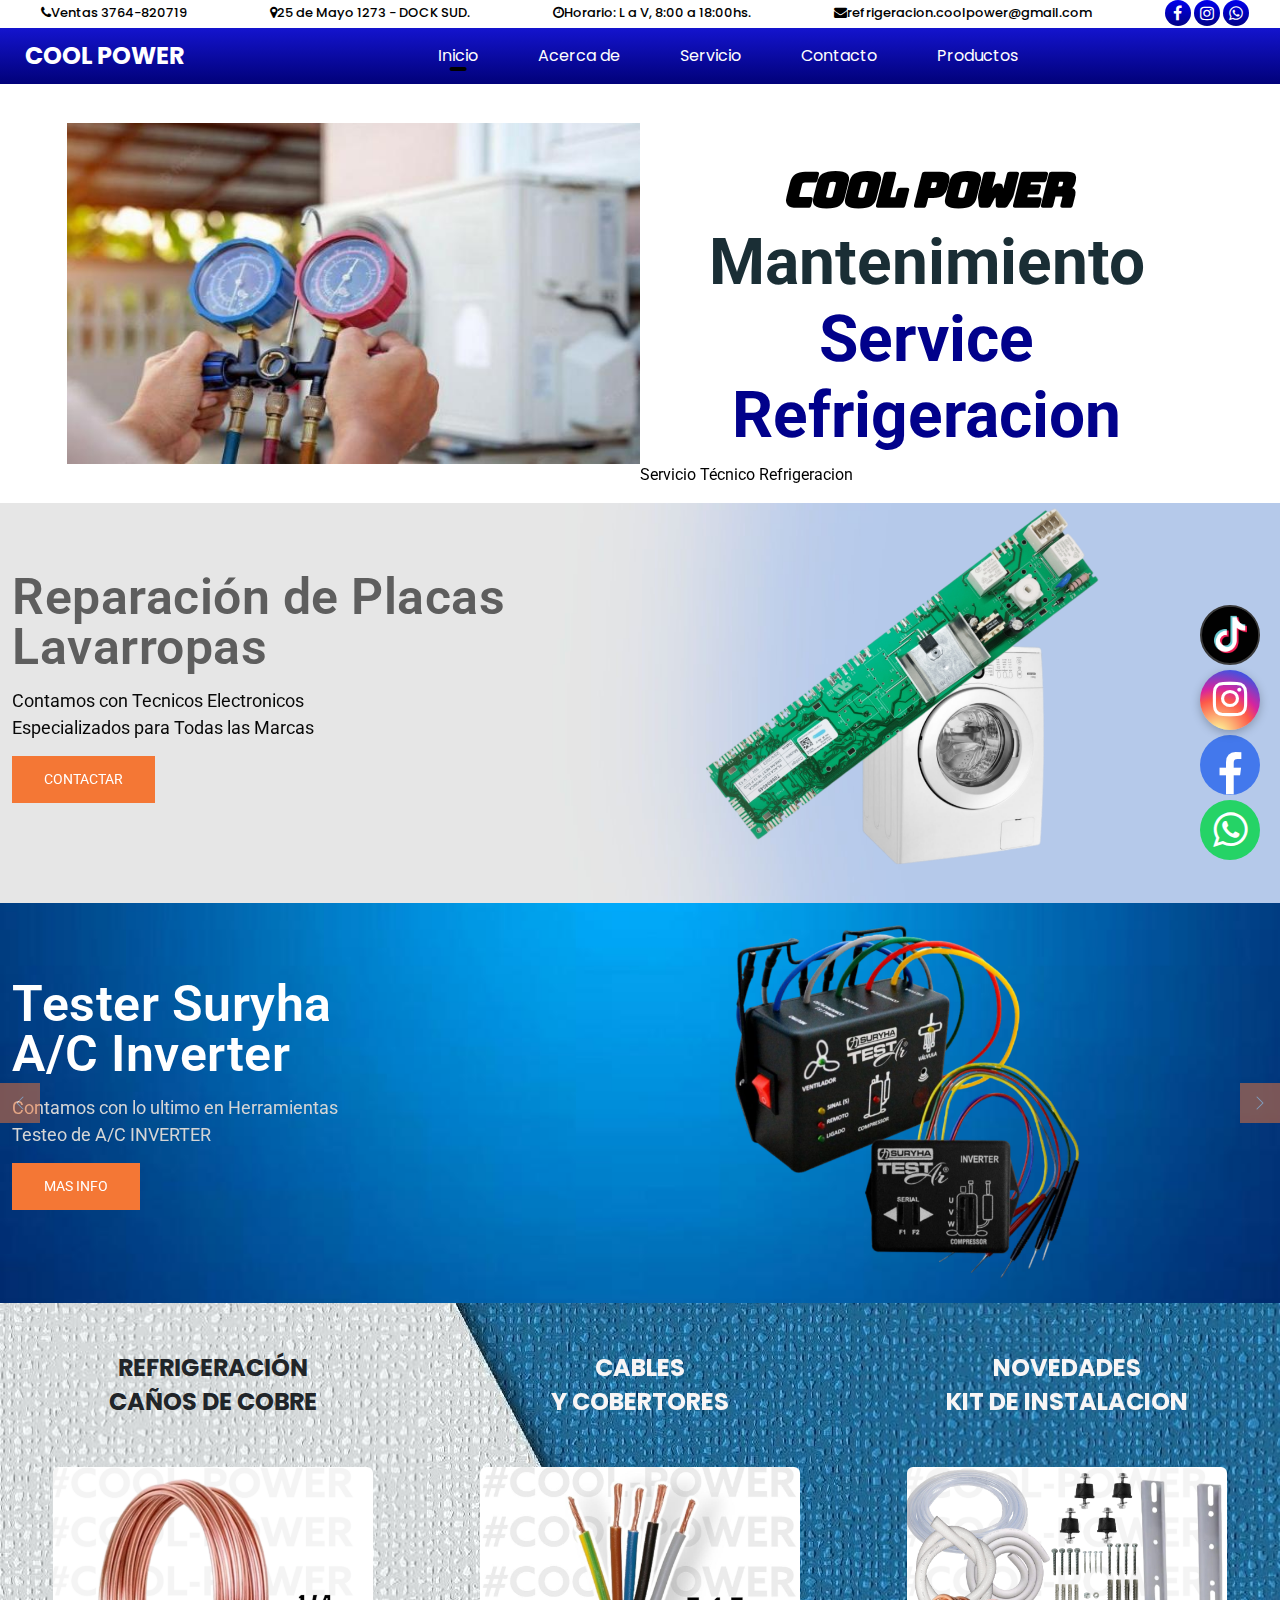
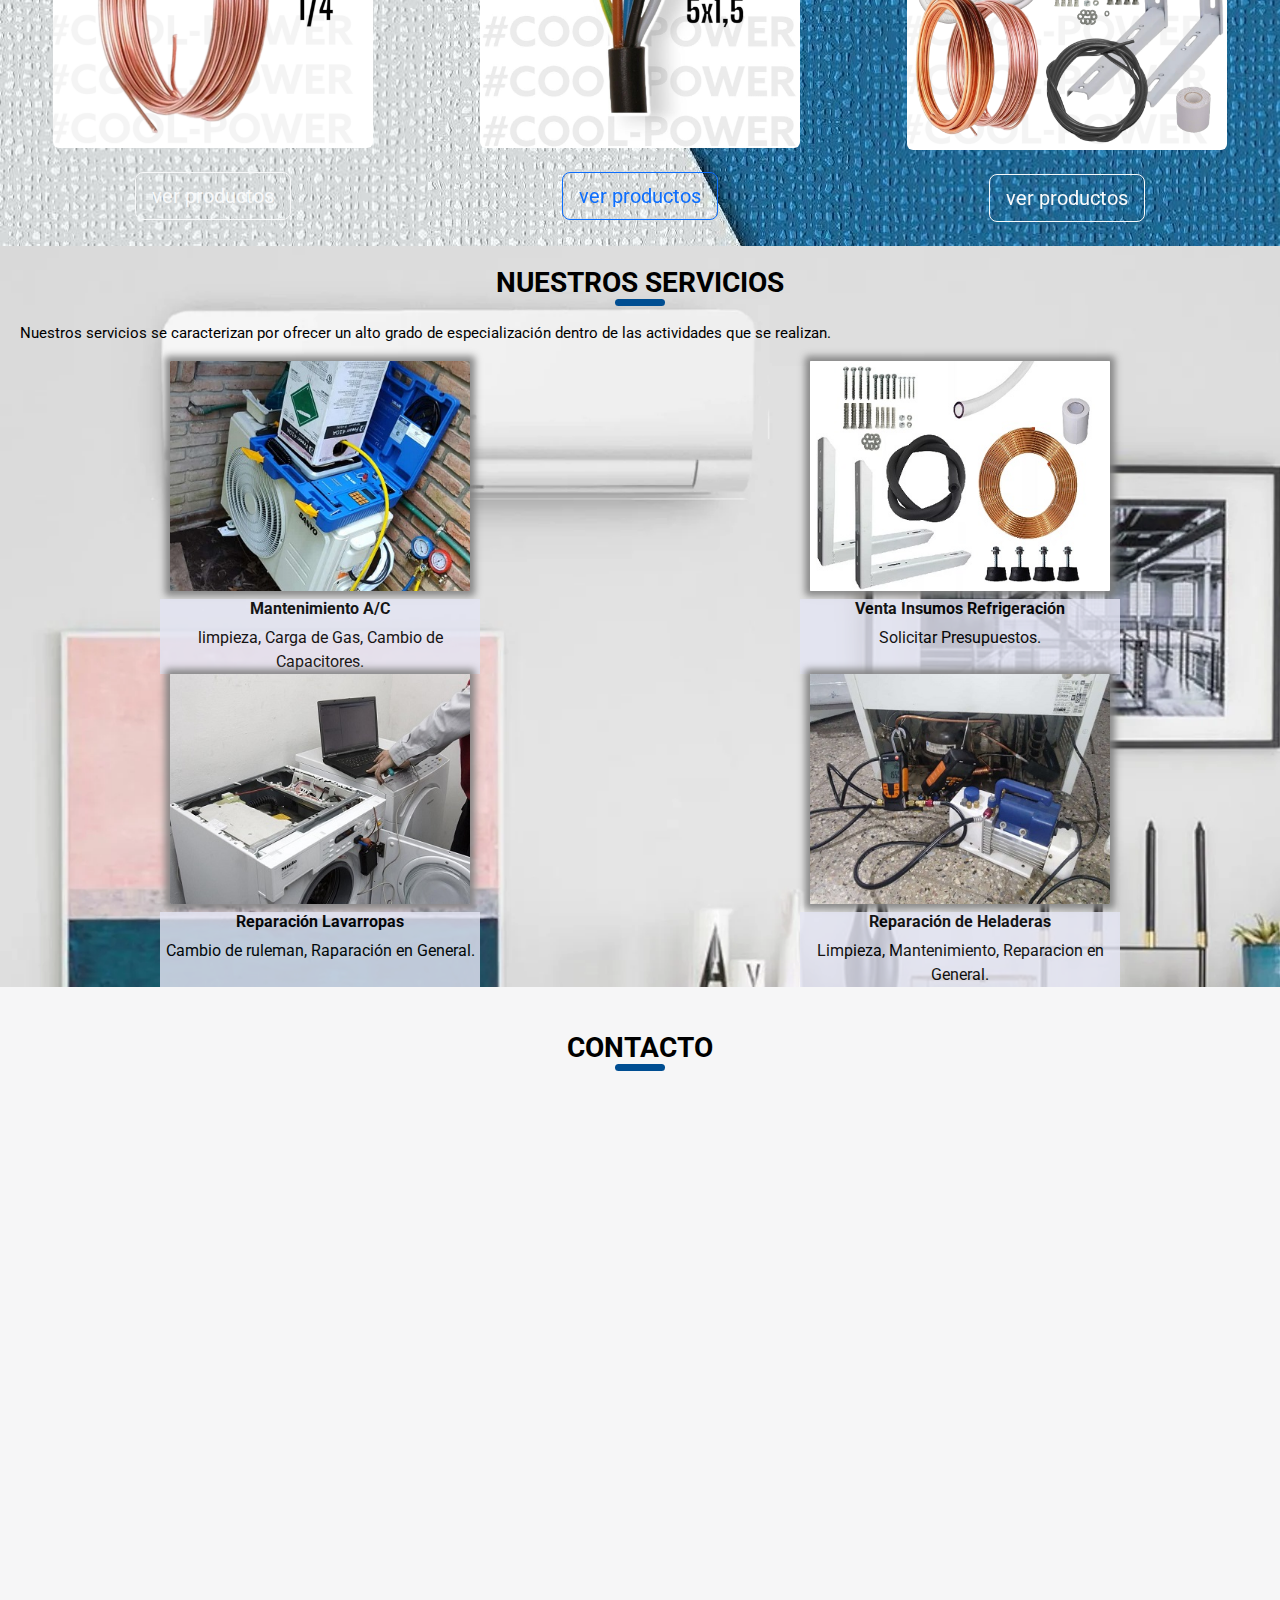
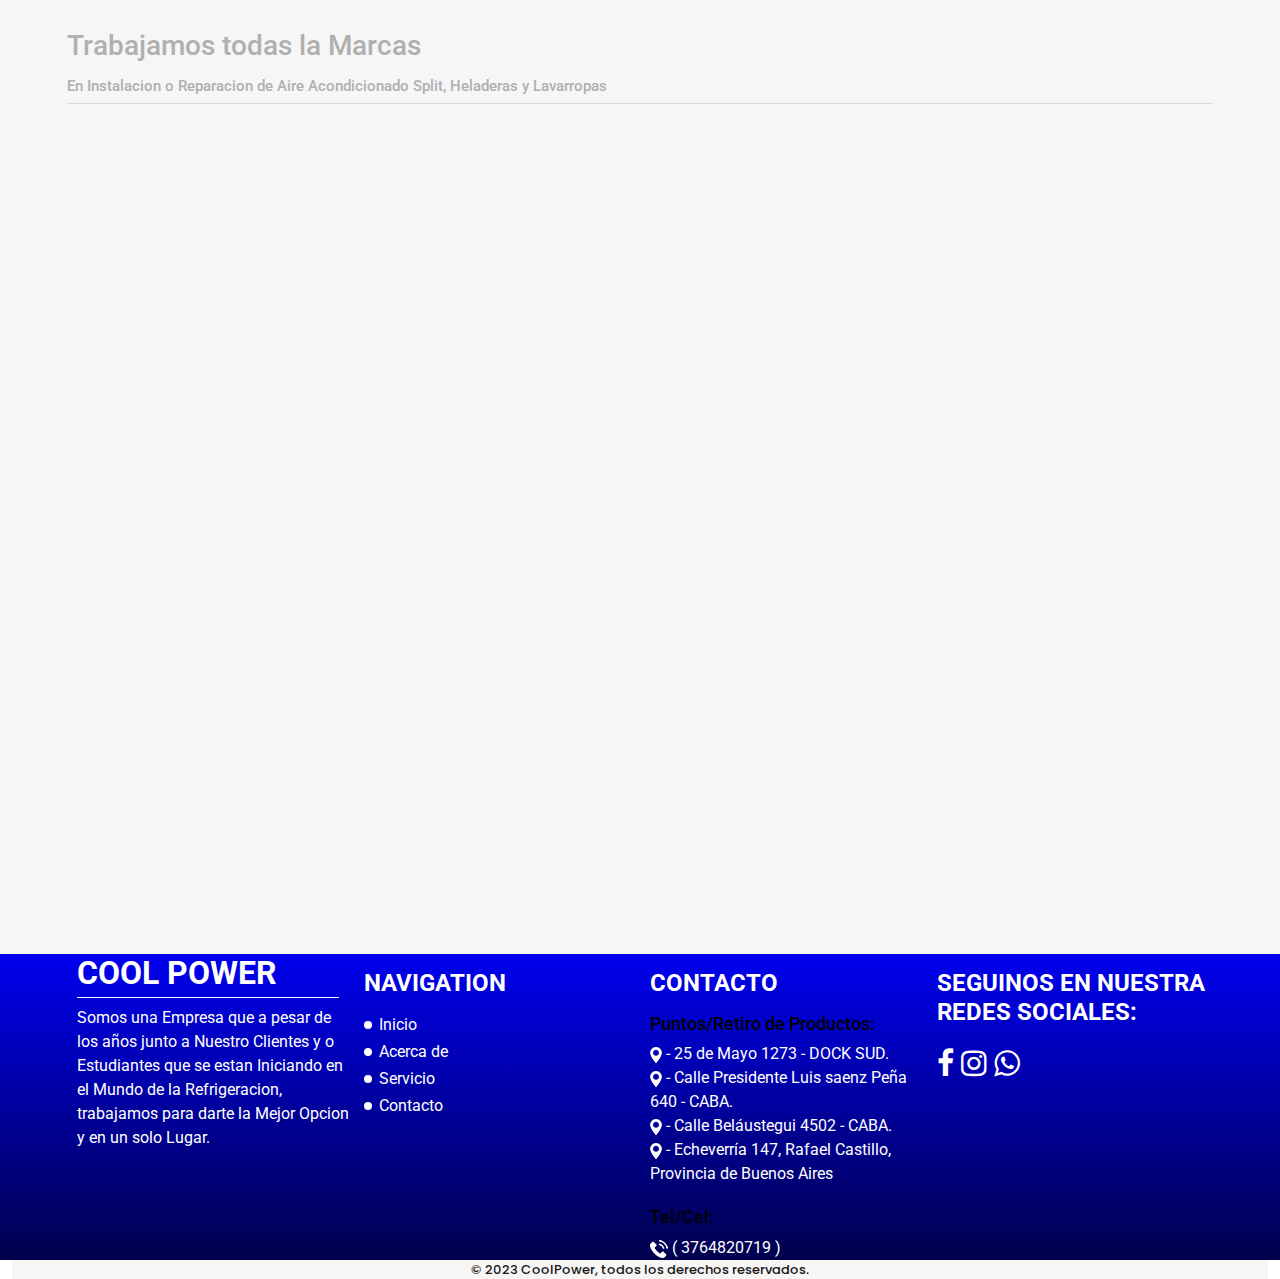
<file: index.html>
<!DOCTYPE html>
<html>

<head>
  <!-- Basic -->
  <meta charset="utf-8" />
  <meta http-equiv="X-UA-Compatible" content="IE=edge" />
  <!-- Mobile Metas -->
  <meta name="viewport" content="width=device-width, initial-scale=1, shrink-to-fit=no" />
  <!-- Site Metas -->
  <meta name="keywords" content="" />
  <meta name="description" content="" />
  <meta name="author" content="" />

  <title>COOL-POWER</title>

  <!-- slider stylesheet -->
  <link rel="stylesheet" type="text/css"
    href="https://cdnjs.cloudflare.com/ajax/libs/OwlCarousel2/2.1.3/assets/owl.carousel.min.css" />

  <!-- bootstrap core css -->
  
  
  <link rel="stylesheet" type="text/css" href="css/bootstrap.css" />
  <link rel="stylesheet" href="./bootstrap/bootstrap.min.css">
  <link rel="stylesheet" href="https://stackpath.bootstrapcdn.com/font-awesome/4.7.0/css/font-awesome.min.css">
  <link rel="stylesheet" href="./css/aos.css">

  <!-- fonts style -->
  <link href="https://fonts.googleapis.com/css?family=Poppins:400,700|Roboto:400,700&display=swap" rel="stylesheet">
  <!-- Custom styles for this template -->
  <link href="css/style.css" rel="stylesheet" />
  <!-- responsive style -->
  <link href="css/responsive.css" rel="stylesheet" />

  <!-- icono -->
  <link rel="shortcut icon" href="./images/logo-sinfondo.png">

  <link rel="stylesheet" href="https://cdnjs.cloudflare.com/ajax/libs/OwlCarousel2/2.3.4/assets/owl.carousel.min.css">
  <link rel="stylesheet" href="https://cdnjs.cloudflare.com/ajax/libs/OwlCarousel2/2.3.4/assets/owl.theme.default.css">
  


</head>

<body>
  <div class="top-bar inline-content justify-content-around bd-highlight">
      <a href="tel:541149582884">
        <span class="">
          <i class="fa fa-phone"></i>Ventas 3764-820719
        </span>
      </a>
      <a href="https://goo.gl/maps/BGxjyLZymzUozC3Z8" target="_blank">
        <span class="">
          <i class="fa fa-map-marker"></i>25 de Mayo 1273 - DOCK SUD.
        </span>
      </a>
      <a class="disabled" href="">
        <span class="">
          <i class="fa fa-clock-o" aria-hidden="true"></i>Horario: L a V, 8:00 a 18:00hs.
        </span>
      </a>
      <a href="mailto:refrigeracion.coolpower@gmail.com">
        <span class="">
          <i class="fa fa-envelope"></i>refrigeracion.coolpower@gmail.com
        </span>
      </a>
      <div class="social">
        <a title="Facebook" href="https://www.facebook.com/profile.php?id=100056367290893&mibextid=ZbWKwL" target="_blank">
          <i class="fa fa-facebook"></i>
        </a>
        <a title="Instagram" href="https://www.instagram.com/refrigeracion.coolpower/" target="_blank">
          <i class="fa fa-instagram"></i>
        </a>
        <a title="LinkedIn" href="https://api.whatsapp.com/send?phone=+543764820719&text=Holo+Somos+Cool+Power+Servicio+Tecnico+y+venta+de+Insumos+de++Refrigeracion.%0AHacenos+tu+consulta+y+en+breve+te+estaremos+Contestando%E2%9A%99%EF%B8%8F" target="_blank">
          <i class="fa fa-whatsapp"></i>
        </a>
      </div>
  </div>
  <div class="hero_area">
    <!-- header section strats -->
    <header class="header_section">
      <div class="container-fluid">
        <nav class="navbar navbar-expand-lg custom_nav-container ">
          <a class="navbar-brand" href="index.html">
            <span>
              COOL POWER
            </span>
          </a>
          <button class="navbar-toggler ml-auto" type="button" data-toggle="collapse"
            data-target="#navbarSupportedContent" aria-controls="navbarSupportedContent" aria-expanded="false"
            aria-label="Toggle navigation">
            <span class="navbar-toggler-icon"></span>
          </button>

          <div class="collapse navbar-collapse" id="navbarSupportedContent">
            <div class="d-flex mx-auto flex-column flex-lg-row align-items-center">
              <ul class="navbar-nav  ">
                <li class="nav-item active">
                  <a class="nav-link" href="index.html">Inicio</a>
                </li>
                <li class="nav-item">
                  <a class="nav-link" href="about.html"> Acerca de</a>
                </li>
                <li class="nav-item">
                  <a class="nav-link" href="service.html"> Servicio </a>
                </li>
                <li class="nav-item">
                  <a class="nav-link" href="contact.html">Contacto</a>
                </li>
                <li class="nav-item">
                  <a class="nav-link" href="productos.html">Productos</a>
                </li>
              </ul>
            </div>
          </div>
          <!-- <form class="form-inline my-2 my-lg-0 ml-0 ml-lg-4 mb-3 mb-lg-0">
            <button class="btn  my-2 my-sm-0 nav_search-btn" type="submit"></button>
          </form> -->
        </nav>
      </div>
    </header>
    <!-- end header section -->
    <!-- slider section -->
    <section class=" slider_section position-relative">
      <div id="carouselExampleFade" class="carousel slide carousel-fade" data-ride="carousel">
        <div class="carousel-inner">
          <div class="carousel-item active">
            <div class="slider_item-box layout_padding2">
              <div class="container">
                <div class="row">
                  <div class="col-md-6">
                    <div class="img-box">
                      <div>
                        <img src="images/fotoinicio1.jpeg" alt="" class=" " />
                      </div>
                    </div>
                  </div>
                  <div class="col-md-6">
                    <div class="detail-box">
                      <div>
                        <h1>
                          <span class="tituloinicio">
                            COOL POWER
                          </span>
                          <br>
                          Mantenimiento <br>
                          <span>
                            Service Refrigeracion
                          </span>
                        </h1>
                        <p class="p-carroucel">
                          Servicio Técnico Refrigeracion
                        </p>
                      </div>
                    </div>
                  </div>
                </div>
              </div>
            </div>
          </div>
          <div class="carousel-item ">
            <div class="slider_item-box layout_padding2">
              <div class="container">
                <div class="row">
                  <div class="col-md-6">
                    <div class="img-box">
                      <div>
                        <img src="images/img-replavarropas2.jfif" alt="" class=" " />
                      </div>
                    </div>
                  </div>
                  <div class="col-md-6">
                    <div class="detail-box">
                      <div>
                        <h1>
                          <span class="tituloinicio">
                            COOL POWER
                          </span>
                          <br>
                          Mantenimiento <br>
                          <span>
                            Service 
                          </span>
                          <br>
                          <span>
                            Lavarropas
                          </span>
                        </h1>
                        <p class="p-carroucel">
                          Servicio Tecnico Lavarropas
                        </p>
                      </div>
                    </div>
                  </div>
                </div>
              </div>
            </div>
          </div>
          <div class="carousel-item ">
            <div class="slider_item-box layout_padding2">
              <div class="container">
                <div class="row">
                  <div class="col-md-6">
                    <div class="img-box">
                      <div>
                        <img src="images/cool-power-imagen-inicio.png" alt="" class="" />
                      </div>
                    </div>
                  </div>
                  <div class="col-md-6">
                    <div class="detail-box">
                      <div>
                        <h1>
                          <span class="tituloinicio">
                            COOL POWER
                          </span>
                           <br>
                          Venta <br>
                          <span>
                            Insumos Refrigeracion
                          </span>
                        </h1>
                        <p class="p-carroucel">
                          Venta Insumo Instalacion Aire Acondicionado
                        </p>
                      </div>
                    </div>
                  </div>
                </div>
              </div>
            </div>
          </div>
        </div>
      </div>
    </section>
    <!-- end slider section -->

    <section>
      <div id="myCarousel_placa_lavarropas" class="carousel slide carousel-fade" data-ride="carousel">
        <div class="carousel-inner">
          <div class="carousel-item active">
            <div class="mask flex-center">
              <div class="container">
                <div class="row align-items-center">
                  <div class="col-md-7 col-12 order-md-1 order-2 espacio">
                    <h4 class="titulo_section_slide_new1">Reparación de Placas<br>
                      Lavarropas</h4>
                    <p class="description_tester">Contamos con Tecnicos Electronicos<br>
                      Especializados para Todas las Marcas</p>
                    <a href="https://api.whatsapp.com/send?phone=+543794591956&text=Holo+Somos+Cool+Power+Servicio+Tecnico+y+venta+de+Insumos+de++Refrigeracion.%0AHacenos+tu+consulta+y+en+breve+te+estaremos+Contestando%E2%9A%99%EF%B8%8F" target="_blank">CONTACTAR</a> </div>
                  <div class="col-md-5 col-12 order-md-2 order-1"><img src="./images/placa_lavarropa4.png" class="mx-auto img_slide_new" alt="slide"></div>
                </div>
              </div>
            </div>
          </div>
        </div>
      </div>
      <!--slide end--> 
    </section>
    

    <section>
      <div id="myCarousel" class="carousel slide carousel-fade" data-ride="carousel">
        <div class="carousel-inner">
          <div class="carousel-item active">
            <div class="mask flex-center">
              <div class="container">
                <div class="row align-items-center">
                  <div class="col-md-7 col-12 order-md-1 order-2 espacio">
                    <h4 class="titulo_section_slide_new">Tester Suryha <br>
                      A/C Inverter</h4>
                    <p class="description_tester">Contamos con lo ultimo en Herramientas <br>
                      Testeo de A/C INVERTER</p>
                    <a href="./tester.html">MAS INFO</a> </div>
                  <div class="col-md-5 col-12 order-md-2 order-1"><img src="./images/tester1.png" class="mx-auto img_slide_new" alt="slide"></div>
                </div>
              </div>
            </div>
          </div>
          <div class="carousel-item">
            <div class="mask flex-center">
              <div class="container">
                <div class="row align-items-center">
                  <div class="col-md-7 col-12 order-md-1 order-2">
                    <h4 class="titulo_section_slide_new">Appion Extractor<br>
                       de Nucleo de Valvula</h4>
                    <p class="description_tester">Producto Importado A Pedidio <br>
                      con clasificacion de vacio de flujo mega</p>
                    <a href="./valvulaappion.html">MAS INFO</a> </div>
                  <div class="col-md-5 col-12 order-md-2 order-1"><img src="./images/valvula6.png" class="mx-auto img_slide_new" alt="slide"></div>
                </div>
              </div>
            </div>
          </div>
          <div class="carousel-item">
            <div class="mask flex-center">
              <div class="container">
                <div class="row align-items-center">
                  <div class="col-md-7 col-12 order-md-1 order-2">
                    <h4 class="titulo_section_slide_new">Tester Para Motor<br>
                      Ventilador BLDC 310v</h4>
                    <p class="description_tester">Producto Importado A Pedidio <br>
                      PARA AC INVERTER</p>
                    <a href="./testerMotorVent.html">MAS INFO</a> </div>
                  <div class="col-md-5 col-12 order-md-2 order-1"><img src="./images/tester-ventilador2.png" class="mx-auto img_slide_new" alt="slide"></div>
                </div>
              </div>
            </div>
          </div>
          <div class="carousel-item">
            <div class="mask flex-center">
              <div class="container">
                <div class="row align-items-center">
                  <div class="col-md-7 col-12 order-md-1 order-2">
                    <h4 class="titulo_section_slide_new">Bolsa Sanitizante <br>
                      Saco Split Limpieza</h4>
                    <p class="description_tester">HI-WALL 9/12K <br>
                      para una limpieza Rapida y Eficaz</p>
                    <a href="./bolsasanitizante.html">MAS INFO</a> </div>
                  <div class="col-md-5 col-12 order-md-2 order-1"><img src="./images/bolsa-sanitizante.png" class="mx-auto img_slide_new" alt="slide"></div>
                </div>
              </div>
            </div>
          </div>
        </div>
        <a class="carousel-control-prev" href="#myCarousel" role="button" data-slide="prev"> <span class="carousel-control-prev-icon" aria-hidden="true"></span> <span class="sr-only">Previous</span> </a> <a class="carousel-control-next" href="#myCarousel" role="button" data-slide="next"> <span class="carousel-control-next-icon" aria-hidden="true"></span> <span class="sr-only">Next</span> </a> </div>
      <!--slide end--> 
    </section>

    <section class="">
      <div class="row">
				<div class="col-sm-10 col-md-4 col-xxl-4 col-xl-4 col-lg-4 carroucel1  text-center">
					<div class="my-5 fw-bold font-carroucel text-dark"><span>REFRIGERACIÓN</span><br><span>CAÑOS DE COBRE</span></div>
					<div class="carousel slide pointer-event" data-ride="carousel" data-interval="3000" data-pause="false">
						<div class="carousel-inner">
							<div class="carousel-item active">
								<img src="./images/caño-15-1-4.png" class="rounded w-75" alt="">
							</div>
							<div class="carousel-item">
								<img src="./images/caño-15-3-8.png" class="rounded w-75" alt="">
							</div>
							<div class="carousel-item">
								<img src="./images/caño-15-1-2.png" class="rounded w-75" alt="">
							</div>
							<div class="carousel-item">
								<img src="./images/novedades-caño4.jpeg" class="rounded w-75" alt="">
							</div>
							<div class="carousel-item">
								<img src="./images/novedades-caño5.jpeg" class="rounded w-75" alt="">
							</div>
							<div class="carousel-item">
								<img src="./images/novedades-caño6.jpeg" class="rounded w-75" alt="">
							</div>
						</div>
					</div>
					<div class="filler">&nbsp;</div>
					<a href="./productos.html" class="btn btn-outline-light btn-lg mb-4">ver productos</a>
				</div>
				<div class="col-sm-10 col-md-4 col-xxl-4 col-xl-4 col-lg-4 carroucel2 text-center">
					<div class="my-5 fw-bold font-carroucel"><span>CABLES</span><br><span>Y COBERTORES</span></div>
					<div class="carousel slide pointer-event" data-ride="carousel" data-interval="3000" data-pause="false">
						<div class="carousel-inner">
							<div class="carousel-item active">
								<img src="./images/novedades-cable-metro1-5.jpeg" class="rounded w-75" alt="">
							</div>
							<div class="carousel-item">
								<img src="./images/novedades-cablemetro-2-5.jpeg" class="rounded w-75" alt="">
							</div>
							<div class="carousel-item">
								<img src="./images/novedades-cablerollo-1-5.jpeg" class="rounded w-75" alt="">
							</div>
							<div class="carousel-item">
								<img src="./images/novedades-cablerollo-2-5.jpeg" class="rounded w-75" alt="">
							</div>
              <div class="carousel-item">
								<img src="./images/tubo-blindado-1-4.png" class="rounded w-75" alt="">
							</div>
              <div class="carousel-item">
								<img src="./images/tubo-blindado-3-8.png" class="rounded w-75" alt="">
							</div>
              <div class="carousel-item">
								<img src="./images/tubo-blindado-1-2.png" class="rounded w-75" alt="">
							</div>
						</div>
					</div>
					<div class="filler">&nbsp;</div>
					<a href="./productos.html" class="btn btn-outline-primary btn-lg mb-4" href="javascript:groupSearch('AIRE ACONDICIONADO Y CALEFACCIÓN::grupo:(30-* OR 32-*)')" title="Productos">ver productos</a>
				</div>
				<div class="col-sm-10 col-md-4 col-xxl-4 col-xl-4 col-lg-4 carroucel3 text-center">
					<div class="my-5 fw-bold font-carroucel"><span>NOVEDADES</span><br><span class="renovables">KIT DE INSTALACION</span></div>
					<div class="carousel slide pointer-event" data-ride="carousel" data-interval="3000" data-pause="false">
						<div class="carousel-inner">
							<div class="carousel-item active">
								<img src="./images/kit-instalacion1.png" class="rounded w-75" alt="">
							</div>
							<div class="carousel-item">
								<img src="./images/kit-instalacion2.png" class="rounded w-75" alt="">
							</div>
							<div class="carousel-item">
								<img src="./images/mensula2.jpeg" class="rounded w-75" alt="">
							</div>
							<div class="carousel-item">
								<img src="./images/mensula-52cm.png" class="rounded w-75" alt="">
							</div>
							<div class="carousel-item">
								<img src="./images/cinta-pvc2.jpeg" class="rounded w-75" alt="">
							</div>
						</div>
					</div>
					<div class="filler">&nbsp;</div>
					<a href="./productos.html" class="btn btn-outline-light btn-lg mb-4" href= "javascript:#buscador('caño::caño')" title="Productos">ver productos</a>
				</div>
			</div>
    </section>


  </div>
  <div class="bg">

    <section class="imagen-service-section service_section layout_padding-bottom">
      <div class="imagen-section">
        <div class="custom_heading-container">
          <h3 class="titulo-servicios">
            NUESTROS SERVICIOS
          </h3>
        </div>
        <p class="text-nuestroservicio1">
          Nuestros servicios se caracterizan por ofrecer un alto grado de especialización dentro de las actividades que se realizan.
        </p>
        <div class="service_container1">
          <div class="row row-service justify-content-around">
            <div class="col-md-3">
              <div class="box b-2">
                <div class="img-box">
                  <img class="imagen-servicio" src="images/nuestroservicio-refrigeracion.jpeg" alt="">
                </div>
                <div class="detail-box detail-descriptions">
                  <h6>
                    Mantenimiento A/C
                  </h6>
                  <p>
                    limpieza, Carga de Gas, Cambio de Capacitores.
                  </p>
                </div>
              </div>
            </div>
            <div class="col-md-3">
              <div class="box b-2">
                <div class="img-box">
                  <img class="imagen-servicio servicio-venta" src="images/servicio-venta.jpg" alt="">
                </div>
                <div class="detail-box detail-descriptions">
                  <h6>
                    Venta Insumos Refrigeración
                  </h6>
                  <p>
                    Solicitar Presupuestos.
                  </p>
                </div>
              </div>
            </div>
          </div>
          <div class="row row-service justify-content-around">
            <div class="col-md-3">
              <div class="box b-2">
                <div class="img-box">
                  <img class="imagen-servicio" src="images/img-repLavarropas2.jpg" alt="">
                </div>
                <div class="detail-box detail-descriptions">
                  <h6>
                    Reparación Lavarropas
                  </h6>
                  <p>
                    Cambio de ruleman, Raparación en General.
                  </p>
                  
                </div>
              </div>
            </div>
            <div class="col-md-3">
              <div class="box b-2">
                <div class="img-box">
                  <img class="imagen-servicio" src="images/nuestroservicio-heladeras.jpeg " alt="">
                </div>
                <div class="detail-box detail-descriptions">
                  <h6>
                    Reparación de Heladeras
                  </h6>
                  <p>
                    Limpieza, Mantenimiento, Reparacion en General.
                  </p>
                  
                </div>
              </div>
            </div>
          </div>
        </div>
        <div class="container-service">
          <div class="card-carousel">
            <div class="card" id="1">
              <div class="image-container"></div>
              <p>Instalacion y Mantenimiento Aire Acondicionado Split</p>
            </div>
            <div class="card" id="2">
              <div class="image-container"></div>
              <p>Venta Insumos Refrigeración, Solicitar Presupuesto, Kit de Instalaciones</p>
            </div>
            <div class="card" id="3">
              <div class="image-container"></div>
              <p>Reparación Lavarropas, Reparacion en General, Cambio de Rulemanes, Placas</p>
            </div>  
            <div class="card" id="4">
              <div class="image-container"></div>
              <p>Reparación de Heladeras, Limpieza, Mantenimiento, Reparacion en General.</p>
            </div>
            <div class="card" id="5">
              <div class="image-container"></div>
              <p>Trabajos de Electricidad Domiciliaria, Verificacion y Resolución de Problemas</p>
            </div>
          </div>
          <a href="#" class="visuallyhidden card-controller">Carousel controller</a>
        </div>

      </div>
      
    </section>

    <section class="Carroucel-in-movile">
      
    </section>

    <!-- end service section -->

    <!-- work section -->

    

    <!-- ICONO WHATSAPP -->
    

    <a href="https://api.whatsapp.com/send?phone=+543764820719&text=Holo+Somos+Cool+Power+Servicio+Tecnico+y+venta+de+Insumos+de++Refrigeracion.%0AHacenos+tu+consulta+y+en+breve+te+estaremos+Contestando%E2%9A%99%EF%B8%8F" class="whatsapp" target="_blank"> <i class="fa fa-whatsapp whatsapp-icon"></i></a>

    <a href="https://www.facebook.com/profile.php?id=100056367290893&mibextid=ZbWKwL" class="facebook" target="_blank"> <i class="fa fa-facebook facebook-icon"></i></a>
    
    <a href="https://www.instagram.com/refrigeracion.coolpower/" class="instagram" target="_blank"> <i class="fa fa-instagram instagram-icon"></i></a>
    
    <a  href="https://www.tiktok.com/@refri_coolpower" class="tiktok" target="_blank"> <img class="tiktok-logo" src="./images/tiktok-logo.png" alt=""></a>
    <!-- end work section -->

    <!-- contact section -->

    <section class="my-4 contact_section layout_padding">
      <div class="custom_heading-container">
        <h3 class=" ">
          CONTACTO
        </h3>
      </div>
      <div class="container layout_padding2-top" data-aos="fade-right" data-aos-offset="300" data-aos-easing="ease-in-sine">
        <div class="row">
          <div class="col-md-6 mx-auto form">
            <form action="https://formsubmit.co/refrigeracion.coolpower@gmail.com" method="post">
              <div>
                <input type="text" placeholder="NOMBRE" name="Nombre:">
              </div>
              <div>
                <input type="email" placeholder="EMAIL" name="Email:">
              </div>
              <div>
                <input type="text" placeholder="TEL/CEL" name="Telefono">
              </div>
              <div>
                <select name="tipo de servicio" id="1">
                  <option value="NO SELECCIONO" disabled selected>TIPO DE SERVICIO</option>
                  <option value="SERVICE REFRIGERACION">SERVICE REFRIGERACION</option>
                  <option value="SERVICE LAVARROPAS">SERVICE LAVARROPAS</option>
                  <option value="VENTA INSUMO REFRIGERACION">VENTA INSUMO REFRIGERACION</option>
                </select>
              </div>
              <div>
                <input type="text" class="message-box" placeholder="MENSAJE" name="Mensaje">
                <input type="hidden" name="_captcha" value="false">
                <input type="hidden" name="_next" value="https://coolpower.com.ar/">
                <input type="hidden" name="_template" value="table">
              <div class="d-flex justify-content-center ">
                <button class="enviar">
                  ENVIAR
                </button>
              </div>
            </form>
          </div>
        </div>

      </div>
    </section>
    
    <section>
      <div class="viewed">
        <div class="container">
          <div class="row">
            <div class="col">
              <div class="bbb_viewed_title_container">
                <h3 class="bbb_viewed_title">Trabajamos todas la Marcas</h3>
                <h2 class="bbb_viewed_title1">En Instalacion o Reparacion de Aire Acondicionado Split, Heladeras y Lavarropas</h2>
            </div>
              <div class="bbb_viewed_slider_container">
                <div class="owl-carousel owl-theme bbb_viewed_slider  justify-content-center">
      
                  <div class="owl-item">
                    <div
                      class="bbb_viewed_item discount d-flex flex-column align-items-center justify-content-center text-center">
                      <div class="bbb_viewed_image"><img src="./images/marca-bgh.png" alt=""></div>
                    </div>
                  </div>
      
      
                  <div class="owl-item">
                    <div class="bbb_viewed_item d-flex flex-column align-items-center justify-content-center text-center">
                      <div class="bbb_viewed_image"><img src="./images/marca-candy.png" alt=""></div>
                    </div>
                  </div>
      
      
                  <div class="owl-item">
                    <div class="bbb_viewed_item d-flex flex-column align-items-center justify-content-center text-center">
                      <div class="bbb_viewed_image"><img src="./images/marca-carrier.png" alt=""></div>
                    </div>
                  </div>
      
      
                  <div class="owl-item">
                    <div
                      class="bbb_viewed_item is_new d-flex flex-column align-items-center justify-content-center text-center">
                      <div class="bbb_viewed_image"><img src="./images/marca-coventry.png" alt=""></div>
                    </div>
                  </div>
      
      
                  <div class="owl-item">
                    <div
                      class="bbb_viewed_item discount d-flex flex-column align-items-center justify-content-center text-center">
                      <div class="bbb_viewed_image"><img src="./images/marca-electra.png" alt=""></div>
      
                    </div>
                  </div>
      
                  <div class="owl-item">
                    <div class="bbb_viewed_item d-flex flex-column align-items-center justify-content-center text-center">
                      <div class="bbb_viewed_image"><img src="./images/marca-electrolux.png" alt=""></div>
                    </div>
                  </div>
      
                  <div class="owl-item">
                    <div class="bbb_viewed_item d-flex flex-column align-items-center justify-content-center text-center">
                      <div class="bbb_viewed_image"><img src="./images/marca-firstline.png" alt=""></div>
                    </div>
                  </div>
      
                  <div class="owl-item">
                    <div class="bbb_viewed_item d-flex flex-column align-items-center justify-content-center text-center">
                      <div class="bbb_viewed_image"><img src="./images/marcas-ge.png" alt=""></div>
                    </div>
                  </div>
      
                  <div class="owl-item">
                    <div class="bbb_viewed_item d-flex flex-column align-items-center justify-content-center text-center">
                      <div class="bbb_viewed_image"><img src="./images/marca-midea.png" alt=""></div>
                    </div>
                  </div>

                  <div class="owl-item">
                    <div class="bbb_viewed_item d-flex flex-column align-items-center justify-content-center text-center">
                      <div class="bbb_viewed_image"><img src="./images/marca-philco.png" alt=""></div>
                    </div>
                  </div>

                  <div class="owl-item">
                    <div class="bbb_viewed_item d-flex flex-column align-items-center justify-content-center text-center">
                      <div class="bbb_viewed_image"><img src="./images/marca-samsung.png" alt=""></div>
                    </div>
                  </div>

                  <div class="owl-item">
                    <div class="bbb_viewed_item d-flex flex-column align-items-center justify-content-center text-center">
                      <div class="bbb_viewed_image"><img src="./images/marca-sanyo.png" alt=""></div>
                    </div>
                  </div>

                  <div class="owl-item">
                    <div class="bbb_viewed_item d-flex flex-column align-items-center justify-content-center text-center">
                      <div class="bbb_viewed_image"><img src="./images/marca-tophouse.png" alt=""></div>
                    </div>
                  </div>

                  <div class="owl-item">
                    <div class="bbb_viewed_item d-flex flex-column align-items-center justify-content-center text-center">
                      <div class="bbb_viewed_image"><img src="./images/marcas-bosch.png" alt=""></div>
                    </div>
                  </div>

                  <div class="owl-item">
                    <div class="bbb_viewed_item d-flex flex-column align-items-center justify-content-center text-center">
                      <div class="bbb_viewed_image"><img src="./images/marcas-eslabondelujo.png" alt=""></div>
                    </div>
                  </div>

                  <div class="owl-item">
                    <div class="bbb_viewed_item d-flex flex-column align-items-center justify-content-center text-center">
                      <div class="bbb_viewed_image"><img src="./images/marcas-longvie.png" alt=""></div>
                    </div>
                  </div>

                  <div class="owl-item">
                    <div class="bbb_viewed_item d-flex flex-column align-items-center justify-content-center text-center">
                      <div class="bbb_viewed_image"><img src="./images/marcas-patrick.png" alt=""></div>
                    </div>
                  </div>

                  <div class="owl-item">
                    <div class="bbb_viewed_item d-flex flex-column align-items-center justify-content-center text-center">
                      <div class="bbb_viewed_image"><img src="./images/marcas-whirlpool.png" alt=""></div>
                    </div>
                  </div>

                  <div class="owl-item">
                    <div class="bbb_viewed_item d-flex flex-column align-items-center justify-content-center text-center">
                      <div class="bbb_viewed_image"><img src="./images/marcas-samsung2.png" alt=""></div>
                    </div>
                  </div>

                </div>
              </div>
            </div>
          </div>
        </div>
      </div>
    </section>

    


    <!-- info section -->
    <section class="info_section layout_padding">
      <div class="container">
        <div class="row">
          <div class="col-md-3">
            <div class="info-logo">
              <h2>
                COOL POWER
              </h2>
              <p>
                Somos una Empresa que a pesar de los años junto a Nuestro Clientes y o Estudiantes que se estan Iniciando en el Mundo de la Refrigeracion, trabajamos para darte la Mejor Opcion y en un solo Lugar.
              </p>
            </div>
          </div>
          <div class="col-md-3">
            <div class="info-nav">
              <h4>
                Navigation
              </h4>
              <ul>
                <li>
                  <a href="index.html">
                    Inicio
                  </a>
                </li>
                <li>
                  <a href="about.html">
                    Acerca de
                  </a>
                </li>
                <li>
                  <a href="service.html">
                    Servicio
                  </a>
                </li>
                <li>
                  <a href="contact.html">
                    Contacto
                  </a>
                </li>
              </ul>
            </div>
          </div>
          <div class="col-md-3">
            <div class="info-contact">
              <h4>
                Contacto
              </h4>
              <div class="location">
                <h6>
                  Puntos/Retiro de Productos:
                </h6>
                <a href="https://goo.gl/maps/BGxjyLZymzUozC3Z8" target="_blank">
                  <img src="images/location.png" alt="">
                  <span>
                    - 25 de Mayo 1273 - DOCK SUD.
                  </span>
                </a>
              </div>
              <div class="location">
                  <a href="https://goo.gl/maps/m8gGFQqLd3qrnVnc7" target="_blank">
                    <img src="images/location.png" alt="">
                    <span>
                      - Calle Presidente Luis saenz Peña 640 - CABA.
                    </span>
                  </a>
              </div>
              <div class="location">
                <a href="https://maps.app.goo.gl/RUHjDSQAq5H7XK4o8" target="_blank">
                  <img src="images/location.png" alt="">
                  <span>
                    - Calle Beláustegui 4502 - CABA.
                  </span>
                </a>
              </div>
              <div class="location">
                <a href="https://maps.app.goo.gl/V2ka6p8iqcuUa1Pj7" target="_blank">
                  <img src="images/location.png" alt="">
                  <span>
                    - Echeverría 147, Rafael Castillo, Provincia de Buenos Aires
                  </span>
                </a>
              </div>
              <div class="call">
                <h6>
                  Tel/Cel:
                </h6>
                <a href="">
                  <img src="images/telephone.png" alt="">
                  <span>
                    ( 3764820719 )
                  </span>
                </a>
              </div>
            </div>
          </div>
          <div class="col-md-3">
            <div class="discover">
              <h4>
                Seguinos en Nuestra Redes Sociales:
              </h4>
              <div class="social-box">
                <a title="Facebook" href="https://www.facebook.com/profile.php?id=100056367290893&mibextid=ZbWKwL" target="_blank">
                  <i class="fa fa-facebook"></i>
                </a>
                <a title="Instagram" href="https://www.instagram.com/refrigeracion.coolpower/" target="_blank">
                  <i class="fa fa-instagram"></i>
                </a>
                <a title="LinkedIn" href="https://api.whatsapp.com/send?phone=+543764820719&text=Holo+Somos+Cool+Power+Servicio+Tecnico+y+venta+de+Insumos+de++Refrigeracion.%0AHacenos+tu+consulta+y+en+breve+te+estaremos+Contestando%E2%9A%99%EF%B8%8F" target="_blank">
                  <i class="fa fa-whatsapp"></i>
                </a>
              </div>
            </div>
          </div>
        </div>
      </div>
    </section>



    <!-- end info_section -->

    <!-- footer section -->
    <section class="container-fluid footer_section">
      <p>
         &copy; 2023 CoolPower, todos los derechos reservados.
      </p>
    </section>
    <!-- footer section -->

    <script type="text/javascript" src="js/jquery-3.4.1.min.js"></script>
    <script type="text/javascript" src="js/bootstrap.js"></script>
    <script src="https://cdnjs.cloudflare.com/ajax/libs/OwlCarousel2/2.2.1/owl.carousel.js"></script>
    <script src="javascript/javascriptcarroucel.js"></script>
    <script src="./javascript/aos.js"></script>
    <script>
      AOS.init();
    </script>
</body>

</html>
</file>
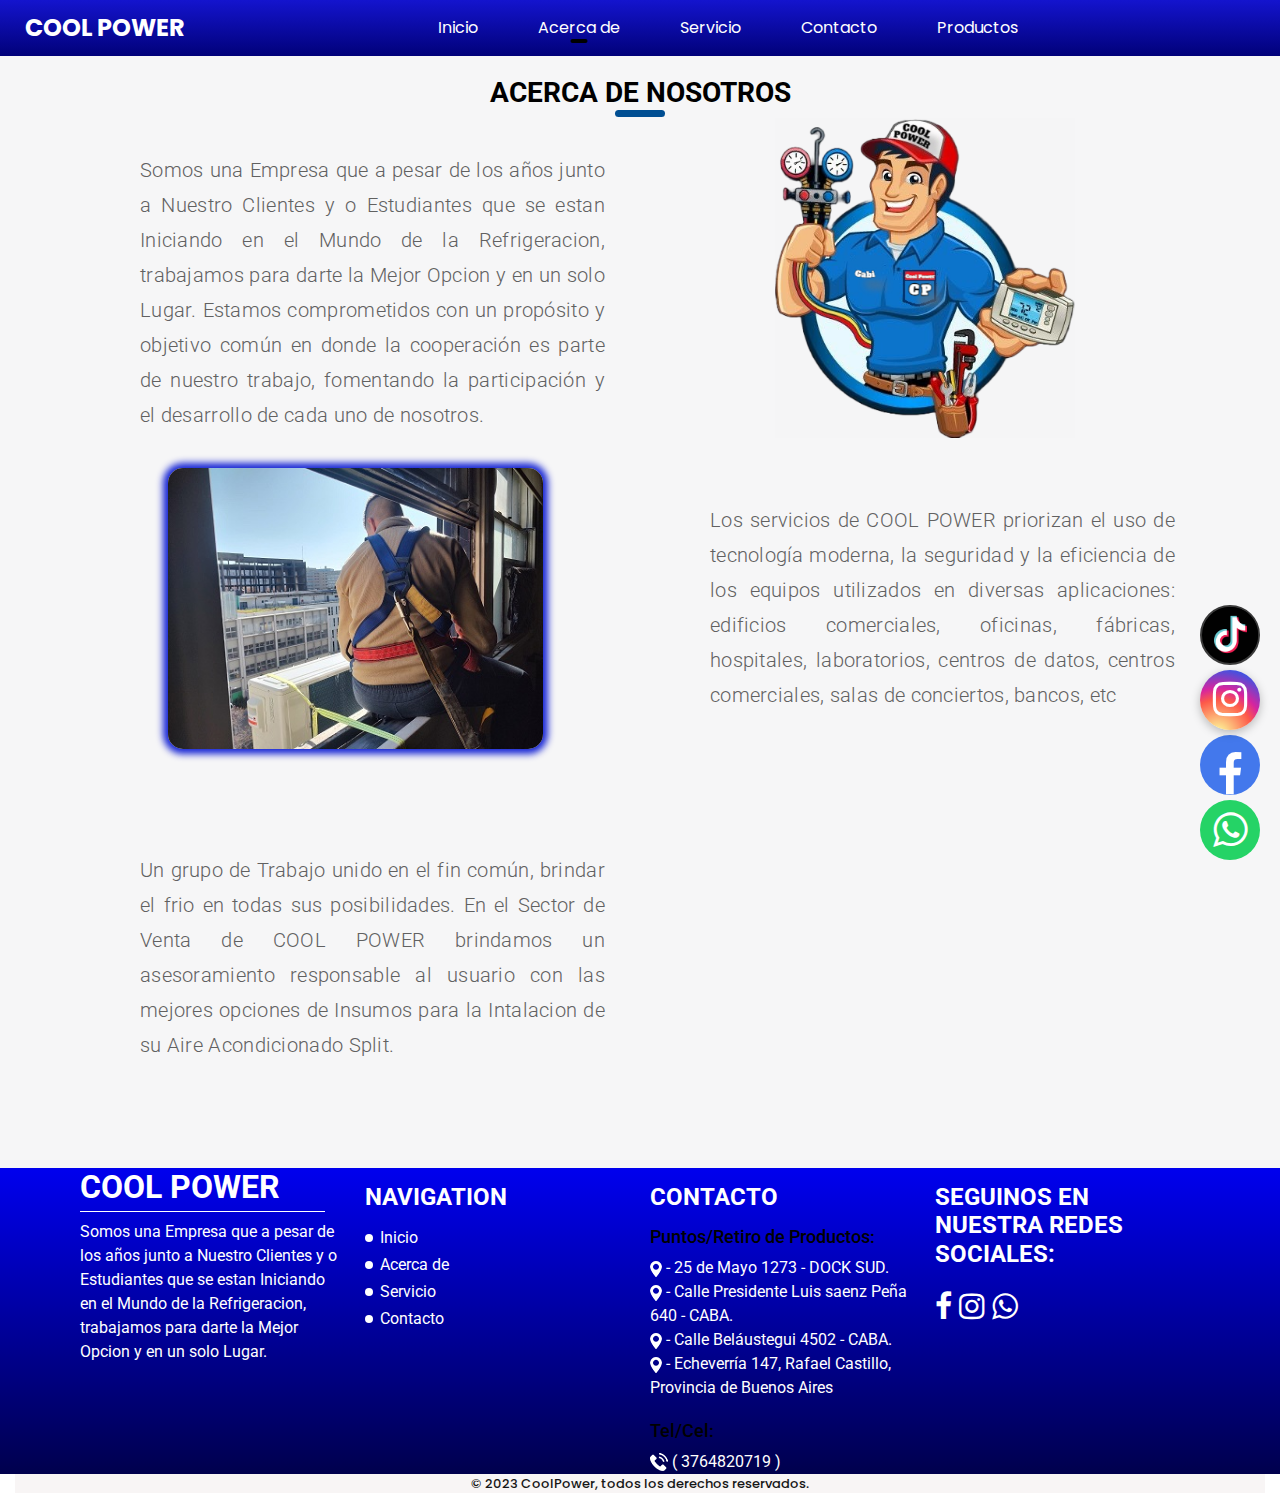
<file: about.html>
<!DOCTYPE html>
<html>

<head>
  <!-- Basic -->
  <meta charset="utf-8" />
  <meta http-equiv="X-UA-Compatible" content="IE=edge" />
  <!-- Mobile Metas -->
  <meta name="viewport" content="width=device-width, initial-scale=1, shrink-to-fit=no" />
  <!-- Site Metas -->
  <meta name="keywords" content="" />
  <meta name="description" content="" />
  <meta name="author" content="" />

  <title>Acerca de</title>

  <!-- slider stylesheet -->
  <link rel="stylesheet" type="text/css" href="css/slider.css" media="all">

  <!-- bootstrap core css -->
  <link rel="stylesheet" type="text/css" href="css/bootstrap.css" />
  <link rel="stylesheet" href="https://stackpath.bootstrapcdn.com/font-awesome/4.7.0/css/font-awesome.min.css">
  <link rel="stylesheet" href="./css/aos.css">

  <!-- fonts style -->
  <link href="https://fonts.googleapis.com/css?family=Poppins:400,700|Roboto:400,700&display=swap" rel="stylesheet">
  <!-- Custom styles for this template -->
  <link href="css/style.css" rel="stylesheet" />
  <!-- responsive style -->
  <link href="css/responsive.css" rel="stylesheet" />

  <!-- icono -->
  <link rel="shortcut icon" href="./images/logo-sinfondo.png">


  
</head>

<body>
  <div class="hero_area">
    <!-- header section strats -->
    <header class="header_section">
      <div class="container-fluid">
        <nav class="navbar navbar-expand-lg custom_nav-container ">
          <a class="navbar-brand" href="index.html">
            <span>
              COOL POWER
            </span>
          </a>
          <button class="navbar-toggler ml-auto" type="button" data-toggle="collapse"
            data-target="#navbarSupportedContent" aria-controls="navbarSupportedContent" aria-expanded="false"
            aria-label="Toggle navigation">
            <span class="navbar-toggler-icon"></span>
          </button>

          <div class="collapse navbar-collapse" id="navbarSupportedContent">
            <div class="d-flex mx-auto flex-column flex-lg-row align-items-center">
              <ul class="navbar-nav  ">
                <li class="nav-item">
                  <a class="nav-link" href="index.html">Inicio </a>
                </li>
                <li class="nav-item active">
                  <a class="nav-link" href="about.html"> Acerca de</a>
                </li>
                <li class="nav-item">
                  <a class="nav-link" href="service.html"> Servicio </a>
                </li>
                <li class="nav-item">
                  <a class="nav-link" href="contact.html">Contacto</a>
                </li>
                <li class="nav-item">
                  <a class="nav-link" href="productos.html">Productos</a>
                </li>
              </ul>
            </div>
          </div>
          <!-- <form class="form-inline my-2 my-lg-0 ml-0 ml-lg-4 mb-3 mb-lg-0">
            <button class="btn  my-2 my-sm-0 nav_search-btn" type="submit"></button>
          </form> -->
        </nav>
      </div>
    </header>
    <!-- end header section -->
  </div>

  <!-- contact section -->

  <div class="bg">

    <section class="about_section layout_padding">
      <div class="bg-section-acercade">
        <div class="container">
          <div class="custom_heading-container">
            <h3 class="acerca-de">
              ACERCA DE NOSOTROS
            </h3>
          </div>
          <div class="texto-logo-acercadenosotros">
            <div class="flex-acercade">
              <p class="acercade1">
                Somos una Empresa que a pesar de los años junto a Nuestro Clientes y o Estudiantes que se estan Iniciando en el Mundo de la Refrigeracion, trabajamos para darte la Mejor Opcion y en un solo Lugar.
                Estamos comprometidos con un propósito y objetivo común en donde la cooperación es parte de nuestro trabajo, fomentando la participación y el desarrollo de cada uno de nosotros.
              </p>
            </div>
           <div class="flex-acercade">
              <div class="acerca-de" >
                <img class="imagen-acerca-sinfondo" data-aos="fade-right" src="images/logo-sinfondo.png" alt="">
              </div>
           </div>
          </div>
          <div class="texto-logo-acercadenosotros">
            <div class="flex-acercade f0">
              <div class="acerca-de">
                <img class="imagen-acerca"  data-aos="fade-left" src="images/imagen-acercade.jpeg" alt="">
              </div>
           </div>
            <div class="flex-acercade f1">
              <p class="acercade1">
                Los servicios de COOL POWER priorizan el uso de tecnología moderna, la seguridad y la eficiencia de los equipos utilizados en diversas aplicaciones: edificios comerciales, oficinas, fábricas, hospitales, laboratorios, centros de datos, centros comerciales, salas de conciertos, bancos, etc
              </p>
            </div>
          </div> 
          <div class="texto-logo-acercadenosotros">
            <div class="flex-acercade">
              <p class="acercade1">
                Un grupo de Trabajo unido en el fin común, brindar el frio en todas sus posibilidades. En el Sector de Venta de COOL POWER brindamos un asesoramiento responsable al usuario con las mejores opciones de Insumos para la Intalacion de su Aire Acondicionado Split.
              </p>
            </div>
           <div class="flex-acercade">
              <div class="acerca-de" >
                <img class="imagen-acerca" data-aos="fade-right" src="images/imagen-acercade3.jpg" alt="">
              </div>
           </div>
          </div> 
        </div>
      </div>
    </section>

    

  </div>

  <!-- ICONO REDES SOCIALES -->
    

  <a href="https://api.whatsapp.com/send?phone=+543764820719&text=Holo+Somos+Cool+Power+Servicio+Tecnico+y+venta+de+Insumos+de++Refrigeracion.%0AHacenos+tu+consulta+y+en+breve+te+estaremos+Contestando%E2%9A%99%EF%B8%8F" class="whatsapp" target="_blank"> <i class="fa fa-whatsapp whatsapp-icon"></i></a>

  <a href="https://www.facebook.com/profile.php?id=100056367290893&mibextid=ZbWKwL" class="facebook" target="_blank"> <i class="fa fa-facebook facebook-icon"></i></a>
  
  <a href="https://www.instagram.com/refrigeracion.coolpower/" class="instagram" target="_blank"> <i class="fa fa-instagram instagram-icon"></i></a>

  <a  href="https://www.tiktok.com/@refri_coolpower" class="tiktok" target="_blank"> <img class="tiktok-logo" src="./images/tiktok-logo.png" alt=""></a>
  <!-- end contact section -->

  <!-- info section -->
  <section class="info_section layout_padding">
    <div class="container">
      <div class="row">
        <div class="col-md-3">
          <div class="info-logo">
            <h2>
              COOL POWER
            </h2>
            <p>
              Somos una Empresa que a pesar de los años junto a Nuestro Clientes y o Estudiantes que se estan Iniciando en el Mundo de la Refrigeracion, trabajamos para darte la Mejor Opcion y en un solo Lugar.
            </p>
          </div>
        </div>
        <div class="col-md-3">
          <div class="info-nav">
            <h4>
              Navigation
            </h4>
            <ul>
              <li>
                <a href="index.html">
                  Inicio
                </a>
              </li>
              <li>
                <a href="about.html">
                  Acerca de
                </a>
              </li>
              <li>
                <a href="service.html">
                  Servicio
                </a>
              </li>
              <li>
                <a href="contact.html">
                  Contacto
                </a>
              </li>
            </ul>
          </div>
        </div>
        <div class="col-md-3">
          <div class="info-contact">
            <h4>
              Contacto
            </h4>
            <div class="location">
              <h6>
                Puntos/Retiro de Productos:
              </h6>
              <a href="https://goo.gl/maps/BGxjyLZymzUozC3Z8" target="_blank">
                <img src="images/location.png" alt="">
                <span>
                  - 25 de Mayo 1273 - DOCK SUD.
                </span>
              </a>
            </div>
            <div class="location">
                <a href="https://goo.gl/maps/m8gGFQqLd3qrnVnc7" target="_blank">
                  <img src="images/location.png" alt="">
                  <span>
                    - Calle Presidente Luis saenz Peña 640 - CABA.
                  </span>
                </a>
            </div>
            <div class="location">
              <a href="https://maps.app.goo.gl/RUHjDSQAq5H7XK4o8" target="_blank">
                <img src="images/location.png" alt="">
                <span>
                  - Calle Beláustegui 4502 - CABA.
                </span>
              </a>
            </div>
            <div class="location">
              <a href="https://maps.app.goo.gl/V2ka6p8iqcuUa1Pj7" target="_blank">
                <img src="images/location.png" alt="">
                <span>
                  - Echeverría 147, Rafael Castillo, Provincia de Buenos Aires
                </span>
              </a>
            </div>
            <div class="call">
              <h6>
                Tel/Cel:
              </h6>
              <a href="">
                <img src="images/telephone.png" alt="">
                <span>
                  ( 3764820719 )
                </span>
              </a>
            </div>
          </div>
        </div>
        <div class="col-md-3">
          <div class="discover">
            <h4>
              Seguinos en Nuestra Redes Sociales:
            </h4>
            <div class="social-box">
              <a title="Facebook" href="https://www.facebook.com/profile.php?id=100056367290893&mibextid=ZbWKwL" target="_blank">
                <i class="fa fa-facebook"></i>
              </a>
              <a title="Instagram" href="https://www.instagram.com/refrigeracion.coolpower/" target="_blank">
                <i class="fa fa-instagram"></i>
              </a>
              <a title="LinkedIn" href="https://api.whatsapp.com/send?phone=+543764820719&text=Holo+Somos+Cool+Power+Servicio+Tecnico+y+venta+de+Insumos+de++Refrigeracion.%0AHacenos+tu+consulta+y+en+breve+te+estaremos+Contestando%E2%9A%99%EF%B8%8F" target="_blank">
                <i class="fa fa-whatsapp"></i>
              </a>
            </div>
          </div>
        </div>
      </div>
    </div>
  </section>



  <!-- end info_section -->

  <!-- footer section -->
  <section class="container-fluid footer_section">
    <p>
       &copy; 2023 CoolPower, todos los derechos reservados.
    </p>
  </section>
  <!-- footer section -->
  <!-- footer section -->

  <script type="text/javascript" src="js/jquery-3.4.1.min.js"></script>
  <script type="text/javascript" src="js/bootstrap.js"></script>
  <script src="./javascript/aos.js"></script>
  <script>
    AOS.init();
  </script>
</html>
</file>
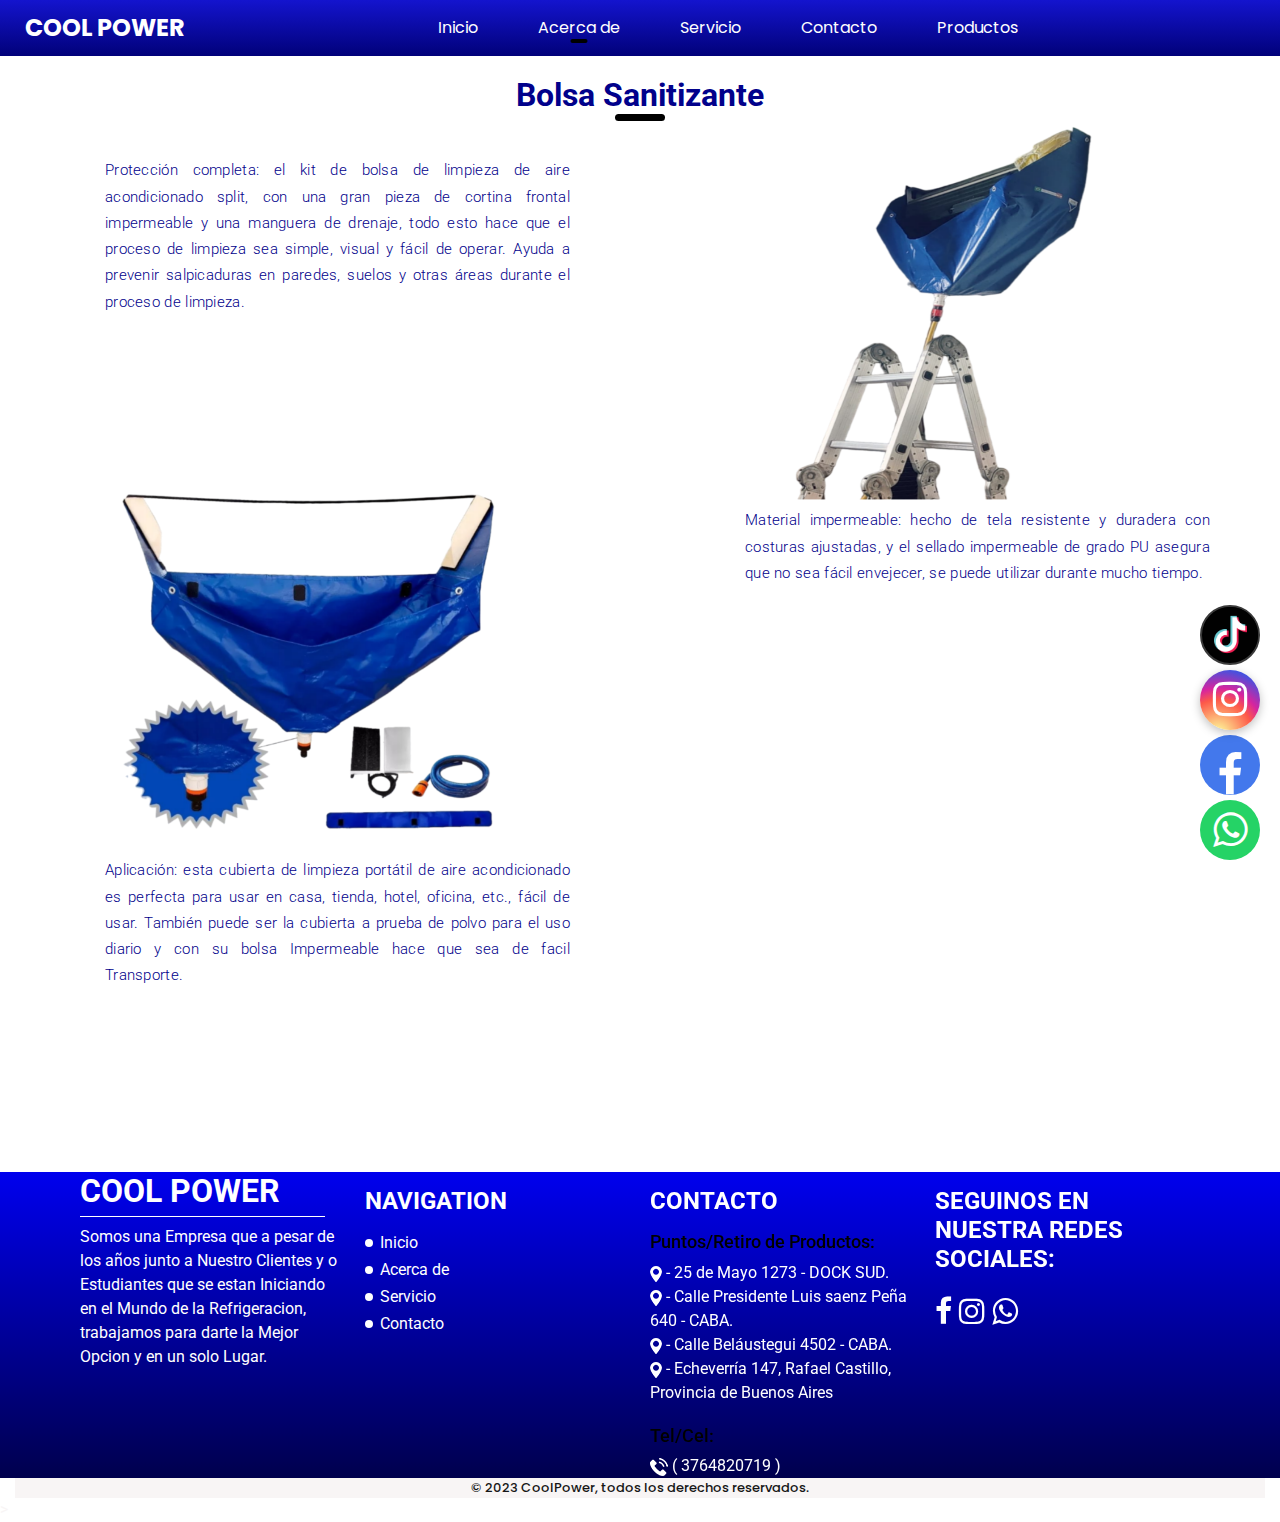
<file: bolsasanitizante.html>
<!DOCTYPE html>
<html lang="en">
<head>
    <meta charset="UTF-8">
    <meta name="viewport" content="width=device-width, initial-scale=1.0">
    <title>Document</title>

    <meta name="keywords" content="" />
    <meta name="description" content="" />
    <meta name="author" content="" />

    <title>Acerca de</title>

    <!-- slider stylesheet -->
    <link rel="stylesheet" type="text/css" href="css/slider.css" media="all">

    <!-- bootstrap core css -->
    <link rel="stylesheet" type="text/css" href="css/bootstrap.css" />
    <link rel="stylesheet" href="https://stackpath.bootstrapcdn.com/font-awesome/4.7.0/css/font-awesome.min.css">
    <link rel="stylesheet" href="./css/aos.css">

    <!-- fonts style -->
    <link href="https://fonts.googleapis.com/css?family=Poppins:400,700|Roboto:400,700&display=swap" rel="stylesheet">
    <!-- Custom styles for this template -->
    <link href="css/style.css" rel="stylesheet" />
    <!-- responsive style -->
    <link href="css/responsive.css" rel="stylesheet" />

    <!-- icono -->
    <link rel="shortcut icon" href="./images/logo-sinfondo.png">


</head>
<body>
    
    <div class="hero_area">
        <!-- header section strats -->
        <header class="header_section">
            <div class="container-fluid">
            <nav class="navbar navbar-expand-lg custom_nav-container ">
                <a class="navbar-brand" href="index.html">
                <span>
                    COOL POWER
                </span>
                </a>
                <button class="navbar-toggler ml-auto" type="button" data-toggle="collapse"
                data-target="#navbarSupportedContent" aria-controls="navbarSupportedContent" aria-expanded="false"
                aria-label="Toggle navigation">
                <span class="navbar-toggler-icon"></span>
                </button>
    
                <div class="collapse navbar-collapse" id="navbarSupportedContent">
                <div class="d-flex mx-auto flex-column flex-lg-row align-items-center">
                    <ul class="navbar-nav  ">
                    <li class="nav-item">
                        <a class="nav-link" href="index.html">Inicio </a>
                    </li>
                    <li class="nav-item active">
                        <a class="nav-link" href="about.html"> Acerca de</a>
                    </li>
                    <li class="nav-item">
                        <a class="nav-link" href="service.html"> Servicio </a>
                    </li>
                    <li class="nav-item">
                        <a class="nav-link" href="contact.html">Contacto</a>
                    </li>
                    <li class="nav-item">
                        <a class="nav-link" href="productos.html">Productos</a>
                    </li>
                    </ul>
                </div>
                </div>
                <!-- <form class="form-inline my-2 my-lg-0 ml-0 ml-lg-4 mb-3 mb-lg-0">
                <button class="btn  my-2 my-sm-0 nav_search-btn" type="submit"></button>
                </form> -->
            </nav>
            </div>
        </header>
        <!-- end header section -->
    </div>
        
          <!-- contact section -->
        
    <div class="bg-tester">
        <section class="about_section layout_padding">
            <div class="bg-section-acercade">
                <div class="custom_heading-container">
                    <h2 class="titulo_tester">
                        Bolsa Sanitizante
                    </h2>
                </div>
                <div class="texto-logo-acercadenosotros">
                    <div class="flex-acercade">
                        <p class="acercade">
                            Protección completa: el kit de bolsa de limpieza de aire acondicionado split, con una gran pieza de cortina frontal impermeable y una manguera de drenaje, todo esto hace que el proceso de limpieza sea simple, visual y fácil de operar. Ayuda a prevenir salpicaduras en paredes, suelos y otras áreas durante el proceso de limpieza.
                        </p>
                    </div>
                    <div class="flex-acercade">
                        <div class="acerca-de">
                            <img class="imagen-bolsa" data-aos="fade-right" src="images/bolsa-sanitizante3.png" alt="">
                        </div>
                    </div>
                </div>
                <div class="texto-logo-acercadenosotros">
                    <div class="flex-acercade f0">
                        <div class="acerca-de">
                            <img class="imagen-bolsa" data-aos="fade-left" src="images/bolsa-sanitizante.png" alt="">
                        </div>
                    </div>
                    <div class="flex-acercade f1">
                        <p class="acercade">
                            Material impermeable: hecho de tela resistente y duradera con costuras ajustadas, y el sellado impermeable de grado PU asegura que no sea fácil envejecer, se puede utilizar durante mucho tiempo.
                        </p>
                    </div>
                </div>
                <div class="texto-logo-acercadenosotros">
                    <div class="flex-acercade">
                        <p class="acercade">
                            Aplicación: esta cubierta de limpieza portátil de aire acondicionado es perfecta para usar en casa, tienda, hotel, oficina, etc., fácil de usar. También puede ser la cubierta a prueba de polvo para el uso diario y con su bolsa Impermeable hace que sea de facil Transporte.
                        </p>
                    </div>
                    <div class="flex-acercade">
                        <div class="acerca-de">
                            <img class="imagen-bolsa bolsa-transporte" data-aos="fade-right" src="images/bolsa-sanitizante2.png" alt="">
                        </div>
                    </div>
                </div>
            </div>
        </section>
    
    
    
      
      <!-- info section -->
        <section class="info_section layout_padding">
            <div class="container">
            <div class="row">
                <div class="col-md-3">
                <div class="info-logo">
                    <h2>
                    COOL POWER
                    </h2>
                    <p>
                    Somos una Empresa que a pesar de los años junto a Nuestro Clientes y o Estudiantes que se estan Iniciando en el Mundo de la Refrigeracion, trabajamos para darte la Mejor Opcion y en un solo Lugar.
                    </p>
                </div>
                </div>
                <div class="col-md-3">
                <div class="info-nav">
                    <h4>
                    Navigation
                    </h4>
                    <ul>
                    <li>
                        <a href="index.html">
                        Inicio
                        </a>
                    </li>
                    <li>
                        <a href="about.html">
                        Acerca de
                        </a>
                    </li>
                    <li>
                        <a href="service.html">
                        Servicio
                        </a>
                    </li>
                    <li>
                        <a href="contact.html">
                        Contacto
                        </a>
                    </li>
                    </ul>
                </div>
                </div>
                <div class="col-md-3">
                <div class="info-contact">
                    <h4>
                    Contacto
                    </h4>
                    <div class="location">
                    <h6>
                        Puntos/Retiro de Productos:
                    </h6>
                    <a href="https://goo.gl/maps/BGxjyLZymzUozC3Z8" target="_blank">
                        <img src="images/location.png" alt="">
                        <span>
                        - 25 de Mayo 1273 - DOCK SUD.
                        </span>
                    </a>
                    </div>
                    <div class="location">
                        <a href="https://goo.gl/maps/m8gGFQqLd3qrnVnc7" target="_blank">
                        <img src="images/location.png" alt="">
                        <span>
                            - Calle Presidente Luis saenz Peña 640 - CABA.
                        </span>
                        </a>
                    </div>
                    <div class="location">
                    <a href="https://maps.app.goo.gl/RUHjDSQAq5H7XK4o8" target="_blank">
                        <img src="images/location.png" alt="">
                        <span>
                        - Calle Beláustegui 4502 - CABA.
                        </span>
                    </a>
                    </div>
                    <div class="location">
                    <a href="https://maps.app.goo.gl/V2ka6p8iqcuUa1Pj7" target="_blank">
                        <img src="images/location.png" alt="">
                        <span>
                        - Echeverría 147, Rafael Castillo, Provincia de Buenos Aires
                        </span>
                    </a>
                    </div>
                    <div class="call">
                    <h6>
                        Tel/Cel:
                    </h6>
                    <a href="">
                        <img src="images/telephone.png" alt="">
                        <span>
                        ( 3764820719 )
                        </span>
                    </a>
                    </div>
                </div>
                </div>
                <div class="col-md-3">
                <div class="discover">
                    <h4>
                    Seguinos en Nuestra Redes Sociales:
                    </h4>
                    <div class="social-box">
                    <a title="Facebook" href="https://www.facebook.com/profile.php?id=100056367290893&mibextid=ZbWKwL" target="_blank">
                        <i class="fa fa-facebook"></i>
                    </a>
                    <a title="Instagram" href="https://www.instagram.com/refrigeracion.coolpower/" target="_blank">
                        <i class="fa fa-instagram"></i>
                    </a>
                    <a title="LinkedIn" href="https://api.whatsapp.com/send?phone=+543764820719&text=Holo+Somos+Cool+Power+Servicio+Tecnico+y+venta+de+Insumos+de++Refrigeracion.%0AHacenos+tu+consulta+y+en+breve+te+estaremos+Contestando%E2%9A%99%EF%B8%8F" target="_blank">
                        <i class="fa fa-whatsapp"></i>
                    </a>
                    </div>
                </div>
                </div>
            </div>
            </div>
        </section>
  
  
  
      <!-- end info_section -->

      <!-- ICONO WHATSAPP -->
    

    <a href="https://api.whatsapp.com/send?phone=+543764820719&text=Holo+Somos+Cool+Power+Servicio+Tecnico+y+venta+de+Insumos+de++Refrigeracion.%0AHacenos+tu+consulta+y+en+breve+te+estaremos+Contestando%E2%9A%99%EF%B8%8F" class="whatsapp" target="_blank"> <i class="fa fa-whatsapp whatsapp-icon"></i></a>

    <a href="https://www.facebook.com/profile.php?id=100056367290893&mibextid=ZbWKwL" class="facebook" target="_blank"> <i class="fa fa-facebook facebook-icon"></i></a>
    
    <a href="https://www.instagram.com/refrigeracion.coolpower/" class="instagram" target="_blank"> <i class="fa fa-instagram instagram-icon"></i></a>
    
    <a  href="https://www.tiktok.com/@refri_coolpower" class="tiktok" target="_blank"> <img class="tiktok-logo" src="./images/tiktok-logo.png" alt=""></a>
    <!-- end work section -->
    
    
    
      <!-- end info_section -->
    
      <!-- footer section -->
      <section class="container-fluid footer_section">
        <p>
           &copy; 2023 CoolPower, todos los derechos reservados.
        </p>
      </section>
      <!-- footer section -->
      <!-- footer section -->
    </div>>
      <script type="text/javascript" src="js/jquery-3.4.1.min.js"></script>
      <script type="text/javascript" src="js/bootstrap.js"></script>
      <script src="./javascript/aos.js"></script>
      <script>
        AOS.init();
      </script>
</body>
</html>
</file>
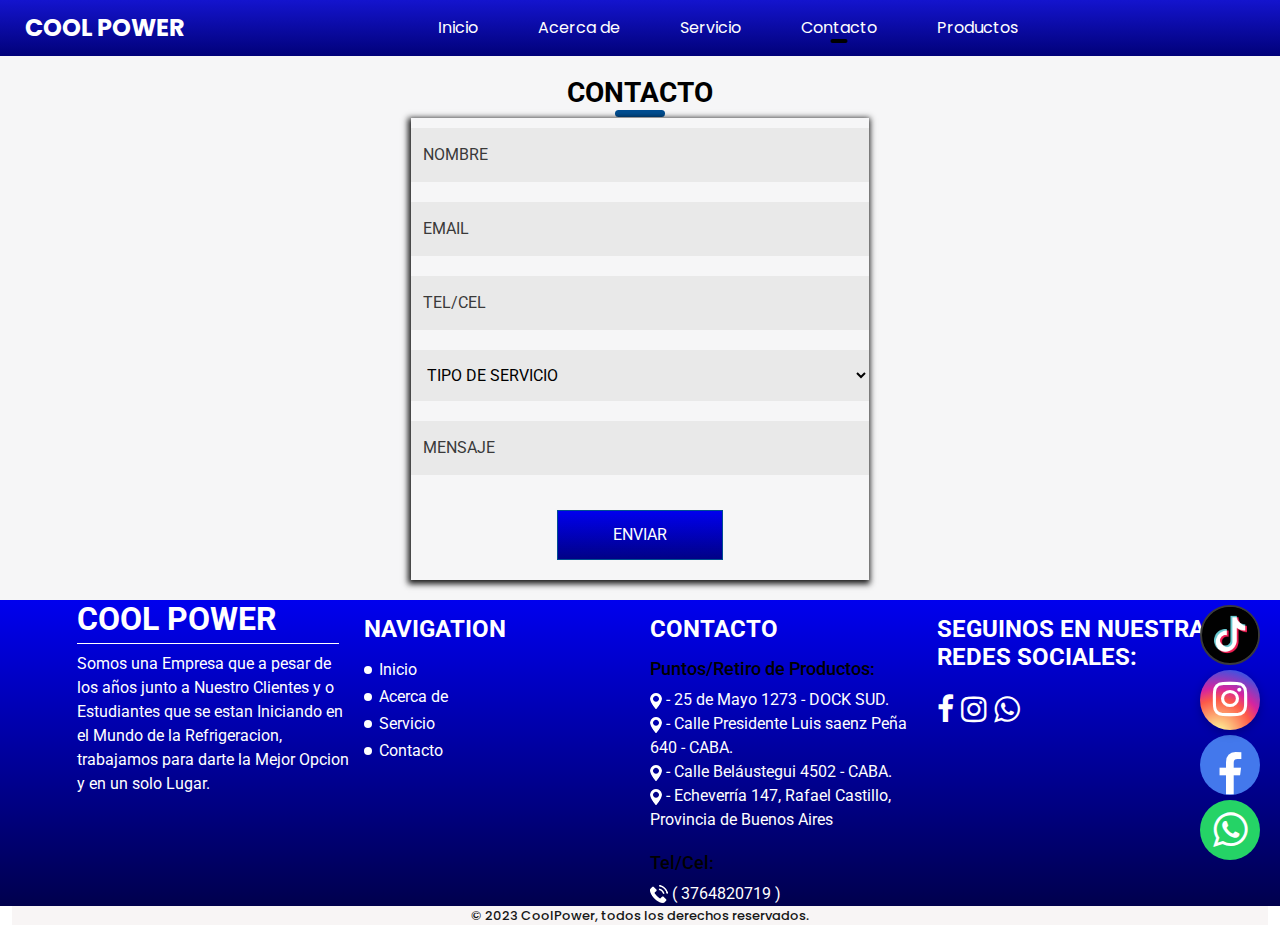
<file: contact.html>
<!DOCTYPE html>
<html>

<head>
  <!-- Basic -->
  <meta charset="utf-8" />
  <meta http-equiv="X-UA-Compatible" content="IE=edge" />
  <!-- Mobile Metas -->
  <meta name="viewport" content="width=device-width, initial-scale=1, shrink-to-fit=no" />
  <!-- Site Metas -->
  <meta name="keywords" content="" />
  <meta name="description" content="" />
  <meta name="author" content="" />

  <title>Contacto</title>

  <!-- slider stylesheet -->
  <link rel="stylesheet" type="text/css"
    href="https://cdnjs.cloudflare.com/ajax/libs/OwlCarousel2/2.1.3/assets/owl.carousel.min.css" />

  <!-- bootstrap core css -->
  <link rel="stylesheet" href="https://stackpath.bootstrapcdn.com/font-awesome/4.7.0/css/font-awesome.min.css">
  <link rel="stylesheet" type="text/css" href="css/bootstrap.css" />
  <link rel="stylesheet" href="./bootstrap/bootstrap.min.css">

  <!-- fonts style -->
  <link href="https://fonts.googleapis.com/css?family=Poppins:400,700|Roboto:400,700&display=swap" rel="stylesheet">
  <!-- Custom styles for this template -->
  <link href="css/style.css" rel="stylesheet" />
  <!-- responsive style -->
  <link href="css/responsive.css" rel="stylesheet" />

  <!-- icono -->
  <link rel="shortcut icon" href="./images/logo-sinfondo.png">

</head>

<body>
  <div class="hero_area">
    <!-- header section strats -->
    <header class="header_section">
      <div class="container-fluid">
        <nav class="navbar navbar-expand-lg custom_nav-container ">
          <a class="navbar-brand" href="index.html">
            <span>
              COOL POWER
            </span>
          </a>
          <button class="navbar-toggler ml-auto" type="button" data-toggle="collapse"
            data-target="#navbarSupportedContent" aria-controls="navbarSupportedContent" aria-expanded="false"
            aria-label="Toggle navigation">
            <span class="navbar-toggler-icon"></span>
          </button>

          <div class="collapse navbar-collapse" id="navbarSupportedContent">
            <div class="d-flex mx-auto flex-column flex-lg-row align-items-center">
              <ul class="navbar-nav  ">
                <li class="nav-item ">
                  <a class="nav-link" href="index.html">Inicio </a>
                </li>
                <li class="nav-item">
                  <a class="nav-link" href="about.html"> Acerca de</a>
                </li>
                <li class="nav-item">
                  <a class="nav-link" href="service.html"> Servicio </a>
                </li>
                <li class="nav-item active">
                  <a class="nav-link" href="contact.html">Contacto</a>
                </li>
                <li class="nav-item">
                  <a class="nav-link" href="productos.html">Productos</a>
                </li>
              </ul>
            </div>
          </div>
          <!-- <form class="form-inline my-2 my-lg-0 ml-0 ml-lg-4 mb-3 mb-lg-0">
            <button class="btn  my-2 my-sm-0 nav_search-btn" type="submit"></button>
          </form> -->
        </nav>
      </div>
    </header>
    <!-- end header section -->
  </div>

  <!-- contact section -->

  <div class="bg">

    <section class="contact_section layout_padding">
      <div class="custom_heading-container">
        <h3 class=" ">
          CONTACTO
        </h3>
      </div>
      <div class="container layout_padding2-top">
        <div class="row">
          <div class="col-md-6 mx-auto form">
            <form action="https://formsubmit.co/refrigeracion.coolpower@gmail.com" method="post">
              <div>
                <input type="text" placeholder="NOMBRE" name="Nombre:">
              </div>
              <div>
                <input type="email" placeholder="EMAIL" name="Email:">
              </div>
              <div>
                <input type="text" placeholder="TEL/CEL" name="Telefono">
              </div>
              <div>
                <select name="tipo de servicio" id="1">
                  <option value="NO SELECCIONO" disabled selected>TIPO DE SERVICIO</option>
                  <option value="SERVICE REFRIGERACION">SERVICE REFRIGERACION</option>
                  <option value="SERVICE LAVARROPAS">SERVICE LAVARROPAS</option>
                  <option value="VENTA INSUMO REFRIGERACION">VENTA INSUMO REFRIGERACION</option>
                </select>
              </div>
              <div>
                <input type="text" class="message-box" placeholder="MENSAJE" name="Mensaje">
                <input type="hidden" name="_captcha" value="false">
                <input type="hidden" name="_next" value="https://coolpower.com.ar/">
                <input type="hidden" name="_template" value="table">
              <div class="d-flex justify-content-center ">
                <button class="enviar" >
                  ENVIAR
                </button>
              </div>
            </form>
          </div>
        </div>
  
      </div>
    </section>

  </div>

  <!-- ICONO REDES SOCIALES -->
    

  <a href="https://api.whatsapp.com/send?phone=+543764820719&text=Holo+Somos+Cool+Power+Servicio+Tecnico+y+venta+de+Insumos+de++Refrigeracion.%0AHacenos+tu+consulta+y+en+breve+te+estaremos+Contestando%E2%9A%99%EF%B8%8F" class="whatsapp" target="_blank"> <i class="fa fa-whatsapp whatsapp-icon"></i></a>

  <a href="https://www.facebook.com/profile.php?id=100056367290893&mibextid=ZbWKwL" class="facebook" target="_blank"> <i class="fa fa-facebook facebook-icon"></i></a>
  
  <a href="https://www.instagram.com/refrigeracion.coolpower/" class="instagram" target="_blank"> <i class="fa fa-instagram instagram-icon"></i></a>

  <a  href="https://www.tiktok.com/@refri_coolpower" class="tiktok" target="_blank"> <img class="tiktok-logo" src="./images/tiktok-logo.png" alt=""></a>

  <!-- end contact section -->

  <!-- info section -->
  <section class="info_section layout_padding">
    <div class="container">
      <div class="row">
        <div class="col-md-3">
          <div class="info-logo">
            <h2>
              COOL POWER
            </h2>
            <p>
              Somos una Empresa que a pesar de los años junto a Nuestro Clientes y o Estudiantes que se estan Iniciando en el Mundo de la Refrigeracion, trabajamos para darte la Mejor Opcion y en un solo Lugar.
            </p>
          </div>
        </div>
        <div class="col-md-3">
          <div class="info-nav">
            <h4>
              Navigation
            </h4>
            <ul>
              <li>
                <a href="index.html">
                  Inicio
                </a>
              </li>
              <li>
                <a href="about.html">
                  Acerca de
                </a>
              </li>
              <li>
                <a href="service.html">
                  Servicio
                </a>
              </li>
              <li>
                <a href="contact.html">
                  Contacto
                </a>
              </li>
            </ul>
          </div>
        </div>
        <div class="col-md-3">
          <div class="info-contact">
            <h4>
              Contacto
            </h4>
            <div class="location">
              <h6>
                Puntos/Retiro de Productos:
              </h6>
              <a href="https://goo.gl/maps/BGxjyLZymzUozC3Z8" target="_blank">
                <img src="images/location.png" alt="">
                <span>
                  - 25 de Mayo 1273 - DOCK SUD.
                </span>
              </a>
            </div>
            <div class="location">
                <a href="https://goo.gl/maps/m8gGFQqLd3qrnVnc7" target="_blank">
                  <img src="images/location.png" alt="">
                  <span>
                    - Calle Presidente Luis saenz Peña 640 - CABA.
                  </span>
                </a>
            </div>
            <div class="location">
              <a href="https://maps.app.goo.gl/RUHjDSQAq5H7XK4o8" target="_blank">
                <img src="images/location.png" alt="">
                <span>
                  - Calle Beláustegui 4502 - CABA.
                </span>
              </a>
            </div>
            <div class="location">
              <a href="https://maps.app.goo.gl/V2ka6p8iqcuUa1Pj7" target="_blank">
                <img src="images/location.png" alt="">
                <span>
                  - Echeverría 147, Rafael Castillo, Provincia de Buenos Aires
                </span>
              </a>
            </div>
            <div class="call">
              <h6>
                Tel/Cel:
              </h6>
              <a href="">
                <img src="images/telephone.png" alt="">
                <span>
                  ( 3764820719 )
                </span>
              </a>
            </div>
          </div>
        </div>
        <div class="col-md-3">
          <div class="discover">
            <h4>
              Seguinos en Nuestra Redes Sociales:
            </h4>
            <div class="social-box">
              <a title="Facebook" href="https://www.facebook.com/profile.php?id=100056367290893&mibextid=ZbWKwL" target="_blank">
                <i class="fa fa-facebook"></i>
              </a>
              <a title="Instagram" href="https://www.instagram.com/refrigeracion.coolpower/" target="_blank">
                <i class="fa fa-instagram"></i>
              </a>
              <a title="LinkedIn" href="https://api.whatsapp.com/send?phone=+543764820719&text=Holo+Somos+Cool+Power+Servicio+Tecnico+y+venta+de+Insumos+de++Refrigeracion.%0AHacenos+tu+consulta+y+en+breve+te+estaremos+Contestando%E2%9A%99%EF%B8%8F" target="_blank">
                <i class="fa fa-whatsapp"></i>
              </a>
            </div>
          </div>
        </div>
      </div>
    </div>
  </section>



  <!-- end info_section -->

  <!-- footer section -->
  <section class="container-fluid footer_section">
    <p>
       &copy; 2023 CoolPower, todos los derechos reservados.
    </p>
  </section>
  <!-- footer section -->

  <script type="text/javascript" src="js/jquery-3.4.1.min.js"></script>
  <script type="text/javascript" src="js/bootstrap.js"></script>
</body>

</html>
</file>
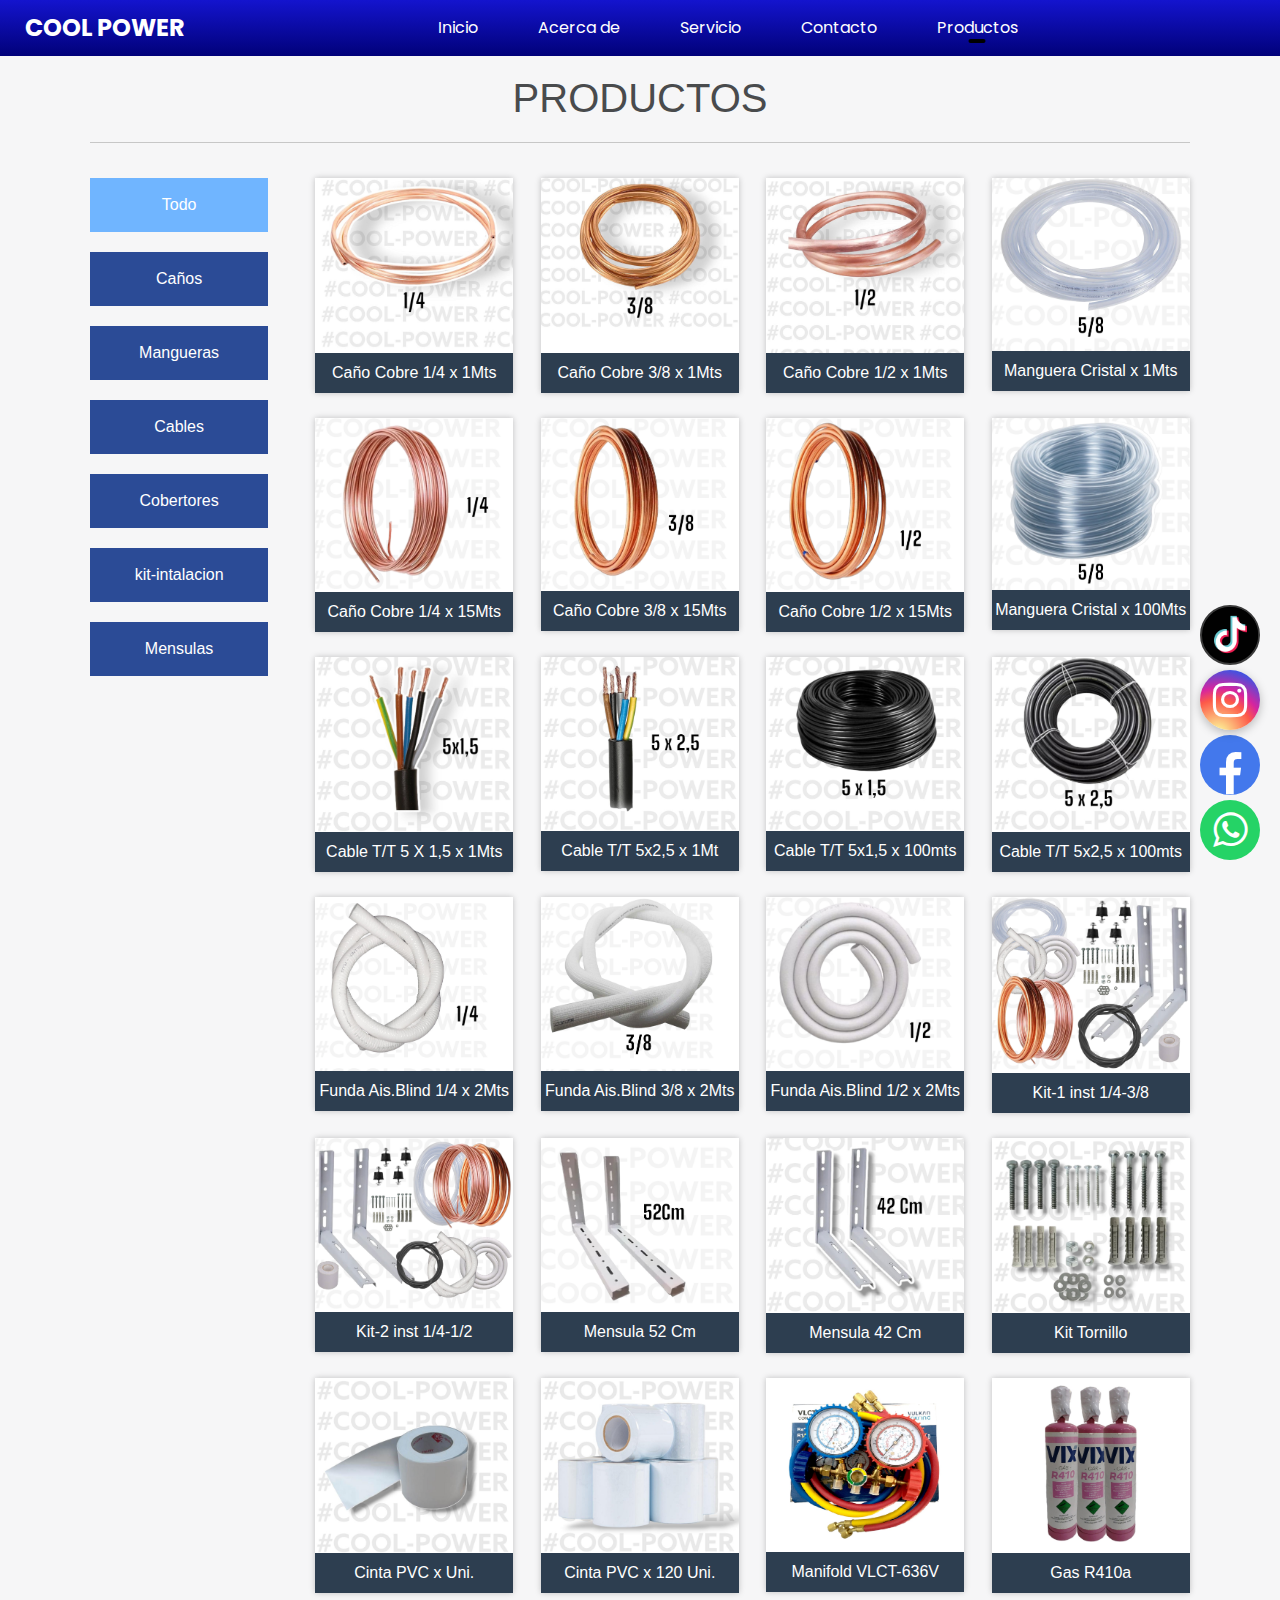
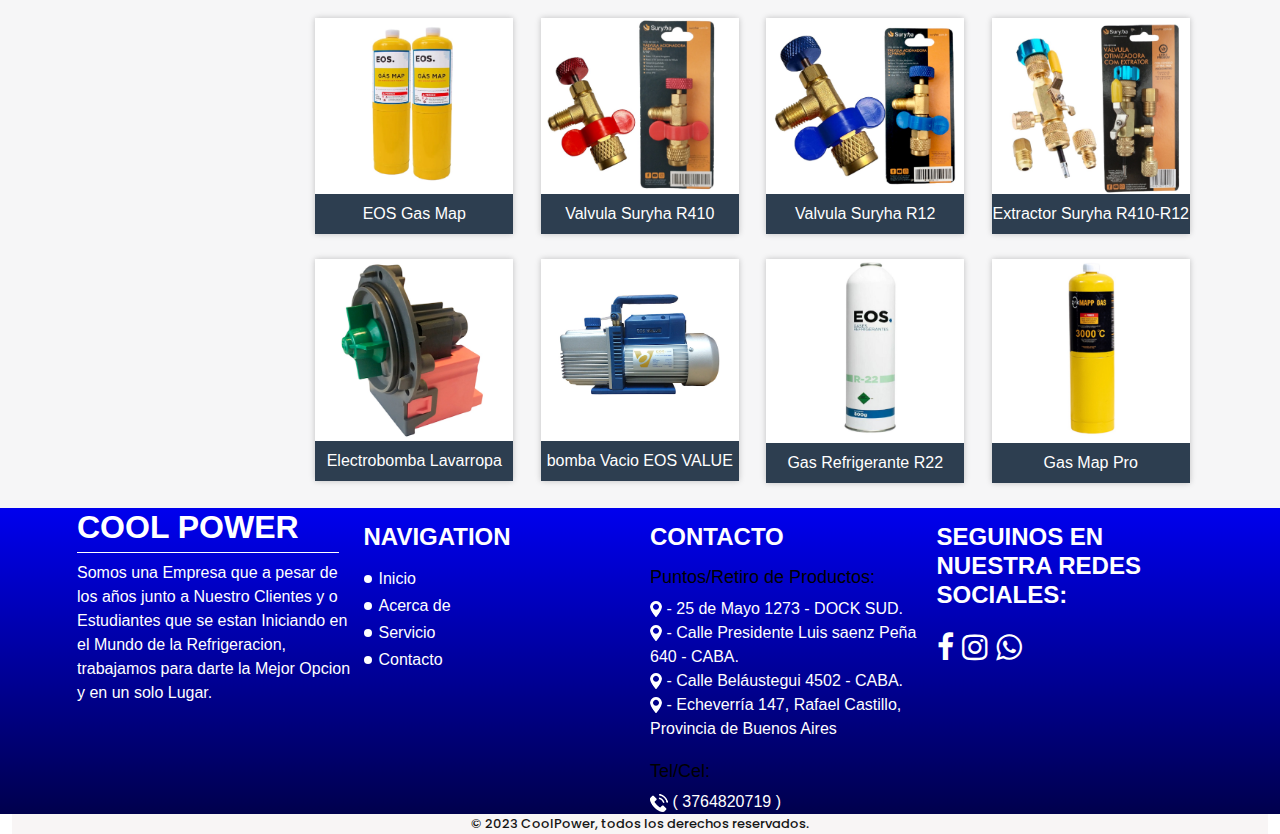
<file: productos.html>
<!DOCTYPE html>
<html>

<head>
  <!-- Basic -->
  <meta charset="utf-8" />
  <meta http-equiv="X-UA-Compatible" content="IE=edge" />
  <!-- Mobile Metas -->
  <meta name="viewport" content="width=device-width, initial-scale=1, shrink-to-fit=no" />
  <!-- Site Metas -->
  <meta name="keywords" content="" />
  <meta name="description" content="" />
  <meta name="author" content="" />

  <title>Productos</title>

  <!-- slider stylesheet -->
  <link rel="stylesheet" type="text/css"
    href="https://cdnjs.cloudflare.com/ajax/libs/OwlCarousel2/2.1.3/assets/owl.carousel.min.css" />

  <!-- bootstrap core css -->
  <link rel="stylesheet" type="text/css" href="css/bootstrap.css" />
  <link rel="stylesheet" type="text/css" href="./bootstrap/bootstrap.css" />
  

  <!-- icon fecebook instagram whatsapp search -->
  <link rel="stylesheet" href="https://stackpath.bootstrapcdn.com/font-awesome/4.7.0/css/font-awesome.min.css">
  
  

  <!-- fonts style -->
  <link href="https://fonts.googleapis.com/css?family=Poppins:400,700|Roboto:400,700&display=swap" rel="stylesheet">
  <!-- Custom styles for this template -->
  <link href="css/style.css" rel="stylesheet" />
  <link rel="stylesheet" href="css/estilos.css">
  <!-- responsive style -->
  <link href="css/responsive.css" rel="stylesheet" />
  
  <!-- icono -->
  <link rel="shortcut icon" href="./images/logo-sinfondo.png">

  <script src="js/jquery-3.2.1.js"></script>
	<script src="js/script1.js"></script>
</head>

<body>
  <div class="hero_area">
    <!-- header section strats -->
    <header class="header_section">
      <div class="container-fluid">
        <nav class="navbar navbar-expand-lg custom_nav-container ">
          <a class="navbar-brand" href="index.html">
            <span>
              COOL POWER
            </span>
          </a>
          <button class="navbar-toggler ml-auto" type="button" data-toggle="collapse"
            data-target="#navbarSupportedContent" aria-controls="navbarSupportedContent" aria-expanded="false"
            aria-label="Toggle navigation">
            <span class="navbar-toggler-icon"></span>
          </button>

          <div class="collapse navbar-collapse" id="navbarSupportedContent">
            <div class="d-flex mx-auto flex-column flex-lg-row align-items-center">
              <ul class="navbar-nav  ">
                <li class="nav-item ">
                  <a class="nav-link" href="index.html">Inicio </a>
                </li>
                <li class="nav-item">
                  <a class="nav-link" href="about.html"> Acerca de</a>
                </li>
                <li class="nav-item ">
                  <a class="nav-link" href="service.html"> Servicio </a>
                </li>
                <li class="nav-item">
                  <a class="nav-link" href="contact.html">Contacto</a>
                </li>
                <li class="nav-item active">
                    <a class="nav-link" href="productos.html">Productos</a>
                </li>
              </ul>
            </div>
          </div>
          
        </nav>
      </div>
    </header>
    <!-- end header section -->
  </div>

  <!-- contact section -->
  <div class="bg">
    
    <section class="work_section layout_padding">
        <div class="container">
          <!-- <form class="form-inline my-2 my-lg-0 ml-0 ml-lg-4 mb-3 mb-lg-0"> 
            <div class="nav-buscador">
              <input class="input-buscador" id="buscador" type="text" placeholder="Buscar">
              <div class="btn-buscador">
                <i class="fa fa-search search-icon"></i>
              </div>
            </div>
          </form>
          <div class="custom_heading-container">
            <h3 class=" ">
                PRODUCTOS
            </h3>
          </div> -->
          
        </div>

        <div class="wrap">
          <h1>PRODUCTOS</h1>
          <div class="store-wrapper">
            <div class="category_list">
              <a href="#" class="category_item" category="all">Todo</a>
              <a href="#" class="category_item" category="caños">Caños</a>
              <a href="#" class="category_item" category="mangueras">Mangueras</a>
              <a href="#" class="category_item" category="cables">Cables</a>
              <a href="#" class="category_item" category="cobertores">Cobertores</a>
              <a href="#" class="category_item" category="kitintalacion">kit-intalacion</a>
              <a href="#" class="category_item" category="mensulas">Mensulas</a>
            </div>
            <section class="products-list">
              <div class="product-item" category="caños" type="button" data-bs-toggle="modal" data-bs-target="#1-4caños">
                <img src="images/novedades-caño6.jpeg" alt="">
                <a href="#">Caño Cobre 1/4 x 1Mts</a>
              </div>
              <div class="product-item" category="caños" type="button" data-bs-toggle="modal" data-bs-target="#3-8caños">
                <img src="images/novedades-caño5.jpeg" alt="">
                <a href="#">Caño Cobre 3/8 x 1Mts</a>
              </div>
              <div class="product-item" category="caños" type="button" data-bs-toggle="modal" data-bs-target="#1-2caños">
                <img src="images/novedades-caño4.jpeg" alt="">
                <a href="#">Caño Cobre 1/2 x 1Mts</a>
              </div>
              <div class="product-item" category="mangueras" type="button" data-bs-toggle="modal" data-bs-target="#manguera1m">
                <img src="images/manguera-cristal-1.png" alt="">
                <a href="#">Manguera Cristal x 1Mts</a>
              </div>
              <div class="product-item" category="caños" type="button" data-bs-toggle="modal" data-bs-target="#1-4caños15">
                <img src="images/caño-15-1-4.png" alt="">
                <a href="#">Caño Cobre 1/4 x 15Mts</a>
              </div>
              <div class="product-item" category="caños" type="button" data-bs-toggle="modal" data-bs-target="#3-8caños15">
                <img src="images/caño-15-3-8.png" alt="">
                <a href="#">Caño Cobre 3/8 x 15Mts</a>
              </div>
              <div class="product-item" category="caños" type="button" data-bs-toggle="modal" data-bs-target="#1-2caños15">
                <img src="images/caño-15-1-2.png" alt="">
                <a href="#">Caño Cobre 1/2 x 15Mts</a>
              </div>
              <div class="product-item" category="mangueras" type="button" data-bs-toggle="modal" data-bs-target="#manguera25m">
                <img src="images/manguera-cristal-25.png" alt="">
                <a href="#">Manguera Cristal x 100Mts</a>
              </div>
              <div class="product-item" category="cables" type="button" data-bs-toggle="modal" data-bs-target="#cable5-1,5-1m">
                <img src="images/novedades-cable-metro1-5.jpeg" alt="">
                <a href="#">Cable T/T 5 X 1,5 x 1Mts</a>
              </div>
              <div class="product-item" category="cables" type="button" data-bs-toggle="modal" data-bs-target="#cable5-2,5-1m">
                <img src="images/novedades-cablemetro-2-5.jpeg" alt="">
                <a href="#">Cable T/T 5x2,5 x 1Mt</a>
              </div>
              <div class="product-item" category="cables" type="button" data-bs-toggle="modal" data-bs-target="#cable5-1,5-100m">
                <img src="images/novedades-cablerollo-1-5.jpeg" alt="">
                <a href="#">Cable T/T 5x1,5 x 100mts</a>
              </div>
              <div class="product-item" category="cables" type="button" data-bs-toggle="modal" data-bs-target="#cable5-2,5-100m">
                <img src="images/novedades-cablerollo-2-5.jpeg" alt="">
                <a href="#">Cable T/T 5x2,5 x 100mts</a>
              </div>
              <div class="product-item" category="cobertores" type="button" data-bs-toggle="modal" data-bs-target="#fundablid-1-4">
                <img src="images/tubo-blindado-1-4.png" alt="">
                <a href="#">Funda Ais.Blind 1/4 x 2Mts</a>
              </div>
              <div class="product-item" category="cobertores" type="button" data-bs-toggle="modal" data-bs-target="#fundablid-3-8">
                <img src="images/tubo-blindado-3-8.png" alt="">
                <a href="#">Funda Ais.Blind 3/8 x 2Mts</a>
              </div>
              <div class="product-item" category="cobertores" type="button" data-bs-toggle="modal" data-bs-target="#fundablid-1-2">
                <img src="images/tubo-blindado-1-2.png" alt="">
                <a href="#">Funda Ais.Blind 1/2 x 2Mts</a>
              </div>
              <div class="product-item" category="kitintalacion" type="button" data-bs-toggle="modal" data-bs-target="#kit-instalacion1">
                <img src="images/kit-instalacion1.png" alt="">
                <a href="#">Kit-1 inst 1/4-3/8</a>
              </div>
              <div class="product-item" category="kitintalacion" type="button" data-bs-toggle="modal" data-bs-target="#kit-instalacion2">
                <img src="images/kit-instalacion2.png" alt="">
                <a href="#">Kit-2 inst 1/4-1/2</a>
              </div>
              <div class="product-item" category="mensulas" type="button" data-bs-toggle="modal" data-bs-target="#mensula52">
                <img src="images/mensula-52cm.png" alt="">
                <a href="#">Mensula 52 Cm</a>
              </div>
              <div class="product-item" category="mensulas" type="button" data-bs-toggle="modal" data-bs-target="#mensula42">
                <img src="images/mensula2.jpeg" alt="">
                <a href="#">Mensula 42 Cm</a>
              </div>
              <div class="product-item" category="kitintalacion" type="button" data-bs-toggle="modal" data-bs-target="#kit-tornillo">
                <img src="images/kit-tornillo.png" alt="">
                <a href="#">Kit Tornillo</a>
              </div>
              <div class="product-item" category="kitintalacion" type="button" data-bs-toggle="modal" data-bs-target="#cinta-pvc1">
                <img src="images/cinta-pvc1.jpeg" alt="">
                <a href="#">Cinta PVC x Uni.</a>
              </div>
              <div class="product-item" category="kitintalacion" type="button" data-bs-toggle="modal" data-bs-target="#cinta-pvc2">
                <img src="images/cinta-pvc2.jpeg" alt="">
                <a href="#">Cinta PVC x 120 Uni.</a>
              </div>
              <div class="product-item" category="manifold" type="button" data-bs-toggle="modal" data-bs-target="#MANIFOLD-VLCT-636V">
                <img src="images/manifold1.jpg" alt="">
                <a href="#">Manifold VLCT-636V</a>
              </div>
              <div class="product-item" category="gas" type="button" data-bs-toggle="modal" data-bs-target="#gas410-VIX">
                <img src="images/gas410-VIX-1.jpg" alt="">
                <a href="#">Gas R410a</a>
              </div>
              <div class="product-item" category="gas" type="button" data-bs-toggle="modal" data-bs-target="#eos-gas-map1">
                <img src="images/eos-gas-map1.jpg" alt="">
                <a href="#">EOS Gas Map</a>
              </div>
              <div class="product-item" category="valvulas" type="button" data-bs-toggle="modal" data-bs-target="#valvula-accesorapido-r410-1">
                <img src="images/valvula-accesorapido-r410-1.jpg" alt="">
                <a href="#">Valvula Suryha R410</a>
              </div>
              <div class="product-item" category="valvulas" type="button" data-bs-toggle="modal" data-bs-target="#valvula-accesorapido-r12-1">
                <img src="images/valvula-accesorapido-r12-1.jpg" alt="">
                <a href="#">Valvula Suryha R12</a>
              </div>
              <div class="product-item" category="valvulas" type="button" data-bs-toggle="modal" data-bs-target="#extractorDeOvulo-r410Yr12-1">
                <img src="images/extractorDeOvulo-r410Yr12-1.jpg" alt="">
                <a href="#">Extractor Suryha R410-R12</a>
              </div>
              <div class="product-item" category="valvulas" type="button" data-bs-toggle="modal" data-bs-target="#electrobomba">
                <img src="images/electrobomba.jpg" alt="">
                <a href="#">Electrobomba Lavarropa</a>
              </div>
              <div class="product-item" category="valvulas" type="button" data-bs-toggle="modal" data-bs-target="#bomba-vacio">
                <img src="images/bomba-vacio.jpg" alt="">
                <a href="#">bomba Vacio EOS VALUE</a>
              </div>
              <div class="product-item" category="valvulas" type="button" data-bs-toggle="modal" data-bs-target="#gas-r22">
                <img src="images/gas-r22.jpg" alt="">
                <a href="#">Gas Refrigerante R22</a>
              </div>
              <div class="product-item" category="valvulas" type="button" data-bs-toggle="modal" data-bs-target="#gas-zak">
                <img src="images/gas-map-zak.jpg" alt="">
                <a href="#">Gas Map Pro</a>
              </div>
            </section>
          </div>
        </div>
    </section>

  </div>  

  <!-- end productos section -->

  <!-- modal imagenes grande -->
  <section class="secyioninicio5">
            
    <!-- IMAGEN GRANDE MEDIDAS DE CAÑO 1/4 -->
    <div class="modal" id="1-4caños" tabindex="-1" aria-labelledby="exampleModalLabel" aria-hidden="true">
        <div data-bs-theme="dark">
            <button type="button" class=" position-absolute top-0 end-0 btn-close btn btn-primary" data-bs-dismiss="modal" aria-label="Close"></button>
        </div>
        <div class="modal-dialog modal-dialog-centered modal-sm">
          <div class="modal-content border border-primary border border-4">
            <div class="d-flex  flex-row">
              <img src="images/novedades-caño6.jpeg" class="img-fluid border-bottom  rounded" alt="...">
            </div>
            <div class="ms-2 text-black modal-description">
              <h3 class="text-center fw-bold border-bottom">Caño Cobre 1/4</h3>
              <h4 class="fw-bold1">DESCRIPCIÓN:</h4>
              <p class="fw-bold1">-MARCA: ELUMA / COBRESUL</p>
              <p class="fw-bold1">MEDIDAS: 1Mts</p>
              <P class="fw-bold1">PESO APROX: 0,124 Kg/m</P>
              <div class="align-middle">
                <P class="fw-bold1 text-center ">PRECIO: <span class="precio-producto fw-bold">A CONSULTAR</span> </P>
              </div>
            </div>
          </div>
        </div>
    </div>

    <!-- IMAGEN GRANDE MEDIDAS DE CAÑO 3/8 -->
    <div class="modal" id="3-8caños" tabindex="-1" aria-labelledby="exampleModalLabel" aria-hidden="true">
      <div data-bs-theme="dark">
          <button type="button" class=" position-absolute top-0 end-0 btn-close btn btn-primary" data-bs-dismiss="modal" aria-label="Close"></button>
      </div>
      <div class="modal-dialog modal-dialog-centered modal-sm">
        <div class="modal-content border border-primary border border-4">
          <div class="d-flex  flex-row">
            <img src="images/novedades-caño5.jpeg" class="img-fluid border-bottom  rounded" alt="...">
          </div>
          <div class="ms-2 text-black modal-description">
            <h3 class="text-center fw-bold border-bottom">Caño Cobre 3/8</h3>
            <h4 class="fw-bold1">DESCRIPCIÓN:</h4>
            <p class="fw-bold1">MARCA: ELUMA / COBRESUL / TERMODINAMICA</p>
            <p class="fw-bold1">MEDIDAS: 1Mts</p>
            <P class="fw-bold1">PESO APROX: 0,195 Kg/m</P>
            <div class="align-middle">
              <P class="fw-bold1 text-center ">PRECIO: <span class="precio-producto fw-bold">A CONSULTAR</span> </P>
            </div>
          </div>
        </div>
      </div>
    </div>

    <!-- IMAGEN GRANDE MEDIDAS DE CAÑO 1/2 -->
    <div class="modal" id="1-2caños" tabindex="-1" aria-labelledby="exampleModalLabel" aria-hidden="true">
      <div data-bs-theme="dark">
          <button type="button" class=" position-absolute top-0 end-0 btn-close btn btn-primary" data-bs-dismiss="modal" aria-label="Close"></button>
      </div>
      <div class="modal-dialog modal-dialog-centered modal-sm">
        <div class="modal-content border border-primary border border-4">
          <div class="d-flex  flex-row">
            <img src="images/novedades-caño4.jpeg" class="img-fluid border-bottom  rounded" alt="...">
          </div>
          <div class="ms-2 text-black modal-description">
            <h3 class="text-center fw-bold border-bottom">Caño Cobre 1/2</h3>
            <h4 class="fw-bold1">DESCRIPCIÓN:</h4>
            <p class="fw-bold1">- MARCA: ELUMA / COBRESUL</p>
            <p class="fw-bold1">- MEDIDAS: 1Mts</p>
            <P class="fw-bold1">- PESO APROX: 0,266 Kg/m</P>
            <div class="align-middle">
              <P class="fw-bold1 text-center ">PRECIO: <span class="precio-producto fw-bold">A CONSULTAR</span> </P>
            </div>
          </div>
        </div>
      </div>
    </div>

    <div class="modal" id="manguera1m" tabindex="-1" aria-labelledby="exampleModalLabel" aria-hidden="true">
      <div data-bs-theme="dark">
          <button type="button" class=" position-absolute top-0 end-0 btn-close btn btn-primary" data-bs-dismiss="modal" aria-label="Close"></button>
      </div>
      <div class="modal-dialog modal-dialog-centered modal-sm">
        <div class="modal-content border border-primary border border-4">
          <div class="d-flex  flex-row">
            <img src="images/manguera-cristal-1.png" class="img-fluid border-bottom  rounded" alt="...">
          </div>
          <div class="ms-2 text-black modal-description">
            <h3 class="text-center fw-bold border-bottom">Mangura Cristal 5/8</h3>
            <h4 class="fw-bold1">DESCRIPCIÓN:</h4>
            <p class="fw-bold1">- MARCA: Tecnocom</p>
            <p class="fw-bold1">- MEDIDAS: 1Mts</p>
            <div class="align-middle">
              <P class="fw-bold1 text-center ">PRECIO: <span class="precio-producto fw-bold">A CONSULTAR</span> </P>
            </div>
          </div>
        </div>
      </div>
    </div>

    <div class="modal" id="1-4caños15" tabindex="-1" aria-labelledby="exampleModalLabel" aria-hidden="true">
      <div data-bs-theme="dark">
          <button type="button" class=" position-absolute top-0 end-0 btn-close btn btn-primary" data-bs-dismiss="modal" aria-label="Close"></button>
      </div>
      <div class="modal-dialog modal-dialog-centered modal-sm">
        <div class="modal-content border border-primary border border-4">
          <div class="d-flex  flex-row">
            <img src="images/caño-15-1-4.png"  class="img-fluid border-bottom  rounded" alt="...">
          </div>
          <div class="ms-2 text-black modal-description">
            <h3 class="text-center fw-bold border-bottom">Caño Cobre 1/4 X 15Mts</h3>
            <h4 class="fw-bold1">DESCRIPCIÓN:</h4>
            <p class="fw-bold1">- MARCA: ELUMA / COBRESUL</p>
            <p class="fw-bold1">- MEDIDAS: 15 Mts</p>
            <P class="fw-bold1">- PESO APROX: 1,860 Kg/m</P>
            <div class="align-middle">
              <P class="fw-bold1 text-center ">PRECIO: <span class="precio-producto fw-bold">A CONSULTAR</span> </P>
            </div>
          </div>
        </div>
      </div>
    </div>

    <div class="modal " id="3-8caños15" tabindex="-1" aria-labelledby="exampleModalLabel" aria-hidden="true">
      <div data-bs-theme="dark">
          <button type="button" class=" position-absolute top-0 end-0 btn-close btn btn-primary" data-bs-dismiss="modal" aria-label="Close"></button>
      </div>
      <div class="modal-dialog modal-dialog-centered modal-sm">
        <div class="modal-content border border-primary border border-4">
          <div class="d-flex  flex-row">
            <img src="images/caño-15-3-8.png"  class="img-fluid border-bottom  rounded" alt="...">
          </div>
          <div class="ms-2 text-black modal-description">
            <h3 class="text-center fw-bold border-bottom">Caño Cobre 3/8 X 15Mts</h3>
            <h4 class="fw-bold1">DESCRIPCIÓN:</h4>
            <p class="fw-bold1">- MARCA: ELUMA / COBRESUL</p>
            <p class="fw-bold1">- MEDIDAS: 15 Mts</p>
            <P class="fw-bold1">- PESO APROX: 2,925 Kg/m</P>
            <div class="align-middle">
              <P class="fw-bold1 text-center ">PRECIO: <span class="precio-producto fw-bold">A CONSULTAR</span> </P>
            </div>
          </div>
        </div>
      </div>
    </div>

    <div class="modal" id="1-2caños15" tabindex="-1" aria-labelledby="exampleModalLabel" aria-hidden="true">
      <div data-bs-theme="dark">
          <button type="button" class=" position-absolute top-0 end-0 btn-close btn btn-primary" data-bs-dismiss="modal" aria-label="Close"></button>
      </div>
      <div class="modal-dialog modal-dialog-centered modal-sm">
        <div class="modal-content border border-primary border border-4">
          <div class="d-flex  flex-row">
            <img src="images/caño-15-1-2.png" class="img-fluid border-bottom  rounded" alt="...">
          </div>
          <div class="ms-2 text-black modal-description">
            <h3 class="text-center fw-bold border-bottom">Caño Cobre 1/2 X 15Mts</h3>
            <h4 class="fw-bold1">DESCRIPCIÓN:</h4>
            <p class="fw-bold1">- MARCA: ELUMA / COBRESUL</p>
            <p class="fw-bold1">- MEDIDAS: 15 Mts</p>
            <P class="fw-bold1">- PESO APROX: 3,990 Kg/m</P>
            <div class="align-middle">
              <P class="fw-bold1 text-center ">PRECIO: <span class="precio-producto fw-bold">A CONSULTAR</span> </P>
            </div>
          </div>
        </div>
      </div>
    </div>

    <div class="modal" id="manguera25m" tabindex="-1" aria-labelledby="exampleModalLabel" aria-hidden="true">
      <div data-bs-theme="dark">
          <button type="button" class=" position-absolute top-0 end-0 btn-close btn btn-primary" data-bs-dismiss="modal" aria-label="Close"></button>
      </div>
      <div class="modal-dialog modal-dialog-centered modal-sm">
        <div class="modal-content border border-primary border border-4">
          <div class="d-flex  flex-row">
            <img src="images/manguera-cristal-25.png"  class="img-fluid border-bottom  rounded" alt="...">
          </div>
          <div class="ms-2 text-black modal-description">
            <h3 class="text-center fw-bold border-bottom">Mangera Cristal 3/8 X 100 Mts</h3>
            <h4 class="fw-bold1">DESCRIPCIÓN:</h4>
            <p class="fw-bold1">- MARCA: Tecnocom</p>
            <p class="fw-bold1">- MEDIDAS: 100 Mts</p>
            <div class="align-middle">
              <P class="fw-bold1 text-center ">PRECIO: <span class="precio-producto fw-bold">A CONSULTAR</span> </P>
            </div>
          </div>
        </div>
      </div>
    </div>

    <div class="modal" id="cable5-1,5-1m" tabindex="-1" aria-labelledby="exampleModalLabel" aria-hidden="true">
      <div data-bs-theme="dark">
          <button type="button" class=" position-absolute top-0 end-0 btn-close btn btn-primary" data-bs-dismiss="modal" aria-label="Close"></button>
      </div>
      <div class="modal-dialog modal-dialog-centered modal-sm">
        <div class="modal-content border border-primary border border-4">
          <div class="d-flex  flex-row">
            <img src="images/novedades-cable-metro1-5.jpeg" class="img-fluid border-bottom  rounded" alt="...">
          </div>
          <div class="ms-2 text-black modal-description">
            <h3 class="text-center fw-bold border-bottom">Cable 5 X 1,5ml TIPO TALLER</h3>
            <h4 class="fw-bold1">DESCRIPCIÓN:</h4>
            <p class="fw-bold1">- MARCA: Fiomaro</p>
            <p class="fw-bold1">- MEDIDAS: 1 Mts</p>
            <div class="align-middle">
              <P class="fw-bold1 text-center ">PRECIO: <span class="precio-producto fw-bold">A CONSULTAR</span> </P>
            </div>
          </div>
        </div>
      </div>
    </div>

    <div class="modal" id="cable5-2,5-1m" tabindex="-1" aria-labelledby="exampleModalLabel" aria-hidden="true">
      <div data-bs-theme="dark">
          <button type="button" class=" position-absolute top-0 end-0 btn-close btn btn-primary" data-bs-dismiss="modal" aria-label="Close"></button>
      </div>
      <div class="modal-dialog modal-dialog-centered modal-sm">
        <div class="modal-content border border-primary border border-4">
          <div class="d-flex  flex-row">
            <img src="images/novedades-cablemetro-2-5.jpeg" class="img-fluid border-bottom  rounded" alt="...">
          </div>
          <div class="ms-2 text-black modal-description">
            <h3 class="text-center fw-bold border-bottom">Cable 5 X 2,5ml TIPO TALLER</h3>
            <h4 class="fw-bold1">DESCRIPCIÓN:</h4>
            <p class="fw-bold1">- MARCA: Fiomaro</p>
            <p class="fw-bold1">- MEDIDAS: 1 1Mts</p>
            <div class="align-middle">
              <P class="fw-bold1 text-center ">PRECIO: <span class="precio-producto fw-bold">A CONSULTAR</span> </P>
            </div>
          </div>
        </div>
      </div>
    </div>

    <div class="modal" id="cable5-1,5-100m" tabindex="-1" aria-labelledby="exampleModalLabel" aria-hidden="true">
      <div data-bs-theme="dark">
          <button type="button" class=" position-absolute top-0 end-0 btn-close btn btn-primary" data-bs-dismiss="modal" aria-label="Close"></button>
      </div>
      <div class="modal-dialog modal-dialog-centered modal-sm">
        <div class="modal-content border border-primary border border-4">
          <div class="d-flex  flex-row">
            <img src="images/novedades-cablerollo-1-5.jpeg" class="img-fluid border-bottom  rounded" alt="...">
          </div>
          <div class="ms-2 text-black modal-description">
            <h3 class="text-center fw-bold border-bottom">Cable 5 X 1,5ml TIPO TALLER</h3>
            <h4 class="fw-bold1">DESCRIPCIÓN:</h4>
            <p class="fw-bold1">- MARCA: Fiomaro</p>
            <p class="fw-bold1">- MEDIDAS: 100 Mts</p>
            <div class="align-middle">
              <P class="fw-bold1 text-center ">PRECIO: <span class="precio-producto fw-bold">A CONSULTAR</span> </P>
            </div>
          </div>
        </div>
      </div>
    </div>
    <!-- dddddd -->
    <div class="modal" id="cable5-2,5-100m" tabindex="-1" aria-labelledby="exampleModalLabel" aria-hidden="true">
      <div data-bs-theme="dark">
          <button type="button" class=" position-absolute top-0 end-0 btn-close btn btn-primary" data-bs-dismiss="modal" aria-label="Close"></button>
      </div>
      <div class="modal-dialog modal-dialog-centered modal-sm">
        <div class="modal-content border border-primary border border-4">
          <div class="d-flex  flex-row">
            <img src="images/novedades-cablerollo-2-5.jpeg" class="img-fluid border-bottom  rounded" alt="...">
          </div>
          <div class="ms-2 text-black modal-description">
            <h3 class="text-center fw-bold border-bottom">Cable 5 X 2,5ml TIPO TALLER</h3>
            <h4 class="fw-bold1">DESCRIPCIÓN:</h4>
            <p class="fw-bold1">- MARCA: Fiomaro</p>
            <p class="fw-bold1">- MEDIDAS: 100 Mts</p>
            <div class="align-middle">
              <P class="fw-bold1 text-center ">PRECIO: <span class="precio-producto fw-bold">A CONSULTAR</span> </P>
            </div>
          </div>
        </div>
      </div>
    </div>

    <div class="modal" id="fundablid-1-4" tabindex="-1" aria-labelledby="exampleModalLabel" aria-hidden="true">
      <div data-bs-theme="dark">
          <button type="button" class=" position-absolute top-0 end-0 btn-close btn btn-primary" data-bs-dismiss="modal" aria-label="Close"></button>
      </div>
      <div class="modal-dialog modal-dialog-centered modal-sm">
        <div class="modal-content border border-primary border border-4">
          <div class="d-flex  flex-row">
            <img src="images/tubo-blindado-1-4.png"class="img-fluid border-bottom  rounded" alt="...">
          </div>
          <div class="ms-2 text-black modal-description">
            <h3 class="text-center fw-bold border-bottom">Tubo Blindado Aislante 1/4</h3>
            <h4 class="fw-bold1">DESCRIPCIÓN:</h4>
            <p class="fw-bold1">- MARCA: ARMACELL</p>
            <p class="fw-bold1">- MEDIDAS: 3 Mts</p>
            <div class="align-middle">
              <P class="fw-bold1 text-center ">PRECIO: <span class="precio-producto fw-bold">A CONSULTAR</span> </P>
            </div>
          </div>
        </div>
      </div>
    </div>

    <div class="modal" id="fundablid-3-8" tabindex="-1" aria-labelledby="exampleModalLabel" aria-hidden="true">
      <div data-bs-theme="dark">
          <button type="button" class=" position-absolute top-0 end-0 btn-close btn btn-primary" data-bs-dismiss="modal" aria-label="Close"></button>
      </div>
      <div class="modal-dialog modal-dialog-centered modal-sm">
        <div class="modal-content border border-primary border border-4">
          <div class="d-flex  flex-row">
            <img src="images/tubo-blindado-3-8.png" class="img-fluid border-bottom  rounded" alt="...">
          </div>
          <div class="ms-2 text-black modal-description">
            <h3 class="text-center fw-bold border-bottom">Tubo Blindado Aislante 3/8</h3>
            <h4 class="fw-bold1">DESCRIPCIÓN:</h4>
            <p class="fw-bold1">- MARCA: ARMACELL</p>
            <p class="fw-bold1">- MEDIDAS: 3 Mts</p>
            <div class="align-middle">
              <P class="fw-bold1 text-center ">PRECIO: <span class="precio-producto fw-bold">A CONSULTAR</span> </P>
            </div>
          </div>
        </div>
      </div>
    </div>

    <div class="modal" id="fundablid-1-2" tabindex="-1" aria-labelledby="exampleModalLabel" aria-hidden="true">
      <div data-bs-theme="dark">
          <button type="button" class=" position-absolute top-0 end-0 btn-close btn btn-primary" data-bs-dismiss="modal" aria-label="Close"></button>
      </div>
      <div class="modal-dialog modal-dialog-centered modal-sm">
        <div class="modal-content border border-primary border border-4">
          <div class="d-flex  flex-row">
            <img src="images/tubo-blindado-1-2.png"class="img-fluid border-bottom  rounded" alt="...">
          </div>
          <div class="ms-2 text-black modal-description">
            <h3 class="text-center fw-bold border-bottom">Tubo Blindado Aislante 1/2</h3>
            <h4 class="fw-bold1">DESCRIPCIÓN:</h4>
            <p class="fw-bold1">- MARCA: ARMACELL</p>
            <p class="fw-bold1">- MEDIDAS: 3 Mts</p>
            <div class="align-middle">
              <P class="fw-bold1 text-center ">PRECIO: <span class="precio-producto fw-bold">A CONSULTAR</span> </P>
            </div>
          </div>
        </div>
      </div>
    </div>

    <div class="modal" id="kit-instalacion1" tabindex="-1" aria-labelledby="exampleModalLabel" aria-hidden="true">
      <div data-bs-theme="dark">
          <button type="button" class=" position-absolute top-0 end-0 btn-close btn btn-primary" data-bs-dismiss="modal" aria-label="Close"></button>
      </div>
      <div class="modal-dialog modal-dialog-centered modal-sm">
        <div class="modal-content border border-primary border border-4">
          <div class="d-flex  flex-row">
            <img src="images/kit-instalacion1.png" class="img-fluid border-bottom  rounded" alt="...">
          </div>
          <div class="ms-2 text-black modal-description">
            <h4 class="text-center fw-bold border-bottom">Kit-1 instalacion Caños 1/4-3/8</h4>
            <h2 class="fw-bold1">DESCRIPCIÓN:</h2>
            <p class="fw-bold2">-3MTS CAÑO 1/4"</p>
            <p class="fw-bold2">-3MTS CAÑO 3/8"</p>
            <p class="fw-bold2">-3MTS FUNDA AISLACION 1/4" BLIND.</p>
            <p class="fw-bold2">-3MTS FUNDA AISLACION 3/8" BLIND.</p>
            <p class="fw-bold2">-2,5MTS MANGUERA CRISTAL REFRIG. 5/8"</p>
            <p class="fw-bold2">-3,5MTS CABLE TPR NEGRO 5X1,5MM</p>
            <p class="fw-bold2">-MENSULA REFORZADA 42CM</p>
            <p class="fw-bold2">-4 UNIDAD TACO ANTIVIB. CON TUERCAS</p>
            <p class="fw-bold2">-1 UNIDAD CINTA PVC NIX SIN ADHES.</p>
            <p class="fw-bold2">-KIT INST. TORNILLOS INT/EXT.</p>
            <p class="fw-bold2">-ADICIONAL MENSULA 52 CM $ 750,00</p>
            <p class="fw-bold2">-ADICIONAL CABLE TPR NEGRO 5X2,5MM $ 1312.50</p>
            <div class="align-middle">
              <P class="fw-bold1 text-center ">PRECIO: <span class="precio-producto fw-bold">A CONSULTAR</span> </P>
            </div>
          </div>
        </div>
      </div>
    </div>

    <div class="modal" id="kit-instalacion2" tabindex="-1" aria-labelledby="exampleModalLabel" aria-hidden="true">
      <div data-bs-theme="dark">
          <button type="button" class=" position-absolute top-0 end-0 btn-close btn btn-primary" data-bs-dismiss="modal" aria-label="Close"></button>
      </div>
      <div class="modal-dialog modal-dialog-centered modal-sm">
        <div class="modal-content border border-primary border border-4">
          <div class="d-flex  flex-row">
            <img src="images/kit-instalacion2.png" class="img-fluid border-bottom  rounded" alt="...">
          </div>
          <div class="ms-2 text-black modal-description">
            <h4 class="text-center fw-bold border-bottom">Kit-2 instalacion Caños 1/4-1/2</h4>
            <h2 class="fw-bold1">DESCRIPCIÓN:</h2>
            <p class="fw-bold2">-3MTS CAÑO 1/4"</p>
            <p class="fw-bold2">-3MTS CAÑO 1/2"</p>
            <p class="fw-bold2">-3MTS FUNDA AISLACION 1/4" BLIND.</p>
            <p class="fw-bold2">-3MTS FUNDA AISLACION 1/2" BLIND.</p>
            <p class="fw-bold2">-2,5MTS MANGUERA CRISTAL REFRIG. 5/8"</p>
            <p class="fw-bold2">-3,5MTS CABLE TPR NEGRO 5X1,5MM</p>
            <p class="fw-bold2">-MENSULA REFORZADA 42CM</p>
            <p class="fw-bold2">-4 UNIDAD TACO ANTIVIB. CON TUERCAS</p>
            <p class="fw-bold2">-1 UNIDAD CINTA PVC NIX SIN ADHES.</p>
            <p class="fw-bold2">-KIT INST. TORNILLOS INT/EXT.</p>
            <p class="fw-bold2">-ADICIONAL MENSULA 52 CM $ 750,00</p>
            <p class="fw-bold2">-ADICIONAL CABLE TPR NEGRO 5X2,5MM $ 1312.50</p>
            <div class="align-middle">
              <P class="fw-bold1 text-center ">PRECIO: <span class="precio-producto fw-bold">A CONSULTAR</span> </P>
            </div>
          </div>
        </div>
      </div>
    </div>

    <div class="modal" id="mensula52" tabindex="-1" aria-labelledby="exampleModalLabel" aria-hidden="true">
      <div data-bs-theme="dark">
          <button type="button" class=" position-absolute top-0 end-0 btn-close btn btn-primary" data-bs-dismiss="modal" aria-label="Close"></button>
      </div>
      <div class="modal-dialog modal-dialog-centered modal-sm">
        <div class="modal-content border border-primary border border-4">
          <div class="d-flex  flex-row">
            <img src="images/mensula-52cm.png" class="img-fluid border-bottom  rounded" alt="...">
          </div>
          <div class="ms-2 text-black modal-description">
            <h3 class="text-center fw-bold border-bottom">Mensulas 52 Cm</h3>
            <h4 class="fw-bold1">DESCRIPCIÓN:</h4>
            <p class="fw-bold1">- MARCA: Varios</p>
            <p class="fw-bold1">- MEDIDAS: 52Cm X 30Cm aprox</p>
            <P class="fw-bold1">- PESO MAXIMO: 130kg por par</P>
            <div class="align-middle">
              <P class="fw-bold1 text-center ">PRECIO: <span class="precio-producto fw-bold">A CONSULTAR</span> </P>
            </div>
          </div>
        </div>
      </div>
    </div>

    

    <div class="modal" id="mensula42" tabindex="-1" aria-labelledby="exampleModalLabel" aria-hidden="true">
      <div data-bs-theme="dark">
          <button type="button" class=" position-absolute top-0 end-0 btn-close btn btn-primary" data-bs-dismiss="modal" aria-label="Close"></button>
      </div>
      <div class="modal-dialog modal-dialog-centered modal-sm">
        <div class="modal-content border border-primary border border-4">
          <div class="d-flex  flex-row">
            <img src="images/mensula2.jpeg" class="img-fluid border-bottom  rounded" alt="...">
          </div>
          <div class="ms-2 text-black modal-description">
            <h3 class="text-center fw-bold border-bottom">Mensulas 42 Cm</h3>
            <h4 class="fw-bold1">DESCRIPCIÓN:</h4>
            <p class="fw-bold1">- MARCA: VARIOS</p>
            <p class="fw-bold1">- MEDIDAS: 42Cm X 32Cm aprox</p>
            <P class="fw-bold1">- PESO MAXIMO: 100kg por par</P><div class="align-middle">
              <P class="fw-bold1 text-center ">PRECIO: <span class="precio-producto fw-bold">A CONSULTAR</span> </P>
            </div>
          </div>
        </div>
      </div>
    </div>

    <div class="modal" id="kit-tornillo" tabindex="-1" aria-labelledby="exampleModalLabel" aria-hidden="true">
      <div data-bs-theme="dark">
          <button type="button" class=" position-absolute top-0 end-0 btn-close btn btn-primary" data-bs-dismiss="modal" aria-label="Close"></button>
      </div>
      <div class="modal-dialog modal-dialog-centered modal-sm">
        <div class="modal-content border border-primary border border-4">
          <div class="d-flex  flex-row">
            <img src="images/kit-tornillo.png" class="img-fluid border-bottom  rounded" alt="...">
          </div>
          <div class="ms-2 text-black modal-description">
            <h3 class="text-center fw-bold border-bottom">Kit Intalacion Tornillo</h3>
            <h4 class="fw-bold1">DESCRIPCIÓN:</h4>
            <p class="fw-bold1">- MARCA: VARIOS</p>
            <p class="fw-bold1">- MEDIDAS: 42Cm X 32Cm aprox</p>
            <P class="fw-bold1">- PESO MAXIMO: 100kg por par</P>
            <div class="align-middle">
              <P class="fw-bold1 text-center ">PRECIO: <span class="precio-producto fw-bold">A CONSULTAR</span> </P>
            </div>
          </div>
        </div>
      </div>
    </div>


    <div class="modal" id="cinta-pvc1" tabindex="-1" aria-labelledby="exampleModalLabel" aria-hidden="true">
      <div data-bs-theme="dark">
          <button type="button" class=" position-absolute top-0 end-0 btn-close btn btn-primary" data-bs-dismiss="modal" aria-label="Close"></button>
      </div>
      <div class="modal-dialog modal-dialog-centered modal-sm">
        <div class="modal-content border border-primary border border-4">
          <div class="d-flex  flex-row">
            <img src="images/cinta-pvc1.jpeg" class="img-fluid border-bottom  rounded" alt="...">
          </div>
          <div class="ms-2 text-black modal-description">
            <h3 class="text-center fw-bold border-bottom">Cinta PVC x Unidad</h3>
            <h4 class="fw-bold1">DESCRIPCIÓN:</h4>
            <p class="fw-bold1">- MARCA: VARIOS</p>
            <p class="fw-bold1">- MEDIDAS: 42Cm X 32Cm aprox</p>
            <P class="fw-bold1">- PESO MAXIMO: 100kg por par</P>
            <div class="align-middle">
              <P class="fw-bold1 text-center ">PRECIO: <span class="precio-producto fw-bold">A CONSULTAR</span> </P>
            </div>
          </div>
        </div>
      </div>
    </div>


    <div class="modal" id="cinta-pvc2" tabindex="-1" aria-labelledby="exampleModalLabel" aria-hidden="true">
      <div data-bs-theme="dark">
          <button type="button" class=" position-absolute top-0 end-0 btn-close btn btn-primary" data-bs-dismiss="modal" aria-label="Close"></button>
      </div>
      <div class="modal-dialog modal-dialog-centered modal-sm">
        <div class="modal-content border border-primary border border-4">
          <div class="d-flex  flex-row">
            <img src="images/cinta-pvc2.jpeg" class="img-fluid border-bottom  rounded" alt="...">
          </div>
          <div class="ms-2 text-black modal-description">
            <h3 class="text-center fw-bold border-bottom">Cinta PVC x 120 Unidades</h3>
            <h4 class="fw-bold1">DESCRIPCIÓN:</h4>
            <p class="fw-bold1">- MARCA: VARIOS</p>
            <p class="fw-bold1">- MEDIDAS: 42Cm X 32Cm aprox</p>
            <P class="fw-bold1">- PESO MAXIMO: 100kg por par</P>
            <div class="align-middle">
              <P class="fw-bold1 text-center ">PRECIO: <span class="precio-producto fw-bold">A CONSULTAR</span> </P>
            </div>
          </div>
        </div>
      </div>
    </div>

    <div class="modal" id="MANIFOLD-VLCT-636V" tabindex="-1" aria-labelledby="exampleModalLabel" aria-hidden="true">
      <div data-bs-theme="dark">
          <button type="button" class=" position-absolute top-0 end-0 btn-close btn btn-primary" data-bs-dismiss="modal" aria-label="Close"></button>
      </div>
      <div class="modal-dialog modal-dialog-centered modal-sm">
        <div class="modal-content border border-primary border border-4">
          <div class="d-flex  flex-row">
            <img src="images/manifold1.jpg" class="img-fluid border-bottom  rounded" alt="...">
          </div>
          <div class="ms-2 text-black modal-description">
            <h3 class="text-center fw-bold border-bottom">MANIFOLD-VLCT-636V</h3>
            <h4 class="fw-bold1">DESCRIPCIÓN:</h4>
            <p class="fw-bold1">MARCA: VULKAN LOKRING</p>
            <p class="fw-bold1">REFRIGERANTES: R12, R134a, R404a</p>
            <div class="align-middle">
              <P class="fw-bold1 text-center ">PRECIO: <span class="precio-producto fw-bold">$45000</span> </P>
            </div>
          </div>
        </div>
      </div>
    </div>


    <div class="modal" id="gas410-VIX" tabindex="-1" aria-labelledby="exampleModalLabel" aria-hidden="true">
      <div data-bs-theme="dark">
          <button type="button" class=" position-absolute top-0 end-0 btn-close btn btn-primary" data-bs-dismiss="modal" aria-label="Close"></button>
      </div>
      <div class="modal-dialog modal-dialog-centered modal-sm">
        <div class="modal-content border border-primary border border-4">
          <div class="d-flex  flex-row">
            <img src="images/gas410-VIX-1.jpg" class="img-fluid border-bottom  rounded" alt="...">
          </div>
          <div class="ms-2 text-black modal-description">
            <h3 class="text-center fw-bold border-bottom">Gas Refrigerante R410a</h3>
            <h4 class="fw-bold1">DESCRIPCIÓN:</h4>
            <p class="fw-bold1">MARCA: VIX</p>
            <p class="fw-bold1">PESO: 750g</p>
            <div class="align-middle">
              <P class="fw-bold1 text-center ">PRECIO: <span class="precio-producto fw-bold">$30000</span> </P>
            </div>
          </div>
        </div>
      </div>
    </div>


    <div class="modal" id="eos-gas-map1" tabindex="-1" aria-labelledby="exampleModalLabel" aria-hidden="true">
      <div data-bs-theme="dark">
          <button type="button" class=" position-absolute top-0 end-0 btn-close btn btn-primary" data-bs-dismiss="modal" aria-label="Close"></button>
      </div>
      <div class="modal-dialog modal-dialog-centered modal-sm">
        <div class="modal-content border border-primary border border-4">
          <div class="d-flex  flex-row">
            <img src="images/eos-gas-map1.jpg" class="img-fluid border-bottom  rounded" alt="...">
          </div>
          <div class="ms-2 text-black modal-description">
            <h3 class="text-center fw-bold border-bottom">GAS MAP</h3>
            <h4 class="fw-bold1">DESCRIPCIÓN:</h4>
            <p class="fw-bold1">MARCA: EOS</p>
            <p class="fw-bold1">PESO: 400g</p>
            <p class="fw-bold1">Realiza soldaduras profesionales en tus tubos y tuberías de cobre o aluminio con las cargas de recarga de gas MAP EOS Professional. Desarrollado dentro de los más estrictos estándares de seguridad, EOS tiene un historial de seguridad FISPQ.</p>
            <div class="align-middle">
              <P class="fw-bold1 text-center ">PRECIO: <span class="precio-producto fw-bold">$15000</span> </P>
            </div>
          </div>
        </div>
      </div>
    </div>

    <div class="modal" id="valvula-accesorapido-r410-1" tabindex="-1" aria-labelledby="exampleModalLabel" aria-hidden="true">
      <div data-bs-theme="dark">
          <button type="button" class=" position-absolute top-0 end-0 btn-close btn btn-primary" data-bs-dismiss="modal" aria-label="Close"></button>
      </div>
      <div class="modal-dialog modal-dialog-centered modal-sm">
        <div class="modal-content border border-primary border border-4">
          <div class="d-flex  flex-row">
            <img src="images/valvula-accesorapido-r410-1.jpg" class="img-fluid border-bottom  rounded" alt="...">
          </div>
          <div class="ms-2 text-black modal-description">
            <h3 class="text-center fw-bold border-bottom">VALVULA SURYHA R410</h3>
            <h4 class="fw-bold1">DESCRIPCIÓN:</h4>
            <p class="fw-bold1">MARCA: SURYHA</p>
            <p class="fw-bold1">REFRIGERANTE: R410</p>
            <p class="fw-bold1">La Válvula Actuadora Schrader 1/4" Suryha se utiliza para acelerar el procedimiento de carga o extracción de fluido refrigerante del sistema, ayudando a minimizar la pérdida de fluido durante el proceso.</p>
            <div class="align-middle">
              <P class="fw-bold1 text-center ">PRECIO: <span class="precio-producto fw-bold">$15000</span> </P>
            </div>
          </div>
        </div>
      </div>
    </div>

    <div class="modal" id="valvula-accesorapido-r12-1" tabindex="-1" aria-labelledby="exampleModalLabel" aria-hidden="true">
      <div data-bs-theme="dark">
          <button type="button" class=" position-absolute top-0 end-0 btn-close btn btn-primary" data-bs-dismiss="modal" aria-label="Close"></button>
      </div>
      <div class="modal-dialog modal-dialog-centered modal-sm">
        <div class="modal-content border border-primary border border-4">
          <div class="d-flex  flex-row">
            <img src="images/valvula-accesorapido-r12-1.jpg" class="img-fluid border-bottom  rounded" alt="...">
          </div>
          <div class="ms-2 text-black modal-description">
            <h3 class="text-center fw-bold border-bottom">VALVULA SURYHA R12</h3>
            <h4 class="fw-bold1">DESCRIPCIÓN:</h4>
            <p class="fw-bold1">MARCA: SURYHA</p>
            <p class="fw-bold1">REFRIGERANTE: R12</p>
            <p class="fw-bold1">La Válvula Actuadora Schrader 5/16" Suryha se utiliza para acelerar el procedimiento de carga o extracción de fluido refrigerante del sistema, ayudando a minimizar la pérdida de fluido durante el proceso.</p>
            <div class="align-middle">
              <P class="fw-bold1 text-center ">PRECIO: <span class="precio-producto fw-bold">$20000</span> </P>
            </div>
          </div>
        </div>
      </div>
    </div>

    <div class="modal" id="extractorDeOvulo-r410Yr12-1" tabindex="-1" aria-labelledby="exampleModalLabel" aria-hidden="true">
      <div data-bs-theme="dark">
          <button type="button" class=" position-absolute top-0 end-0 btn-close btn btn-primary" data-bs-dismiss="modal" aria-label="Close"></button>
      </div>
      <div class="modal-dialog modal-dialog-centered modal-sm">
        <div class="modal-content border border-primary border border-4">
          <div class="d-flex  flex-row">
            <img src="images/extractorDeOvulo-r410Yr12-1.jpg" class="img-fluid border-bottom  rounded" alt="...">
          </div>
          <div class="ms-2 text-black modal-description">
            <h3 class="text-center fw-bold border-bottom">EXTRACTOR DE OVULO SURYHA</h3>
            <h4 class="fw-bold1">DESCRIPCIÓN:</h4>
            <p class="fw-bold1">REFRIGERANTE: R410 Y R12</p>
            <p class="fw-bold1">La Válvula Optimizadora con Extractor se utiliza en la instalación y remoción temporal para aumentar la velocidad de aspiración, colocación y extracción de gas refrigerante del sistema. Esta herramienta cuenta con sellos O- ring en todas sus conexiones, evitando así fugas.</p>
            <div class="align-middle">
              <P class="fw-bold1 text-center ">PRECIO: <span class="precio-producto fw-bold">$85000</span> </P>
            </div>
          </div>
        </div>
      </div>
    </div>

    <!-- MODAL ELECTROBOMBA LAVARROPA -->
    <div class="modal" id="electrobomba" tabindex="-1" aria-labelledby="exampleModalLabel" aria-hidden="true">
      <div data-bs-theme="dark">
          <button type="button" class=" position-absolute top-0 end-0 btn-close btn btn-primary" data-bs-dismiss="modal" aria-label="Close"></button>
      </div>
      <div class="modal-dialog modal-dialog-centered modal-sm">
        <div class="modal-content border border-primary border border-4">
          <div class="d-flex  flex-row">
            <img src="images/electrobomba.jpg" class="img-fluid border-bottom  rounded" alt="...">
          </div>
          <div class="ms-2 text-black modal-description">
            <h3 class="text-center fw-bold border-bottom">ELECTROBOMBA LAVARROPA</h3>
            <h4 class="fw-bold1">MARCA: EMICOL</h4>
            <p class="fw-bold1">DESCRIPCION: Electrobomba Universal Desagote, Para varias Marcas de Lavarropas</p>
            <p class="fw-bold1">VOLTAJE: 220V 50Hz 34w</p>
            <div class="align-middle">
              <P class="fw-bold1 text-center ">PRECIO: <span class="precio-producto fw-bold">$15000</span> </P>
            </div>
          </div>
        </div>
      </div>
    </div>

    <!-- MODAL BOMBA DE VACIO -->
    <div class="modal" id="bomba-vacio" tabindex="-1" aria-labelledby="exampleModalLabel" aria-hidden="true">
      <div data-bs-theme="dark">
          <button type="button" class=" position-absolute top-0 end-0 btn-close btn btn-primary" data-bs-dismiss="modal" aria-label="Close"></button>
      </div>
      <div class="modal-dialog modal-dialog-centered modal-sm">
        <div class="modal-content border border-primary border border-4">
          <div class="d-flex  flex-row">
            <img src="images/bomba-vacio.jpg" class="img-fluid border-bottom  rounded" alt="...">
          </div>
          <div class="ms-2 text-black modal-description">
            <h3 class="text-center fw-bold border-bottom">Bomba Vacio </h3>
            <h4 class="fw-bold1">MARCA: EOS VALUE</h4>
            <p class="fw-bold1">MODELO: VE260N-PRO</p>
            <p class="fw-bold1">DESCRIPCION: 170L 2X10 Pa, Potencia 1/2hp, Capacidad de oleo 370ml</p>
            <p class="fw-bold1">VOLTAJE: 110/220V </p>
            <div class="align-middle">
              <P class="fw-bold1 text-center ">PRECIO: <span class="precio-producto fw-bold">$400.000</span> </P>
            </div>
          </div>
        </div>
      </div>
    </div>


    <div class="modal" id="gas-r22" tabindex="-1" aria-labelledby="exampleModalLabel" aria-hidden="true">
      <div data-bs-theme="dark">
          <button type="button" class=" position-absolute top-0 end-0 btn-close btn btn-primary" data-bs-dismiss="modal" aria-label="Close"></button>
      </div>
      <div class="modal-dialog modal-dialog-centered modal-sm">
        <div class="modal-content border border-primary border border-4">
          <div class="d-flex  flex-row">
            <img src="images/gas-r22.jpg" class="img-fluid border-bottom  rounded" alt="...">
          </div>
          <div class="ms-2 text-black modal-description">
            <h3 class="text-center fw-bold border-bottom">Gas Refrigerante R22 </h3>
            <h4 class="fw-bold1">MARCA: EOS</h4>
            <p class="fw-bold1">PESO: 800gr</p>
            <div class="align-middle">
              <P class="fw-bold1 text-center ">PRECIO: <span class="precio-producto fw-bold">$30.000</span> </P>
            </div>
          </div>
        </div>
      </div>
    </div>


    <div class="modal" id="gas-zak" tabindex="-1" aria-labelledby="exampleModalLabel" aria-hidden="true">
      <div data-bs-theme="dark">
          <button type="button" class=" position-absolute top-0 end-0 btn-close btn btn-primary" data-bs-dismiss="modal" aria-label="Close"></button>
      </div>
      <div class="modal-dialog modal-dialog-centered modal-sm">
        <div class="modal-content border border-primary border border-4">
          <div class="d-flex  flex-row">
            <img src="images/gas-map-zak.jpg" class="img-fluid border-bottom  rounded" alt="...">
          </div>
          <div class="ms-2 text-black modal-description">
            <h3 class="text-center fw-bold border-bottom">Gas Map Pro </h3>
            <h4 class="fw-bold1">MARCA: ZAK</h4>
            <p class="fw-bold1">PESO: 400gr</p>
            <p class="fw-bold1">DESCRIPCION: 3000°/3600°</p>
            <div class="align-middle">
              <P class="fw-bold1 text-center ">PRECIO: <span class="precio-producto fw-bold">$14.000</span> </P>
            </div>
          </div>
        </div>
      </div>
    </div>

  <!-- ICONO REDES SOCIALES -->
    

  <a href="https://api.whatsapp.com/send?phone=+543764820719&text=Holo+Somos+Cool+Power+Servicio+Tecnico+y+venta+de+Insumos+de++Refrigeracion.%0AHacenos+tu+consulta+y+en+breve+te+estaremos+Contestando%E2%9A%99%EF%B8%8F" class="whatsapp" target="_blank"> <i class="fa fa-whatsapp whatsapp-icon"></i></a>

  <a href="https://www.facebook.com/profile.php?id=100056367290893&mibextid=ZbWKwL" class="facebook" target="_blank"> <i class="fa fa-facebook facebook-icon"></i></a>
  
  <a href="https://www.instagram.com/refrigeracion.coolpower/" class="instagram" target="_blank"> <i class="fa fa-instagram instagram-icon"></i></a>

  <a  href="https://www.tiktok.com/@refri_coolpower" class="tiktok" target="_blank"> <img class="tiktok-logo" src="./images/tiktok-logo.png" alt=""></a>

  <!-- info section -->
  <section class="info_section layout_padding">
    <div class="container">
      <div class="row">
        <div class="col-md-3">
          <div class="info-logo">
            <h2>
              COOL POWER
            </h2>
            <p>
              Somos una Empresa que a pesar de los años junto a Nuestro Clientes y o Estudiantes que se estan Iniciando en el Mundo de la Refrigeracion, trabajamos para darte la Mejor Opcion y en un solo Lugar.
            </p>
          </div>
        </div>
        <div class="col-md-3">
          <div class="info-nav">
            <h4>
              Navigation
            </h4>
            <ul>
              <li>
                <a href="index.html">
                  Inicio
                </a>
              </li>
              <li>
                <a href="about.html">
                  Acerca de
                </a>
              </li>
              <li>
                <a href="service.html">
                  Servicio
                </a>
              </li>
              <li>
                <a href="contact.html">
                  Contacto
                </a>
              </li>
            </ul>
          </div>
        </div>
        <div class="col-md-3">
          <div class="info-contact">
            <h4>
              Contacto
            </h4>
            <div class="location">
              <h6>
                Puntos/Retiro de Productos:
              </h6>
              <a href="https://goo.gl/maps/BGxjyLZymzUozC3Z8" target="_blank">
                <img src="images/location.png" alt="">
                <span>
                  - 25 de Mayo 1273 - DOCK SUD.
                </span>
              </a>
            </div>
            <div class="location">
                <a href="https://goo.gl/maps/m8gGFQqLd3qrnVnc7" target="_blank">
                  <img src="images/location.png" alt="">
                  <span>
                    - Calle Presidente Luis saenz Peña 640 - CABA.
                  </span>
                </a>
            </div>
            <div class="location">
              <a href="https://maps.app.goo.gl/RUHjDSQAq5H7XK4o8" target="_blank">
                <img src="images/location.png" alt="">
                <span>
                  - Calle Beláustegui 4502 - CABA.
                </span>
              </a>
            </div>
            <div class="location">
              <a href="https://maps.app.goo.gl/V2ka6p8iqcuUa1Pj7" target="_blank">
                <img src="images/location.png" alt="">
                <span>
                  - Echeverría 147, Rafael Castillo, Provincia de Buenos Aires
                </span>
              </a>
            </div>
            <div class="call">
              <h6>
                Tel/Cel:
              </h6>
              <a href="">
                <img src="images/telephone.png" alt="">
                <span>
                  ( 3764820719 )
                </span>
              </a>
            </div>
          </div>
        </div>
        <div class="col-md-3">
          <div class="discover">
            <h4>
              Seguinos en Nuestra Redes Sociales:
            </h4>
            <div class="social-box">
              <a title="Facebook" href="https://www.facebook.com/profile.php?id=100056367290893&mibextid=ZbWKwL" target="_blank">
                <i class="fa fa-facebook"></i>
              </a>
              <a title="Instagram" href="https://www.instagram.com/refrigeracion.coolpower/" target="_blank">
                <i class="fa fa-instagram"></i>
              </a>
              <a title="LinkedIn" href="https://api.whatsapp.com/send?phone=+543764820719&text=Holo+Somos+Cool+Power+Servicio+Tecnico+y+venta+de+Insumos+de++Refrigeracion.%0AHacenos+tu+consulta+y+en+breve+te+estaremos+Contestando%E2%9A%99%EF%B8%8F" target="_blank">
                <i class="fa fa-whatsapp"></i>
              </a>
            </div>
          </div>
        </div>
      </div>
    </div>
  </section>



  <!-- end info_section -->

  <!-- footer section -->
  <section class="container-fluid footer_section">
    <p>
       &copy; 2023 CoolPower, todos los derechos reservados.
    </p>
  </section>
  <!-- footer section -->

  <script type="text/javascript" src="js/jquery-3.4.1.min.js"></script>
  <script src="./javascript/bootstrap.bundle.js"></script>
  <script type="text/javascript" src="js/bootstrap.js"></script>
  <script src="./javascript/buscador.js"></script>
  
</body>

</html>
</file>
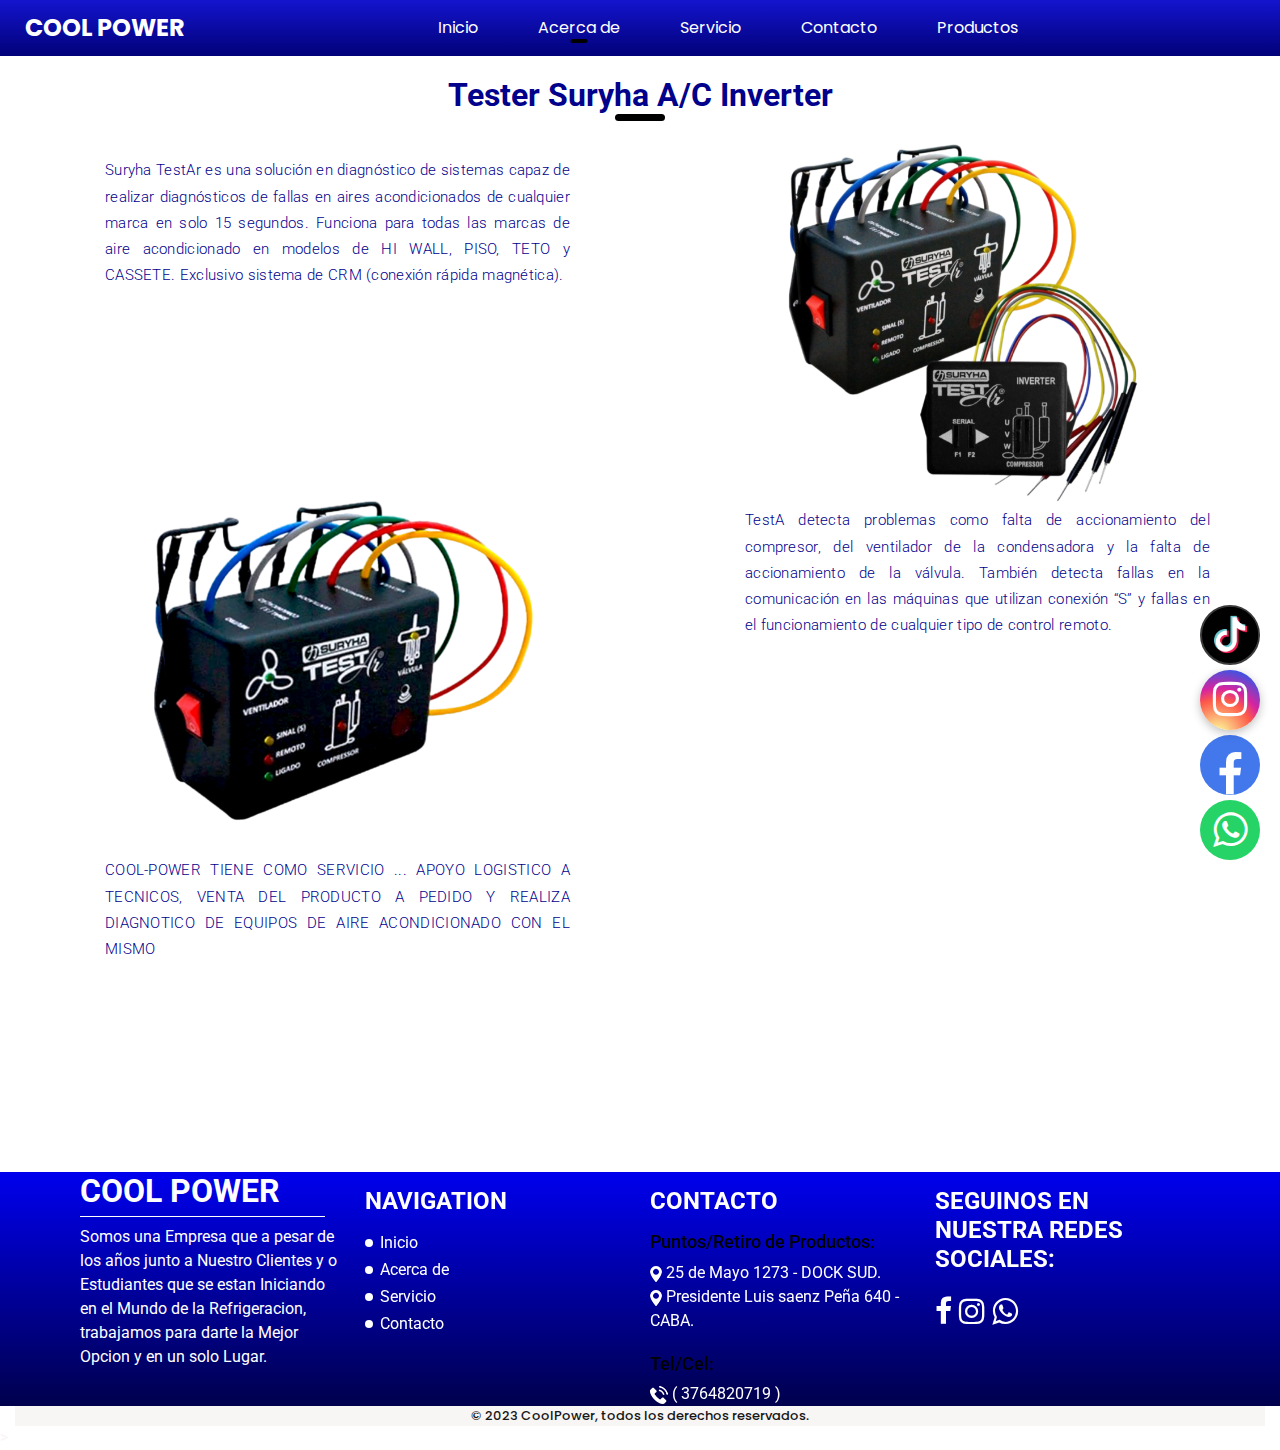
<file: tester.html>
<!DOCTYPE html>
<html lang="en">
<head>
    <meta charset="UTF-8">
    <meta name="viewport" content="width=device-width, initial-scale=1.0">
    <title>Document</title>

    <meta name="keywords" content="" />
    <meta name="description" content="" />
    <meta name="author" content="" />

    <title>Acerca de</title>

    <!-- slider stylesheet -->
    <link rel="stylesheet" type="text/css" href="css/slider.css" media="all">

    <!-- bootstrap core css -->
    <link rel="stylesheet" type="text/css" href="css/bootstrap.css" />
    <link rel="stylesheet" href="https://stackpath.bootstrapcdn.com/font-awesome/4.7.0/css/font-awesome.min.css">
    <link rel="stylesheet" href="./css/aos.css">

    <!-- fonts style -->
    <link href="https://fonts.googleapis.com/css?family=Poppins:400,700|Roboto:400,700&display=swap" rel="stylesheet">
    <!-- Custom styles for this template -->
    <link href="css/style.css" rel="stylesheet" />
    <!-- responsive style -->
    <link href="css/responsive.css" rel="stylesheet" />

    <!-- icono -->
    <link rel="shortcut icon" href="./images/logo-sinfondo.png">


</head>
<body>
    
    <div class="hero_area">
        <!-- header section strats -->
        <header class="header_section">
            <div class="container-fluid">
            <nav class="navbar navbar-expand-lg custom_nav-container ">
                <a class="navbar-brand" href="index.html">
                <span>
                    COOL POWER
                </span>
                </a>
                <button class="navbar-toggler ml-auto" type="button" data-toggle="collapse"
                data-target="#navbarSupportedContent" aria-controls="navbarSupportedContent" aria-expanded="false"
                aria-label="Toggle navigation">
                <span class="navbar-toggler-icon"></span>
                </button>
    
                <div class="collapse navbar-collapse" id="navbarSupportedContent">
                <div class="d-flex mx-auto flex-column flex-lg-row align-items-center">
                    <ul class="navbar-nav  ">
                    <li class="nav-item">
                        <a class="nav-link" href="index.html">Inicio </a>
                    </li>
                    <li class="nav-item active">
                        <a class="nav-link" href="about.html"> Acerca de</a>
                    </li>
                    <li class="nav-item">
                        <a class="nav-link" href="service.html"> Servicio </a>
                    </li>
                    <li class="nav-item">
                        <a class="nav-link" href="contact.html">Contacto</a>
                    </li>
                    <li class="nav-item">
                        <a class="nav-link" href="productos.html">Productos</a>
                    </li>
                    </ul>
                </div>
                </div>
                <!-- <form class="form-inline my-2 my-lg-0 ml-0 ml-lg-4 mb-3 mb-lg-0">
                <button class="btn  my-2 my-sm-0 nav_search-btn" type="submit"></button>
                </form> -->
            </nav>
            </div>
        </header>
        <!-- end header section -->
    </div>
        
          <!-- contact section -->
        
    <div class="bg-tester">
        <section class="about_section layout_padding">
            <div class="bg-section-acercade">
                <div class="custom_heading-container">
                    <h2 class="titulo_tester">
                        Tester Suryha A/C Inverter
                    </h2>
                </div>
                <div class="texto-logo-acercadenosotros">
                    <div class="flex-acercade">
                        <p class="acercade">
                            Suryha TestAr es una solución en diagnóstico de sistemas capaz de realizar diagnósticos de
                            fallas en aires acondicionados de cualquier marca en solo 15 segundos. Funciona para todas las
                            marcas de aire acondicionado en modelos de HI WALL, PISO, TETO y CASSETE. Exclusivo sistema de
                            CRM (conexión rápida magnética).
                        </p>
                    </div>
                    <div class="flex-acercade">
                        <div class="acerca-de">
                            <img class="imagen-tester" data-aos="fade-right" src="images/tester1.png" alt="">
                        </div>
                    </div>
                </div>
                <div class="texto-logo-acercadenosotros">
                    <div class="flex-acercade f0">
                        <div class="acerca-de">
                            <img class="imagen-tester" data-aos="fade-left" src="images/tester2.png" alt="">
                        </div>
                    </div>
                    <div class="flex-acercade f1">
                        <p class="acercade">
                            TestA detecta problemas como falta de accionamiento del compresor, del ventilador de la
                            condensadora y la falta de accionamiento de la válvula. También detecta fallas en la
                            comunicación en las máquinas que utilizan conexión “S” y fallas en el funcionamiento de
                            cualquier tipo de control remoto.
                        </p>
                    </div>
                </div>
                <div class="texto-logo-acercadenosotros">
                    <div class="flex-acercade">
                        <p class="acercade">
                            COOL-POWER TIENE COMO SERVICIO ... APOYO LOGISTICO A TECNICOS, VENTA DEL PRODUCTO A PEDIDO Y
                            REALIZA DIAGNOTICO DE EQUIPOS DE AIRE ACONDICIONADO CON EL MISMO
                        </p>
                    </div>
                    <div class="flex-acercade">
                        <div class="acerca-de">
                            <img class="imagen-tester" data-aos="fade-right" src="images/tester3.png" alt="">
                        </div>
                    </div>
                </div>
            </div>
        </section>
    
    
    
      
      <!-- info section -->
        <section class="info_section layout_padding">
            <div class="container">
            <div class="row">
                <div class="col-md-3">
                <div class="info-logo">
                    <h2>
                    COOL POWER
                    </h2>
                    <p>
                    Somos una Empresa que a pesar de los años junto a Nuestro Clientes y o Estudiantes que se estan Iniciando en el Mundo de la Refrigeracion, trabajamos para darte la Mejor Opcion y en un solo Lugar.
                    </p>
                </div>
                </div>
                <div class="col-md-3">
                <div class="info-nav">
                    <h4>
                    Navigation
                    </h4>
                    <ul>
                    <li>
                        <a href="index.html">
                        Inicio
                        </a>
                    </li>
                    <li>
                        <a href="about.html">
                        Acerca de
                        </a>
                    </li>
                    <li>
                        <a href="service.html">
                        Servicio
                        </a>
                    </li>
                    <li>
                        <a href="contact.html">
                        Contacto
                        </a>
                    </li>
                    </ul>
                </div>
                </div>
                <div class="col-md-3">
                <div class="info-contact">
                    <h4>
                    Contacto
                    </h4>
                    <div class="location">
                        <h6>
                          Puntos/Retiro de Productos:
                        </h6>
                        <a href="https://goo.gl/maps/BGxjyLZymzUozC3Z8">
                          <img src="images/location.png" alt="">
                          <span>
                            25 de Mayo 1273 - DOCK SUD.
                          </span>
                        </a>
                      </div>
                      <div class="location">
                          <a href="https://goo.gl/maps/m8gGFQqLd3qrnVnc7">
                            <img src="images/location.png" alt="">
                            <span>
                              Presidente Luis saenz Peña 640 - CABA.
                            </span>
                          </a>
                    </div>
                    <div class="call">
                    <h6>
                        Tel/Cel:
                    </h6>
                    <a href="">
                        <img src="images/telephone.png" alt="">
                        <span>
                        ( 3764820719 )
                        </span>
                    </a>
                    </div>
                </div>
                </div>
                <div class="col-md-3">
                <div class="discover">
                    <h4>
                    Seguinos en Nuestra Redes Sociales:
                    </h4>
                    <div class="social-box">
                    <a title="Facebook" href="https://www.facebook.com/profile.php?id=100056367290893&mibextid=ZbWKwL" target="_blank">
                        <i class="fa fa-facebook"></i>
                    </a>
                    <a title="Instagram" href="https://www.instagram.com/refrigeracion.coolpower/" target="_blank">
                        <i class="fa fa-instagram"></i>
                    </a>
                    <a title="LinkedIn" href="https://api.whatsapp.com/send?phone=+543764820719&text=Holo+Somos+Cool+Power+Servicio+Tecnico+y+venta+de+Insumos+de++Refrigeracion.%0AHacenos+tu+consulta+y+en+breve+te+estaremos+Contestando%E2%9A%99%EF%B8%8F" target="_blank">
                        <i class="fa fa-whatsapp"></i>
                    </a>
                    </div>
                </div>
                </div>
            </div>
            </div>
        </section>

      <!-- ICONO WHATSAPP -->
    

    <a href="https://api.whatsapp.com/send?phone=+543764820719&text=Holo+Somos+Cool+Power+Servicio+Tecnico+y+venta+de+Insumos+de++Refrigeracion.%0AHacenos+tu+consulta+y+en+breve+te+estaremos+Contestando%E2%9A%99%EF%B8%8F" class="whatsapp" target="_blank"> <i class="fa fa-whatsapp whatsapp-icon"></i></a>

    <a href="https://www.facebook.com/profile.php?id=100056367290893&mibextid=ZbWKwL" class="facebook" target="_blank"> <i class="fa fa-facebook facebook-icon"></i></a>
    
    <a href="https://www.instagram.com/refrigeracion.coolpower/" class="instagram" target="_blank"> <i class="fa fa-instagram instagram-icon"></i></a>
    
    <a  href="https://www.tiktok.com/@refri_coolpower" class="tiktok" target="_blank"> <img class="tiktok-logo" src="./images/tiktok-logo.png" alt=""></a>
    <!-- end work section -->
    
    
    
      <!-- end info_section -->
    
      <!-- footer section -->
      <section class="container-fluid footer_section">
        <p>
           &copy; 2023 CoolPower, todos los derechos reservados.
        </p>
      </section>
      <!-- footer section -->
      <!-- footer section -->
    </div>>
      <script type="text/javascript" src="js/jquery-3.4.1.min.js"></script>
      <script type="text/javascript" src="js/bootstrap.js"></script>
      <script src="./javascript/aos.js"></script>
      <script>
        AOS.init();
      </script>
</body>
</html>
</file>
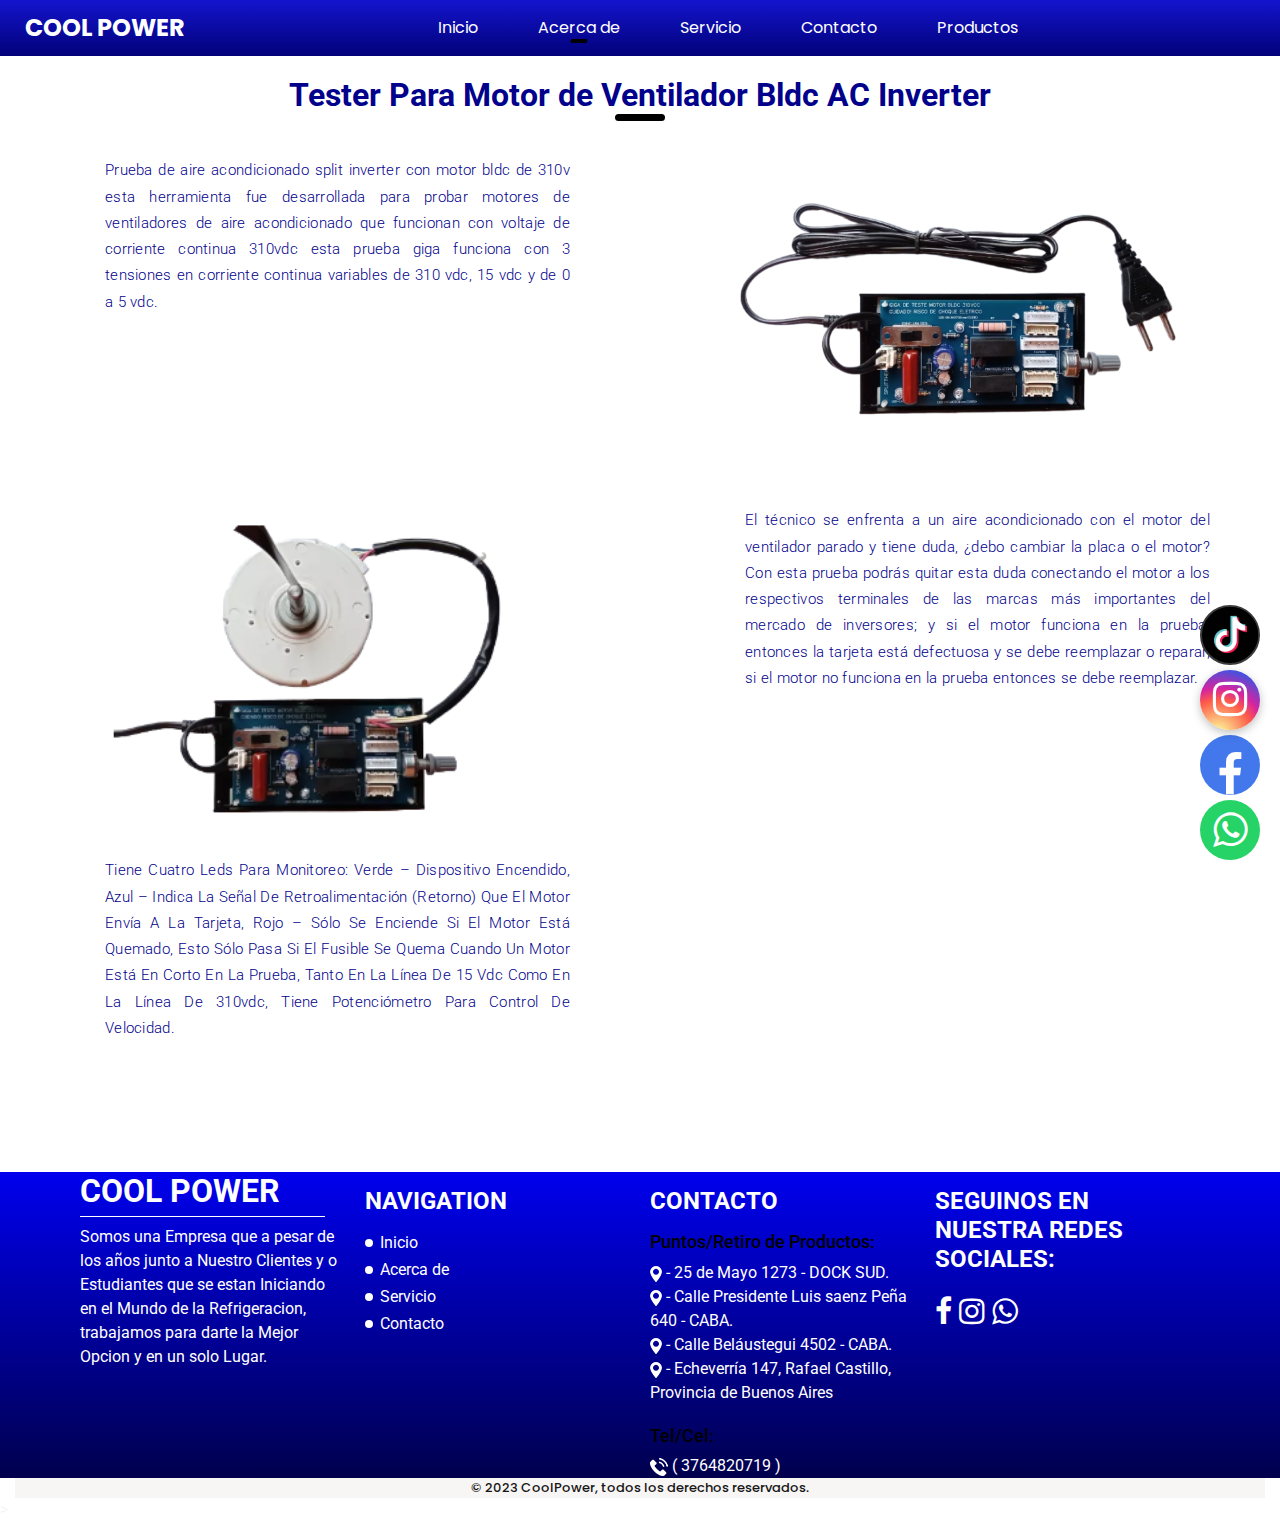
<file: testerMotorVent.html>
<!DOCTYPE html>
<html lang="en">
<head>
    <meta charset="UTF-8">
    <meta name="viewport" content="width=device-width, initial-scale=1.0">
    <title>Document</title>

    <meta name="keywords" content="" />
    <meta name="description" content="" />
    <meta name="author" content="" />

    <title>Acerca de</title>

    <!-- slider stylesheet -->
    <link rel="stylesheet" type="text/css" href="css/slider.css" media="all">

    <!-- bootstrap core css -->
    <link rel="stylesheet" type="text/css" href="css/bootstrap.css" />
    <link rel="stylesheet" href="https://stackpath.bootstrapcdn.com/font-awesome/4.7.0/css/font-awesome.min.css">
    <link rel="stylesheet" href="./css/aos.css">

    <!-- fonts style -->
    <link href="https://fonts.googleapis.com/css?family=Poppins:400,700|Roboto:400,700&display=swap" rel="stylesheet">
    <!-- Custom styles for this template -->
    <link href="css/style.css" rel="stylesheet" />
    <!-- responsive style -->
    <link href="css/responsive.css" rel="stylesheet" />

    <!-- icono -->
    <link rel="shortcut icon" href="./images/logo-sinfondo.png">


</head>
<body>
    
    <div class="hero_area">
        <!-- header section strats -->
        <header class="header_section">
            <div class="container-fluid">
            <nav class="navbar navbar-expand-lg custom_nav-container ">
                <a class="navbar-brand" href="index.html">
                <span>
                    COOL POWER
                </span>
                </a>
                <button class="navbar-toggler ml-auto" type="button" data-toggle="collapse"
                data-target="#navbarSupportedContent" aria-controls="navbarSupportedContent" aria-expanded="false"
                aria-label="Toggle navigation">
                <span class="navbar-toggler-icon"></span>
                </button>
    
                <div class="collapse navbar-collapse" id="navbarSupportedContent">
                <div class="d-flex mx-auto flex-column flex-lg-row align-items-center">
                    <ul class="navbar-nav  ">
                    <li class="nav-item">
                        <a class="nav-link" href="index.html">Inicio </a>
                    </li>
                    <li class="nav-item active">
                        <a class="nav-link" href="about.html"> Acerca de</a>
                    </li>
                    <li class="nav-item">
                        <a class="nav-link" href="service.html"> Servicio </a>
                    </li>
                    <li class="nav-item">
                        <a class="nav-link" href="contact.html">Contacto</a>
                    </li>
                    <li class="nav-item">
                        <a class="nav-link" href="productos.html">Productos</a>
                    </li>
                    </ul>
                </div>
                </div>
                <!-- <form class="form-inline my-2 my-lg-0 ml-0 ml-lg-4 mb-3 mb-lg-0">
                <button class="btn  my-2 my-sm-0 nav_search-btn" type="submit"></button>
                </form> -->
            </nav>
            </div>
        </header>
        <!-- end header section -->
    </div>
        
          <!-- contact section -->
        
    <div class="bg-tester">
        <section class="about_section layout_padding">
            <div class="bg-section-acercade">
                <div class="custom_heading-container">
                    <h2 class="titulo_tester">
                        Tester Para Motor de Ventilador Bldc AC Inverter
                    </h2>
                </div>
                <div class="texto-logo-acercadenosotros">
                    <div class="flex-acercade">
                        <p class="acercade">
                            Prueba de aire acondicionado split inverter con motor bldc de 310v esta herramienta fue desarrollada para probar motores de ventiladores de aire acondicionado que funcionan con voltaje de corriente continua 310vdc esta prueba giga funciona con 3 tensiones en corriente continua variables de 310 vdc, 15 vdc y de 0 a 5 vdc.
                        </p>
                    </div>
                    <div class="flex-acercade">
                        <div class="acerca-de">
                            <img class="imagen-valvula" data-aos="fade-right" src="images/tester-ventilador2.png" alt="">
                        </div>
                    </div>
                </div>
                <div class="texto-logo-acercadenosotros">
                    <div class="flex-acercade f0">
                        <div class="acerca-de">
                            <img class="imagen-valvula" data-aos="fade-left" src="images/testervent1.png" alt="">
                        </div>
                    </div>
                    <div class="flex-acercade f1">
                        <p class="acercade">
                            El técnico se enfrenta a un aire acondicionado con el motor del ventilador parado y tiene duda, ¿debo cambiar la placa o el motor? Con esta prueba podrás quitar esta duda conectando el motor a los respectivos terminales de las marcas más importantes del mercado de inversores; y si el motor funciona en la prueba, entonces la tarjeta está defectuosa y se debe reemplazar o reparar, si el motor no funciona en la prueba entonces se debe reemplazar.
                        </p>
                    </div>
                </div>
                <div class="texto-logo-acercadenosotros">
                    <div class="flex-acercade">
                        <p class="acercade">
                            Tiene Cuatro Leds Para Monitoreo: Verde – Dispositivo Encendido, Azul – Indica La Señal De Retroalimentación (Retorno) Que El Motor Envía A La Tarjeta, Rojo – Sólo Se Enciende Si El Motor Está Quemado, Esto Sólo Pasa Si El Fusible Se Quema Cuando Un Motor Está En Corto En La Prueba, Tanto En La Línea De 15 Vdc Como En La Línea De 310vdc, Tiene Potenciómetro Para Control De Velocidad.
                        </p>
                    </div>
                    <div class="flex-acercade">
                        <div class="acerca-de">
                            <img class="imagen-valvula" data-aos="fade-right" src="images/testervent2.png" alt="">
                        </div>
                    </div>
                </div>
            </div>
        </section>
    
    
    
      
        <!-- info section -->
        <section class="info_section layout_padding">
            <div class="container">
            <div class="row">
                <div class="col-md-3">
                <div class="info-logo">
                    <h2>
                    COOL POWER
                    </h2>
                    <p>
                    Somos una Empresa que a pesar de los años junto a Nuestro Clientes y o Estudiantes que se estan Iniciando en el Mundo de la Refrigeracion, trabajamos para darte la Mejor Opcion y en un solo Lugar.
                    </p>
                </div>
                </div>
                <div class="col-md-3">
                <div class="info-nav">
                    <h4>
                    Navigation
                    </h4>
                    <ul>
                    <li>
                        <a href="index.html">
                        Inicio
                        </a>
                    </li>
                    <li>
                        <a href="about.html">
                        Acerca de
                        </a>
                    </li>
                    <li>
                        <a href="service.html">
                        Servicio
                        </a>
                    </li>
                    <li>
                        <a href="contact.html">
                        Contacto
                        </a>
                    </li>
                    </ul>
                </div>
                </div>
                <div class="col-md-3">
                <div class="info-contact">
                    <h4>
                    Contacto
                    </h4>
                    <div class="location">
                    <h6>
                        Puntos/Retiro de Productos:
                    </h6>
                    <a href="https://goo.gl/maps/BGxjyLZymzUozC3Z8" target="_blank">
                        <img src="images/location.png" alt="">
                        <span>
                        - 25 de Mayo 1273 - DOCK SUD.
                        </span>
                    </a>
                    </div>
                    <div class="location">
                        <a href="https://goo.gl/maps/m8gGFQqLd3qrnVnc7" target="_blank">
                        <img src="images/location.png" alt="">
                        <span>
                            - Calle Presidente Luis saenz Peña 640 - CABA.
                        </span>
                        </a>
                    </div>
                    <div class="location">
                    <a href="https://maps.app.goo.gl/RUHjDSQAq5H7XK4o8" target="_blank">
                        <img src="images/location.png" alt="">
                        <span>
                        - Calle Beláustegui 4502 - CABA.
                        </span>
                    </a>
                    </div>
                    <div class="location">
                    <a href="https://maps.app.goo.gl/V2ka6p8iqcuUa1Pj7" target="_blank">
                        <img src="images/location.png" alt="">
                        <span>
                        - Echeverría 147, Rafael Castillo, Provincia de Buenos Aires
                        </span>
                    </a>
                    </div>
                    <div class="call">
                    <h6>
                        Tel/Cel:
                    </h6>
                    <a href="">
                        <img src="images/telephone.png" alt="">
                        <span>
                        ( 3764820719 )
                        </span>
                    </a>
                    </div>
                </div>
                </div>
                <div class="col-md-3">
                <div class="discover">
                    <h4>
                    Seguinos en Nuestra Redes Sociales:
                    </h4>
                    <div class="social-box">
                    <a title="Facebook" href="https://www.facebook.com/profile.php?id=100056367290893&mibextid=ZbWKwL" target="_blank">
                        <i class="fa fa-facebook"></i>
                    </a>
                    <a title="Instagram" href="https://www.instagram.com/refrigeracion.coolpower/" target="_blank">
                        <i class="fa fa-instagram"></i>
                    </a>
                    <a title="LinkedIn" href="https://api.whatsapp.com/send?phone=+543764820719&text=Holo+Somos+Cool+Power+Servicio+Tecnico+y+venta+de+Insumos+de++Refrigeracion.%0AHacenos+tu+consulta+y+en+breve+te+estaremos+Contestando%E2%9A%99%EF%B8%8F" target="_blank">
                        <i class="fa fa-whatsapp"></i>
                    </a>
                    </div>
                </div>
                </div>
            </div>
            </div>
        </section>
  
  
  
      <!-- end info_section -->
      <!-- ICONO WHATSAPP -->
    

    <a href="https://api.whatsapp.com/send?phone=+543764820719&text=Holo+Somos+Cool+Power+Servicio+Tecnico+y+venta+de+Insumos+de++Refrigeracion.%0AHacenos+tu+consulta+y+en+breve+te+estaremos+Contestando%E2%9A%99%EF%B8%8F" class="whatsapp" target="_blank"> <i class="fa fa-whatsapp whatsapp-icon"></i></a>

    <a href="https://www.facebook.com/profile.php?id=100056367290893&mibextid=ZbWKwL" class="facebook" target="_blank"> <i class="fa fa-facebook facebook-icon"></i></a>
    
    <a href="https://www.instagram.com/refrigeracion.coolpower/" class="instagram" target="_blank"> <i class="fa fa-instagram instagram-icon"></i></a>
    
    <a  href="https://www.tiktok.com/@refri_coolpower" class="tiktok" target="_blank"> <img class="tiktok-logo" src="./images/tiktok-logo.png" alt=""></a>
    <!-- end work section -->
    
    
    
      <!-- end info_section -->
    
      <!-- footer section -->
      <section class="container-fluid footer_section">
        <p>
           &copy; 2023 CoolPower, todos los derechos reservados.
        </p>
      </section>
      <!-- footer section -->
      <!-- footer section -->
    </div>>
      <script type="text/javascript" src="js/jquery-3.4.1.min.js"></script>
      <script type="text/javascript" src="js/bootstrap.js"></script>
      <script src="./javascript/aos.js"></script>
      <script>
        AOS.init();
      </script>
</body>
</html>
</file>
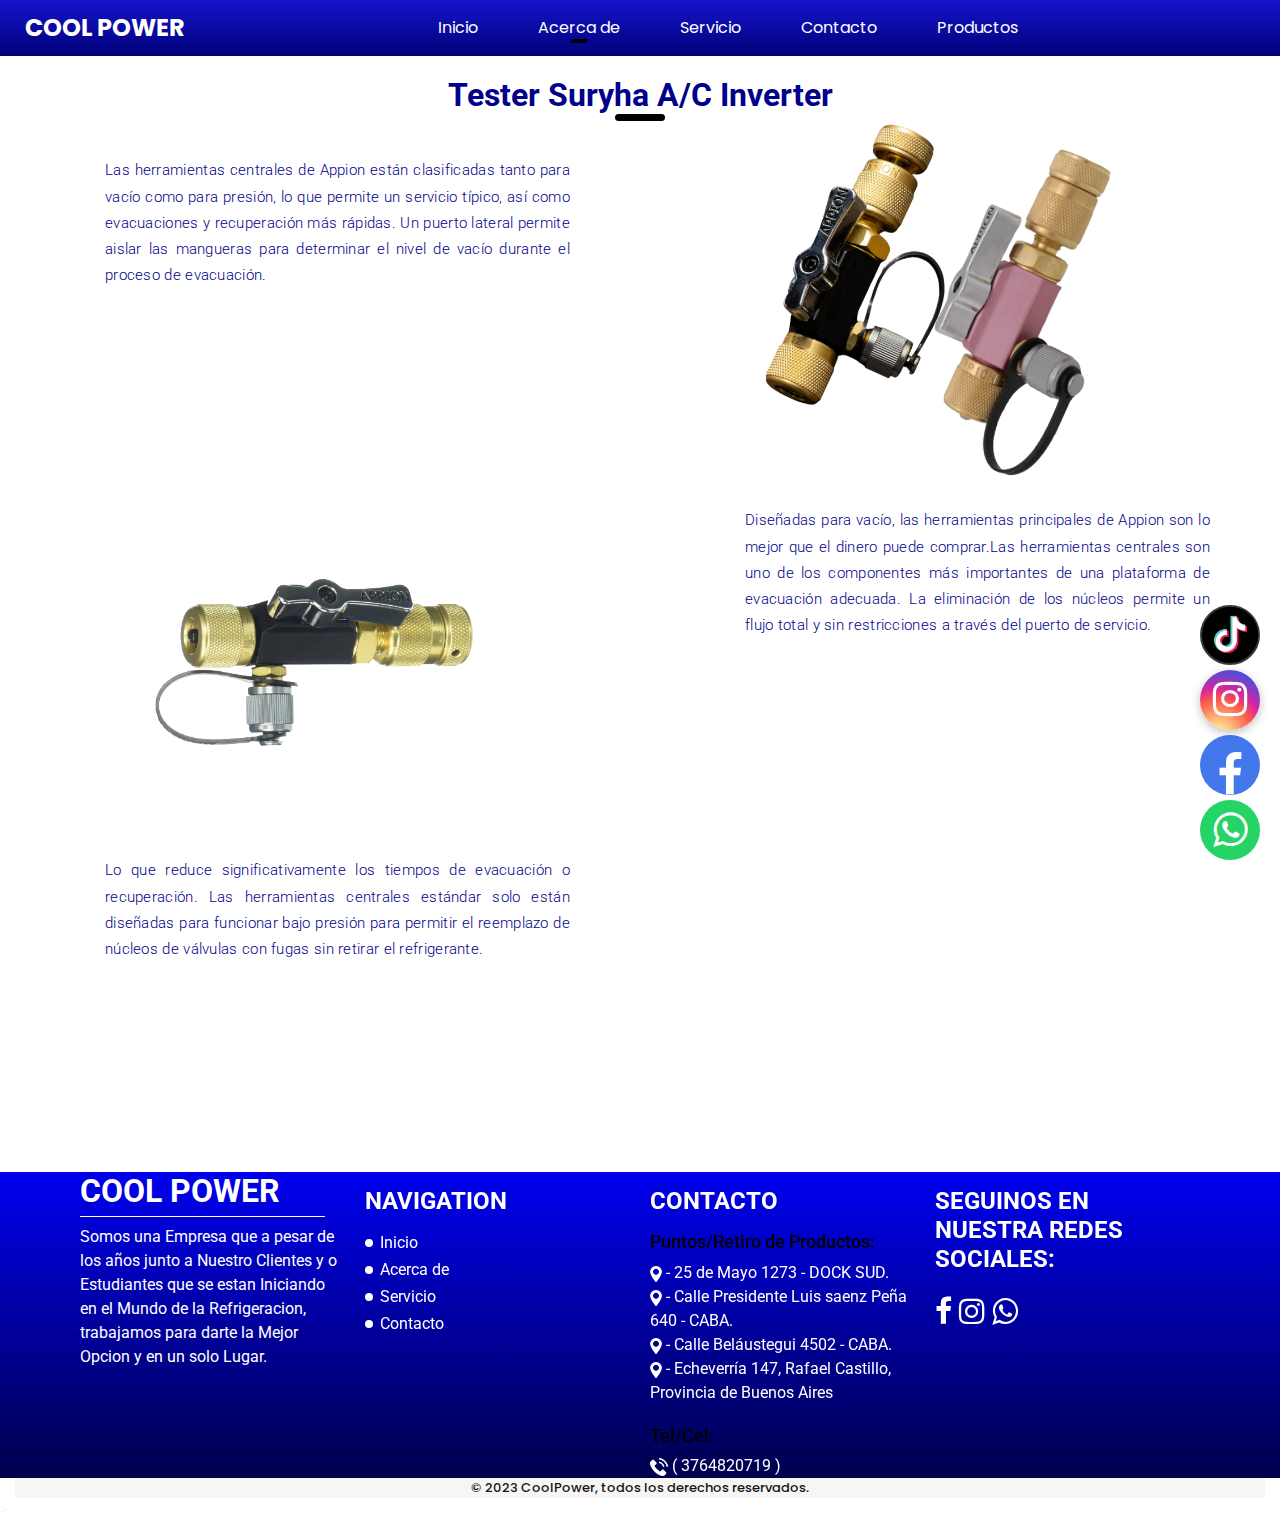
<file: valvulaappion.html>
<!DOCTYPE html>
<html lang="en">
<head>
    <meta charset="UTF-8">
    <meta name="viewport" content="width=device-width, initial-scale=1.0">
    <title>Document</title>

    <meta name="keywords" content="" />
    <meta name="description" content="" />
    <meta name="author" content="" />

    <title>Acerca de</title>

    <!-- slider stylesheet -->
    <link rel="stylesheet" type="text/css" href="css/slider.css" media="all">

    <!-- bootstrap core css -->
    <link rel="stylesheet" type="text/css" href="css/bootstrap.css" />
    <link rel="stylesheet" href="https://stackpath.bootstrapcdn.com/font-awesome/4.7.0/css/font-awesome.min.css">
    <link rel="stylesheet" href="./css/aos.css">

    <!-- fonts style -->
    <link href="https://fonts.googleapis.com/css?family=Poppins:400,700|Roboto:400,700&display=swap" rel="stylesheet">
    <!-- Custom styles for this template -->
    <link href="css/style.css" rel="stylesheet" />
    <!-- responsive style -->
    <link href="css/responsive.css" rel="stylesheet" />

    <!-- icono -->
    <link rel="shortcut icon" href="./images/logo-sinfondo.png">


</head>
<body>
    
    <div class="hero_area">
        <!-- header section strats -->
        <header class="header_section">
            <div class="container-fluid">
            <nav class="navbar navbar-expand-lg custom_nav-container ">
                <a class="navbar-brand" href="index.html">
                <span>
                    COOL POWER
                </span>
                </a>
                <button class="navbar-toggler ml-auto" type="button" data-toggle="collapse"
                data-target="#navbarSupportedContent" aria-controls="navbarSupportedContent" aria-expanded="false"
                aria-label="Toggle navigation">
                <span class="navbar-toggler-icon"></span>
                </button>
    
                <div class="collapse navbar-collapse" id="navbarSupportedContent">
                <div class="d-flex mx-auto flex-column flex-lg-row align-items-center">
                    <ul class="navbar-nav  ">
                    <li class="nav-item">
                        <a class="nav-link" href="index.html">Inicio </a>
                    </li>
                    <li class="nav-item active">
                        <a class="nav-link" href="about.html"> Acerca de</a>
                    </li>
                    <li class="nav-item">
                        <a class="nav-link" href="service.html"> Servicio </a>
                    </li>
                    <li class="nav-item">
                        <a class="nav-link" href="contact.html">Contacto</a>
                    </li>
                    <li class="nav-item">
                        <a class="nav-link" href="productos.html">Productos</a>
                    </li>
                    </ul>
                </div>
                </div>
                <!-- <form class="form-inline my-2 my-lg-0 ml-0 ml-lg-4 mb-3 mb-lg-0">
                <button class="btn  my-2 my-sm-0 nav_search-btn" type="submit"></button>
                </form> -->
            </nav>
            </div>
        </header>
        <!-- end header section -->
    </div>
        
          <!-- contact section -->
        
    <div class="bg-tester">
        <section class="about_section layout_padding">
            <div class="bg-section-acercade">
                <div class="custom_heading-container">
                    <h2 class="titulo_tester">
                        Tester Suryha A/C Inverter
                    </h2>
                </div>
                <div class="texto-logo-acercadenosotros">
                    <div class="flex-acercade">
                        <p class="acercade">
                             Las herramientas centrales de Appion están clasificadas tanto para vacío como para presión, lo que permite un servicio típico, así como evacuaciones y recuperación más rápidas. Un puerto lateral permite aislar las mangueras para determinar el nivel de vacío durante el proceso de evacuación.
                        </p>
                    </div>
                    <div class="flex-acercade">
                        <div class="acerca-de">
                            <img class="imagen-valvula" data-aos="fade-right" src="images/valvula6.png" alt="">
                        </div>
                    </div>
                </div>
                <div class="texto-logo-acercadenosotros">
                    <div class="flex-acercade f0">
                        <div class="acerca-de">
                            <img class="imagen-valvula" data-aos="fade-left" src="images/valvula1.png" alt="">
                        </div>
                    </div>
                    <div class="flex-acercade f1">
                        <p class="acercade">
                            Diseñadas para vacío, las herramientas principales de Appion son lo mejor que el dinero puede comprar.Las herramientas centrales son uno de los componentes más importantes de una plataforma de evacuación adecuada. La eliminación de los núcleos permite un flujo total y sin restricciones a través del puerto de servicio. 
                        </p>
                    </div>
                </div>
                <div class="texto-logo-acercadenosotros">
                    <div class="flex-acercade">
                        <p class="acercade">
                            Lo que reduce significativamente los tiempos de evacuación o recuperación. Las herramientas centrales estándar solo están diseñadas para funcionar bajo presión para permitir el reemplazo de núcleos de válvulas con fugas sin retirar el refrigerante.
                        </p>
                    </div>
                    <div class="flex-acercade">
                        <div class="acerca-de">
                            <img class="imagen-valvula" data-aos="fade-right" src="images/valvula2.png" alt="">
                        </div>
                    </div>
                </div>
            </div>
        </section>
    
    
    
      
        <!-- info section -->
        <section class="info_section layout_padding">
            <div class="container">
            <div class="row">
                <div class="col-md-3">
                <div class="info-logo">
                    <h2>
                    COOL POWER
                    </h2>
                    <p>
                    Somos una Empresa que a pesar de los años junto a Nuestro Clientes y o Estudiantes que se estan Iniciando en el Mundo de la Refrigeracion, trabajamos para darte la Mejor Opcion y en un solo Lugar.
                    </p>
                </div>
                </div>
                <div class="col-md-3">
                <div class="info-nav">
                    <h4>
                    Navigation
                    </h4>
                    <ul>
                    <li>
                        <a href="index.html">
                        Inicio
                        </a>
                    </li>
                    <li>
                        <a href="about.html">
                        Acerca de
                        </a>
                    </li>
                    <li>
                        <a href="service.html">
                        Servicio
                        </a>
                    </li>
                    <li>
                        <a href="contact.html">
                        Contacto
                        </a>
                    </li>
                    </ul>
                </div>
                </div>
                <div class="col-md-3">
                <div class="info-contact">
                    <h4>
                    Contacto
                    </h4>
                    <div class="location">
                    <h6>
                        Puntos/Retiro de Productos:
                    </h6>
                    <a href="https://goo.gl/maps/BGxjyLZymzUozC3Z8" target="_blank">
                        <img src="images/location.png" alt="">
                        <span>
                        - 25 de Mayo 1273 - DOCK SUD.
                        </span>
                    </a>
                    </div>
                    <div class="location">
                        <a href="https://goo.gl/maps/m8gGFQqLd3qrnVnc7" target="_blank">
                        <img src="images/location.png" alt="">
                        <span>
                            - Calle Presidente Luis saenz Peña 640 - CABA.
                        </span>
                        </a>
                    </div>
                    <div class="location">
                    <a href="https://maps.app.goo.gl/RUHjDSQAq5H7XK4o8" target="_blank">
                        <img src="images/location.png" alt="">
                        <span>
                        - Calle Beláustegui 4502 - CABA.
                        </span>
                    </a>
                    </div>
                    <div class="location">
                    <a href="https://maps.app.goo.gl/V2ka6p8iqcuUa1Pj7" target="_blank">
                        <img src="images/location.png" alt="">
                        <span>
                        - Echeverría 147, Rafael Castillo, Provincia de Buenos Aires
                        </span>
                    </a>
                    </div>
                    <div class="call">
                    <h6>
                        Tel/Cel:
                    </h6>
                    <a href="">
                        <img src="images/telephone.png" alt="">
                        <span>
                        ( 3764820719 )
                        </span>
                    </a>
                    </div>
                </div>
                </div>
                <div class="col-md-3">
                <div class="discover">
                    <h4>
                    Seguinos en Nuestra Redes Sociales:
                    </h4>
                    <div class="social-box">
                    <a title="Facebook" href="https://www.facebook.com/profile.php?id=100056367290893&mibextid=ZbWKwL" target="_blank">
                        <i class="fa fa-facebook"></i>
                    </a>
                    <a title="Instagram" href="https://www.instagram.com/refrigeracion.coolpower/" target="_blank">
                        <i class="fa fa-instagram"></i>
                    </a>
                    <a title="LinkedIn" href="https://api.whatsapp.com/send?phone=+543764820719&text=Holo+Somos+Cool+Power+Servicio+Tecnico+y+venta+de+Insumos+de++Refrigeracion.%0AHacenos+tu+consulta+y+en+breve+te+estaremos+Contestando%E2%9A%99%EF%B8%8F" target="_blank">
                        <i class="fa fa-whatsapp"></i>
                    </a>
                    </div>
                </div>
                </div>
            </div>
            </div>
        </section>
  
  
  
      <!-- end info_section -->
      <!-- ICONO WHATSAPP -->
    

    <a href="https://api.whatsapp.com/send?phone=+543764820719&text=Holo+Somos+Cool+Power+Servicio+Tecnico+y+venta+de+Insumos+de++Refrigeracion.%0AHacenos+tu+consulta+y+en+breve+te+estaremos+Contestando%E2%9A%99%EF%B8%8F" class="whatsapp" target="_blank"> <i class="fa fa-whatsapp whatsapp-icon"></i></a>

    <a href="https://www.facebook.com/profile.php?id=100056367290893&mibextid=ZbWKwL" class="facebook" target="_blank"> <i class="fa fa-facebook facebook-icon"></i></a>
    
    <a href="https://www.instagram.com/refrigeracion.coolpower/" class="instagram" target="_blank"> <i class="fa fa-instagram instagram-icon"></i></a>
    
    <a  href="https://www.tiktok.com/@refri_coolpower" class="tiktok" target="_blank"> <img class="tiktok-logo" src="./images/tiktok-logo.png" alt=""></a>
    <!-- end work section -->
    
    
    
      <!-- end info_section -->
    
      <!-- footer section -->
      <section class="container-fluid footer_section">
        <p>
           &copy; 2023 CoolPower, todos los derechos reservados.
        </p>
      </section>
      <!-- footer section -->
      <!-- footer section -->
    </div>>
      <script type="text/javascript" src="js/jquery-3.4.1.min.js"></script>
      <script type="text/javascript" src="js/bootstrap.js"></script>
      <script src="./javascript/aos.js"></script>
      <script>
        AOS.init();
      </script>
</body>
</html>
</file>
<file: css/responsive.css>
@media (max-width: 1300px) {
    .top-bar{
        font-size: 13px;
        line-height: 26px;
    }
}

@media (max-width: 1260px) {
    #myCarousel{
        height: 500px;
    }
}

/*  */

@media (max-width: 1199px){
    .top-bar{
        font-size: 11px;
        line-height: 26px;
    }
    .service_section .img-box img {
        height: 170px;
    }
    #listaArticulos {
        grid-template-columns: auto auto auto;
    }
}

@media (max-width: 1060px) {
    #myCarousel{
        height: 400px;
    }
    .top-bar{
        display: none;
    }
    
    .service_section .img-box img {
        height: 130px;
    }
    .img-box-left{
        width: 300px;
    }
      
    .img-box-right{
        width: 300px;
    }
    .descripcion-service-left{
        font-size: 11px;
        padding-left: 5px;
    }
    .descripcion-service-left p{
        margin-bottom: 0;
    }
    .descripcion-service-right{
        font-size: 11px;
        text-align: left;
    }
    .descripcion-service-right p{
        margin-bottom: 0;
        padding-left: 5px;
    }
}

@media (max-width: 992px) {
    .imagen-tester{
        width: 70%;
    }
    .imagen-valvula{
        width: 70%;
    }
    
    .imagen-bolsa{
        width: 70%;
    }

    .custom_nav-container .nav_search-btn {
        display: none;
    }

    .service_section::before {
        bottom: 45px;
    }

    .service_section .service_container {
        padding: 10px 0 0 0;
    }



    .service_section .box.b-2 .detail-box {
        width: auto;
    }

    .service_section .box.b-3 .detail-box {
        width: auto;
    }

    #listaArticulos {
        grid-template-columns: auto auto;
    }

}

@media (max-width: 992px) {
    .texto-logo-acercadenosotros {
        height: 280px;
        
    }
    .acercade1{
        font-size: 13px;
    }
}

@media (max-width: 980px) {
    .texto-logo-acercadenosotros {
        height: 230px;
    }
}

@media (max-width: 900px) {
    .form {
        width: 90%;
    }
    .texto-logo-acercadenosotros{
        flex-direction: column;
        height:400px;
    }
    .texto-logo-acercadenosotros .flex-acercade {
        display: block;
        width:auto; 
    }
    .flex-acercade .acerca-de {
        text-align: center;
    }
        
    .acercade{
        padding-top:15px;
        padding-left: 0;
        text-align: justify;
        font-family: Roboto, "Helvetica Neue", Helvetica, Arial, sans-serif;
        font-size: 16px;
        line-height: 1.42857143;
    }

    .acercade1{
        padding-top:15px;
        padding-left: 0;
        text-align: justify;
        font-family: Roboto, "Helvetica Neue", Helvetica, Arial, sans-serif;
        font-size: 16px;
        line-height: 1.42857143;
        color: #555555;
    }

    .f1{
        order: 1;
    }
    .f0{
        order:2 ;
    }
    .imagen-acerca-sinfondo {
        width: 30%;
    }
    .imagen-acerca {
        width: 40%;
    }
    .imagen-tester {
        width: 30%;
    }
    .imagen-valvula {
        width: 30%;
    }

    .imagen-bolsa {
        width: 30%;
    }
    /* .acerca-de {
        width: 100%;
    } */
    .service_section .detail-box {
        height: 40px;
        margin-top: 5px;
        font-size: 14px;
      }
}

@media (max-width: 768px) {
    .slider_section .detail-box {
        text-align: center;
        margin-top: 25px;
    }

    .info_section .col-md-3 {
        text-align: center;
    }

    .info_section .col-md-3:not(:nth-last-child(1)) {
        margin-bottom: 35px;
    }

    .service_section .box.b-1 .detail-box {
        text-align: left;
    }

    .service_section .box.b-4 .detail-box {
        text-align: right;
    }

    .service_section .box {
        margin: 0;
    }

    .service_section .box.b-2 .detail-box p{
        margin-bottom: 0;
    }

    .service_section .detail-box{
        height: 70px;
    }

    .info_section .info-nav ul {
        display: flex;
        flex-direction: column;
        align-items: center;
    }

    .client_section .client_container {
        width: 100%;
    }
    
}

@media (max-width: 767px) {
    #myCarousel{
        height: auto;
    }
    #myCarousel_placa_lavarropas{
        height: auto;
    }
    .img_slide_new {
        width: 50%;
    }
    .img_slide_new_valvula{
        width: 35%;
    }
    .service_section .img-box img {
        height: 280px;
    }
    .imagen-left{
        width: 70%;
    }
    .service_container{
        margin-left: 0;
    }

    .text-nuestroservicio {
        padding: 10px;
        text-align: justify;
        font-family: Roboto, "Helvetica Neue", Helvetica, Arial, sans-serif;
        font-size: 14px;
        line-height: 1.42857143;
        color: #555555;
    }

    /* .row{
        position: relative;
    } */

    .display-service-desktop{
        display: none;
    }

    .display-service-mobile{
        display: block;
        
    }

    

    /* iconos flotantes redes sociales */
    .whatsapp {
    position:fixed;
    width:40px;
    height:40px;
    bottom:40px;
    right:20px;
    background-color:#25d366;
    color:#FFF;
    border-radius:50px;
    text-align:center;
    font-size:20px;
    z-index:100;
    }

    .whatsapp-icon {
    margin-top:10px;
    }

    .facebook {
    position:fixed;
    width:40px;
    height:40px;
    bottom:85px;
    right:20px;
    background-color:#4378ec;
    color:#FFF;
    border-radius:50px;
    text-align:center;
    font-size:30px;
    z-index:101;
    }

    .facebook-icon {
    margin-top:11px;
    }

    .instagram {
    position:fixed;
    width:40px;
    height:40px;
    bottom:130px;
    right:20px;
    background: #d6249f;
    background: radial-gradient(circle at 30% 107%, #fdf497 0%, #fdf497 5%, #fd5949 45%,#d6249f 60%,#285AEB 90%);
    box-shadow: 0px 3px 10px rgba(0,0,0,.25);
    color:#FFF;
    border-radius:40px;
    text-align:center;
    font-size:20px;
    z-index:101;
    }

    .instagram-icon {
    margin-top:10px;
    }

    .tiktok {
    position:fixed;
    width:40px;
    height:40px;
    bottom:175px;
    right:20px;
    background-color: #000000;
    border-radius:50px;
    border: #3a3a3a solid 1px;
    color:#FFF;
    text-align:center;
    z-index:101;
    }
    .tiktok:hover {
    border: #ccc9c9 solid 2px;
    }

    .tiktok-logo{
    width: 35px;
    height: 35px; 
    }
    .tiktok-logo:hover {
    width: 31px;
    height: 31px; 
    }

    #listaArticulos {
        grid-template-columns: auto;
        margin:0;
        padding: 0;
    }

    .input-buscador {
        outline: none;
        box-sizing: border-box;
        height: 20px;
        width: 0px;
        padding: 0 10px;
        color: #000;
        border-radius: 50px;
        font-size: 20px;
        border: 1px solid #004e92;
        transition: all .7s ease;
    }

    ::placeholder {
        color: rgb(194, 160, 160);
    }

    .btn-buscador {
        right: 0px;
        top: -7px;
        width: 43px;
        height: 43px;
        background: #004e92;
        /* background: #D50000; */
        border-radius: 50%;
        cursor: pointer;
        transition: .5s;
    }



    .btn-buscador i {
        font-size: 20px;
        color: white;
        line-height:40px;
        transition: all .7s ease;
    }

    .nav-buscador input {
        width: 250px;
    }

    .nav-buscador:hover i{
        transform: rotate(-360deg);
    }

    .btn-buscador:hover{
        background: #2f02f7;
    }
    .imagen-acerca-sinfondo {
        width: 40%;
        /* margin-top: -30px; */
    }
    .imagen-acerca {
        width: 60%;
        /* vertical-align: baseline; */
    }
    .imagen-tester {
        width: 45%;
    }
    .imagen-valvula {
        width: 45%;
    }
    .imagen-bolsa {
        width: 45%;
    }
    .img-box-right{
        width: 650px;
        text-align: right;
    }
    .img-box-left{
        width: 650px;
        text-align: left;
    }
    .imagen-left-mobile{
        width: 35%;
        -webkit-box-shadow: 0px 0px 7px 5px rgba(63, 79, 255, 0.91); 
        box-shadow: 0px 0px 7px 5px rgba(63, 79, 255, 0.91);
    }
    .descripcion-insumo{
        order: 1;
    }
    .imagen-lavarropas{
        order: 1;
    }
    /* .box-right{
        justify-content: end;
    }*/

    .imagen-right{
        padding-bottom: 10px;
        text-align: right;
    }
    .imagen-right-mobile{
        text-align: right;
        width: 35%;
        -webkit-box-shadow: 0px 0px 7px 5px rgba(0,17,209,0.91); 
        box-shadow: 0px 0px 7px 5px rgba(0,17,209,0.91);
    }


}

@media (max-width: 710px) {
    .img-box-right{
        width: 550px;
    }
    .img-box-left{
        width: 550px;
    }
    .imagen-left-mobile{
        width: 40%;
    }

    .imagen-right-mobile{
        width: 40%;
    }
}

@media (max-width: 660px) {
    .imagen-left-mobile{
        width: 46%;
    }

    .imagen-right-mobile{
        width: 46%;
    }
}

@media (max-width: 576px) {
    .service_container1 {
        display: none;
    }
    .container-service {
        display: block;
    }   
    .imagen-service-section{
        background-repeat: no-repeat;
    }
    .testimonials {
        top: 20px;
        min-height: 490px;
      }
    .slider_section .detail-box h1 {
        font-size: 3.5rem;
    }

    .about_section .img-box img {
        width: 100%;
    }

    @keyframes odd-box-animate {
        0% {
            transform: translateY(25px);
        }

        50% {
            transform: translateY(-25px);
        }

        100% {
            transform: translateY(25px);
        }
    }

    @keyframes even-box-animate {
        0% {
            transform: translateY(-25px);
        }

        50% {
            transform: translateY(25px);
        }

        100% {
            transform: translateY(-25px);
        }
    }

    .work_section .work_container .box.b-1,
    .work_section .work_container .box.b-3,
    .work_section .work_container .box.b-2,
    .work_section .work_container .box.b-4 {
        animation-duration: 1.5s;
    }
    
    .acercade {
        padding: 10px 10px 0px 10px;
        margin-top: 32px;
    }

    .acercade1 {
        padding: 10px 10px 0px 10px;
        margin-top: 52px;
    }
    .button-masProductos-btn {
        font-size: 15px;
        color: #fffcfc;
        border-radius: 10px;
        background-color: #004e92;
        padding: 7px;
    }
    .imagen-left-mobile{
        width: 40%;
    }

    .imagen-right-mobile{
        width: 40%;
    }
    .img-box-right{
        width: 500px;
    }
    .img-box-left{
        width: 500px;
    }
    .service_section .img-box img{
        height: 240px;
    }
    .modal-content {
        display: flex;
        flex-direction: column;
        width: 85%;
       
    }
    
    .modal-sm {
        --bs-modal-width: 250px;
        justify-content: center;
    }
    
    .modal-description {
        padding: 10px;
        width: 100%;
    }
}

@media (max-width: 544px) {
    .img_slide_new {
        width: 70%;
    }
    .img_slide_new_valvula{
        width: 60%;
    }
    .imagen-left-mobile{
        width: 40%;
    }

    .imagen-right-mobile{
        width: 40%;
    }
    .img-box-right{
        width: 450px;
        justify-content: center;
    }
    .img-box-left{
        width: 450px;
    }
    
    .service_section .detail-box-right h6{
        text-align: right;
    }
    .service_section .detail-box-left h6{
        text-align: left;
    }
    
    .service_section .img-box img {
        height: 200px;
    }
    
}

@media (max-width: 500px) {
    .texto-logo-acercadenosotros .flex-acercade {
        height: auto;
    }
    .flex-acercade .acerca-de {
        text-align: left;
    }
    .imagen-tester {
        width: 70%;
    }
    .imagen-valvula {
        width: 55%;
    }
    .imagen-bolsa {
        width: 70%;
        margin-top: -20px;
    }
    .img_slide_new {
        width: 90%;
    }
    .img_slide_new_valvula{
        width: 80%;
    }
    #myCarousel h4{
        font-size:35px;
    }    
    #myCarousel_placa_lavarropas h4{
        font-size:30px;
    } 
    .imagen-left-mobile{
        margin-bottom: 20px;
    }

    .imagen-right-mobile{
        margin-bottom: 20px;
    }
    .service_section .detail-box-right h6{
        text-align: right;
    }
    .service_section .detail-box-left h6{
        text-align: left;
    }
    .img-box-right{
        width: 400px;
    }
    .img-box-left{
        width: 400px;
    }
    /* .imagen-servicio {
        height: 80%;
      } */
}

@media (max-width: 480px) {
    .service_container .row-service .col-md-3{
        padding-bottom: 0;
        margin-bottom: 0;
        height: auto;
    }

    .service_section .detail-box h6 {
        margin-top: 5px;
        margin-bottom: 0;
    }
    /* .description_tester{
        display: none;
    } */
    .info_section h4 {
        display: none;
    }
    .info_section .info-nav ul {
        display: none;
    }
    .info_section .col-md-3:not(:nth-last-child(1)) {
        margin-bottom: 0;
    }
    .footer_section {
        padding: 0;
        font-size: 10px;
    }
    .info_section .info-logo p{
        display: none;
    }
    
    .bbb_viewed_title{
        font-size: 20px;
    }
    .bbb_viewed_title1{
        font-size: 12px;
    }
    .bbb_viewed_slider_container{
        padding-left: 4%;
    }
}

@media (max-width: 472px) {
    .imagen-left-mobile{
        width: 33%;
    }

    .imagen-right-mobile{
        width: 33%;
    }
    .service_section .img-box img{
        height: 160px;
    }
}

@media (max-width: 450px) {
    .imagen-left-mobile{
        width: 38%;
    }

    .imagen-right-mobile{
        width: 38%;
    }
    .service_section .img-box img {
        height: 165px;
    }
    .titulo-servicios {
        font-size: 20px ;
    }

    .service_section .detail-box {
        margin-top: 0;
    }
    .img-box-left{
        width: 400px;
    }
      
    .img-box-right{
        width: 400px;
    }
    .testimonials {
        top: 20px;
        min-height: 390px;
    }
}

@media (max-width: 420px) {
    .imagen-left-mobile{
        margin-bottom: 30px;
    }

    .imagen-right-mobile{
        margin-bottom:30px;
    }
    .service_section .detail-box-right h6{
        font-size: 14px;
    }
    .service_section .detail-box-left h6{
        font-size: 14px;
    }
    .slider_section .detail-box h1 {
        font-size: 3rem;
    }

    .img-box-left{
        width: 360px;
    }
      
    .img-box-right{
        width: 360px;
    }

    .imagen-left-mobile{
        width: 41%;
    }

    .imagen-right-mobile{
        width: 41%;
    }

    .service_section .img-box img {
        height: 180px;
    }

    .custom_heading-container h3 {

        text-transform: uppercase;
        font-weight: bold;
        color: #080808;
        position: relative;

    }

    .custom_heading-container h3 {
        font-size: 1.5rem;
    }
    .imagen-acerca-sinfondo {
        width: 50%;
        margin-top: 0px;
        margin-bottom: 40px;
        margin-left: 70px;
    }
    .imagen-acerca {
        width: 70%;
        vertical-align: baseline;
        margin-bottom: 30px;
        margin-left: 30px;
        
    }
    .imagen-tester {
        width: 75%;
        margin-top: -30px
    }
    .imagen-valvula {
        width: 60%;
        margin-top: -30px
    }
    .imagen-bolsa {
        width: 75%;
        margin-top: -30px
    }
}

@media (max-width: 400px) {
    .service_section .img-box img {
        height: 160px;
    }
    .imagen-left-mobile{
        margin-bottom: 30px;
    }

    .imagen-right-mobile{
        margin-bottom:30px;
    }
    .service_section .detail-box-right h6{
        font-size: 14px;
    }
    .service_section .detail-box-left h6{
        font-size: 14px;
    }
}

@media (max-width: 390px) {
    .testimonials {
        min-height: 300px;
    }
}

@media (min-width: 1200px) {
    .container {
        max-width: 1170px;
    }
    .texto-logo-acercadenosotros .flex-acercade {
        height: 70px;
    }
}
</file>
<file: css/slider.css>
.ss-holder,.ss-holder div,.ss-holder h1,.ss-holder h2,.ss-holder h3,.ss-holder h4,.ss-holder h5,.ss-holder h6,.ss-holder form,.ss-holder input,.ss-holder textarea,.ss-holder p{margin:0;padding:0}.ss-holder *{-webkit-font-smoothing:antialiased;font-smoothing:antialiased;outline:0}.ss-holder{font-family:Open Sans,Geneva,sans-serif;font-size:12px;color:#8b8b8b;font-weight:400;overflow-x:hidden}.forios{-webkit-touch-callout:none;-webkit-user-select:none}.ss-holder p{padding:8px 0}.ss-holder h1{font-size:30px}.ss-holder h2{font-size:22px}.ss-holder h3{font-size:20px}.ss-holder h4{font-size:18px}.ss-holder h5{font-size:16px}.ss-holder h6{font-size:14px}.ss-holder h1,.ss-holder h2,.ss-holder h3,.ss-holder h4,.ss-holder h5,.ss-holder h6{font-weight:400}#site-background{width:100%;height:100%;position:fixed;z-index:-55;overflow:hidden;background:#fff url(../images/slider-bg.jpg) repeat top center;background-color:transparent;-webkit-backface-visibility:hidden}.stop-scrolling{}.ss-holder a{-webkit-transition:color .5s ease;-moz-transition:color .5s ease;-ms-transition:color .5s ease;-o-transition:color .5s ease;transition:color .5s ease;color:#a0a0a0;text-decoration:none}.ss-holder .ss-row{width:100%;float:left;position:relative;-webkit-backface-visibility:hidden;-webkit-box-shadow:0 0 4px rgba(0,0,0,.2);-moz-box-shadow:0 0 4px rgba(0,0,0,.2);box-shadow:0 0 4px rgba(0,0,0,.2)}.ss-holder .bespoke-active .ss-row{}.ss-holder .ss-full{float:left;width:100%;text-align:left;position:relative}.ss-holder .empty-right{float:right}.ss-holder .empty-left{float:left}.ss-holder .content-title{margin-bottom:0;padding-bottom:14px;display:block;font-size:30px;font-weight:700;line-height:32px;color:#83c745}.ss-holder .ss-container{background:#fff;padding:15px;padding-bottom:65px;position:relative}.ss-holder .container-border{position:relative;z-index:1}.ss-holder .zindex-up{z-index:9}.ss-holder .button{display:inline-block;cursor:pointer;text-decoration:none;font:700 11px;text-transform:uppercase;padding:8px 13px;color:#fff;font-weight:600;-webkit-border-radius:4px;-moz-border-radius:4px;border-radius:4px;text-align:center;background:0 0}.ss-holder .button-s{padding:0 6px}.ss-holder .button:hover{cursor:pointer}.ss-holder .hover-effect .icon-search,.ss-holder .hover-effect .icon-play,.ss-holder .hover-effect .icon-link{position:absolute;top:50%;left:50%;margin-left:-20px;margin-top:-20px;font-size:23px;-webkit-transform:scale(0);-moz-transform:scale(0);-o-transform:scale(0);-ms-transform:scale(0);transform:scale(0);-webkit-transition:all .5s ease-in-out;-moz-transition:all .5s ease-in-out;-o-transition:all .5s ease-in-out;-ms-transition:all .5s ease-in-out;transition:all .5s ease-in-out;border:1px solid;padding:10px 11px;border-radius:50%}.ss-holder .hover-effect .icon-play{padding:10px 12px}.ss-holder .clean-img{width:100%;height:auto}.ss-holder .hover-effect{width:100%;height:auto;overflow:hidden;position:relative;text-align:center;cursor:default;z-index:0;-webkit-backface-visibility:hidden}.ss-holder .hover-non .hover-effect{width:auto;height:auto}.ss-holder .relatedimg{height:90px;overflow:hidden}.ss-holder #articlehold .hover-effect{max-height:290px}.ss-holder #articlehold .no-content .hover-effect{max-height:480px}.ss-holder .hover-effect .mask{width:100%;height:auto;position:absolute;overflow:hidden;top:0;left:0}.ss-holder .hover-effect img{display:block;position:relative;width:100%;height:auto}.ss-holder .hover-effect h2{font-size:28px;color:#fff;text-align:center;position:relative;padding:8px;padding-top:0;margin:20px 0 0}.ss-holder .hover-effect p{font-size:12px;font-weight:600;position:relative;color:#fff;padding:10px 30px 5px;text-align:center}.ss-holder .hover-effect a.info{display:inline-block;color:#fff;text-decoration:none}.ss-holder .hover-effect a.info:hover{-webkit-box-shadow:0 0 5px #000;-moz-box-shadow:0 0 5px #000;box-shadow:0 0 5px #000}.ss-holder .h-style img{-webkit-transform:scaleY(1);-moz-transform:scaleY(1);-ms-transform:scaleY(1);transform:scaleY(1);-webkit-transition:all .7s ease-in-out;-moz-transition:all .7s ease-in-out;-o-transition:all .7s ease-in-out;-ms-transition:all .7s ease-in-out;transition:all .7s ease-in-out}.ss-holder .h-style .mask{height:100%;background-color:rgba(0,0,0,.6);-webkit-transition:all .5s linear;-moz-transition:all .5s linear;-o-transition:all .5s linear;-ms-transition:all .5s linear;transition:all .5s linear;-ms-filter:"progid: DXImageTransform.Microsoft.Alpha(Opacity=0)";filter:alpha(opacity=0);opacity:0}.ss-holder .h-style h2{font-weight:300;margin:66px 40px 0;-webkit-transform:scale(0);-moz-transform:scale(0);-o-transform:scale(0);-ms-transform:scale(0);transform:scale(0);color:#FFF;-webkit-transition:all .5s linear;-moz-transition:all .5s linear;-o-transition:all .5s linear;-ms-transition:all .5s linear;transition:all .5s linear;-ms-filter:"progid: DXImageTransform.Microsoft.Alpha(Opacity=0)";filter:alpha(opacity=0);opacity:0}.ss-holder .h-style p,.ss-holder .h-style .ui360{margin-left:20px;margin-right:20px;color:#fff;-ms-filter:"progid: DXImageTransform.Microsoft.Alpha(Opacity=0)";filter:alpha(opacity=0);opacity:0;-webkit-transform:scale(0);-moz-transform:scale(0);-o-transform:scale(0);-ms-transform:scale(0);transform:scale(0);-webkit-transition:all .5s linear;-moz-transition:all .5s linear;-o-transition:all .5s linear;-ms-transition:all .5s linear;transition:all .5s linear}.ss-holder .h-style a.info{-ms-filter:"progid: DXImageTransform.Microsoft.Alpha(Opacity=0)";filter:alpha(opacity=0);opacity:0;-webkit-transform:scale(0);-moz-transform:scale(0);-o-transform:scale(0);-ms-transform:scale(0);transform:scale(0);-webkit-transition:all .5s linear;-moz-transition:all .5s linear;-o-transition:all .5s linear;-ms-transition:all .5s linear;transition:all .5s linear}.ss-holder .h-style:hover img{-webkit-transform:scale(2);-moz-transform:scale(2);-o-transform:scale(2);-ms-transform:scale(2);transform:scale(2);-ms-filter:"progid: DXImageTransform.Microsoft.Alpha(Opacity=100)";filter:alpha(opacity=100);opacity:1}.ss-holder .h-style:hover .mask{-ms-filter:"progid: DXImageTransform.Microsoft.Alpha(Opacity=100)";filter:alpha(opacity=100);opacity:1}.ss-holder .h-style:hover h2,.ss-holder .h-style:hover p,.ss-holder .h-style:hover a.info,.ss-holder .h-style:hover .icon-search,.ss-holder .h-style:hover .icon-play,.ss-holder .h-style:hover .icon-link,.ss-holder .h-style:hover .ui360{-webkit-transform:scale(1);-moz-transform:scale(1);-o-transform:scale(1);-ms-transform:scale(1);transform:scale(1);-ms-filter:"progid: DXImageTransform.Microsoft.Alpha(Opacity=100)";filter:alpha(opacity=100);opacity:1}.ss-holder .icon-soc-container{position:absolute;width:100%;height:50px;margin-top:10px;padding-top:5px;margin-left:-15px;margin-bottom:-21px;display:inline-block;background-color:#fff;border-left:0;border-right:0}.ss-holder .circle-info{padding-top:20px;font-size:10px!important;margin-left:0;width:470px;height:30px!important;color:#fff}.ss-holder .circle-info i{padding-top:20px;font-size:20px!important}.ss-holder .time-holder{padding:3px 16px 5px 0;border-right:1px solid #85dbc2}.ss-holder .cat-holder{padding:3px 16px 5px;border-right:1px solid #85dbc2}.ss-holder .user-holder{padding:3px 16px 5px;border-right:1px solid #85dbc2}.ss-holder .comm-holder{padding:3px 0 5px 16px}.ss-holder .share-btns{color:#999;padding:0 12px 0 18px}.ss-holder .share-btns .comment-nav-below a{color:#fff!important}.ss-holder .circle-img{margin-left:22px;-webkit-backface-visibility:hidden}.ss-holder .circle-img{width:480px;height:490px}.ss-holder .ch-grid:after,.ch-item:before{content:'';display:table}.ss-holder .ch-grid:after{clear:both}.ss-holder .circle-img ul{list-style:none;margin:0;padding:0}.ss-holder .ch-grid li{-webkit-backface-visibility:hidden}.ss-holder .circle-img .ch-grid li{width:480px;height:480px}.ss-holder .ss-container .ch-grid div{-webkit-backface-visibility:hidden}.ss-holder .ch-item{width:100%;height:100%;border-radius:50%;position:relative;cursor:default;-webkit-box-shadow:0 0 8px rgba(0,0,0,.2);-moz-box-shadow:0 0 8px rgba(0,0,0,.2);box-shadow:0 0 8px rgba(0,0,0,.2)}.ss-holder .ch-info-wrap,.ch-info{position:absolute;width:180px;height:180px;border-radius:50%;-webkit-backface-visibility:hidden;z-index:1}.ss-holder .circle-img .ch-info{width:442px;height:442px;margin-top:-1px;margin-left:-1px}.ss-holder .ch-info-wrap{background:rgba(255,255,255,.8);box-shadow:0 0 0 20px rgba(255,255,255,.7)}.ss-holder .circle-img .ch-info-wrap{top:20px;left:20px;width:440px;height:440px}.ss-holder .ch-info div{color:#fff;display:block;position:absolute;width:100%;height:100%;border-radius:50%;background-position:center center;-webkit-backface-visibility:hidden;text-align:center}.ss-holder .ch-info .empty-left{float:none}.ss-holder .ch-info .ch-info-front,.ss-holder .ch-item .ribbon{-webkit-transition:all .4s ease-in-out;-moz-transition:all .6s ease-in-out;-o-transition:all .6s ease-in-out;-ms-transition:all .6s ease-in-out;transition:all .6s ease-in-out}.ss-holder .ch-info .ch-info-back{opacity:0;background:rgba(255,255,255,.8);pointer-events:none;-webkit-transform:scale(1.2);-moz-transform:scale(1.2);-o-transform:scale(1.2);-ms-transform:scale(1.2);transform:scale(1.2);-webkit-transition:all .4s ease-in-out .2s;-moz-transition:all .4s ease-in-out .2s;-o-transition:all .4s ease-in-out .2s;-ms-transition:all .4s ease-in-out .2s;transition:all .4s ease-in-out .2s}.ss-holder .ch-info h3{line-height:32px;margin:0 15px;margin-left:40px;margin-right:40px;padding:120px 0 10px;height:auto}.ss-holder .ch-info p{padding:10px 5px 0;margin:0 30px}.ss-holder .ch-item:hover .ribbon{-webkit-transition:all .4s ease-in-out .2s;-moz-transition:all .6s ease-in-out;-o-transition:all .6s ease-in-out;-ms-transition:all .6s ease-in-out;transition:all .6s ease-in-out;opacity:0}.ss-holder .ch-item:hover .ch-info-front{-webkit-transform:scale(0);-moz-transform:scale(0);-o-transform:scale(0);-ms-transform:scale(0);transform:scale(0);opacity:0}.ss-holder .ch-item:hover .ch-info-back{-webkit-transform:scale(1);-moz-transform:scale(1);-o-transform:scale(1);-ms-transform:scale(1);transform:scale(1);opacity:1;pointer-events:auto}.ss-holder .inifiniteLoader{position:fixed;width:100px;z-index:100;bottom:42px;right:50%;visibility:hidden;margin-right:-50px;-webkit-backface-visibility:hidden}.move-rightl{right:96px}.ss-holder .icon-soc-container .share-btns{padding-top:6px;font-size:10px;color:#85dbc2}.ss-holder .icon-soc-container .share-btns i{font-size:20px}.ss-holder .no-border{border:0}.ss-holder #embedvideo{width:100%;height:290px!important;width:100%!important}.ss-holder .embedvideoh{height:340px}.ss-holder .addpadding{padding-top:60px}.ss-holder .addpaddingmore{padding-top:100px}.ss-holder .gcnopadding{padding:15px!important}.ss-holder .page_nav .page-numbers{padding:4px 8px;margin:0;margin:-2px;border:1px solid gray;color:#FFB134;background:#f7f6f7;color:#998896}.ss-holder .page_nav .page-numbers a{color:#fff}.ss-holder .page_nav .prev,.page_nav .next{border:0;color:#00f}.ss-holder .pagination{font-size:11px;line-height:13px;text-align:center}.ss-holder .p-position{text-align:center;position:fixed;bottom:36px;z-index:4;left:50%;margin-left:-130px;min-width:260px}.ss-holder .pagination span,.ss-holder .pagination a{position:relative;margin:2px 2px 2px 0;width:auto;border:1px solid #ececec;display:inline-block;color:#fff;text-decoration:none!important;text-align:center;text-shadow:0 1px 0 rgba(0,0,0,.2)!important;font-size:11px;outline:0!important;font-weight:700!important;padding:6px 9px!important;cursor:pointer;border-radius:4px!important;-webkit-border-radius:4px!important;-moz-border-radius:4px!important;-o-border-radius:4px!important;border:1px solid #3a336e!important;vertical-align:middle;border-color:#69963b!important;-webkit-transition:all .5s ease;-moz-transition:all .5s ease;-ms-transition:all .5s ease;-o-transition:all .5s ease;transition:all .5s ease}.ss-holder .pagination a:hover{color:#fff;border:1px solid #fff!important}.ss-holder .pagination .current{padding:11px 14px 10px!important;border:2px solid #fff!important}.ss-holder .numpostpagi{color:#fff;text-align:center;width:100%;font-weight:300;position:absolute;bottom:80px;z-index:-1}.ss-holder .numpostinfi{font-family:Open Sans,Geneva,sans-serif!important;color:#fff!important;font-size:10px!important;text-align:right;right:120px;font-weight:400!important;position:absolute;bottom:43px;visibility:hidden}.ss-holder .numpostcontent{padding:5px 7px;color:#fff!important;background:rgba(255,255,255,.3)}.ss-holder .bespoke-parent{width:100%;overflow-x:hidden;overflow:hidden}.ss-holder article{-webkit-perspective:600px;-moz-perspective:600px;-ms-perspective:600px;-o-perspective:600px;perspective:600px;position:absolute;width:100%;min-width:100%;top:0;right:0;left:0;bottom:0;overflow:hidden}.ss-holder section{-webkit-transform:none;-moz-transform:none;-ms-transform:none;-o-transform:none;transform:none;border-radius:5px;width:512px;height:auto;display:inline-block;padding-bottom:7px;top:50%;left:50%;margin-left:-256px;margin-top:-250px;opacity:0;position:absolute}.ss-holder,.ss-holder section.bespoke-slide,.ss-holder .ss-row:after,.ss-holder article{-webkit-transition:-webkit-transform .7s ease,opacity .7s ease;-moz-transition:-moz-transform .7s ease,opacity .7s ease;-ms-transition:-ms-transform .7s ease,opacity .7s ease;-o-transition:-o-transform .7s ease,opacity .7s ease;transition:transform .7s ease,opacity .7s ease}.ss-holder section.bespoke-active{-webkit-transition:width .7s,height .7s,-webkit-transform .7s,opacity .9s ease;-moz-transition:width .7s,height .7s,-moz-transform .7s,opacity .9s ease;-o-transition:width .7s,height .7s,-o-transform .7s,opacity .9s ease;-ms-transition:width .7s,height .7s,-ms-transform .7s,opacity .9s ease;transition:width .7s,height .7s,transform .7s,opacity .9s ease;opacity:1;z-index:1}.ss-holder section.bespoke-inactive .ss-row,.ss-holder section.bespoke-inactive .circle-img,.ss-holder section.bespoke-inactive .tunes{pointer-events:none}.ss-holder .cube section.bespoke-before{-webkit-transform:translateX(-332px) rotateY(-70deg) translateX(-652px) rotateY(-110deg) translateX(-530px);-moz-transform:translateX(-332px) rotateY(-70deg) translateX(-652px) rotateY(-110deg) translateX(-530px);-ms-transform:translateX(-332px) rotateY(-70deg) translateX(-652px) rotateY(-110deg) translateX(-530px);-o-transform:translateX(-332px) rotateY(-70deg) translateX(-652px) rotateY(-110deg) translateX(-530px);transform:translateX(-332px) rotateY(-70deg) translateX(-652px) rotateY(-110deg) translateX(-530px)}.ss-holder .cube section.bespoke-before-1{-webkit-transform:translateX(-332px) rotateY(-70deg) translateX(-512px);-moz-transform:translateX(-332px) rotateY(-70deg) translateX(-512px);-ms-transform:translateX(-332px) rotateY(-70deg) translateX(-512px);-o-transform:translateX(-332px) rotateY(-70deg) translateX(-512px);transform:translateX(-332px) rotateY(-70deg) translateX(-512px);opacity:.5}.ss-holder .cube section.bespoke-after{-webkit-transform:translateX(332px) rotateY(70deg) translateX(652px) rotateY(110deg) translateX(530px);-moz-transform:translateX(332px) rotateY(70deg) translateX(652px) rotateY(110deg) translateX(530px);-ms-transform:translateX(332px) rotateY(70deg) translateX(652px) rotateY(110deg) translateX(530px);-o-transform:translateX(332px) rotateY(70deg) translateX(652px) rotateY(110deg) translateX(530px);transform:translateX(332px) rotateY(70deg) translateX(652px) rotateY(110deg) translateX(530px)}.ss-holder .cube section.bespoke-after-1{-webkit-transform:translateX(332px) rotateY(70deg) translateX(512px);-moz-transform:translateX(332px) rotateY(70deg) translateX(512px);-ms-transform:translateX(332px) rotateY(70deg) translateX(512px);-o-transform:translateX(332px) rotateY(70deg) translateX(512px);transform:translateX(332px) rotateY(70deg) translateX(512px);opacity:.5}.ss-holder .concave section.bespoke-before{-webkit-transform:translateX(-800px) rotateY(90deg) translateX(-800px);-moz-transform:translateX(-800px) rotateY(90deg) translateX(-800px);-ms-transform:translateX(-800px) rotateY(90deg) translateX(-800px);-o-transform:translateX(-800px) rotateY(90deg) translateX(-800px);transform:translateX(-800px) rotateY(90deg) translateX(-800px)}.ss-holder .concave section.bespoke-before-1{-webkit-transform:translateX(-310px) rotateY(58deg) translateX(-240px);-moz-transform:translateX(-310px) rotateY(58deg) translateX(-240px);-ms-transform:translateX(-310px) rotateY(58deg) translateX(-240px);-o-transform:translateX(-310px) rotateY(58deg) translateX(-240px);transform:translateX(-310px) rotateY(58deg) translateX(-240px);opacity:.4}.ss-holder .concave #firsts.bespoke-before-1{-webkit-transform:translateX(-380px) rotateY(58deg) translateX(-390px);-moz-transform:translateX(-360px) rotateY(58deg) translateX(-390px);-ms-transform:translateX(-360px) rotateY(58deg) translateX(-390px);-o-transform:translateX(-360px) rotateY(58deg) translateX(-390px);transform:translateX(-360px) rotateY(58deg) translateX(-390px);opacity:.4}.ss-holder .concave section.bespoke-after{-webkit-transform:translateX(800px) rotateY(-90deg) translateX(800px);-moz-transform:translateX(800px) rotateY(-90deg) translateX(800px);-ms-transform:translateX(800px) rotateY(-90deg) translateX(800px);-o-transform:translateX(800px) rotateY(-90deg) translateX(800px);transform:translateX(800px) rotateY(-90deg) translateX(800px)}.ss-holder .concave section.bespoke-after-1{-webkit-transform:translateX(310px) rotateY(-58deg) translateX(240px);-moz-transform:translateX(310px) rotateY(-58deg) translateX(240px);-ms-transform:translateX(310px) rotateY(-58deg) translateX(240px);-o-transform:translateX(310px) rotateY(-58deg) translateX(240px);transform:translateX(310px) rotateY(-58deg) translateX(240px);opacity:.4}.ss-holder .concave #section-1.bespoke-after-1{-webkit-transform:translateX(360px) rotateY(-58deg) translateX(380px);-moz-transform:translateX(360px) rotateY(-58deg) translateX(380px);-ms-transform:translateX(360px) rotateY(-58deg) translateX(380px);-o-transform:translateX(360px) rotateY(-58deg) translateX(380px);transform:translateX(360px) rotateY(-58deg) translateX(380px)}.ss-holder .coverflow section.bespoke-before{-webkit-transform:translateX(-380px) rotateY(45deg) scale(0.6);-moz-transform:translateX(-380px) rotateY(45deg) scale(0.6);-ms-transform:translateX(-380px) rotateY(45deg) scale(0.6);-o-transform:translateX(-380px) rotateY(45deg) scale(0.6);transform:translateX(-380px) rotateY(45deg) scale(0.6);z-index:6}.ss-holder .coverflow section.bespoke-before-3{-webkit-transform:translateX(-340px) rotateY(45deg) scale(0.6);-moz-transform:translateX(-340px) rotateY(45deg) scale(0.6);-ms-transform:translateX(-340px) rotateY(45deg) scale(0.6);-o-transform:translateX(-340px) rotateY(45deg) scale(0.6);transform:translateX(-340px) rotateY(45deg) scale(0.6);opacity:.1;z-index:7}.ss-holder .coverflow section.bespoke-before-2{-webkit-transform:translateX(-300px) rotateY(45deg) scale(0.6);-moz-transform:translateX(-300px) rotateY(45deg) scale(0.6);-ms-transform:translateX(-300px) rotateY(45deg) scale(0.6);-o-transform:translateX(-300px) rotateY(45deg) scale(0.6);transform:translateX(-300px) rotateY(45deg) scale(0.6);opacity:.2;z-index:8}.ss-holder .coverflow section.bespoke-before-1{-webkit-transform:translateX(-260px) rotateY(45deg) scale(0.6);-moz-transform:translateX(-260px) rotateY(45deg) scale(0.6);-ms-transform:translateX(-260px) rotateY(45deg) scale(0.6);-o-transform:translateX(-260px) rotateY(45deg) scale(0.6);transform:translateX(-260px) rotateY(45deg) scale(0.6);opacity:.3;z-index:9}.ss-holder .coverflow section.bespoke-active{z-index:10}.ss-holder .coverflow section.bespoke-after{-webkit-transform:translateX(380px) rotateY(-45deg) scale(0.6);-moz-transform:translateX(380px) rotateY(-45deg) scale(0.6);-ms-transform:translateX(380px) rotateY(-45deg) scale(0.6);-o-transform:translateX(380px) rotateY(-45deg) scale(0.6);transform:translateX(380px) rotateY(-45deg) scale(0.6);z-index:9}.ss-holder .coverflow section.bespoke-after-1{-webkit-transform:translateX(260px) rotateY(-45deg) scale(0.6);-moz-transform:translateX(260px) rotateY(-45deg) scale(0.6);-ms-transform:translateX(260px) rotateY(-45deg) scale(0.6);-o-transform:translateX(260px) rotateY(-45deg) scale(0.6);transform:translateX(260px) rotateY(-45deg) scale(0.6);opacity:.3;z-index:9}.ss-holder .coverflow section.bespoke-after-2{-webkit-transform:translateX(300px) rotateY(-45deg) scale(0.6);-moz-transform:translateX(300px) rotateY(-45deg) scale(0.6);-ms-transform:translateX(300px) rotateY(-45deg) scale(0.6);-o-transform:translateX(300px) rotateY(-45deg) scale(0.6);transform:translateX(300px) rotateY(-45deg) scale(0.6);opacity:.2;z-index:8}.ss-holder .coverflow section.bespoke-after-3{-webkit-transform:translateX(340px) rotateY(-45deg) scale(0.6);-moz-transform:translateX(340px) rotateY(-45deg) scale(0.6);-ms-transform:translateX(340px) rotateY(-45deg) scale(0.6);-o-transform:translateX(340px) rotateY(-45deg) scale(0.6);transform:translateX(340px) rotateY(-45deg) scale(0.6);opacity:.1;z-index:1}.ss-holder .classic .arrow:hover,.classic .ss-row:after{background:#f36f56}.ss-holder .classic section.bespoke-before{-webkit-transform:translate3d(-1920px,0,0);-moz-transform:translate3d(-1920px,0,0);-ms-transform:translateX(-1920px);-ms-transform:translate3d(-1920px,0,0);-o-transform:translateX(-1920px);transform:translate2d(-1920px,0,0)}.ss-holder .classic section.bespoke-before-2{-webkit-transform:translate3d(-1280px,0,0);-moz-transform:translate3d(-1280px,0,0);-ms-transform:translateX(-1280px);-ms-transform:translate3d(-1280px,0,0);-o-transform:translateX(-1280px);transform:translate3d(-1280px,0,0);opacity:0}.ss-holder .classic section.bespoke-before-1{-webkit-transform:translate3d(-640px,0,0);-moz-transform:translate3d(-640px,0,0);-ms-transform:translateX(-640px);-ms-transform:translate3d(-640px,0,0);-o-transform:translateX(-640px);transform:translate3d(-640px,0,0);opacity:.3}.ss-holder .classic #firsts.bespoke-before-1{-webkit-transform:translate3d(-860px,0,0);-moz-transform:translate3d(-860px,0,0);-ms-transform:translateX(-860px);-ms-transform:translate3d(-860px,0,0);-o-transform:translateX(-860px);transform:translate3d(-860px,0,0)}.ss-holder .classic section.bespoke-after{-webkit-transform:translate3d(1920px,0,0);-moz-transform:translate3d(1920px,0,0);-ms-transform:translateX(1920px);-ms-transform:translate3d(1920px,0,0);-o-transform:translateX(1920px);transform:translate3d(1920px,0,0)}.ss-holder .classic section.bespoke-after-2{-webkit-transform:translate3d(1280px,0,0);-moz-transform:translate3d(1280px,0,0);-ms-transform:translateX(1280px);-ms-transform:translate3d(1280px,0,0);-o-transform:translateX(1280px);transform:translate3d(1280px,0,0);opacity:0}.ss-holder .classic section.bespoke-after-1{-webkit-transform:translate3d(640px,0,0);-moz-transform:translate3d(640px,0,0);-ms-transform:translateX(640px);-ms-transform:translate3d(640px,0,0);-o-transform:translateX(640px);transform:translate3d(640px,0,0);opacity:.3}.ss-holder .classic #section-1.bespoke-after-1{-webkit-transform:translate3d(860px,0,0);-moz-transform:translate3d(860px,0,0);-ms-transform:translateX(860px);-ms-transform:translate3d(860px,0,0);-o-transform:translateX(860px);transform:translate3d(860px,0,0);opacity:.3}.ss-holder .classictilt section.bespoke-before{-webkit-transform:translate3d(-1920px,0,0);-moz-transform:translate3d(-1920px,0,0);-ms-transform:translateX(-1920px);-ms-transform:translate3d(-1920px,0,0);-o-transform:translateX(-1920px);transform:translate2d(-1920px,0,0)}.ss-holder .classictilt section.bespoke-before-2{-webkit-transform:translate3d(-1280px,0,0) rotateX(60deg);-moz-transform:translate3d(-1280px,0,0) rotateX(60deg);-ms-transform:translateX(-1280px);-ms-transform:translate3d(-1280px,0,0) rotateX(60deg);-o-transform:translateX(-1280px) rotateX(60deg);transform:translate3d(-1280px,0,0) rotateX(60deg);opacity:0}.ss-holder .classictilt section.bespoke-before-1{-webkit-transform:translate3d(-640px,0,0) rotateX(60deg);-moz-transform:translate3d(-640px,0,0) rotateX(60deg);-ms-transform:translateX(-640px);-ms-transform:translate3d(-640px,0,0) rotateX(60deg);-o-transform:translateX(-640px) rotateX(60deg);transform:translate3d(-640px,0,0) rotateX(60deg);opacity:.3}.ss-holder .classictilt #firsts.bespoke-before-1{-webkit-transform:translate3d(-860px,0,0) rotateX(60deg);-moz-transform:translate3d(-860px,0,0) rotateX(60deg);-ms-transform:translateX(-860px);-ms-transform:translate3d(-860px,0,0) rotateX(60deg);-o-transform:translateX(-860px) rotateX(60deg);transform:translate3d(-860px,0,0) rotateX(60deg)}.ss-holder .classictilt section.bespoke-after{-webkit-transform:translate3d(1920px,0,0) rotateX(60deg);-moz-transform:translate3d(1920px,0,0) rotateX(60deg);-ms-transform:translateX(1920px);-ms-transform:translate3d(1920px,0,0) rotateX(60deg);-o-transform:translateX(1920px) rotateX(60deg);transform:translate3d(1920px,0,0) rotateX(60deg)}.ss-holder .classictilt section.bespoke-after-2{-webkit-transform:translate3d(1280px,0,0) rotateX(60deg);-moz-transform:translate3d(1280px,0,0) rotateX(60deg);-ms-transform:translateX(1280px);-ms-transform:translate3d(1280px,0,0) rotateX(60deg);-o-transform:translateX(1280px) rotateX(60deg);transform:translate3d(1280px,0,0) rotateX(60deg);opacity:0}.ss-holder .classictilt section.bespoke-after-1{-webkit-transform:translate3d(640px,0,0) rotateX(60deg);-moz-transform:translate3d(640px,0,0) rotateX(60deg);-ms-transform:translateX(640px);-ms-transform:translate3d(640px,0,0) rotateX(60deg);-o-transform:translateX(640px) rotateX(60deg);transform:translate3d(640px,0,0) rotateX(60deg);opacity:.3}.ss-holder .classictilt #section-1.bespoke-after-1{-webkit-transform:translate3d(860px,0,0) rotateX(60deg);-moz-transform:translate3d(860px,0,0) rotateX(60deg);-ms-transform:translateX(860px);-ms-transform:translate3d(860px,0,0) rotateX(60deg);-o-transform:translateX(860px) rotateX(60deg);transform:translate3d(860px,0,0) rotateX(60deg);opacity:.3}.ss-holder .carousel section.bespoke-before{-webkit-transform:translateX(-980px) rotateY(-72deg) translateX(-1290px);-moz-transform:translateX(-980px) rotateY(-72deg) translateX(-1290px);-ms-transform:translateX(-980px) rotateY(-72deg) translateX(-1290px);-o-transform:translateX(-980px) rotateY(-72deg) translateX(-1290px);transform:translateX(-980px) rotateY(-72deg) translateX(-1290px);opacity:0}.ss-holder .carousel section.bespoke-before-2{-webkit-transform:translateX(-590px) rotateY(-52deg) translateX(-780px);-moz-transform:translateX(-590px) rotateY(-52deg) translateX(-780px);-ms-transform:translateX(-590px) rotateY(-52deg) translateX(-780px);-o-transform:translateX(-590px) rotateY(-52deg) translateX(-780px);transform:translateX(-590px) rotateY(-52deg) translateX(-780px);opacity:.3}.ss-holder .carousel section.bespoke-before-1{-webkit-transform:translateX(-270px) rotateY(-30deg) translateX(-290px);-moz-transform:translateX(-270px) rotateY(-30deg) translateX(-290px);-ms-transform:translateX(-270px) rotateY(-30deg) translateX(-290px);-o-transform:translateX(-270px) rotateY(-30deg) translateX(-290px);transform:translateX(-270px) rotateY(-30deg) translateX(-290px);opacity:.5}.ss-holder .carousel #firsts.bespoke-before-1{-webkit-transform:translateX(-420px) rotateY(-30deg) translateX(-290px);-moz-transform:translateX(-420px) rotateY(-30deg) translateX(-290px);-ms-transform:translateX(-420px) rotateY(-30deg) translateX(-290px);-o-transform:translateX(-420px) rotateY(-30deg) translateX(-290px);transform:translateX(-420px) rotateY(-30deg) translateX(-290px);z-index:2}.ss-holder .carousel section.bespoke-after{-webkit-transform:translateX(980px) rotateY(72deg) translateX(1290px);-moz-transform:translateX(980px) rotateY(72deg) translateX(1290px);-ms-transform:translateX(980px) rotateY(72deg) translateX(1290px);-o-transform:translateX(980px) rotateY(72deg) translateX(1290px);transform:translateX(980px) rotateY(72deg) translateX(1290px);opacity:0}.ss-holder .carousel section.bespoke-after-1{-webkit-transform:translateX(270px) rotateY(30deg) translateX(290px);-moz-transform:translateX(270px) rotateY(30deg) translateX(290px);-ms-transform:translateX(270px) rotateY(30deg) translateX(290px);-o-transform:translateX(270px) rotateY(30deg) translateX(290px);transform:translateX(270px) rotateY(30deg) translateX(290px);opacity:.5}.ss-holder .carousel #section-1.bespoke-after-1{-webkit-transform:translateX(500px) rotateY(30deg) translateX(290px);-moz-transform:translateX(500px) rotateY(30deg) translateX(290px);-ms-transform:translateX(500px) rotateY(30deg) translateX(290px);-o-transform:translateX(500px) rotateY(30deg) translateX(290px);transform:translateX(500px) rotateY(30deg) translateX(290px)}.ss-holder .carousel section.bespoke-after-2{-webkit-transform:translateX(590px) rotateY(52deg) translateX(780px);-moz-transform:translateX(590px) rotateY(52deg) translateX(780px);-ms-transform:translateX(590px) rotateY(52deg) translateX(780px);-o-transform:translateX(590px) rotateY(52deg) translateX(780px);transform:translateX(590px) rotateY(52deg) translateX(780px);opacity:.3}.ss-holder .spiralbottom section.bespoke-before{-webkit-transform:translateX(-980px) rotateY(-72deg) translateX(-1290px) translate3d(0px,600px,0);-moz-transform:translateX(-980px) rotateY(-72deg) translateX(-1290px) translate3d(0px,600px,0);-ms-transform:translateX(-980px) rotateY(-72deg) translateX(-1290px) translate3d(0px,600px,0);-o-transform:translateX(-980px) rotateY(-72deg) translateX(-1290px) translate3d(0px,600px,0);transform:translateX(-980px) rotateY(-72deg) translateX(-1290px) translate3d(0px,600px,0);opacity:0}.ss-holder .spiralbottom section.bespoke-before-2{-webkit-transform:translateX(-590px) rotateY(-52deg) translateX(-780px) translate3d(0px,400px,0);-moz-transform:translateX(-590px) rotateY(-52deg) translateX(-780px) translate3d(0px,400px,0);-ms-transform:translateX(-590px) rotateY(-52deg) translateX(-780px) translate3d(0px,400px,0);-o-transform:translateX(-590px) rotateY(-52deg) translateX(-780px) translate3d(0px,400px,0);transform:translateX(-590px) rotateY(-52deg) translateX(-780px) translate3d(0px,400px,0);opacity:.3}.ss-holder .spiralbottom section.bespoke-before-1{-webkit-transform:translateX(-270px) rotateY(-30deg) translateX(-290px) translate3d(0px,200px,0);-moz-transform:translateX(-270px) rotateY(-30deg) translateX(-290px) translate3d(0px,200px,0);-ms-transform:translateX(-270px) rotateY(-30deg) translateX(-290px) translate3d(0px,200px,0);-o-transform:translateX(-270px) rotateY(-30deg) translateX(-290px) translate3d(0px,200px,0);transform:translateX(-270px) rotateY(-30deg) translateX(-290px) translate3d(0px,200px,0);opacity:.5}.ss-holder .spiralbottom #firsts.bespoke-before-1{-webkit-transform:translateX(-420px) rotateY(-30deg) translateX(-290px) translate3d(0px,200px,0);-moz-transform:translateX(-420px) rotateY(-30deg) translateX(-290px) translate3d(0px,200px,0);-ms-transform:translateX(-420px) rotateY(-30deg) translateX(-290px) translate3d(0px,200px,0);-o-transform:translateX(-420px) rotateY(-30deg) translateX(-290px) translate3d(0px,200px,0);transform:translateX(-420px) rotateY(-30deg) translateX(-290px) translate3d(0px,200px,0)}.ss-holder .spiralbottom section.bespoke-after{-webkit-transform:translateX(980px) rotateY(72deg) translateX(1290px) translate3d(0px,-600px,0);-moz-transform:translateX(980px) rotateY(72deg) translateX(1290px) translate3d(0px,-600px,0);-ms-transform:translateX(980px) rotateY(72deg) translateX(1290px) translate3d(0px,-600px,0);-o-transform:translateX(980px) rotateY(72deg) translateX(1290px) translate3d(0px,-600px,0);transform:translateX(980px) rotateY(72deg) translateX(1290px) translate3d(0px,-600px,0);opacity:0}.ss-holder .spiralbottom section.bespoke-after-1{-webkit-transform:translateX(270px) rotateY(30deg) translateX(290px) translate3d(0px,-200px,0);-moz-transform:translateX(270px) rotateY(30deg) translateX(290px) translate3d(0px,-200px,0);-ms-transform:translateX(270px) rotateY(30deg) translateX(290px) translate3d(0px,-200px,0);-o-transform:translateX(270px) rotateY(30deg) translateX(290px) translate3d(0px,-200px,0);transform:translateX(270px) rotateY(30deg) translateX(290px) translate3d(0px,-200px,0);opacity:.5}.ss-holder .spiralbottom #section-1.bespoke-after-1{-webkit-transform:translateX(500px) rotateY(30deg) translateX(290px);-moz-transform:translateX(500px) rotateY(30deg) translateX(290px);-ms-transform:translateX(500px) rotateY(30deg) translateX(290px);-o-transform:translateX(500px) rotateY(30deg) translateX(290px);transform:translateX(500px) rotateY(30deg) translateX(290px)}.ss-holder .spiralbottom section.bespoke-after-2{-webkit-transform:translateX(590px) rotateY(52deg) translateX(780px) translate3d(0px,-400px,0);-moz-transform:translateX(590px) rotateY(52deg) translateX(780px) translate3d(0px,-400px,0);-ms-transform:translateX(590px) rotateY(52deg) translateX(780px) translate3d(0px,-400px,0);-o-transform:translateX(590px) rotateY(52deg) translateX(780px) translate3d(0px,-400px,0);transform:translateX(590px) rotateY(52deg) translateX(780px) translate3d(0px,-400px,0);opacity:.3}.ss-holder .spiraltop section.bespoke-before{-webkit-transform:translateX(-980px) rotateY(-72deg) translateX(-1290px) translate3d(0px,-600px,0);-moz-transform:translateX(-980px) rotateY(-72deg) translateX(-1290px) translate3d(0px,-600px,0);-ms-transform:translateX(-980px) rotateY(-72deg) translateX(-1290px) translate3d(0px,-600px,0);-o-transform:translateX(-980px) rotateY(-72deg) translateX(-1290px) translate3d(0px,-600px,0);transform:translateX(-980px) rotateY(-72deg) translateX(-1290px) translate3d(0px,-600px,0);opacity:0}.ss-holder .spiraltop section.bespoke-before-2{-webkit-transform:translateX(-590px) rotateY(-52deg) translateX(-780px) translate3d(0px,-400px,0);-moz-transform:translateX(-590px) rotateY(-52deg) translateX(-780px) translate3d(0px,-400px,0);-ms-transform:translateX(-590px) rotateY(-52deg) translateX(-780px) translate3d(0px,-400px,0);-o-transform:translateX(-590px) rotateY(-52deg) translateX(-780px) translate3d(0px,-400px,0);transform:translateX(-590px) rotateY(-52deg) translateX(-780px) translate3d(0px,-400px,0);opacity:.3}.ss-holder .spiraltop section.bespoke-before-1{-webkit-transform:translateX(-270px) rotateY(-30deg) translateX(-290px) translate3d(0px,-200px,0);-moz-transform:translateX(-270px) rotateY(-30deg) translateX(-290px) translate3d(0px,-200px,0);-ms-transform:translateX(-270px) rotateY(-30deg) translateX(-290px) translate3d(0px,-200px,0);-o-transform:translateX(-270px) rotateY(-30deg) translateX(-290px) translate3d(0px,-200px,0);transform:translateX(-270px) rotateY(-30deg) translateX(-290px) translate3d(0px,-200px,0);opacity:.5}.ss-holder .spiraltop #firsts.bespoke-before-1{-webkit-transform:translateX(-420px) rotateY(-30deg) translateX(-290px) translate3d(0px,-200px,0);-moz-transform:translateX(-420px) rotateY(-30deg) translateX(-290px) translate3d(0px,-200px,0);-ms-transform:translateX(-420px) rotateY(-30deg) translateX(-290px) translate3d(0px,-200px,0);-o-transform:translateX(-420px) rotateY(-30deg) translateX(-290px) translate3d(0px,-200px,0);transform:translateX(-420px) rotateY(-30deg) translateX(-290px) translate3d(0px,-200px,0)}.ss-holder .spiraltop section.bespoke-after{-webkit-transform:translateX(980px) rotateY(72deg) translateX(1290px) translate3d(0px,600px,0);-moz-transform:translateX(980px) rotateY(72deg) translateX(1290px) translate3d(0px,600px,0);-ms-transform:translateX(980px) rotateY(72deg) translateX(1290px) translate3d(0px,600px,0);-o-transform:translateX(980px) rotateY(72deg) translateX(1290px) translate3d(0px,600px,0);transform:translateX(980px) rotateY(72deg) translateX(1290px) translate3d(0px,600px,0);opacity:0}.ss-holder .spiraltop section.bespoke-after-1{-webkit-transform:translateX(270px) rotateY(30deg) translateX(290px) translate3d(0px,200px,0);-moz-transform:translateX(270px) rotateY(30deg) translateX(290px) translate3d(0px,200px,0);-ms-transform:translateX(270px) rotateY(30deg) translateX(290px) translate3d(0px,200px,0);-o-transform:translateX(270px) rotateY(30deg) translateX(290px) translate3d(0px,200px,0);transform:translateX(270px) rotateY(30deg) translateX(290px) translate3d(0px,200px,0);opacity:.5}.ss-holder .spiraltop #section-1.bespoke-after-1{-webkit-transform:translateX(500px) rotateY(30deg) translateX(290px);-moz-transform:translateX(500px) rotateY(30deg) translateX(290px);-ms-transform:translateX(500px) rotateY(30deg) translateX(290px);-o-transform:translateX(500px) rotateY(30deg) translateX(290px);transform:translateX(500px) rotateY(30deg) translateX(290px)}.ss-holder .spiraltop section.bespoke-after-2{-webkit-transform:translateX(590px) rotateY(52deg) translateX(780px) translate3d(0px,400px,0);-moz-transform:translateX(590px) rotateY(52deg) translateX(780px) translate3d(0px,400px,0);-ms-transform:translateX(590px) rotateY(52deg) translateX(780px) translate3d(0px,400px,0);-o-transform:translateX(590px) rotateY(52deg) translateX(780px) translate3d(0px,400px,0);transform:translateX(590px) rotateY(52deg) translateX(780px) translate3d(0px,400px,0);opacity:.3}.ss-holder .share-wrapper,.ss-holder .share-action{width:32px;height:32px}.ss-holder .share-wrapper{position:relative;text-align:center}.ss-holder .share-container{margin-left:10px;margin-top:10px;overflow:hidden!important;-webkit-transition:all .3s cubic-bezier(.05,.93,.61,1.6);-moz-transition:all .3s cubic-bezier(.05,.93,.61,1.6);-ms-transition:all .3s cubic-bezier(.05,.93,.61,1.6);-o-transition:all .3s cubic-bezier(.05,.93,.61,1.6);transition:all .3s cubic-bezier(.05,.93,.61,1.6);width:0;height:0;background:#fff}.ss-holder .share-action:hover~.share-container,.ss-holder .share-container:hover{width:100px;height:100px;overflow:visible}.ss-holder .share-action{height:34px;width:54px;display:inline-block;vertical-align:middle;z-index:1115;position:relative;padding-top:0;margin-top:10px;line-height:43px;border-left:solid 1px #85dbc2}.ss-holder .cell .share-action i{margin-left:0;background-color:#fff;border-radius:4px}.ss-holder .circle-img .share-action{height:33px;width:36px;display:inline-block;vertical-align:middle;z-index:1115;position:relative;padding-top:4px;line-height:30px;top:8px;left:18px}.ss-holder .circle-img .share-action:hover~.share-container,.ss-holder .circle-img .share-container:hover{width:115px;height:115px;overflow:visible}.ss-holder .share-btn{display:inline-block;width:49%;height:49%;position:absolute;z-indez:1;border-style:solid;border-width:0;font-size:0;overflow:hidden;border:solid 1px #ddd;-webkit-transition:background .5s ease;-moz-transition:background .5s ease;-ms-transition:background .5s ease;-o-transition:background .5s ease;transition:background .5s ease}.ss-holder .share-action:hover~.share-container .share-btn,.ss-holder .share-container:hover .share-btn{overflow:visible;font-size:20px}.ss-holder .share-btn:hover{-webkit-transition:background 1s ease;-moz-transition:background 1s ease;-ms-transition:background 1s ease;-o-transition:background 1s ease;transition:background 1s ease}.ss-holder .icn-facebook:hover{background:#446aa9}.ss-holder .icn-twitter:hover{background:#1c96c7}.ss-holder .icn-google:hover{background:#d54a3b}.ss-holder .icn-pinterest:hover{background:#c21f24}.ss-holder .share-btn.tl{right:50%;bottom:50%;border-color:rgba(255,255,255,0)!important}.ss-holder .share-btn.tr{left:50%;bottom:50%}.ss-holder .share-btn.br{left:50%;top:50%;border-color:rgba(255,255,255,0)!important}.ss-holder .share-btn.bl{right:50%;top:50%}.ss-holder .share-btn{line-height:50px}.ss-holder .rc50{border-radius:50%}.ss-holder .rc50 .share-btn.tl{border-top-left-radius:100%}.ss-holder .rc50 .share-btn.tr{border-top-right-radius:100%}.ss-holder .rc50 .share-btn.br{border-bottom-right-radius:100%}.ss-holder .rc50 .share-btn.bl{border-bottom-left-radius:100%}.ss-holder .rc50.share-container .share-btn.tl{text-indent:3px;line-height:60px}.ss-holder .rc50.share-container .share-btn.tr{text-indent:0;line-height:64px}.ss-holder .rc50.share-container .share-btn.br{line-height:46px;text-indent:-2px}.ss-holder .rc50.share-container .share-btn.bl{text-indent:2px;line-height:47px}.ss-holder .below .share-btn.tl{text-indent:0;line-height:48px}.ss-holder .below .share-btn.tr{line-height:48px;text-indent:0}.ss-holder .below .share-btn.br{line-height:50px}.ss-holder .below .share-btn.bl{text-indent:0;line-height:55px}.ss-holder .below.share-wrapper{margin:50% auto;top:-16px}.ss-holder .below .share-container{position:absolute;top:50%;left:50%}.ss-holder .below .share-container{top:0;left:50%}.ss-holder .below .share-action:hover~.share-container,.ss-holder .below .share-container:hover{top:-100%;left:-100%}.ss-holder .cell{position:relative;top:-10px;right:12px;float:right;height:20px;padding-left:23px}.ss-holder .cell:hover{z-index:99999}.ss-holder .cell:hover .share-action{border-left-color:rgba(255,255,255,0);background:0 0}.ss-holder .circle-img .cell{z-index:10;top:340px;right:52px;font-family:FontAwesome,Open Sans!important;line-height:10px!important;font-size:20px}.ss-holder .debug .share-container{width:100px;height:100px}.ss-holder .tags{padding-top:5px!important;padding-bottom:40px!important;clear:both}.ss-holder ol.tags li{position:static;float:left;margin-right:5px;font-size:11px;display:inline-block}.ss-holder wol.tags li a{-webkit-transition:all .5s ease;border:1px solid #fff;float:left;padding:4px 8px 6px;font-weight:400}.ss-holder .navkey{cursor:pointer;padding:8px;background:rgba(255,255,255,.3);color:#fff!important;-webkit-transition:1s ease;-moz-transition:1s ease;-ms-transition:1s ease;-o-transition:1s ease;transition:1s ease}.ss-holder .navkey:hover{background:rgba(255,255,255,.5);-webkit-transition:1s ease;-moz-transition:1s ease;-ms-transition:1s ease;-o-transition:1s ease;transition:1s ease}.ss-holder #enter-arrow,#backb-arrow{padding:8px 9px}.ss-holder .bottom-nav{position:fixed;bottom:50px;right:20px;color:#ddd;font-size:8px}.ss-nav-arrows-next{-webkit-transition:opacity .5s ease;-moz-transition:opacity .5s ease;-ms-transition:opacity .5s ease;-o-transition:opacity .5s ease;transition:opacity .5s ease;opacity:.5;z-index:1;position:absolute;font-size:89px;color:#fff;right:5%;top:50%;margin-top:-60px!important;cursor:pointer}.ss-nav-arrows-prev{-webkit-transition:opacity .5s ease;-moz-transition:opacity .5s ease;-ms-transition:opacity .5s ease;-o-transition:opacity .5s ease;transition:opacity .5s ease;opacity:.5;z-index:1;position:absolute;font-size:89px;color:#fff;left:5%;top:50%;margin-top:-60px!important;cursor:pointer}.ss-nav-arrows-next:hover,.ss-nav-arrows-prev:hover{opacity:1}.animated{-webkit-animation-fill-mode:both;-moz-animation-fill-mode:both;-ms-animation-fill-mode:both;-o-animation-fill-mode:both;animation-fill-mode:both;-webkit-animation-duration:1s;-moz-animation-duration:1s;-ms-animation-duration:1s;-o-animation-duration:1s;animation-duration:1s}.animated.hinge{-webkit-animation-duration:2s;-moz-animation-duration:2s;-ms-animation-duration:2s;-o-animation-duration:2s;animation-duration:2s}@-webkit-keyframes fadeInUp{0%{opacity:0;visibility:hidden;-webkit-transform:translateY(20px)}100%{opacity:1;visibility:visible;-webkit-transform:translateY(0)}}@-moz-keyframes fadeInUp{0%{opacity:0;visibility:hidden;-moz-transform:translateY(20px)}100%{opacity:1;visibility:visible;-moz-transform:translateY(0)}}@-o-keyframes fadeInUp{0%{opacity:0;visibility:hidden;-o-transform:translateY(20px)}100%{opacity:1;visibility:visible;-o-transform:translateY(0)}}@keyframes fadeInUp{0%{opacity:0;visibility:hidden;transform:translateY(20px)}100%{opacity:1;visibility:visible;transform:translateY(0)}}.fadeInUp{-webkit-animation-name:fadeInUp;-moz-animation-name:fadeInUp;-o-animation-name:fadeInUp;animation-name:fadeInUp;visibility:visible}@-webkit-keyframes fadeOutDown{0%{visibility:visible;opacity:1;-webkit-transform:translateY(0)}100%{visibility:hidden;opacity:0;-webkit-transform:translateY(20px)}}@-moz-keyframes fadeOutDown{0%{visibility:visible;opacity:1;-moz-transform:translateY(0)}100%{visibility:hidden;opacity:0;-moz-transform:translateY(20px)}}@-o-keyframes fadeOutDown{0%{visibility:visible;opacity:1;-o-transform:translateY(0)}100%{visibility:hidden;opacity:0;-o-transform:translateY(20px)}}@keyframes fadeOutDown{0%{visibility:visible;opacity:1;transform:translateY(0)}100%{visibility:hidden;opacity:0;transform:translateY(20px)}}.fadeOutDown{-webkit-animation-name:fadeOutDown;-moz-animation-name:fadeOutDown;-o-animation-name:fadeOutDown;animation-name:fadeOutDown}.ss-holder .bar{height:13px;width:110px;padding:6px;margin:200px auto 0;background-color:rgba(255,255,255,.3);line-height:10px!important;font-size:12px!important;-webkit-box-shadow:0 1px 0 rgba(255,255,255,.03),inset 0 1px 0 rgba(0,0,0,.1);-moz-box-shadow:0 1px 0 rgba(255,255,255,.03),inset 0 1px 0 rgba(0,0,0,.1);-ms-box-shadow:0 1px 0 rgba(255,255,255,.03),inset 0 1px 0 rgba(0,0,0,.1);box-shadow:0 1px 0 rgba(255,255,255,.03),inset 0 1px 0 rgba(0,0,0,.1)}.ss-holder .bar span{display:inline-block;height:100%;width:100%;border:1px solid #52ccb3;border-bottom-color:#2da58c;background-color:#d3d3d3;-webkit-box-sizing:border-box;-moz-box-sizing:border-box;-ms-box-sizing:border-box;box-sizing:border-box;background-image:-webkit-linear-gradient(-45deg,rgba(82,204,179,1) 25%,transparent 25%,transparent 50%,rgba(82,204,179,1) 50%,rgba(82,204,179,1) 75%,transparent 75%,transparent);background-image:-moz-linear-gradient(-45deg,rgba(82,204,179,1) 25%,transparent 25%,transparent 50%,rgba(82,204,179,1) 50%,rgba(82,204,179,1) 75%,transparent 75%,transparent);background-image:-o-linear-gradient(-45deg,rgba(82,204,179,1) 25%,transparent 25%,transparent 50%,rgba(82,204,179,1) 50%,rgba(82,204,179,1) 75%,transparent 75%,transparent);background-image:-ms-linear-gradient(-45deg,rgba(82,204,179,1) 25%,transparent 25%,transparent 50%,rgba(82,204,179,1) 50%,rgba(82,204,179,1) 75%,transparent 75%,transparent);background-image:linear-gradient(-45deg,rgba(82,204,179,1) 25%,transparent 25%,transparent 50%,rgba(82,204,179,1) 50%,rgba(82,204,179,1) 75%,transparent 75%,transparent);-webkit-background-size:50px 50px;-moz-background-size:50px 50px;-ms-background-size:50px 50px;background-size:50px 50px;-webkit-animation:move 2s linear infinite;-moz-animation:move 2s linear infinite;-ms-animation:move 2s linear infinite;animation:move 2s linear infinite;overflow:hidden;-webkit-box-shadow:inset 0 5px 0 rgba(255,255,255,.2);-moz-box-shadow:inset 0 5px 0 rgba(255,255,255,.2);-ms-box-shadow:inset 0 5px 0 rgba(255,255,255,.2);box-shadow:inset 0 5px 0 rgba(255,255,255,.2)}@-webkit-keyframes move{0%{background-position:0 0}100%{background-position:50px 50px}}@-moz-keyframes move{0%{background-position:0 0}100%{background-position:50px 50px}}@-ms-keyframes move{0%{background-position:0 0}100%{background-position:50px 50px}}@keyframes move{0%{background-position:0 0}100%{background-position:50px 50px}}.ss-holder .ribbon{background:rgba(255,255,255,.9);color:#52ccb3;font-size:16px;padding:0 20px;line-height:48px;height:50px;margin-left:-25px;padding-right:100px;padding-left:38px;position:absolute;z-index:19;top:20px;font-weight:300;max-width:100%}.ss-holder .ribbon a{color:#52ccb3!important}.ss-holder .ribbon-title{padding-right:20px}.ss-holder .ribbon-title h1{padding-left:10px}.ss-holder .ribbon:after{position:absolute;content:'';width:0;height:0;line-height:0;border-left:25px solid transparent;border-top:10px solid #ddd;bottom:-10px;left:0;position:absolute;z-index:-1}.ss-holder .ribbon-sec{width:100%;text-align:center;padding:0;margin:0}.ss-holder .seclevelribbon{height:50px;width:90px;position:absolute;z-index:2;top:-8px;right:0;background:rgba(211,211,211,.9);transform:skew(0deg,10deg);-ms-transform:skew(0deg,10deg);-webkit-transform:skew(0deg,10deg)}.ss-holder .thirdlevelribbon{height:49px;width:70px;position:absolute;z-index:3;top:-6px;right:20px;background:#fff;transform:skew(0deg,-10deg);-ms-transform:skew(0deg,-10deg);-webkit-transform:skew(0deg,-10deg);background:rgba(255,255,255,.8)}.ss-holder .circle-img .ribbon{border-top-left-radius:10px;border-bottom-right-radius:10px;z-index:9999;top:195px;left:0}.ss-holder .circle-img .seclevelribbon{border-top-right-radius:10px;border-bottom-left-radius:10px;height:50px;top:-15px}.ss-holder .circle-img .thirdlevelribbon{top:-12px;border-top-left-radius:10px}.ss-holder .dot-irecommendthis-count:before{content:"\f004";font-family:FontAwesome;line-height:3px!important;font-size:26px;position:relative!important;left:0;padding-right:3px;top:5px!important}.ss-holder .dot-irecommendthis-count{line-height:31px;top:20px!important}#flexslider-related li{padding-right:10px}#flexslider-related ul li:last-child{padding-right:0}.turquoise .seclevelribbon{background:rgba(82,204,179,.6)}.turquoise .ribbon:after{border-top:10px solid rgba(82,204,179,.6)}.turquoise .ribbon,.turquoise .share-action,.turquoise .content-title,.turquoise .content-title a{color:#52ccb3}.turquoise .ribbon a{color:#52ccb3!important}.turquoise a:hover{color:#247967!important}.turquoise .ss-container,.turquoise .ch-grid .share-action,.turquoise.slider{background:#52ccb3!important}.turquoise .ss-container a,.turquoise .ss-container,.comment-nav-below a,.ch-info h3 a,.circle-info a{color:#fff}.turquoise .hover-effect a{color:#52ccb3!important;font-weight:300!important}.turquoise .time-holder,.turquoise .cat-holder,.turquoise .user-holder{border-right-color:rgba(82,204,179,.3)}.turquoise .share-action{border-left-color:rgba(82,204,179,.3)}.turquoise .circle-img .time-holder,.turquoise .circle-img .cat-holder,.turquoise .circle-img .user-holder{border-right-color:rgba(255,255,255,.3)!important}.turquoise .share-btn{border-color:rgba(82,204,179,.3)}.turquoise .wpb_defbtn-{border-color:#52ccb3!important}.turquoise .wpb_defbtn:hover{border-color:#2d8c7a!important}.turquoise .share-btn a:hover{color:#fff!important}.turquoise .share-btns a,.turquoise .share-container a{color:#52ccb3!important}.turquoise .share-btns a:hover,.turquoise .wpb_defbtn:hover{color:#2d8c7a!important}.turquoise .flex-direction-nav .flex-next,.turquoise .flex-direction-nav .flex-prev{color:#fff!important;border:2px solid #52ccb3!important}.turquoise .flex-direction-nav .flex-next:hover,.turquoise .flex-direction-nav .flex-prev:hover{color:#fff!important;border-color:#fff!important}.turquoise .cell a:hover{color:#fff!important}.fb-holder .turquoise .icon-soc-container,.turquoise.addcolor .icon-soc-container{background:#52ccb3;color:#fff}.fb-holder .icon-soc-container i,.fb-holder .share-btns{color:#fff!important}.turquoise .ch-info-wrap{background:rgba(82,204,179,.8)!important;box-shadow:0 0 0 20px rgba(255,255,255,.7)}.turquoise ol.tags li a:hover,ol.tags li a:focus,.turquoise wpb_defbtn:hover{border-color:#2d8c7a!important}.turquoise .ch-info-wrap{background:rgba(82,204,179,.8);box-shadow:0 0 0 20px rgba(255,255,255,.7)}.turquoise .ch-info .ch-info-back{background:rgba(82,204,179,.8)}.greensea .seclevelribbon{background:rgba(78,183,163,.6)}.greensea .ribbon:after{border-top:10px solid rgba(78,183,163,.6)}.greensea .ribbon,.greensea .share-action,.greensea .content-title,.greensea .content-title a{color:#4eb7a3}.greensea .ribbon a{color:#4eb7a3!important}.greensea a:hover{color:#157260!important}.greensea .ss-container,.greensea .ch-grid .share-action,.greensea.slider{background:#4eb7a3!important}.greensea .ss-container a,.greensea .ss-container{color:#fff}.greensea .hover-effect a{color:#4eb7a3!important;font-weight:300!important}.greensea .time-holder,.greensea .cat-holder,.greensea .user-holder{border-right-color:rgba(78,183,163,.3)}.greensea .share-action{border-left-color:rgba(78,183,163,.3)}.greensea .wpb_defbtn:hover,.greensea .wpb_defbtn{border-color:#fff!important}.circle-img .time-holder,.circle-img .cat-holder,.circle-img .user-holder{border-right-color:rgba(255,255,255,.3)!important}.greensea .share-btn{border-color:rgba(78,183,163,.3)}.greensea .share-btn a:hover{color:#fff!important}.greensea .share-btns a,.greensea .share-container a{color:#4eb7a3!important}.greensea .share-btns a:hover,.greensea .wpb_defbtn:hover{color:#157260!important}.greensea .flex-direction-nav .flex-next,.greensea .flex-direction-nav .flex-prev{color:#fff!important;border:2px solid #4eb7a3!important}.greensea .flex-direction-nav .flex-next:hover,.greensea .flex-direction-nav .flex-prev:hover{color:#fff!important;border-color:#fff!important}.greensea .cell a:hover{color:#fff!important}.greensea .ch-info-wrap{background:rgba(78,183,163,.8)!important;box-shadow:0 0 0 20px rgba(255,255,255,.7)}.greensea ol.tags li a:hover,ol.tags li a:focus,.greensea .wpb_defbtn:hover{border-color:#157260!important}.greensea .ch-info-wrap{background:rgba(78,183,163,.8);box-shadow:0 0 0 20px rgba(255,255,255,.7)}.greensea .ch-info .ch-info-back{background:rgba(78,183,163,.8)}.emerald .seclevelribbon{background:rgba(95,216,146,.6)}.emerald .ribbon:after{border-top:10px solid rgba(95,216,146,.6)}.emerald .ribbon,.emerald .share-action,.emerald .content-title,.emerald .content-title a{color:#5fd892}.emerald .relatedcontent a,.emerald .ribbon a{color:#5fd892!important}.emerald a:hover{color:#28a45c!important}.emerald .ss-container,.emerald .ch-grid .share-action,.emerald.slider{background:#5fd892!important}.emerald .ss-container a,.emerald .ss-container,.comment-nav-below a{color:#fff}.emerald .hover-effect a{color:#5fd892!important;font-weight:300!important}.emerald .time-holder,.emerald .cat-holder,.emerald .user-holder{border-right-color:rgba(95,216,146,.3)}.emerald .share-action{border-left-color:rgba(95,216,146,.3)}.emerald .wpb_defbtn{border-color:#fff!important}.circle-img .time-holder,.circle-img .cat-holder,.circle-img .user-holder{border-right-color:rgba(255,255,255,.3)!important}.emerald .share-btn{border-color:rgba(95,216,146,.3)}.emerald .share-btn a:hover{color:#fff!important}.emerald .share-btns a,.emerald .share-container a{color:#5fd892!important}.emerald .share-btns a:hover,.emerald .wpb_defbtn:hover{color:#28a45c!important}.emerald .flex-direction-nav .flex-next,.emerald .flex-direction-nav .flex-prev{color:#fff!important;border:2px solid #5fd892!important}.emerald .flex-direction-nav .flex-next:hover,.emerald .flex-direction-nav .flex-prev:hover{color:#fff!important;border-color:#fff!important}.emerald .cell a:hover{color:#fff!important}.fb-holder .emerald .icon-soc-container,.emerald.addcolor .icon-soc-container{background:#5fd892;color:#fff}.fb-holder .icon-soc-container i,.fb-holder .share-btns{color:#fff!important}.emerald .ch-info-wrap{background:rgba(95,216,146,.8)!important;box-shadow:0 0 0 20px rgba(255,255,255,.7)}.emerald ol.tags li a:hover,ol.tags li a:focus,.emerald .wpb_defbtn:hover{border-color:#28a45c!important}.emerald .ch-info-wrap{background:rgba(95,216,146,.8);box-shadow:0 0 0 20px rgba(255,255,255,.7)}.emerald .ch-info .ch-info-back{background:rgba(95,216,146,.8)}.nephritis .seclevelribbon{background:rgba(91,193,135,.6)}.nephritis .ribbon:after{border-top:10px solid rgba(91,193,135,.6)}.nephritis .ribbon,.nephritis .share-action,.nephritis .content-title,.nephritis .content-title a{color:#4fb77c}.nephritis .ribbon a{color:#4fb77c!important}.nephritis a:hover{color:#25804c!important}.nephritis .ss-container,.nephritis .ch-grid .share-action,.nephritis.slider{background:#4fb77c!important}.nephritis .ss-container a,.nephritis .ss-container,.comment-nav-below a{color:#fff}.nephritis .hover-effect a{color:#4fb77c!important;font-weight:300!important}.nephritis .time-holder,.nephritis .cat-holder,.nephritis .user-holder{border-right-color:rgba(91,193,135,.3)}.nephritis .share-action{border-left-color:rgba(91,193,135,.3)}.nephritis .wpb_defbtn{border-color:#fff!important}.circle-img .time-holder,.circle-img .cat-holder,.circle-img .user-holder{border-right-color:rgba(255,255,255,.3)!important}.nephritis .share-btn{border-color:rgba(91,193,135,.3)}.nephritis .share-btn a:hover,.nephritis .wpb_defbtn{color:#fff!important}.nephritis .share-btns a,.nephritis .share-container a{color:#4fb77c!important}.nephritis .share-btns a:hover,.nephritis .wpb_defbtn:hover{color:#25804c!important}.nephritis .flex-direction-nav .flex-next,.nephritis .flex-direction-nav .flex-prev{color:#fff!important;border:2px solid #4fb77c!important}.nephritis .flex-direction-nav .flex-next:hover,.nephritis .flex-direction-nav .flex-prev:hover{color:#fff!important;border-color:#fff!important}.nephritis .cell a:hover{color:#fff!important}.fb-holder .nephritis .icon-soc-container,.nephritis.addcolor .icon-soc-container{background:#4fb77c;color:#fff}.fb-holder .icon-soc-container i,.fb-holder .share-btns{color:#fff!important}.nephritis .ch-info-wrap{background:rgba(91,193,135,.8)!important;box-shadow:0 0 0 20px rgba(255,255,255,.7)}.nephritis ol.tags li a:hover,ol.tags li a:focus,.nephritis .wpb_defbtn:hover{border-color:#25804c!important}.nephritis .ch-info-wrap{background:rgba(91,193,135,.8);box-shadow:0 0 0 20px rgba(255,255,255,.7)}.nephritis .ch-info .ch-info-back{background:rgba(91,193,135,.8)}.amethyst .seclevelribbon{background:rgba(178,129,199,.6)}.amethyst .ribbon:after{border-top:10px solid rgba(178,129,199,.6)}.amethyst .ribbon,.amethyst .share-action,.amethyst .content-title,.amethyst .content-title a{color:#b281c7}.amethyst .ribbon a{color:#b281c7!important}.amethyst a:hover{color:#814999!important}.amethyst .ss-container,.amethyst .ch-grid .share-action,.amethyst.slider{background:#b281c7!important}.amethyst .ss-container a,.amethyst .ss-container,.comment-nav-below a{color:#fff}.amethyst .hover-effect a{color:#b281c7!important;font-weight:300!important}.amethyst .time-holder,.amethyst .cat-holder,.amethyst .user-holder{border-right-color:rgba(178,129,199,.3)}.amethyst .share-action{border-left-color:rgba(178,129,199,.3)}.circle-img .time-holder,.circle-img .cat-holder,.circle-img .user-holder{border-right-color:rgba(255,255,255,.3)!important}.amethyst .share-btn{border-color:rgba(178,129,199,.3)}.amethyst .share-btn a:hover{color:#fff!important}.amethyst .share-btns a,.amethyst .share-container a{color:#b281c7!important}.amethyst .share-btns a:hover,.amethyst .wpb_defbtn:hover{color:#814999!important}.amethyst .flex-direction-nav .flex-next,.amethyst .flex-direction-nav .flex-prev{color:#fff!important;border:2px solid #b281c7!important}.amethyst .flex-direction-nav .flex-next:hover,.amethyst .flex-direction-nav .flex-prev:hover{color:#fff!important;border-color:#fff!important}.amethyst .cell a:hover{color:#fff!important}.fb-holder .amethyst .icon-soc-container,.amethyst.addcolor .icon-soc-container{background:#b281c7;color:#fff}.fb-holder .icon-soc-container i,.fb-holder .share-btns{color:#fff!important}.amethyst .ch-info-wrap{background:rgba(178,129,199,.8)!important;box-shadow:0 0 0 20px rgba(255,255,255,.7)}.amethyst ol.tags li a:hover,ol.tags li a:focus,.amethyst .wpb_defbtn:hover{border-color:#814999!important}.amethyst .ch-info-wrap{background:rgba(178,129,199,.8);box-shadow:0 0 0 20px rgba(255,255,255,.7)}.amethyst .ch-info .ch-info-back{background:rgba(178,129,199,.8)}.wisteria .seclevelribbon{background:rgba(168,113,193,.6)}.wisteria .ribbon:after{border-top:10px solid rgba(168,113,193,.6)}.wisteria .ribbon,.wisteria .share-action,.wisteria .content-title,.wisteria .content-title a{color:#a871c1}.wisteria .ribbon a{color:#a871c1!important}.wisteria a:hover{color:#814999!important}.wisteria .ss-container,.wisteria .ch-grid .share-action,.wisteria.slider{background:#a871c1!important}.wisteria .ss-container a,.wisteria .ss-container,.comment-nav-below a{color:#fff}.wisteria .hover-effect a{color:#a871c1!important;font-weight:300!important}.wisteria .time-holder,.wisteria .cat-holder,.wisteria .user-holder{border-right-color:rgba(168,113,193,.3)}.wisteria .share-action{border-left-color:rgba(168,113,193,.3)}.circle-img .time-holder,.circle-img .cat-holder,.circle-img .user-holder{border-right-color:rgba(255,255,255,.3)!important}.wisteria .share-btn{border-color:rgba(168,113,193,.3)}.wisteria .share-btn a:hover{color:#fff!important}.wisteria .share-btns a,.wisteria .share-container a{color:#a871c1!important}.wisteria .share-btns a:hover,.wisteria .wpb_defbtn:hover{color:#814999!important}.wisteria .flex-direction-nav .flex-next,.wisteria .flex-direction-nav .flex-prev{color:#fff!important;border:2px solid #a871c1!important}.wisteria .flex-direction-nav .flex-next:hover,.wisteria .flex-direction-nav .flex-prev:hover{color:#fff!important;border-color:#fff!important}.wisteria .cell a:hover{color:#fff!important}.fb-holder .wisteria .icon-soc-container,.wisteria.addcolor .icon-soc-container,{background:#a871c1;color:#fff}.fb-holder .icon-soc-container i,.fb-holder .share-btns{color:#fff!important}.wisteria .ch-info-wrap{background:rgba(168,113,193,.8)!important;box-shadow:0 0 0 20px rgba(255,255,255,.7)}.wisteria ol.tags li a:hover,ol.tags li a:focus,.wisteria .wpb_defbtn:hover{border-color:#814999!important}.wisteria .ch-info-wrap{background:rgba(168,113,193,.8);box-shadow:0 0 0 20px rgba(255,255,255,.7)}.wisteria .ch-info .ch-info-back{background:rgba(168,113,193,.8)}.peterriver .seclevelribbon{background:rgba(101,177,299,.6)}.peterriver .ribbon:after{border-top:10px solid rgba(101,177,299,.6)}.peterriver .ribbon,.peterriver .share-action,.peterriver .content-title,.peterriver .content-title a{color:#65b1e4}.peterriver .relatedcontent a,.peterriver .ribbon a{color:#65b1e4!important}.peterriver a:hover{color:#367aa6!important}.peterriver .ss-container,.peterriver .ch-grid .share-action,.peterriver.slider{background:#65b1e4!important}.peterriver .ss-container a,.peterriver .ss-container,.comment-nav-below a{color:#fff}.peterriver .hover-effect a{color:#65b1e4!important;font-weight:300!important}.peterriver .time-holder,.peterriver .cat-holder,.peterriver .user-holder{border-right-color:rgba(101,177,299,.3)}.peterriver .share-action{border-left-color:rgba(101,177,299,.3)}.peterriver ol.forms li.buttons button{border-color:#fff!important}.circle-img .time-holder,.circle-img .cat-holder,.circle-img .user-holder{border-right-color:rgba(255,255,255,.3)!important}.peterriver .share-btn{border-color:rgba(101,177,299,.3)}.peterriver .share-btn a:hover{color:#fff!important}.peterriver .share-btns a,.peterriver .share-container a{color:#65b1e4!important}.peterriver .share-btns a:hover,.peterriver .wpb_defbtn:hover{color:#367aa6!important}.peterriver .flex-direction-nav .flex-next,.peterriver .flex-direction-nav .flex-prev{color:#fff!important;border:2px solid #65b1e4!important}.peterriver .flex-direction-nav .flex-next:hover,.peterriver .flex-direction-nav .flex-prev:hover{color:#fff!important;border-color:#fff!important}.peterriver .cell a:hover{color:#fff!important}.fb-holder .peterriver .icon-soc-container,.peterriver.addcolor .icon-soc-container{background:#65b1e4;color:#fff}.fb-holder .icon-soc-container i,.fb-holder .share-btns{color:#fff!important}.peterriver .ch-info-wrap{background:rgba(101,177,299,.8)!important;box-shadow:0 0 0 20px rgba(255,255,255,.7)}.peterriver ol.tags li a:hover,ol.tags li a:focus,.peterriver .wpb_defbtn:hover{border-color:#367aa6!important}.peterriver .ch-info-wrap{background:rgba(101,177,299,.8);box-shadow:0 0 0 20px rgba(255,255,255,.7)}.peterriver .ch-info .ch-info-back{background:rgba(101,177,299,.8)}.belizehole .seclevelribbon{background:rgba(93,158,201,.6)}.belizehole .ribbon:after{border-top:10px solid rgba(93,158,201,.6)}.belizehole .ribbon,.belizehole .share-action,.belizehole .content-title,.belizehole .content-title a{color:#5d9ec9}.belizehole .ribbon a{color:#5d9ec9!important}.belizehole a:hover{color:#256690!important}.belizehole .ss-container,.belizehole .ch-grid .share-action,.belizehole.slider{background:#5d9ec9!important}.belizehole .ss-container a,.belizehole .ss-container,.comment-nav-below a{color:#fff}.belizehole .hover-effect a{color:#5d9ec9!important;font-weight:300!important}.belizehole .time-holder,.belizehole .cat-holder,.belizehole .user-holder{border-right-color:rgba(93,158,201,.3)}.belizehole .share-action{border-left-color:rgba(93,158,201,.3)}.circle-img .time-holder,.circle-img .cat-holder,.circle-img .user-holder{border-right-color:rgba(255,255,255,.3)!important}.belizehole .share-btn{border-color:rgba(93,158,201,.3)}.belizehole .share-btn a:hover{color:#fff!important}.belizehole .share-btns a,.belizehole .share-container a{color:#5d9ec9!important}.belizehole .share-btns a:hover,.belizehole .wpb_defbtn:hover{color:#256690!important}.belizehole .flex-direction-nav .flex-next,.belizehole .flex-direction-nav .flex-prev{color:#fff!important;border:2px solid #5d9ec9!important}.belizehole .flex-direction-nav .flex-next:hover,.belizehole .flex-direction-nav .flex-prev:hover{color:#fff!important;border-color:#fff!important}.belizehole .cell a:hover{color:#fff!important}.fb-holder .belizehole .icon-soc-container,.belizehole.addcolor .icon-soc-container{background:#5d9ec9;color:#fff}.fb-holder .icon-soc-container i,.fb-holder .share-btns{color:#fff!important}.belizehole .ch-info-wrap{background:rgba(93,158,201,.8)!important;box-shadow:0 0 0 20px rgba(255,255,255,.7)}.belizehole ol.tags li a:hover,ol.tags li a:focus,.belizehole .wpb_defbtn:hover{border-color:#256690!important}.belizehole .ch-info-wrap{background:rgba(93,158,201,.8);box-shadow:0 0 0 20px rgba(255,255,255,.7)}.belizehole .ch-info .ch-info-back{background:rgba(93,158,201,.8)}.sunflower .seclevelribbon{background:rgba(244,210,72,.6)}.sunflower .ribbon:after{border-top:10px solid rgba(244,210,72,.6)}.sunflower .ribbon,.sunflower .share-action,.sunflower .content-title,.sunflower .content-title a{color:#f4d248}.sunflower .ribbon a{color:#f4d248!important}.sunflower a:hover{color:#a3860f!important}.sunflower .ss-container,.sunflower .ch-grid .share-action,.sunflower.slider{background:#f4d248!important}.sunflower .ss-container a,.sunflower .ss-container,.comment-nav-below a{color:#fff}.sunflower .hover-effect a{color:#f4d248!important;font-weight:300!important}.sunflower .time-holder,.sunflower .cat-holder,.sunflower .user-holder{border-right-color:rgba(244,210,72,.3)}.sunflower .share-action{border-left-color:rgba(244,210,72,.3)}.circle-img .time-holder,.circle-img .cat-holder,.circle-img .user-holder{border-right-color:rgba(255,255,255,.3)!important}.sunflower .share-btn{border-color:rgba(244,210,72,.3)}.sunflower .share-btn a:hover{color:#fff!important}.sunflower .share-btns a,.sunflower .share-container a{color:#f4d248!important}.sunflower .share-btns a:hover,.sunflower .wpb_defbtn:hover{color:#a3860f!important}.sunflower .flex-direction-nav .flex-next,.sunflower .flex-direction-nav .flex-prev{color:#fff!important;border:2px solid #f4d248!important}.sunflower .flex-direction-nav .flex-next:hover,.sunflower .flex-direction-nav .flex-prev:hover{color:#fff!important;border-color:#fff!important}.sunflower .cell a:hover{color:#fff!important}.fb-holder .sunflower .icon-soc-container,.sunflower.addcolor .icon-soc-container{background:#f4d248;color:#fff}.fb-holder .icon-soc-container i,.fb-holder .share-btns{color:#fff!important}.sunflower .ch-info-wrap{background:rgba(244,210,72,.8)!important;box-shadow:0 0 0 20px rgba(255,255,255,.7)}.sunflower ol.tags li a:hover,ol.tags li a:focus{border-color:#a3860f!important}.sunflower .ch-info-wrap{background:rgba(244,210,72,.8);box-shadow:0 0 0 20px rgba(255,255,255,.7)}.sunflower .ch-info .ch-info-back{background:rgba(244,210,72,.8)}.orange .seclevelribbon{background:rgba(246,180,74,.6)}.orange .ribbon:after{border-top:10px solid rgba(246,180,74,.6)}.orange .ribbon,.orange .share-action,.orange .content-title,.orange .content-title a{color:#f6b44a}.orange .ribbon a{color:#f6b44a!important}.orange a:hover{color:#cd6f00!important}.orange .ss-container,.orange .ch-grid .share-action,.orange.slider{background:#f6b44a!important}.orange .ss-container a,.orange .ss-container,.comment-nav-below a{color:#fff}.orange .hover-effect a{color:#f6b44a!important;font-weight:300!important}.orange .time-holder,.orange .cat-holder,.orange .user-holder{border-right-color:rgba(246,180,74,.3)}.orange .share-action{border-left-color:rgba(246,180,74,.3)}.circle-img .time-holder,.circle-img .cat-holder,.circle-img .user-holder{border-right-color:rgba(255,255,255,.3)!important}.orange .share-btn{border-color:rgba(246,180,74,.3)}.orange .share-btn a:hover{color:#fff!important}.orange .share-btns a,.orange .share-container a{color:#f6b44a!important}.orange .share-btns a:hover,.orange .wpb_defbtn:hover{color:#cd6f00!important}.orange .flex-direction-nav .flex-next,.orange .flex-direction-nav .flex-prev{color:#fff!important;border:2px solid #f6b44a!important}.orange .flex-direction-nav .flex-next:hover,.orange .flex-direction-nav .flex-prev:hover{color:#fff!important;border-color:#fff!important}.orange .cell a:hover{color:#fff!important}.fb-holder .orange .icon-soc-container,.orange.addcolor .icon-soc-container{background:#f6b44a;color:#fff}.fb-holder .icon-soc-container i,.fb-holder .share-btns{color:#fff!important}.orange .ch-info-wrap{background:rgba(246,180,74,.8)!important;box-shadow:0 0 0 20px rgba(255,255,255,.7)}.orange ol.tags li a:hover,ol.tags li a:focus,.orange .wpb_defbtn:hover{border-color:#cd6f00!important}.orange .ch-info-wrap{background:rgba(246,180,74,.8);box-shadow:0 0 0 20px rgba(255,255,255,.7)}.orange .ch-info .ch-info-back{background:rgba(246,180,74,.8)}.carrot .seclevelribbon{background:rgba(236,158,87,.6)}.carrot .ribbon:after{border-top:10px solid rgba(236,158,87,.6)}.carrot .ribbon,.carrot .share-action,.carrot .content-title,.carrot .content-title a{color:#ec9e57}.carrot .ribbon a{color:#ec9e57!important}.carrot a:hover{color:#d56f12!important}.carrot .ss-container,.carrot .ch-grid .share-action,.carrot.slider{background:#ec9e57!important}.carrot .ss-container a,.carrot .ss-container,.comment-nav-below a{color:#fff}.carrot .hover-effect a{color:#ec9e57!important;font-weight:300!important}.carrot .time-holder,.carrot .cat-holder,.carrot .user-holder{border-right-color:rgba(236,158,87,.3)}.carrot .share-action{border-left-color:rgba(236,158,87,.3)}.circle-img .time-holder,.circle-img .cat-holder,.circle-img .user-holder{border-right-color:rgba(255,255,255,.3)!important}.carrot .share-btn{border-color:rgba(236,158,87,.3)}.carrot .share-btn a:hover{color:#fff!important}.carrot .share-btns a,.carrot .share-container a{color:#ec9e57!important}.carrot .share-btns a:hover,.carrot .wpb_defbtn:hover{color:#d56f12!important}.carrot .flex-direction-nav .flex-next,.carrot .flex-direction-nav .flex-prev{color:#fff!important;border:2px solid #ec9e57!important}.carrot .flex-direction-nav .flex-next:hover,.carrot .flex-direction-nav .flex-prev:hover{color:#fff!important;border-color:#fff!important}.carrot .cell a:hover{color:#fff!important}.fb-holder .carrot .icon-soc-container,.carrot.addcolor .icon-soc-container{background:#ec9e57;color:#fff}.fb-holder .icon-soc-container i,.fb-holder .share-btns{color:#fff!important}.carrot .ch-info-wrap{background:rgba(236,158,87,.8)!important;box-shadow:0 0 0 20px rgba(255,255,255,.7)}.carrot ol.tags li a:hover,ol.tags li a:focus,.carrot .wpb_defbtn:hover{border-color:#d56f12!important}.carrot .ch-info-wrap{background:rgba(236,158,87,.8);box-shadow:0 0 0 20px rgba(255,255,255,.7)}.carrot .ch-info .ch-info-back{background:rgba(236,158,87,.8)}.pumpkin .seclevelribbon{background:rgba(236,158,87,.6)}.pumpkin .ribbon:after{border-top:10px solid rgba(221,125,60,.6)}.pumpkin .ribbon,.pumpkin .share-action,.pumpkin .content-title,.pumpkin .content-title a{color:#dd7d3d}.pumpkin .ribbon a{color:#dd7d3d!important}.pumpkin a:hover{color:#a84908!important}.pumpkin .ss-container,.pumpkin .ch-grid .share-action,.pumpkin.slider{background:#dd7d3d!important}.pumpkin .ss-container a,.pumpkin .ss-container,.comment-nav-below a{color:#fff}.pumpkin .hover-effect a{color:#dd7d3d!important;font-weight:300!important}.pumpkin .time-holder,.pumpkin .cat-holder,.pumpkin .user-holder{border-right-color:rgba(221,125,60,.3)}.pumpkin .share-action{border-left-color:rgba(221,125,60,.3)}.pumpkin .defbtn:hover{border-color:#fff!important}.circle-img .time-holder,.circle-img .cat-holder,.circle-img .user-holder{border-right-color:rgba(255,255,255,.3)!important}.pumpkin .share-btn{border-color:rgba(221,125,60,.3)}.pumpkin .share-btn a:hover{color:#fff!important}.pumpkin .share-btns a,.pumpkin .share-container a{color:#dd7d3d!important}.pumpkin .share-btns a:hover,.pumpkin .wpb_defbtn:hover{color:#a84908!important}.pumpkin .flex-direction-nav .flex-next,.pumpkin .flex-direction-nav .flex-prev{color:#fff!important;border:2px solid #dd7d3d!important}.pumpkin .flex-direction-nav .flex-next:hover,.pumpkin .flex-direction-nav .flex-prev:hover{color:#fff!important;border-color:#fff!important}.pumpkin .cell a:hover{color:#fff!important}.fb-holder .pumpkin .icon-soc-container,.pumpkin.addcolor .icon-soc-container{background:#dd7d3d;color:#fff}.fb-holder .icon-soc-container i,.fb-holder .share-btns{color:#fff!important}.pumpkin .ch-info-wrap{background:rgba(221,125,60,.8)!important;box-shadow:0 0 0 20px rgba(255,255,255,.7)}.pumpkin ol.tags li a:hover,ol.tags li a:focus,.pumpkin .wpb_defbtn:hover{border-color:#a84908!important}.pumpkin .ch-info-wrap{background:rgba(221,125,60,.8);box-shadow:0 0 0 20px rgba(255,255,255,.7)}.pumpkin .ch-info .ch-info-back{background:rgba(221,125,60,.8)}.wetasphalt .seclevelribbon{background:rgba(101,117,133,.6)}.wetasphalt .ribbon:after{border-top:10px solid rgba(101,117,133,.6)}.wetasphalt .ribbon,.wetasphalt .share-action,.wetasphalt .content-title,.wetasphalt .content-title a{color:#657585}.wetasphalt .ribbon a{color:#657585!important}.wetasphalt a:hover{color:#394b5d!important}.wetasphalt .ss-container,.wetasphalt .ch-grid .share-action,.wetasphalt.slider{background:#657585!important}.wetasphalt .ss-container a,.wetasphalt .ss-container,.comment-nav-below a{color:#fff}.wetasphalt .hover-effect a{color:#657585!important;font-weight:300!important}.wetasphalt .time-holder,.wetasphalt .cat-holder,.wetasphalt .user-holder{border-right-color:rgba(101,117,133,.3)}.wetasphalt .share-action{border-left-color:rgba(101,117,133,.3)}.circle-img .time-holder,.circle-img .cat-holder,.circle-img .user-holder{border-right-color:rgba(255,255,255,.3)!important}.wetasphalt .share-btn{border-color:rgba(101,117,133,.3)}.wetasphalt .share-btn a:hover{color:#fff!important}.wetasphalt .share-btns a,.wetasphalt .share-container a{color:#657585!important}.wetasphalt .share-btns a:hover,.wetasphalt .wpb_defbtn:hover{color:#394b5d!important}.wetasphalt .flex-direction-nav .flex-next,.wetasphalt .flex-direction-nav .flex-prev{color:#fff!important;border:2px solid #657585!important}.wetasphalt .flex-direction-nav .flex-next:hover,.wetasphalt .flex-direction-nav .flex-prev:hover{color:#fff!important;border-color:#fff!important}.wetasphalt .cell a:hover{color:#fff!important}.fb-holder .wetasphalt .icon-soc-container,.wetasphalt.addcolor .icon-soc-container{background:#657585;color:#fff}.fb-holder .icon-soc-container i,.fb-holder .share-btns{color:#fff!important}.wetasphalt .ch-info-wrap{background:rgba(101,117,133,.8)!important;box-shadow:0 0 0 20px rgba(255,255,255,.7)}.wetasphalt ol.tags li a:hover,ol.tags li a:focus{border-color:#394b5d!important}.wetasphalt .ch-info-wrap{background:rgba(101,117,133,.8);box-shadow:0 0 0 20px rgba(255,255,255,.7)}.wetasphalt .ch-info .ch-info-back{background:rgba(101,117,133,.8)}.midnightblue .seclevelribbon{background:rgba(86,101,108,.6)}.midnightblue .ribbon:after{border-top:10px solid rgba(86,101,108,.6)}.midnightblue .ribbon,.midnightblue .share-action,.midnightblue .content-title,.midnightblue .content-title a{color:#566576}.midnightblue .ribbon a{color:#566576!important}.midnightblue a:hover{color:#1b3046!important}.midnightblue .ss-container,.midnightblue .ch-grid .share-action,.midnightblue.slider{background:#566576!important}.midnightblue .ss-container a,.midnightblue .ss-container,.comment-nav-below a{color:#fff}.midnightblue .hover-effect a{color:#566576!important;font-weight:300!important}.midnightblue .time-holder,.midnightblue .cat-holder,.midnightblue .user-holder{border-right-color:rgba(86,101,108,.3)}.midnightblue .share-action{border-left-color:rgba(86,101,108,.3)}.circle-img .time-holder,.circle-img .cat-holder,.circle-img .user-holder{border-right-color:rgba(255,255,255,.3)!important}.midnightblue .share-btn{border-color:rgba(86,101,108,.3)}.midnightblue .share-btn a:hover{color:#fff!important}.midnightblue .share-btns a,.midnightblue .share-container a{color:#566576!important}.midnightblue .share-btns a:hover,.midnightblue .wpb_defbtn:hover{color:#1b3046!important}.midnightblue .flex-direction-nav .flex-next,.midnightblue .flex-direction-nav .flex-prev{color:#fff!important;border:2px solid #566576!important}.midnightblue .flex-direction-nav .flex-next:hover,.midnightblue .flex-direction-nav .flex-prev:hover{color:#fff!important;border-color:#fff!important}.midnightblue .cell a:hover{color:#fff!important}.fb-holder .midnightblue .icon-soc-container,.midnightblue.addcolor .icon-soc-container{background:#566576;color:#fff}.fb-holder .icon-soc-container i,.fb-holder .share-btns{color:#fff!important}.midnightblue .ch-info-wrap{background:rgba(86,101,108,.8)!important;box-shadow:0 0 0 20px rgba(255,255,255,.7)}.midnightblue ol.tags li a:hover,ol.tags li a:focus,.midnightblue .wpb_defbtn:hover{border-color:#1b3046!important}.midnightblue .ch-info-wrap{background:rgba(86,101,108,.8);box-shadow:0 0 0 20px rgba(255,255,255,.7)}.midnightblue .ch-info .ch-info-back{background:rgba(86,101,108,.8)}.alizarin .seclevelribbon{background:rgba(238,119,107,.6)}.alizarin .ribbon:after{border-top:10px solid rgba(238,119,107,.6)}.alizarin .ribbon,.alizarin .share-action,.alizarin .content-title,.alizarin .content-title a{color:#ee776b}.alizarin .ribbon a{color:#ee776b!important}.alizarin a:hover{color:#b83f33!important}.alizarin .ss-container,.alizarin .ch-grid .share-action,.alizarin.slider{background:#ee776b!important}.alizarin .ss-container a,.alizarin .ss-container,.comment-nav-below a{color:#fff}.alizarin .hover-effect a{color:#ee776b!important;font-weight:300!important}.alizarin .time-holder,.alizarin .cat-holder,.alizarin .user-holder{border-right-color:rgba(238,119,107,.3)}.alizarin .share-action{border-left-color:rgba(238,119,107,.3)}.alizarin .defbtn:hover{border-color:#fff!important}.circle-img .time-holder,.circle-img .cat-holder,.circle-img .user-holder{border-right-color:rgba(255,255,255,.3)!important}.alizarin .share-btn{border-color:rgba(238,119,107,.3)}.alizarin .share-btn a:hover{color:#fff!important}.alizarin .share-btns a,.alizarin .share-container a{color:#ee776b!important}.alizarin .share-btns a:hover,.alizarin .wpb_defbtn:hover{color:#b83f33!important}.alizarin .flex-direction-nav .flex-next,.alizarin .flex-direction-nav .flex-prev{color:#fff!important;border:2px solid #ee776b!important}.alizarin .flex-direction-nav .flex-next:hover,.alizarin .flex-direction-nav .flex-prev:hover{color:#fff!important;border-color:#fff!important}.alizarin .cell a:hover{color:#fff!important}.fb-holder .alizarin .icon-soc-container,.alizarin.addcolor .icon-soc-container{background:#ee776b;color:#fff}.fb-holder .icon-soc-container i,.fb-holder .share-btns{color:#fff!important}.alizarin .ch-info-wrap{background:rgba(238,119,107,.8)!important;box-shadow:0 0 0 20px rgba(255,255,255,.7)}.alizarin ol.tags li a:hover,ol.tags li a:focus,.alizarin .wpb_defbtn:hover{border-color:#b83f33!important}.alizarin .ch-info-wrap{background:rgba(238,119,107,.8);box-shadow:0 0 0 20px rgba(255,255,255,.7)}.alizarin .ch-info .ch-info-back{background:rgba(238,119,107,.8)}.pomegranate .seclevelribbon{background:rgba(208,104,94,.6)}.pomegranate .ribbon:after{border-top:10px solid rgba(208,104,94,.6)}.pomegranate .ribbon,.pomegranate .share-action,.pomegranate .content-title,.pomegranate .content-title a{color:#d0685e}.pomegranate .ribbon a{color:#d0685e!important}.pomegranate a:hover{color:#8b2a21!important}.pomegranate .ss-container,.pomegranate .ch-grid .share-action,.pomegranate.slider{background:#d0685e!important}.pomegranate .ss-container a,.pomegranate .ss-container,.comment-nav-below a{color:#fff}.pomegranate .hover-effect a{color:#d0685e!important;font-weight:300!important}.pomegranate .time-holder,.pomegranate .cat-holder,.pomegranate .user-holder{border-right-color:rgba(208,104,94,.3)}.pomegranate .share-action{border-left-color:rgba(208,104,94,.3)}.pomegranate .defbtn:hover{border-color:#fff!important}.circle-img .time-holder,.circle-img .cat-holder,.circle-img .user-holder{border-right-color:rgba(255,255,255,.3)!important}.pomegranate .share-btn{border-color:rgba(208,104,94,.3)}.pomegranate .share-btn a:hover{color:#fff!important}.pomegranate .share-btns a,.pomegranate .share-container a{color:#d0685e!important}.pomegranate .share-btns a:hover,.pomegranate .wpb_defbtn:hover{color:#8b2a21!important}.pomegranate .flex-direction-nav .flex-next,.pomegranate .flex-direction-nav .flex-prev{color:#fff!important;border:2px solid #d0685e!important}.pomegranate .flex-direction-nav .flex-next:hover,.pomegranate .flex-direction-nav .flex-prev:hover{color:#fff!important;border-color:#fff!important}.pomegranate .cell a:hover{color:#fff!important}.fb-holder .pomegranate .icon-soc-container,.pomegranate.addcolor .icon-soc-container{background:#d0685e;color:#fff}.fb-holder .icon-soc-container i,.fb-holder .share-btns{color:#fff!important}.pomegranate .ch-info-wrap{background:rgba(208,104,94,.8)!important;box-shadow:0 0 0 20px rgba(255,255,255,.7)}.pomegranate ol.tags li a:hover,ol.tags li a:focus,.pomegranate .wpb_defbtn:hover{border-color:#8b2a21!important}.pomegranate .ch-info-wrap{background:rgba(208,104,94,.8);box-shadow:0 0 0 20px rgba(255,255,255,.7)}.pomegranate .ch-info .ch-info-back{background:rgba(208,104,94,.8)}.concrete .seclevelribbon{background:rgba(174,187,187,.6)}.concrete .ribbon:after{border-top:10px solid rgba(174,187,187,.6)}.concrete .ribbon,.concrete .share-action,.concrete .content-title,.concrete .content-title a{color:#aebbbb}.concrete .ribbon a{color:#aebbbb!important}.concrete a:hover{color:#697878!important}.concrete .ss-container,.concrete .ch-grid .share-action,.concrete.slider{background:#aebbbb!important}.concrete .ss-container a,.concrete .ss-container,.comment-nav-below a{color:#fff}.concrete .hover-effect a{color:#aebbbb!important;font-weight:300!important}.concrete .time-holder,.concrete .cat-holder,.concrete .user-holder{border-right-color:rgba(174,187,187,.3)}.concrete .share-action{border-left-color:rgba(174,187,187,.3)}.circle-img .time-holder,.circle-img .cat-holder,.circle-img .user-holder{border-right-color:rgba(255,255,255,.3)!important}.concrete .share-btn{border-color:rgba(174,187,187,.3)}.concrete .share-btn a:hover{color:#fff!important}.concrete .share-btns a,.concrete .share-container a{color:#aebbbb!important}.concrete .share-btns a:hover,.concrete .wpb_defbtn:hover{color:#697878!important}.concrete .flex-direction-nav .flex-next,.concrete .flex-direction-nav .flex-prev{color:#fff!important;border:2px solid #aebbbb!important}.concrete .flex-direction-nav .flex-next:hover,.concrete .flex-direction-nav .flex-prev:hover{color:#fff!important;border-color:#fff!important}.concrete .cell a:hover{color:#fff!important}.fb-holder .concrete .icon-soc-container,.concrete.addcolor .icon-soc-container{background:#aebbbb;color:#fff}.fb-holder .icon-soc-container i,.fb-holder .share-btns{color:#fff!important}.concrete .ch-info-wrap{background:rgba(174,187,187,.8)!important;box-shadow:0 0 0 20px rgba(255,255,255,.7)}.concrete ol.tags li a:hover,ol.tags li a:focus,.concrete .wpb_defbtn:hover{border-color:#697878!important}.concrete .ch-info-wrap{background:rgba(174,187,187,.8);box-shadow:0 0 0 20px rgba(255,255,255,.7)}.concrete .ch-info .ch-info-back{background:rgba(174,187,187,.8)}.asbestos .seclevelribbon{background:rgba(150,162,162,.6)}.asbestos .ribbon:after{border-top:10px solid rgba(150,162,162,.6)}.asbestos .ribbon,.asbestos .share-action,.asbestos .content-title,.asbestos .content-title a{color:#96a2a2}.asbestos .ribbon a{color:#96a2a2!important}.asbestos a:hover{color:#717d7d!important}.asbestos .ss-container,.asbestos .ch-grid .share-action,.asbestos.slider{background:#96a2a2!important}.asbestos .ss-container a,.asbestos .ss-container,.comment-nav-below a{color:#fff}.asbestos .hover-effect a{color:#96a2a2!important;font-weight:300!important}.asbestos .time-holder,.asbestos .cat-holder,.asbestos .user-holder{border-right-color:rgba(150,162,162,.3)}.asbestos .share-action{border-left-color:rgba(150,162,162,.3)}.circle-img .time-holder,.circle-img .cat-holder,.circle-img .user-holder{border-right-color:rgba(255,255,255,.3)!important}.asbestos .share-btn{border-color:rgba(150,162,162,.3)}.asbestos .share-btn a:hover{color:#fff!important}.asbestos .share-btns a,.asbestos .share-container a{color:#96a2a2!important}.asbestos .share-btns a:hover,.asbestos .wpb_defbtn:hover{color:#717d7d!important}.asbestos .flex-direction-nav .flex-next,.asbestos .flex-direction-nav .flex-prev{color:#fff!important;border:2px solid #96a2a2!important}.asbestos .flex-direction-nav .flex-next:hover,.asbestos .flex-direction-nav .flex-prev:hover{color:#fff!important;border-color:#fff!important}.asbestos .cell a:hover{color:#fff!important}.fb-holder .asbestos .icon-soc-container,.asbestos.addcolor .icon-soc-container{background:#96a2a2;color:#fff}.fb-holder .icon-soc-container i,.fb-holder .share-btns{color:#fff!important}.asbestos .ch-info-wrap{background:rgba(150,162,162,.8)!important;box-shadow:0 0 0 20px rgba(255,255,255,.7)}.asbestos ol.tags li a:hover,ol.tags li a:focus,.asbestos .wpb_defbtn:hover{border-color:#717d7d!important}.asbestos .ch-info-wrap{background:rgba(150,162,162,.8);box-shadow:0 0 0 20px rgba(255,255,255,.7)}.asbestos .ch-info .ch-info-back{background:rgba(150,162,162,.8)}.ch-info a{color:#fff!important}.gglass .widgttl{background:rgba(0,0,0,.2)!important}.gglass .ribbon:after{border-top:10px solid rgba(0,0,0,.5)}.gglass .share-action,.gglass .content-title,.gglass .content-title a{color:#fff}.gglass a:hover{color:rgba(0,0,0,.6)!important}.gglass .ss-container,.gglass .ch-grid .share-action,.gglass.slider{background:rgba(255,255,255,.3)!important}.gglass .ss-container a,.gglass .ss-container{color:#fff}.gglass .hover-effect a{color:rgba(255,255,255,.3)!important;font-weight:300!important}.gglass .time-holder,.gglass .cat-holder,.gglass .user-holder{border-right-color:rgba(255,255,255,.3)}.gglass .share-action{border-left-color:rgba(255,255,255,.3)}.gglass .wpb_defbtn{border-color:rgba(255,255,255,.3)!important}.gglass .wpb_defbtn:hover{border-color:#fff!important}.gglass .share-btn{border-color:rgba(255,255,255,.3)}.gglass .share-btn a:hover{color:#fff!important}.gglass .share-btns a,.gglass .share-container a{color:rgba(255,255,255,.6)!important}.gglass .share-btns a:hover{color:#fff!important}.gglass .flex-direction-nav .flex-next,.gglass .flex-direction-nav .flex-prev{color:#fff!important;border:2px solid rgba(255,255,255,.6)!important}.gglass .flex-direction-nav .flex-next:hover,.gglass .flex-direction-nav .flex-prev:hover{color:#fff!important;border-color:#fff!important}.gglass .cell a:hover{color:#fff!important}.gglass .icon-soc-container{background:rgba(0,0,0,.2)!important}.fb-holder .gglass .icon-soc-container,.gglass.addcolor .icon-soc-container{background:rgba(255,255,255,.6);color:#fff}.ss-container.gglass{color:#fff;background:rgba(255,255,255,.3)!important}.fb-holder .gglass .icon-soc-container i,.gglass .fb-holder .share-btns{color:rgba(255,255,255,.5)!important}.gglass .ch-info-wrap{background:rgba(150,162,162,.8)!important;box-shadow:0 0 0 20px rgba(255,255,255,.7)}.gglass ol.tags li a:hover,ol.tags li a:focus,.gglass wpb_defbtn:hover{border-color:rgba(0,0,0,.3)!important}.gglass .ch-info-wrap{background:rgba(150,162,162,.8);box-shadow:0 0 0 20px rgba(255,255,255,.7)}.gglass .ch-info .ch-info-back{background:rgba(150,162,162,.8)}.gglass .cell .share-action i{padding:0;color:rgba(255,255,255,.6);background-color:rgba(255,255,255,0)}.gglass .share-container{background:rgba(0,0,0,.3);border:0}.gglass .ribbon,.gglass .ribbon a{color:rgba(255,255,255,.8)!important}.gglass input,.gglass textarea{-webkit-user-select:text;background:rgba(255,255,255,.3);color:#fff!important}.gglass .ribbon{background:rgba(0,0,0,.2)!important}.gglass .seclevelribbon{background:rgba(44,44,44,.4)!important}.gglass .thirdlevelribbon{background:rgba(44,44,44,.6)!important}.ch-info a{color:#fff!important}.ss-holder .wpb_button{margin-bottom:0;margin-top:0;*margin-left:.3em;display:inline-block;*display:inline;text-decoration:none!important;text-align:center;font-size:11px;outline:0;font-weight:700;line-height:normal;padding:9px 13px!important;cursor:pointer;vertical-align:middle;-webkit-transition:all .5s ease;-moz-transition:all .5s ease;-ms-transition:all .5s ease;-o-transition:all .5s ease;transition:all .5s ease}.ss-holder .wpb_button:hover{color:#333;text-decoration:none;background-color:#e6e6e6;*background-color:#d9d9d9;-webkit-transition:background-color .1s linear;-moz-transition:background-color .1s linear;-ms-transition:background-color .1s linear;-o-transition:background-color .1s linear;transition:background-color .1s linear}.ss-holder .wpb_button{border-color:#ccc;border-color:rgba(0,0,0,.1)}.ss-holder .wpb_defbtn{color:#fff;background:0 0;border:1px solid #fff}.ss-holder .wpb_defbtn:hover,.ss-holder .wpb_defbtn:active,.ss-holder .wpb_defbtn.active,.ss-holder .wpb_defbtn.disabled,.ss-holder .wpb_defbtn[disabled]{background:0 0;color:#fff;-webkit-transition:all .5s ease;-moz-transition:all .5s ease;-ms-transition:all .5s ease;-o-transition:all .5s ease;transition:all .5s ease}.ss-holder .bk-list{list-style:none;position:relative;margin-left:70px}.ss-holder .bk-list li{position:relative;width:300px;float:left;z-index:1;margin:0 50px 40px 0;-webkit-perspective:1800px;-moz-perspective:1800px;perspective:1800px}.ss-holder .bk-list li:last-child{margin-right:0}.ss-holder .bk-info{position:relative;margin-top:440px}.ss-holder .bk-info h3{padding:25px 0 10px;margin-bottom:20px;border-bottom:1px solid rgba(0,0,0,.3);font-size:26px}.ss-holder .bk-info h3 span:first-child{font-size:14px;font-weight:400;text-transform:uppercase;padding-bottom:5px;display:block;color:#777}.ss-holder .bk-info p{line-height:24px;color:#444;min-height:160px}.ss-holder .bk-info button{background:#FC756F;border:0;color:#fff;display:inline-block;padding:3px 15px;font-weight:700;font-size:14px;text-transform:uppercase;cursor:pointer;margin-right:4px;box-shadow:1px 1px 1px rgba(0,0,0,.15)}.ss-holder .bk-info button.bk-active,.ss-holder .bk-info button:active{box-shadow:0 1px 0 rgba(255,255,255,.8),inset 0 -1px 1px rgba(0,0,0,.2)}.ss-holder .no-touch .bk-info button:hover,.ss-holder .bk-info button.bk-active{background:#d0544e}.ss-holder .bk-list li .bk-book{position:absolute;width:100%;height:400px;-webkit-transform-style:preserve-3d;-moz-transform-style:preserve-3d;transform-style:preserve-3d;-webkit-transition:-webkit-transform .5s;-moz-transition:-moz-transform .5s;transition:transform .5s}.ss-holder .bk-list li .bk-book.bk-bookdefault:hover{-webkit-transform:rotate3d(0,1,0,35deg);-moz-transform:rotate3d(0,1,0,35deg);transform:rotate3d(0,1,0,35deg)}.ss-holder .bk-list li .bk-book>div,.ss-holder .bk-list li .bk-front>div{display:block;position:absolute}.ss-holder .bk-list li .bk-front{-webkit-transform-style:preserve-3d;-moz-transform-style:preserve-3d;transform-style:preserve-3d;-webkit-transform-origin:0 50%;-moz-transform-origin:0 50%;transform-origin:0 50%;-webkit-transition:-webkit-transform .5s;-moz-transition:-moz-transform .5s;transition:transform .5s;-webkit-transform:translate3d(0,0,20px);-moz-transform:translate3d(0,0,20px);transform:translate3d(0,0,20px);z-index:10}.ss-holder .bk-list li .bk-front>div{-webkit-backface-visibility:hidden;-moz-backface-visibility:hidden;backface-visibility:hidden;-webkit-transform-style:preserve-3d;-moz-transform-style:preserve-3d;transform-style:preserve-3d}.ss-holder .bk-list li .bk-page{-webkit-transform:translate3d(0,0,19px);-moz-transform:translate3d(0,0,19px);transform:translate3d(0,0,19px);display:none;width:295px;height:390px;top:5px;-webkit-backface-visibility:hidden;-moz-backface-visibility:hidden;backface-visibility:hidden;z-index:9}.ss-holder .bk-list li .bk-front,.ss-holder .bk-list li .bk-back,.ss-holder .bk-list li .bk-front>div{width:300px;height:400px}.ss-holder .bk-list li .bk-left,.ss-holder .bk-list li .bk-right{width:40px;left:-20px}.ss-holder .bk-list li .bk-top,.ss-holder .bk-list li .bk-bottom{width:295px;height:40px;top:-15px;-webkit-backface-visibility:hidden;-moz-backface-visibility:hidden;backface-visibility:hidden}.ss-holder .bk-list li .bk-back{-webkit-transform:rotate3d(0,1,0,-180deg) translate3d(0,0,20px);-moz-transform:rotate3d(0,1,0,-180deg) translate3d(0,0,20px);transform:rotate3d(0,1,0,-180deg) translate3d(0,0,20px);box-shadow:10px 10px 30px rgba(0,0,0,.3);border-radius:3px 0 0 3px}.ss-holder .bk-list li .bk-cover-back{background-color:#000;-webkit-transform:rotate3d(0,1,0,-180deg);-moz-transform:rotate3d(0,1,0,-180deg);transform:rotate3d(0,1,0,-180deg)}.ss-holder .bk-list li .bk-right{height:390px;top:5px;-webkit-transform:rotate3d(0,1,0,90deg) translate3d(0,0,295px);-moz-transform:rotate3d(0,1,0,90deg) translate3d(0,0,295px);transform:rotate3d(0,1,0,90deg) translate3d(0,0,295px);-webkit-backface-visibility:hidden;-moz-backface-visibility:hidden;backface-visibility:hidden}.ss-holder .bk-list li .bk-left{height:400px;-webkit-transform:rotate3d(0,1,0,-90deg);-moz-transform:rotate3d(0,1,0,-90deg);transform:rotate3d(0,1,0,-90deg)}.ss-holder .bk-list li .bk-top{-webkit-transform:rotate3d(1,0,0,90deg);-moz-transform:rotate3d(1,0,0,90deg);transform:rotate3d(1,0,0,90deg)}.ss-holder .bk-list li .bk-bottom{-webkit-transform:rotate3d(1,0,0,-90deg) translate3d(0,0,390px);-moz-transform:rotate3d(1,0,0,-90deg) translate3d(0,0,390px);transform:rotate3d(1,0,0,-90deg) translate3d(0,0,390px)}.ss-holder .bk-list li .bk-viewinside .bk-front{-webkit-transform:translate3d(0,0,20px) rotate3d(0,1,0,-160deg);-moz-transform:translate3d(0,0,20px) rotate3d(0,1,0,-160deg);transform:translate3d(0,0,20px) rotate3d(0,1,0,-160deg)}.ss-holder .bk-list li .bk-book.bk-viewinside{-webkit-transform:translate3d(0,0,150px) rotate3d(0,1,0,0deg);-moz-transform:translate3d(0,0,150px) rotate3d(0,1,0,0deg);transform:translate3d(0,0,150px) rotate3d(0,1,0,0deg)}.ss-holder .bk-list li .bk-book.bk-viewback{-webkit-transform:translate3d(0,0,0) rotate3d(0,1,0,180deg);-moz-transform:translate3d(0,0,0) rotate3d(0,1,0,180deg);transform:translate3d(0,0,0) rotate3d(0,1,0,180deg)}.ss-holder .bk-list li .bk-viewback .bk-back{z-index:10}.ss-holder .bk-list li .bk-page,.ss-holder .bk-list li .bk-right,.ss-holder .bk-list li .bk-top,.ss-holder .bk-list li .bk-bottom{background-color:#fff}.ss-holder .bk-list li .bk-front>div{border-radius:0 3px 3px 0;box-shadow:inset 4px 0 10px rgba(0,0,0,.1)}.ss-holder .bk-list li .bk-front:after{content:'';position:absolute;top:1px;bottom:1px;left:-1px;width:1px}.ss-holder .bk-list li .bk-cover:after,.ss-holder .bk-list li .bk-back:after{content:'';position:absolute;top:0;left:10px;bottom:0;width:3px;background:rgba(0,0,0,.06);box-shadow:1px 0 3px rgba(255,255,255,.1)}.ss-holder .bk-list li .bk-back:after{left:auto;right:10px}.ss-holder .bk-left h2{width:400px;height:40px;-webkit-transform-origin:0 0;-moz-transform-origin:0 0;transform-origin:0 0;-webkit-transform:rotate(90deg) translateY(-40px);-moz-transform:rotate(90deg) translateY(-40px);transform:rotate(90deg) translateY(-40px)}.ss-holder .bk-content{position:absolute;top:30px;left:10px;bottom:20px;right:10px;padding:20px;padding-top:30px;overflow:hidden;background:#fff;opacity:0;pointer-events:none;-webkit-backface-visibility:hidden;-moz-backface-visibility:hidden;backface-visibility:hidden;-webkit-transition:opacity .3s ease-in-out;-moz-transition:opacity .3s ease-in-out;transition:opacity .3s ease-in-out;cursor:default}.ss-holder .bk-content-current{opacity:1;pointer-events:auto}.ss-holder .bk-content p{padding:0 0 10px;-webkit-font-smoothing:antialiased;color:#6b6b6b;line-height:20px;text-align:justify;-webkit-touch-callout:none;-webkit-user-select:none;-khtml-user-select:none;-moz-user-select:none;-ms-user-select:none;user-select:none}.ss-holder .bk-page nav{display:block;text-align:center;margin-top:20px;position:relative;z-index:100;cursor:pointer}.ss-holder .bk-page nav span{display:inline-block;width:20px;height:20px;color:#aaa;background:#f0f0f0;border-radius:50%}.ss-holder .book-1 .bk-front>div,.ss-holder .book-1 .bk-back,.ss-holder .book-1 .bk-left,.ss-holder .book-1 .bk-front:after{background-color:#7493af}.ss-holder .book-1 .bk-cover{background-image:url(../images/preview/book01.png);background-repeat:no-repeat;background-position:10px 40px}.ss-holder .book-1 .bk-cover h2,.ss-holder .book-2 .bk-cover h2{position:absolute;bottom:0;right:0;left:0;padding:30px;background:rgba(255,255,255,.2);color:#fff;text-shadow:0 -1px 0 rgba(0,0,0,.1)}.ss-holder .book-1 .bk-cover h2 span:first-child,.ss-holder .book-1 .bk-left h2 span:first-child,.ss-holder .book-2 .bk-cover h2 span:first-child,.ss-holder .book-2 .bk-left h2 span:first-child{text-transform:uppercase;font-weight:400;font-size:16px;padding-right:20px}.ss-holder .book-1 .bk-cover h2 span:first-child,.ss-holder .book-2 .bk-cover h2 span:first-child{display:block}.ss-holder .book-1 .bk-left h2,.ss-holder .book-2 .bk-left h2{color:#fff;font-size:15px;line-height:40px;padding-right:10px;text-align:right}.ss-holder .book-1 .bk-back p,.ss-holder .book-2 .bk-back p{color:#fff;font-size:13px;padding:40px;text-align:center;font-weight:700}.ss-holder .book-2 .bk-front>div,.ss-holder .book-2 .bk-back,.ss-holder .book-2 .bk-left,.ss-holder .book-2 .bk-front:after{background-color:#1f7a9d}.ss-holder .book-2 .bk-cover{background-image:url(../images/preview/book01.png);background-repeat:no-repeat;background-position:10px 40px}.ss-holder .book-3 .bk-front>div,.ss-holder .book-3 .bk-back,.ss-holder .book-3 .bk-left,.ss-holder .book-3 .bk-front:after{background-color:#ec873c}.ss-holder .book-3 .bk-cover{background-image:url(../images/preview/book02.png);background-repeat:no-repeat;background-position:10px 40px}.ss-holder .book-3 .bk-cover h2{position:absolute;top:40px;right:40px;left:40px;padding-top:15px;color:#fff;text-shadow:0 -1px 0 rgba(0,0,0,.1)}.ss-holder .book-3 .bk-cover h2 span:first-child,.ss-holder .book-3 .bk-left h2 span:first-child{text-transform:uppercase;font-weight:400;font-size:13px;padding-right:20px}.ss-holder .book-3 .bk-cover h2 span:first-child{display:block}.ss-holder .book-3 .bk-cover h2 span:last-child,.ss-holder .book-3 .bk-left h2 span:last-child,.ss-holder .book-3 .bk-content p{font-family:Georgia,Times,"Times New Roman",serif}.ss-holder .book-3 .bk-left h2{color:#fff;font-size:14px;line-height:40px;text-align:center}.ss-holder .book-3 .bk-back img{width:200px;display:block;margin:30px auto 0}.ss-holder .book-3 .bk-back p{color:#fff;font-size:13px;font-family:Georgia,Times,"Times New Roman",serif;padding:40px;text-align:center;text-shadow:0 -1px 0 rgba(0,0,0,.1)}.ss-holder .no-csstransforms3d .bk-list li .bk-book>div,.ss-holder .no-csstransforms3d .bk-list li .bk-book .bk-cover-back{display:none}.ss-holder .no-csstransforms3d .bk-list li .bk-book>div.bk-front{display:block}.ss-holder .no-csstransforms3d .bk-info button,.ss-holder .no-js .bk-info button{display:none}.ss-holder .tunes{list-style-type:none}.ss-holder .tunes{position:relative}.ss-holder .album .hover-effect{z-index:2;width:440px;min-height:440px}.ss-holder .tunes span.vinyl{z-index:1;display:block;-webkit-transition:all .75s linear;-moz-transition:all .75s linear;-ms-transition:all .75s linear;-o-transition:all .75s linear;transition:all .75s linear;position:absolute;top:2px;left:2px;margin-left:16px}.ss-holder .tunes .album span.vinyl div{position:absolute;top:2px;left:2px;display:block;z-index:2;width:430px;height:430px;-webkit-box-shadow:0 0 6px rgba(0,0,0,.5);-webkit-transition:all .75s linear;-moz-transition:all .75s linear;-o-transition:all .75s linear;-ms-transition:all .75s linear;transition:all .75s linear;overflow:hidden;border:solid 1px #000;border-top:1px solid rgba(255,255,255,.25);-webkit-border-radius:50%;-moz-border-radius:50%;border-radius:50%}.ss-holder .tunes div.album:hover span.vinyl{-webkit-transform:translateX(110px);-moz-transform:translateX(110px);-ms-transform:translateX(110px);-o-transform:translateX(110px);transform:translateX(110px)}.ss-holder .tunes div.album:hover span.vinyl div{-webkit-transform:rotate(90deg);-moz-transform:rotate(90deg);-ms-transform:rotate(90deg);-o-transform:rotate(90deg);transform:rotate(90deg);border-top:0;border-left:1px solid rgba(255,255,255,.25)}.ss-holder .tunes .ui360 .sm2-timing{color:#fff!important}.ss-holder .txt-left{text-align:left!important}@media (max-width:530px){.ss-holder .bk-list{list-style:none;position:relative;margin-left:10%}.ss-holder .album .hover-effect{min-height:100%!important;max-height:100%!important;width:100%;height:100%!important}.ss-holder .tunes div.album span.vinyl div{display:none}.ss-holder ul.tunes{margin-left:-40px}.ss-holder section.bespoke-inactive .ss-row,.ss-holder section.bespoke-inactive .circle-img,.ss-holder section.bespoke-inactive .tunes{pointer-events:auto}.ss-holder .circle-img{position:relative;left:50%;margin-left:-140px;height:290px;width:280px;top:10px}.ss-holder .circle-img .ch-grid li{width:280px;height:280px}.ss-holder .bespoke-parent{overflow:auto;overflow-x:hidden}.ss-holder .circle-img .ch-info{width:242px;height:242px;margin-top:-1px;margin-left:-1px}.ss-holder .ch-item{background:380px}.ss-holder .circle-img .ch-info-wrap{top:20px;left:20px;width:240px;height:240px}.ss-holder .ch-info h3{font-size:16px!important;line-height:16px;margin:0 15px;margin-left:24px;margin-right:24px;padding:46px 0 10px;height:auto;border-bottom:dashed 1px #ccc}.ss-holder .ch-info p{padding:10px 5px 0;max-height:86px;overflow:hidden;margin:0 30px;font-size:12px}.ss-holder .ch-info .empty-left{display:none}.ss-holder .circle-img .cell{z-index:10;top:190px;right:48px}.ss-holder .circle-img .ribbon{top:95px;left:0}.ss-holder section.bespoke-inactive .ss-row{pointer-events:auto}.ss-holder article{width:100%;min-width:100%;overflow:auto}.ss-holder section{border-radius:5px;width:96%;padding-left:2%;padding-bottom:0;left:0!important;margin-left:0}.ss-holder .cscrol{padding-right:0;height:100%;position:static!important;overflow-x:hidden;overflow:visible!important;overflow-x:hidden}.ss-holder .hidecomm{display:none}.bottom-nav{display:none;visibility:hidden}.ss-holder .numpostinfi{visibility:hidden;display:none}.ss-holder .user-holder{display:none}.ss-holder .ss-row,ss-full{position:static!important}}/*!
*  Font Awesome 3.2.1
*/@font-face{font-family:FontAwesome;src:url(font/fontawesome-webfont.eot?v=3.2.1);src:url(font/fontawesome-webfont.eot?#iefix&v=3.2.1) format('embedded-opentype'),url(font/fontawesome-webfont.woff?v=3.2.1) format('woff'),url(font/fontawesome-webfont.ttf?v=3.2.1) format('truetype'),url(font/fontawesome-webfont.svg#fontawesomeregular?v=3.2.1) format('svg');font-weight:400;font-style:normal}[class*=" icon-"]:before,[class^=icon-]:before{text-decoration:inherit;display:inline-block;speak:none}.icon-large:before{vertical-align:-10%;font-size:1.3333333333333333em}a [class*=" icon-"],a [class^=icon-]{display:inline}[class*=" icon-"].icon-fixed-width,[class^=icon-].icon-fixed-width{display:inline-block;width:1.1428571428571428em;text-align:right;padding-right:.2857142857142857em}[class*=" icon-"].icon-fixed-width.icon-large,[class^=icon-].icon-fixed-width.icon-large{width:1.4285714285714286em}.icons-ul{margin-left:2.142857142857143em;list-style-type:none}.icons-ul>li{position:relative}.icons-ul .icon-li{position:absolute;left:-2.142857142857143em;width:2.142857142857143em;text-align:center;line-height:inherit}[class*=" icon-"].hide,[class^=icon-].hide{display:none}.icon-muted{color:#eee}.icon-light{color:#fff}.icon-dark{color:#333}.icon-border{border:1px solid #eee;padding:.2em .25em .15em;-webkit-border-radius:3px;-moz-border-radius:3px;border-radius:3px}.icon-2x{font-size:2em}.icon-2x.icon-border{border-width:2px;-webkit-border-radius:4px;-moz-border-radius:4px;border-radius:4px}.icon-3x{font-size:3em}.icon-3x.icon-border{border-width:3px;-webkit-border-radius:5px;-moz-border-radius:5px;border-radius:5px}.icon-4x{font-size:4em}.icon-4x.icon-border{border-width:4px;-webkit-border-radius:6px;-moz-border-radius:6px;border-radius:6px}.icon-5x{font-size:5em}.icon-5x.icon-border{border-width:5px;-webkit-border-radius:7px;-moz-border-radius:7px;border-radius:7px}.pull-right{float:right}.pull-left{float:left}[class*=" icon-"].pull-left,[class^=icon-].pull-left{margin-right:.3em}[class*=" icon-"].pull-right,[class^=icon-].pull-right{margin-left:.3em}[class*=" icon-"],[class^=icon-]{font-family:FontAwesome,Open Sans;font-weight:400;font-style:normal;text-decoration:inherit;-webkit-font-smoothing:antialiased;display:inline;width:auto;height:auto;line-height:normal;vertical-align:baseline;background-image:none;background-position:0 0;background-repeat:repeat;margin-top:0}.btn [class*=" icon-"].icon-spin,.btn [class^=icon-].icon-spin,.icon-stack,.nav [class*=" icon-"].icon-spin,.nav [class^=icon-].icon-spin{display:inline-block}.btn [class*=" icon-"].icon-large,.btn [class^=icon-].icon-large,.nav [class*=" icon-"].icon-large,.nav [class^=icon-].icon-large,.nav-pills [class*=" icon-"],.nav-pills [class*=" icon-"].icon-large,.nav-pills [class^=icon-],.nav-pills [class^=icon-].icon-large,.nav-tabs [class*=" icon-"],.nav-tabs [class*=" icon-"].icon-large,.nav-tabs [class^=icon-],.nav-tabs [class^=icon-].icon-large{line-height:.9em}.dropdown-menu>.active>a>[class*=" icon-"],.dropdown-menu>.active>a>[class^=icon-],.dropdown-menu>li>a:hover>[class*=" icon-"],.dropdown-menu>li>a:hover>[class^=icon-],.dropdown-submenu:hover>a>[class*=" icon-"],.dropdown-submenu:hover>a>[class^=icon-],.icon-white,.nav-list>.active>a>[class*=" icon-"],.nav-list>.active>a>[class^=icon-],.nav-pills>.active>a>[class*=" icon-"],.nav-pills>.active>a>[class^=icon-],.navbar-inverse .nav>.active>a>[class*=" icon-"],.navbar-inverse .nav>.active>a>[class^=icon-]{background-image:none}.btn [class*=" icon-"].pull-left.icon-2x,.btn [class*=" icon-"].pull-right.icon-2x,.btn [class^=icon-].pull-left.icon-2x,.btn [class^=icon-].pull-right.icon-2x{margin-top:.18em}.btn [class*=" icon-"].icon-spin.icon-large,.btn [class^=icon-].icon-spin.icon-large{line-height:.8em}.btn.btn-small [class*=" icon-"].pull-left.icon-2x,.btn.btn-small [class*=" icon-"].pull-right.icon-2x,.btn.btn-small [class^=icon-].pull-left.icon-2x,.btn.btn-small [class^=icon-].pull-right.icon-2x{margin-top:.25em}.btn.btn-large [class*=" icon-"],.btn.btn-large [class^=icon-]{margin-top:0}.btn.btn-large [class*=" icon-"].pull-left.icon-2x,.btn.btn-large [class*=" icon-"].pull-right.icon-2x,.btn.btn-large [class^=icon-].pull-left.icon-2x,.btn.btn-large [class^=icon-].pull-right.icon-2x{margin-top:.05em}.btn.btn-large [class*=" icon-"].pull-left.icon-2x,.btn.btn-large [class^=icon-].pull-left.icon-2x{margin-right:.2em}.btn.btn-large [class*=" icon-"].pull-right.icon-2x,.btn.btn-large [class^=icon-].pull-right.icon-2x{margin-left:.2em}.nav-list [class*=" icon-"],.nav-list [class^=icon-]{line-height:inherit}.icon-stack{position:relative;width:2em;height:2em;line-height:2em;vertical-align:-35%}.icon-stack [class*=" icon-"],.icon-stack [class^=icon-]{display:block;text-align:center;position:absolute;width:100%;height:100%;font-size:1em;line-height:inherit}.icon-spin,a .icon-flip-horizontal:before,a .icon-flip-vertical:before,a .icon-rotate-180:before,a .icon-rotate-270:before,a .icon-rotate-90:before{display:inline-block}.icon-stack .icon-stack-base{font-size:2em}.icon-spin{-moz-animation:spin 2s infinite linear;-o-animation:spin 2s infinite linear;-webkit-animation:spin 2s infinite linear;animation:spin 2s infinite linear}a .icon-spin,a .icon-stack{display:inline-block;text-decoration:none}@-moz-keyframes spin{0%{-moz-transform:rotate(0)}100%{-moz-transform:rotate(359deg)}}@-webkit-keyframes spin{0%{-webkit-transform:rotate(0)}100%{-webkit-transform:rotate(359deg)}}@-o-keyframes spin{0%{-o-transform:rotate(0)}100%{-o-transform:rotate(359deg)}}@-ms-keyframes spin{0%{-ms-transform:rotate(0)}100%{-ms-transform:rotate(359deg)}}@keyframes spin{0%{transform:rotate(0)}100%{transform:rotate(359deg)}}.icon-rotate-90:before{-webkit-transform:rotate(90deg);-moz-transform:rotate(90deg);-ms-transform:rotate(90deg);-o-transform:rotate(90deg);transform:rotate(90deg);filter:progid:DXImageTransform.Microsoft.BasicImage(rotation=1)}.icon-rotate-180:before{-webkit-transform:rotate(180deg);-moz-transform:rotate(180deg);-ms-transform:rotate(180deg);-o-transform:rotate(180deg);transform:rotate(180deg);filter:progid:DXImageTransform.Microsoft.BasicImage(rotation=2)}.icon-rotate-270:before{-webkit-transform:rotate(270deg);-moz-transform:rotate(270deg);-ms-transform:rotate(270deg);-o-transform:rotate(270deg);transform:rotate(270deg);filter:progid:DXImageTransform.Microsoft.BasicImage(rotation=3)}.icon-flip-horizontal:before{-webkit-transform:scale(-1,1);-moz-transform:scale(-1,1);-ms-transform:scale(-1,1);-o-transform:scale(-1,1);transform:scale(-1,1)}.icon-flip-vertical:before{-webkit-transform:scale(1,-1);-moz-transform:scale(1,-1);-ms-transform:scale(1,-1);-o-transform:scale(1,-1);transform:scale(1,-1)}.icon-glass:before{content:"\f000"}.icon-music:before{content:"\f001"}.icon-search:before{content:"\f002"}.icon-envelope-alt:before{content:"\f003"}.icon-heart:before{content:"\f004"}.icon-star:before{content:"\f005"}.icon-star-empty:before{content:"\f006"}.icon-user:before{content:"\f007"}.icon-film:before{content:"\f008"}.icon-th-large:before{content:"\f009"}.icon-th:before{content:"\f00a"}.icon-th-list:before{content:"\f00b"}.icon-ok:before{content:"\f00c"}.icon-remove:before{content:"\f00d"}.icon-zoom-in:before{content:"\f00e"}.icon-zoom-out:before{content:"\f010"}.icon-off:before,.icon-power-off:before{content:"\f011"}.icon-signal:before{content:"\f012"}.icon-cog:before,.icon-gear:before{content:"\f013"}.icon-trash:before{content:"\f014"}.icon-home:before{content:"\f015"}.icon-file-alt:before{content:"\f016"}.icon-time:before{content:"\f017"}.icon-road:before{content:"\f018"}.icon-download-alt:before{content:"\f019"}.icon-download:before{content:"\f01a"}.icon-upload:before{content:"\f01b"}.icon-inbox:before{content:"\f01c"}.icon-play-circle:before{content:"\f01d"}.icon-repeat:before,.icon-rotate-right:before{content:"\f01e"}.icon-refresh:before{content:"\f021"}.icon-list-alt:before{content:"\f022"}.icon-lock:before{content:"\f023"}.icon-flag:before{content:"\f024"}.icon-headphones:before{content:"\f025"}.icon-volume-off:before{content:"\f026"}.icon-volume-down:before{content:"\f027"}.icon-volume-up:before{content:"\f028"}.icon-qrcode:before{content:"\f029"}.icon-barcode:before{content:"\f02a"}.icon-tag:before{content:"\f02b"}.icon-tags:before{content:"\f02c"}.icon-book:before{content:"\f02d"}.icon-bookmark:before{content:"\f02e"}.icon-print:before{content:"\f02f"}.icon-camera:before{content:"\f030"}.icon-font:before{content:"\f031"}.icon-bold:before{content:"\f032"}.icon-italic:before{content:"\f033"}.icon-text-height:before{content:"\f034"}.icon-text-width:before{content:"\f035"}.icon-align-left:before{content:"\f036"}.icon-align-center:before{content:"\f037"}.icon-align-right:before{content:"\f038"}.icon-align-justify:before{content:"\f039"}.icon-list:before{content:"\f03a"}.icon-indent-left:before{content:"\f03b"}.icon-indent-right:before{content:"\f03c"}.icon-facetime-video:before{content:"\f03d"}.icon-picture:before{content:"\f03e"}.icon-pencil:before{content:"\f040"}.icon-map-marker:before{content:"\f041"}.icon-adjust:before{content:"\f042"}.icon-tint:before{content:"\f043"}.icon-edit:before{content:"\f044"}.icon-share:before{content:"\f045"}.icon-check:before{content:"\f046"}.icon-move:before{content:"\f047"}.icon-step-backward:before{content:"\f048"}.icon-fast-backward:before{content:"\f049"}.icon-backward:before{content:"\f04a"}.icon-play:before{content:"\f04b"}.icon-pause:before{content:"\f04c"}.icon-stop:before{content:"\f04d"}.icon-forward:before{content:"\f04e"}.icon-fast-forward:before{content:"\f050"}.icon-step-forward:before{content:"\f051"}.icon-eject:before{content:"\f052"}.icon-chevron-left:before{content:"\f053"}.icon-chevron-right:before{content:"\f054"}.icon-plus-sign:before{content:"\f055"}.icon-minus-sign:before{content:"\f056"}.icon-remove-sign:before{content:"\f057"}.icon-ok-sign:before{content:"\f058"}.icon-question-sign:before{content:"\f059"}.icon-info-sign:before{content:"\f05a"}.icon-screenshot:before{content:"\f05b"}.icon-remove-circle:before{content:"\f05c"}.icon-ok-circle:before{content:"\f05d"}.icon-ban-circle:before{content:"\f05e"}.icon-arrow-left:before{content:"\f060"}.icon-arrow-right:before{content:"\f061"}.icon-arrow-up:before{content:"\f062"}.icon-arrow-down:before{content:"\f063"}.icon-mail-forward:before,.icon-share-alt:before{content:"\f064"}.icon-resize-full:before{content:"\f065"}.icon-resize-small:before{content:"\f066"}.icon-plus:before{content:"\f067"}.icon-minus:before{content:"\f068"}.icon-asterisk:before{content:"\f069"}.icon-exclamation-sign:before{content:"\f06a"}.icon-gift:before{content:"\f06b"}.icon-leaf:before{content:"\f06c"}.icon-fire:before{content:"\f06d"}.icon-eye-open:before{content:"\f06e"}.icon-eye-close:before{content:"\f070"}.icon-warning-sign:before{content:"\f071"}.icon-plane:before{content:"\f072"}.icon-calendar:before{content:"\f073"}.icon-random:before{content:"\f074"}.icon-comment:before{content:"\f075"}.icon-magnet:before{content:"\f076"}.icon-chevron-up:before{content:"\f077"}.icon-chevron-down:before{content:"\f078"}.icon-retweet:before{content:"\f079"}.icon-shopping-cart:before{content:"\f07a"}.icon-folder-close:before{content:"\f07b"}.icon-folder-open:before{content:"\f07c"}.icon-resize-vertical:before{content:"\f07d"}.icon-resize-horizontal:before{content:"\f07e"}.icon-bar-chart:before{content:"\f080"}.icon-twitter-sign:before{content:"\f081"}.icon-facebook-sign:before{content:"\f082"}.icon-camera-retro:before{content:"\f083"}.icon-key:before{content:"\f084"}.icon-cogs:before,.icon-gears:before{content:"\f085"}.icon-comments:before{content:"\f086"}.icon-thumbs-up-alt:before{content:"\f087"}.icon-thumbs-down-alt:before{content:"\f088"}.icon-star-half:before{content:"\f089"}.icon-heart-empty:before{content:"\f08a"}.icon-signout:before{content:"\f08b"}.icon-linkedin-sign:before{content:"\f08c"}.icon-pushpin:before{content:"\f08d"}.icon-external-link:before{content:"\f08e"}.icon-signin:before{content:"\f090"}.icon-trophy:before{content:"\f091"}.icon-github-sign:before{content:"\f092"}.icon-upload-alt:before{content:"\f093"}.icon-lemon:before{content:"\f094"}.icon-phone:before{content:"\f095"}.icon-check-empty:before,.icon-unchecked:before{content:"\f096"}.icon-bookmark-empty:before{content:"\f097"}.icon-phone-sign:before{content:"\f098"}.icon-twitter:before{content:"\f099"}.icon-facebook:before{content:"\f09a"}.icon-github:before{content:"\f09b"}.icon-unlock:before{content:"\f09c"}.icon-credit-card:before{content:"\f09d"}.icon-rss:before{content:"\f09e"}.icon-hdd:before{content:"\f0a0"}.icon-bullhorn:before{content:"\f0a1"}.icon-bell:before{content:"\f0a2"}.icon-certificate:before{content:"\f0a3"}.icon-hand-right:before{content:"\f0a4"}.icon-hand-left:before{content:"\f0a5"}.icon-hand-up:before{content:"\f0a6"}.icon-hand-down:before{content:"\f0a7"}.icon-circle-arrow-left:before{content:"\f0a8"}.icon-circle-arrow-right:before{content:"\f0a9"}.icon-circle-arrow-up:before{content:"\f0aa"}.icon-circle-arrow-down:before{content:"\f0ab"}.icon-globe:before{content:"\f0ac"}.icon-wrench:before{content:"\f0ad"}.icon-tasks:before{content:"\f0ae"}.icon-filter:before{content:"\f0b0"}.icon-briefcase:before{content:"\f0b1"}.icon-fullscreen:before{content:"\f0b2"}.icon-group:before{content:"\f0c0"}.icon-link:before{content:"\f0c1"}.icon-cloud:before{content:"\f0c2"}.icon-beaker:before{content:"\f0c3"}.icon-cut:before{content:"\f0c4"}.icon-copy:before{content:"\f0c5"}.icon-paper-clip:before,.icon-paperclip:before{content:"\f0c6"}.icon-save:before{content:"\f0c7"}.icon-sign-blank:before{content:"\f0c8"}.icon-reorder:before{content:"\f0c9"}.icon-list-ul:before{content:"\f0ca"}.icon-list-ol:before{content:"\f0cb"}.icon-strikethrough:before{content:"\f0cc"}.icon-underline:before{content:"\f0cd"}.icon-table:before{content:"\f0ce"}.icon-magic:before{content:"\f0d0"}.icon-truck:before{content:"\f0d1"}.icon-pinterest:before{content:"\f0d2"}.icon-pinterest-sign:before{content:"\f0d3"}.icon-google-plus-sign:before{content:"\f0d4"}.icon-google-plus:before{content:"\f0d5"}.icon-money:before{content:"\f0d6"}.icon-caret-down:before{content:"\f0d7"}.icon-caret-up:before{content:"\f0d8"}.icon-caret-left:before{content:"\f0d9"}.icon-caret-right:before{content:"\f0da"}.icon-columns:before{content:"\f0db"}.icon-sort:before{content:"\f0dc"}.icon-sort-down:before{content:"\f0dd"}.icon-sort-up:before{content:"\f0de"}.icon-envelope:before{content:"\f0e0"}.icon-linkedin:before{content:"\f0e1"}.icon-rotate-left:before,.icon-undo:before{content:"\f0e2"}.icon-legal:before{content:"\f0e3"}.icon-dashboard:before{content:"\f0e4"}.icon-comment-alt:before{content:"\f0e5"}.icon-comments-alt:before{content:"\f0e6"}.icon-bolt:before{content:"\f0e7"}.icon-sitemap:before{content:"\f0e8"}.icon-umbrella:before{content:"\f0e9"}.icon-paste:before{content:"\f0ea"}.icon-lightbulb:before{content:"\f0eb"}.icon-exchange:before{content:"\f0ec"}.icon-cloud-download:before{content:"\f0ed"}.icon-cloud-upload:before{content:"\f0ee"}.icon-user-md:before{content:"\f0f0"}.icon-stethoscope:before{content:"\f0f1"}.icon-suitcase:before{content:"\f0f2"}.icon-bell-alt:before{content:"\f0f3"}.icon-coffee:before{content:"\f0f4"}.icon-food:before{content:"\f0f5"}.icon-file-text-alt:before{content:"\f0f6"}.icon-building:before{content:"\f0f7"}.icon-hospital:before{content:"\f0f8"}.icon-ambulance:before{content:"\f0f9"}.icon-medkit:before{content:"\f0fa"}.icon-fighter-jet:before{content:"\f0fb"}.icon-beer:before{content:"\f0fc"}.icon-h-sign:before{content:"\f0fd"}.icon-plus-sign-alt:before{content:"\f0fe"}.icon-double-angle-left:before{content:"\f100"}.icon-double-angle-right:before{content:"\f101"}.icon-double-angle-up:before{content:"\f102"}.icon-double-angle-down:before{content:"\f103"}.icon-angle-left:before{content:"\f104"}.icon-angle-right:before{content:"\f105"}.icon-angle-up:before{content:"\f106"}.icon-angle-down:before{content:"\f107"}.icon-desktop:before{content:"\f108"}.icon-laptop:before{content:"\f109"}.icon-tablet:before{content:"\f10a"}.icon-mobile-phone:before{content:"\f10b"}.icon-circle-blank:before{content:"\f10c"}.icon-quote-left:before{content:"\f10d"}.icon-quote-right:before{content:"\f10e"}.icon-spinner:before{content:"\f110"}.icon-circle:before{content:"\f111"}.icon-mail-reply:before,.icon-reply:before{content:"\f112"}.icon-github-alt:before{content:"\f113"}.icon-folder-close-alt:before{content:"\f114"}.icon-folder-open-alt:before{content:"\f115"}.icon-expand-alt:before{content:"\f116"}.icon-collapse-alt:before{content:"\f117"}.icon-smile:before{content:"\f118"}.icon-frown:before{content:"\f119"}.icon-meh:before{content:"\f11a"}.icon-gamepad:before{content:"\f11b"}.icon-keyboard:before{content:"\f11c"}.icon-flag-alt:before{content:"\f11d"}.icon-flag-checkered:before{content:"\f11e"}.icon-terminal:before{content:"\f120"}.icon-code:before{content:"\f121"}.icon-mail-reply-all:before,.icon-reply-all:before{content:"\f122"}.icon-star-half-empty:before,.icon-star-half-full:before{content:"\f123"}.icon-location-arrow:before{content:"\f124"}.icon-crop:before{content:"\f125"}.icon-code-fork:before{content:"\f126"}.icon-unlink:before{content:"\f127"}.icon-question:before{content:"\f128"}.icon-info:before{content:"\f129"}.icon-exclamation:before{content:"\f12a"}.icon-superscript:before{content:"\f12b"}.icon-subscript:before{content:"\f12c"}.icon-eraser:before{content:"\f12d"}.icon-puzzle-piece:before{content:"\f12e"}.icon-microphone:before{content:"\f130"}.icon-microphone-off:before{content:"\f131"}.icon-shield:before{content:"\f132"}.icon-calendar-empty:before{content:"\f133"}.icon-fire-extinguisher:before{content:"\f134"}.icon-rocket:before{content:"\f135"}.icon-maxcdn:before{content:"\f136"}.icon-chevron-sign-left:before{content:"\f137"}.icon-chevron-sign-right:before{content:"\f138"}.icon-chevron-sign-up:before{content:"\f139"}.icon-chevron-sign-down:before{content:"\f13a"}.icon-html5:before{content:"\f13b"}.icon-css3:before{content:"\f13c"}.icon-anchor:before{content:"\f13d"}.icon-unlock-alt:before{content:"\f13e"}.icon-bullseye:before{content:"\f140"}.icon-ellipsis-horizontal:before{content:"\f141"}.icon-ellipsis-vertical:before{content:"\f142"}.icon-rss-sign:before{content:"\f143"}.icon-play-sign:before{content:"\f144"}.icon-ticket:before{content:"\f145"}.icon-minus-sign-alt:before{content:"\f146"}.icon-check-minus:before{content:"\f147"}.icon-level-up:before{content:"\f148"}.icon-level-down:before{content:"\f149"}.icon-check-sign:before{content:"\f14a"}.icon-edit-sign:before{content:"\f14b"}.icon-external-link-sign:before{content:"\f14c"}.icon-share-sign:before{content:"\f14d"}.icon-compass:before{content:"\f14e"}.icon-collapse:before{content:"\f150"}.icon-collapse-top:before{content:"\f151"}.icon-expand:before{content:"\f152"}.icon-eur:before,.icon-euro:before{content:"\f153"}.icon-gbp:before{content:"\f154"}.icon-dollar:before,.icon-usd:before{content:"\f155"}.icon-inr:before,.icon-rupee:before{content:"\f156"}.icon-jpy:before,.icon-yen:before{content:"\f157"}.icon-cny:before,.icon-renminbi:before{content:"\f158"}.icon-krw:before,.icon-won:before{content:"\f159"}.icon-bitcoin:before,.icon-btc:before{content:"\f15a"}.icon-file:before{content:"\f15b"}.icon-file-text:before{content:"\f15c"}.icon-sort-by-alphabet:before{content:"\f15d"}.icon-sort-by-alphabet-alt:before{content:"\f15e"}.icon-sort-by-attributes:before{content:"\f160"}.icon-sort-by-attributes-alt:before{content:"\f161"}.icon-sort-by-order:before{content:"\f162"}.icon-sort-by-order-alt:before{content:"\f163"}.icon-thumbs-up:before{content:"\f164"}.icon-thumbs-down:before{content:"\f165"}.icon-youtube-sign:before{content:"\f166"}.icon-youtube:before{content:"\f167"}.icon-xing:before{content:"\f168"}.icon-xing-sign:before{content:"\f169"}.icon-youtube-play:before{content:"\f16a"}.icon-dropbox:before{content:"\f16b"}.icon-stackexchange:before{content:"\f16c"}.icon-instagram:before{content:"\f16d"}.icon-flickr:before{content:"\f16e"}.icon-adn:before{content:"\f170"}.icon-bitbucket:before{content:"\f171"}.icon-bitbucket-sign:before{content:"\f172"}.icon-tumblr:before{content:"\f173"}.icon-tumblr-sign:before{content:"\f174"}.icon-long-arrow-down:before{content:"\f175"}.icon-long-arrow-up:before{content:"\f176"}.icon-long-arrow-left:before{content:"\f177"}.icon-long-arrow-right:before{content:"\f178"}.icon-apple:before{content:"\f179"}.icon-windows:before{content:"\f17a"}.icon-android:before{content:"\f17b"}.icon-linux:before{content:"\f17c"}.icon-dribbble:before{content:"\f17d"}.icon-skype:before{content:"\f17e"}.icon-foursquare:before{content:"\f180"}.icon-trello:before{content:"\f181"}.icon-female:before{content:"\f182"}.icon-male:before{content:"\f183"}.icon-gittip:before{content:"\f184"}.icon-sun:before{content:"\f185"}.icon-moon:before{content:"\f186"}.icon-archive:before{content:"\f187"}.icon-bug:before{content:"\f188"}.icon-vk:before{content:"\f189"}.icon-weibo:before{content:"\f18a"}.icon-renren:before{content:"\f18b"}
</file>
<file: css/estilos.css>
*{
	margin: 0;
	padding: 0;
	box-sizing: border-box;
}

body{
	background: #E0E4E5;
	font-family: 'Open Sans', sans-serif;
}

.wrap{
	max-width: 1100px;
	width: 90%;
	margin: auto;
}

.wrap > h1{
	color: #494B4D;
	font-weight: 400;
	display: flex;
	flex-direction: column;
	text-align: center;
	margin: 15px 0px;
}

.wrap > h1:after{
	content: '';
	width: 100%;
	height: 1px;
	background: #C7C7C7;
	margin: 20px 0;
}

.store-wrapper{
	display: flex;
	flex-wrap: wrap;
}

.category_list{
	display: flex;
	flex-direction: column;
	width: 18%;
}

.category_list .category_item{
	display: block;
	width: 90%;
	padding: 15px 0;
	margin-bottom: 20px;
	background: #2b4b96;

	text-align: center;
	text-decoration: none;
	color: #fff;
}

.category_list .ct_item-active{
	background: #70b5ff;
}

/* PRODUCTOS ============*/

.products-list{
	width: 82%;
	display: flex;
	flex-wrap: wrap;
}


.products-list .product-item{
	width: 22%;
	margin-left: 3%;
	margin-bottom: 25px;
	box-shadow: 0px 0px 6px 0px rgba(0,0,0,0.22);

	display: flex;
	flex-direction: column;
	align-items: center;
	align-self: flex-start;

	transition: all .4s;
}

.products-list .product-item img{
	width: 100%;
}

.products-list .product-item a{
	display: block;
	width: 100%;
	padding: 8px 0;
	background: #2D3E50;

	color: #fff;
	text-align: center;
	text-decoration: none;
}

/* RESPONSIVE */

@media screen and (max-width: 1100px){
	.products-list{
		justify-content: center;
	}

	.products-list .product-item{
		width: 25%;
		font-size: 15px;
	}
}

@media screen and (max-width: 900px){
	.category_list,
	.products-list{
		width: 100%;
	}

	.category_list{
		flex-direction: row;
		justify-content: space-between;
	}

	.category_list .category_item{
		align-self: flex-start;
		width: 15%;
		font-size: 13px;
	}

	.products-list .product-item{
		margin-left: 4.5%;
	}

	/* .products-list .product-item:nth-child(3n+1){
		margin-left: 0px;
	} */
}

@media screen and (max-width: 700px){
	.category_list{
		flex-direction: column;
		text-align: left;
	}
	.category_list .category_item{
		width: 100%;
		margin-bottom: 10px;
	}
	.products-list .product-item{
		font-size: 11px;
	}
}

@media screen and (max-width: 600px){
	.products-list {
		justify-content:flex-start;
	}

	.products-list .product-item{
		width: 45%;
	}

	.products-list .product-item:nth-child(3n+1){
		margin-left: 4.5%;
	}

	/* .products-list .product-item:nth-child(2n+1){
		margin-left: 0;
	} */

}

@media screen and (max-width: 350px){
	.products-list .product_item{
		width: 100%;
		margin-left: 0px;
	}
}
</file>
<file: css/style.css>
/*responsive de Bootstrap 
xs: 0,
sm: 576px a 767px
md: 768px a 991px +
lg: 992px a 1199px +
xl: 1200px, +
xxl: 1400px +

margin y padding

m - for classes that set margin
p - for classes that set padding
Where sides is one of:

t - for classes that set margin-top or padding-top
b - for classes that set margin-bottom or padding-bottom
s - (start) for classes that set margin-left or padding-left in LTR, margin-right or padding-right in RTL
e - (end) for classes that set margin-right or padding-right in LTR, margin-left or padding-left in RTL
x - for classes that set both *-left and *-right
y - for classes that set both *-top and *-bottom
blank - for classes that set a margin or padding on all 4 sides of the element

*/



@font-face {
  font-family: 'Bungee_Inline';
  src: url(../font/Bungee_Inline/BungeeInline-Regular.ttf);
}


.disabled {
  cursor: not-allowed;
  pointer-events: none;
}


.top-bar{
  display: flex;
  font: 500 11px / 18px "Poppins", Helvetica, Arial, Verdana, sans-serif;
  font-size: 14px;
  line-height: 26px;
}

.top-bar span {
  color: #000;
  margin: 0 10px;
}

.top-bar span:hover {
  color: #193a84;
  font-weight: bold;
}

.social .fa {
  color: #ffffff;
  font-size: 16px;
  /* background-color: #094293; */
  background: #0000EE; /* fallback for old browsers */
  background: -webkit-linear-gradient(to bottom, #0000EE, #010186);  /* Chrome 10-25, Safari 5.1-6 */
  background: linear-gradient(to bottom, #0000EE, #010186);
  height: 26px;
  width: 26px;
  border-radius: 50%;
  text-align: center;
  padding-top: 5px;
  margin: 0;
}

.social .fa:hover{
  background-color: #030150;
}

body {
  font-family: 'Roboto', sans-serif;
  color: #f8f5f5;
  background-color: #ffffff;
}

.p-carroucel {
  color: #000000;
}

/* .layout_padding {
  padding: 75px 0;
} */

/* .layout_padding2 {
  padding: 45px 0;
} */
.form {
  -webkit-box-shadow: -1px 2px 6px 2px rgba(0,0,0,0.89); 
  box-shadow: -1px 2px 6px 2px rgba(0,0,0,0.89);
  margin-bottom: 20px;
  width: 40%;
}


.layout_padding-top {
  padding-top: 75px;
}

.layout_padding-bottom {
  padding-bottom: 0px;
}

.custom_heading-container {
  display: -webkit-box;
  display: -ms-flexbox;
  display: flex;
  -webkit-box-pack: center;
      -ms-flex-pack: center;
          justify-content: center;
}

.custom_heading-container h3 {
  text-transform: uppercase;
  font-weight: bold;
  color: #000000;
  position: relative;
  margin-top: 20px;
}

.custom_heading-container h3::before {
  content: "";
  position: absolute;
  bottom: -7px;
  left: 50%;
  width: 50px;
  height: 7px;
  -webkit-transform: translateX(-50%);
          transform: translateX(-50%);
  background-color:  #004e92;
  border-radius: 15px;
}



.custom_heading-container .acerca-de {
  text-transform: uppercase;
  font-weight: bold;
  color: #000000;
  position: relative;
  margin-top: 20px;
}

.custom_heading-container .acerca-de::before {
  content: "";
  position: absolute;
  bottom: -7px;
  left: 50%;
  width: 50px;
  height: 7px;
  -webkit-transform: translateX(-50%);
          transform: translateX(-50%);
  background-color:  #004e92;
  border-radius: 15px;
}

.texto-logo-acercadenosotros{
  display: flex;
  justify-content: space-around;
  /* border: #000 solid 1px; */
  flex-wrap: nowrap;
  height: 350px;
  
}

.texto-logo-acercadenosotros .flex-acercade {
  width: 500px; 
  height: 330px;
  justify-content: start;
}

.acercade{
  padding-top:35px;
  padding-left: 35px;
  text-align: justify;
  /* font-family: Roboto, "Helvetica Neue", Helvetica, Arial, sans-serif;
  font-size: 13px;
  line-height: 1.42857143;
  color: #555555; */

  font-size: 15px;
  letter-spacing: .3px;
  color: #01018b;
  line-height: 1.75em;
  font-weight: 300;
}

.acercade1{
  padding-top:35px;
  padding-left: 35px;
  text-align: justify;
  /* font-family: Roboto, "Helvetica Neue", Helvetica, Arial, sans-serif;
  font-size: 13px;
  line-height: 1.42857143;
  color: #555555; */

  font-size: 20px;
  letter-spacing: .3px;
  color: #616161;
  line-height: 1.75em;
  font-weight: 300;
}

.imagen-acerca {
  width: 75%;
  border-radius: 15px;
  -webkit-box-shadow: 0px 0px 7px 5px rgba(0, 66, 209, 0.91); 
  box-shadow: 0px 0px 7px 5px rgba(0,17,209,0.91);
}

.imagen-acerca-sinfondo {
  width: 60%;
}

.btn-box {
  display: -webkit-box;
  display: -ms-flexbox;
  display: flex;
  -webkit-box-align: center;
      -ms-flex-align: center;
          align-items: center;
  -webkit-box-pack: center;
      -ms-flex-pack: center;
          justify-content: center;
  font-family: "Poppins", sans-serif;
}

.btn-box a {
  color: #1d1d1d;
  margin-right: 15px;
  font-size: 18px;
}

.btn-box hr {
  width: 75px;
  height: 1.2px;
  border: none;
  background-color: #464646;
  margin: 0;
}

/*header section*/
.sub_page .hero_area {
  height: auto;
}

.hero_area.sub_pages {
  height: auto;
}

.header_section {
  background: #0000EE; /* fallback for old browsers */
  background: -webkit-linear-gradient(to bottom, #1414ce, #010179);  /* Chrome 10-25, Safari 5.1-6 */
  background: linear-gradient(to bottom, #1414ce, #010179);
  font-family: "Poppins", sans-serif;
}

.header_section .container-fluid {
  padding-right: 25px;
  padding-left: 25px;
}



/* buscador */

.nav-buscador {
	position: relative;
  margin-top: 25px;
	left: 50%;
	top:5%;
	transform: translate(-50%,-50%);
}

.input-buscador {
	outline: none;
	box-sizing: border-box;
	height: 30px;
	width: 350px;
	padding: 0 20px;
	color: #000;
	border-radius: 50px;
	font-size: 20px;
	border: 1px solid #004e92;
	transition: all .7s ease;
}

::placeholder {
	color: grey;
}

.btn-buscador {
	position: absolute;
	right: 1px;
  top: -6px;
	width: 45px;
	height: 45px;
  background: #004e92;
	/* background: #D50000; */
	line-height: 40px;
	border-radius: 50%;
	text-align: center;
	cursor: pointer;
	transition: .5s;
  z-index: 101;
}



.btn-buscador i {
	font-size: 20px;
	color: white;
	line-height:42px;
	transition: all .7s ease;
}

/* .nav-buscador:hover input {
	width: 350px;
} */

.nav-buscador:hover i{
	transform: rotate(-360deg);
}

.btn-buscador:hover{
	background: #2f02f7;
}

.header_section .nav_container {
  margin: 0 auto;
}

.custom_nav-container .navbar-nav .nav-item .nav-link {
  padding: 10px 30px;
  color: #ffffff;
  text-align: center;
  position: relative;
}

.custom_nav-container .navbar-nav .nav-item .nav-link::before {
  content: "";
  display: none;
  position: absolute;
  bottom: 7px;
  left: 50%;
  width: 17px;
  height: 4px;
  -webkit-transform: translateX(-50%);
          transform: translateX(-50%);
  background-color: #000000;
  border-radius: 5px;
}

.custom_nav-container .navbar-nav .nav-item .nav-link:hover::before {
  display: block;
}

.custom_nav-container .navbar-nav .nav-item.active a::before {
  display: block;
}

a,
a:hover,
a:focus {
  text-decoration: none;
}

a:hover,
a:focus {
  color: initial;
}

.btn, 
.btn:focus {
  outline: none !important;
  -webkit-box-shadow: none;
          box-shadow: none;
}

.custom_nav-container .nav_search-btn {
  background-image: url(../images/search-icon.png);
  background-size: 22px;
  background-repeat: no-repeat;
  background-position-y: 7px;
  width: 35px;
  height: 35px;
  padding: 0;
  border: none;
}

.navbar-brand {
  display: -webkit-box;
  display: -ms-flexbox;
  display: flex;
  -webkit-box-align: center;
      -ms-flex-align: center;
          align-items: center;
}

.navbar-brand img {
  width: 45px;
  margin-right: 5px;
}

.navbar-brand span {
  font-weight: bold;
  font-size: 24px;
  color: #ffffff;
}

.custom_nav-container {
  z-index: 99999;
  padding: 5px 0;
}

.custom_nav-container .navbar-toggler {
  outline: none;
}

.custom_nav-container .navbar-toggler .navbar-toggler-icon {
  background-image: url(../images/menu.png);
  background-size: 42px;
}

/*end header section*/
/* slider section */
.slider_section .row {
  -webkit-box-align: center;
      -ms-flex-align: center;
          align-items: center;
}

.slider_section .img-box img {
  width: 100%;
}

.imagen-servicio {
  border-radius: 1px;
}

.slider_section .detail-box h1 {
  font-weight: bold;
  font-size: 4rem;
  color: #1a2e35;
}

.slider_section .detail-box h1 span {
  color: #01018b;
}

.slider_section .detail-box h1 .tituloinicio {
  color: #000000;
  font-family: 'Bungee_Inline' ;
  letter-spacing: -3px;
  font-style:italic;
  font-size: 3rem;
}

.slider_section .slider_nav-box {
  display: -webkit-box;
  display: -ms-flexbox;
  display: flex;
  -webkit-box-pack: justify;
      -ms-flex-pack: justify;
          justify-content: space-between;
  -webkit-box-align: center;
      -ms-flex-align: center;
          align-items: center;
}

.slider_section .slider_nav-box .custom_carousel-control {
  display: -webkit-box;
  display: -ms-flexbox;
  display: flex;
}

.slider_section .carousel-control-prev,
.slider_section .carousel-control-next {
  position: unset;
  width: 50px;
  height: 50px;
  opacity: 1;
  background-repeat: no-repeat;
  background-size: 20px;
  background-position: center;
}

.slider_section .carousel-control-prev {
  left: 2%;
  background-image: url(../images/left-arrow-black.png);
}

.slider_section .carousel-control-prev:hover {
  background-image: url(../images/left-arrow.png);
}

.slider_section .carousel-control-next {
  right: 2%;
  background-image: url(../images/right-arrow-black.png);
}

.slider_section .carousel-control-next:hover {
  background-image: url(../images/right-arrow.png);
}

/* end slider section */
.bg {
  /* background-image: url(../images/fondo1.jpeg);*/
  /* background-color: #000000; */
  background:#f6f6f7;
}

.about_section {
  text-align: center;
}


.about_section .img-box img {
  width: 350px;
}



.imagenacercanosotros{
  position: relative;
  display: flex;;
  justify-content: center;
  align-items: center;
  flex-direction: row;
  margin-bottom: 30px;
  margin-top: 30px;
}



.imagenacercanosotros_imagen {
  width: 0px;
  height: 400px;
  flex-grow: 1;
  object-fit: cover;
  opacity: .8;
  transition: .4s ease;
  /* clip-path: polygon(25% 0%, 100% 0%, 75% 100%, 0% 100%); */
  
  
}

.imagenacercanosotros_imagen:hover  {
  cursor: crosshair;
  width: 200px;
  opacity: 1;
  filter: contrast(120%);
  /* clip-path: polygon(0 0, 100% 0, 100% 100%, 0 100%); */
  z-index: 1;
  border-radius: 10px;
}




.imagen-service-section{
  background-image: url(../images/prueba/servicio1.webp);
  background-size:cover;
  
}



.imagen_section {
  padding-top: 15px;
  position: relative;
  
}



.service_section .custom_heading-container {
  margin-bottom: 15px;
}

.service_section .service_container {
  padding: 45px 0 0 0;
  margin-bottom: 20px;
  
}


.service_container .row-service .col-md-3{
  padding-bottom: 0;
}

.service_container1{
  text-align: center;
  
}
.text-nuestroservicio1{
  font-size: 15px;
  color: #000000;
  padding-left: 20px;
}

.img-box-left{
  display: flex;
  width: 500px;
  justify-content: center;
}

.img-box-right{
  display: flex;
  width: 500px;
  justify-content: center;
}

.descripcion-service-left{
  width: 200px;
  background-color: rgba(0,17,209,0.91);
  opacity: .8;
  -webkit-box-shadow: 0px 0px 7px 5px rgba(0,17,209,0.91); 
  box-shadow: 0px 0px 7px 5px rgba(0,17,209,0.91);
}

.descripcion-service-right{
  width: 200px;
  background-color: rgba(0,17,209,0.91);
  opacity: .8;
  -webkit-box-shadow: 0px 0px 7px 5px rgba(0,17,209,0.91); 
  box-shadow: 0px 0px 7px 5px rgba(0,17,209,0.91);
}

.imagen-left{
  width: 100%;
  padding:0;
  -webkit-box-shadow: 0px 0px 7px 5px rgba(0,17,209,0.91); 
  box-shadow: 0px 0px 7px 5px rgba(0,17,209,0.91);
}



.img-absolute{
  position: absolute;
  padding-top: 20px;
  z-index: 3;
  text-align: center;
}

.display-service-mobile{
  display: none;
}

.text-nuestroservicio {
  color: #000;
}

.service_section .box .b-2 .detail-box {
  text-align: center;
  width: 100%;
  overflow: hidden;
}



.service_section .box.b-2 .detail-box p {
  color: #000;
  height: 52px;
  overflow: hidden;
}

.service_section .box.b-2 .detail-box a {
  min-width: 100px;
}





.service_section .box.b-3 .detail-box a {
  min-width: 100px;
}

.service_section .img-box img {
  height: 230px;
  -webkit-box-shadow: 0px 0px 7px 5px rgba(128, 128, 128, 0.91); 
  box-shadow: 0px 0px 7px 5px rgba(128, 128, 128, 0.91);
}



.service_section .detail-box {
  height: 75px;
  margin-top: 8px;
}

.detail-descriptions{
  background-color: rgba(227, 229, 243, 0.91);
  opacity: .9;
}

.service_section .detail-box h6 {
  text-align: center;
  color: #000;
  font-weight: bold;
}

/* .service_section .detail-box .btn-box a {
  color: #ff4f5a;
}

.service_section .detail-box .btn-box hr {
  background-color: #ff4f5a;
} */

/* .service_section::before {
  content: "";
  width: 200px;
  height: 175px;
  position: absolute;
  bottom: 95px;
  left: 50%;
  -webkit-transform: translateX(-50%);
          transform: translateX(-50%);
  background-size: cover;
 
  background-image: url(../images/worker.png);
} */

.work_section {
  padding-top: 3px;
  /* background-color: #f10b1a; */
   /* fallback for old browsers */ 

}

.work_section .custom_heading-container h3 {
  color: #000000;
  margin-top: 0px;
}

.work_section .custom_heading-container h3::before {
  background-color: #094293;
}



.work_section .work_container {
  display: -webkit-box;
  display: -ms-flexbox;
  display: flex;
  -webkit-box-pack: center;
      -ms-flex-pack: center;
          justify-content: center;
  text-align: center;
  -ms-flex-wrap: wrap;
      flex-wrap: wrap;
  padding: 45px 0;
}

.work_section .productos{
  display: -webkit-box;
  display: -ms-flexbox;
  display: flex;
  -webkit-box-pack: center;
      -ms-flex-pack: center;
          justify-content: center;
  text-align: center;
  -ms-flex-wrap: wrap;
      flex-wrap: wrap;
  padding: 0px;
}





.work_section .box {
  color: #000000;
  width: 275px;
  height: 275px;
  display: -webkit-box;
  display: -ms-flexbox;
  display: flex;
  -webkit-box-orient: vertical;
  -webkit-box-direction: normal;
      -ms-flex-direction: column;
          flex-direction: column;
  -webkit-box-align: center;
      -ms-flex-align: center;
          align-items: center;
  padding: 5px 0 20px 0;
  background-color: #ffffff;
  border-radius: 5px;
  margin: 45px 10px;
  -webkit-box-shadow: 0 0 8px 0px rgba(0, 0, 0, 0.1);
          box-shadow: 0 0 8px 0px rgba(0, 0, 0, 0.1);
}


#listaArticulos {
  padding: 0;
  display: grid;
  grid-template-columns: auto auto auto auto;
  justify-content: center;
}

#listaArticulos .articulo .box{
  margin: 15px 15px;
}

.articulo {
  list-style: none;
}

.articulo:hover .box {
  -webkit-transform:scale(1.05);transform:scale(1.05);
  
}
.articulo {overflow:hidden;}

.name {
  margin-top: 10px;
  font-family: Impact, Charcoal, sans-serif;
  font-size: 20px;
  letter-spacing: 0.4px;
  word-spacing: 0px;
  color: #000000;
  font-weight: 400;
  text-decoration: none;
  font-style: normal;
  font-variant: normal;
  text-transform: uppercase;
}

.img-box1 {
  display:inline-block;
  position:relative;
  text-align: center;
}

.img-box1 > div {
  position:absolute;
  top:38%;
  left: 20%;
  z-index:-1;
  padding:10px;
  margin:0;
  background-color: #094293;
  color: #fcfcfc;
  font-size: 25px;
  text-align: center;
  border: solid #ffffff 2px;
}

.img-novedades:hover {
  opacity: 0.2;
  -webkit-transition: opacity 500ms;
  -moz-transition: opacity 500ms;
  -o-transition: opacity 500ms;
  -ms-transition: opacity 500ms;
  transition: opacity 500ms;
  
}





.img-novedades {
  width: 95%;
}

/* .work_section .work_container .box .img-box img {
  width: 100%;
} */

.work_section .work_container .box .name {
  margin-top: 10px;
  color: #000000;
}

.work_section .work_container .box.b-1, .work_section .work_container .box.b-3 {
  -webkit-animation: odd-box-animate 2s infinite;
          animation: odd-box-animate 2s infinite;
}

.work_section .work_container .box.b-2, .work_section .work_container .box.b-4 {
  -webkit-animation: even-box-animate 2s infinite;
          animation: even-box-animate 2s infinite;
}

@-webkit-keyframes odd-box-animate {
  0% {
    -webkit-transform: translateY(45px);
            transform: translateY(45px);
  }
  50% {
    -webkit-transform: translateY(-45px);
            transform: translateY(-45px);
  }
  100% {
    -webkit-transform: translateY(45px);
            transform: translateY(45px);
  }
}

@keyframes odd-box-animate {
  0% {
    -webkit-transform: translateY(45px);
            transform: translateY(45px);
  }
  50% {
    -webkit-transform: translateY(-45px);
            transform: translateY(-45px);
  }
  100% {
    -webkit-transform: translateY(45px);
            transform: translateY(45px);
  }
}

@-webkit-keyframes even-box-animate {
  0% {
    -webkit-transform: translateY(-45px);
            transform: translateY(-45px);
  }
  50% {
    -webkit-transform: translateY(45px);
            transform: translateY(45px);
  }
  100% {
    -webkit-transform: translateY(-45px);
            transform: translateY(-45px);
  }
}

@keyframes even-box-animate {
  0% {
    -webkit-transform: translateY(-45px);
            transform: translateY(-45px);
  }
  50% {
    -webkit-transform: translateY(45px);
            transform: translateY(45px);
  }
  100% {
    -webkit-transform: translateY(-45px);
            transform: translateY(-45px);
  }
}

.work_section .btn-box a {
  color: #ffffff;
}

.work_section .btn-box hr {
  background-color: #ffffff;
}

.contact_section input,
.contact_section select {
  width: 100%;
  border: 0;
  padding: 15px 12px;
  background-color: #e9e9e9;
  outline: none;
  margin: 10px 0;
}

.contact_section input::-webkit-input-placeholder,
.contact_section select::-webkit-input-placeholder {
  color: #3a3a3a;
}

.contact_section input:-ms-input-placeholder,
.contact_section select:-ms-input-placeholder {
  color: #3a3a3a;
}

.contact_section input::-ms-input-placeholder,
.contact_section select::-ms-input-placeholder {
  color: #3a3a3a;
}

.contact_section input::placeholder,
.contact_section select::placeholder {
  color: #3a3a3a;
}

.contact_section button {
  background: #0000EE; /* fallback for old browsers */
  background: -webkit-linear-gradient(to bottom, #0000EE, #010186);  /* Chrome 10-25, Safari 5.1-6 */
  background: linear-gradient(to bottom, #0000EE, #010186);
  margin-bottom: 20px;
  padding: 12px 55px;
  outline: none;
  border: none;
  border: 1px solid #004e92;
  color: #fff;
  margin-top: 25px;
}

.contact_section button:hover {
  background-color: #020352;
  color: #ffffff;
  /* background-color: transparent; */
}

.client_section .client_container {
  display: -webkit-box;
  display: -ms-flexbox;
  display: flex;
  -webkit-box-orient: vertical;
  -webkit-box-direction: normal;
      -ms-flex-direction: column;
          flex-direction: column;
  -webkit-box-align: center;
      -ms-flex-align: center;
          align-items: center;
  width: 600px;
  border: 1px solid #cccccc;
  padding: 45px 35px 35px 25px;
  background-color: #ffffff;
  margin: 0 auto;
}

.client_section .client_container .detail-box p {
  text-align: center;
}

.client_section .client_container .client_id {
  display: -webkit-box;
  display: -ms-flexbox;
  display: flex;
  -webkit-box-align: center;
      -ms-flex-align: center;
          align-items: center;
  margin-top: 25px;
}

.client_section .client_container .client_id .img-box {
  width: 75px;
  margin-right: 10px;
}

.client_section .client_container .client_id .img-box img {
  width: 100%;
}

.client_section .client_container .client_id .name h5 {
  text-transform: uppercase;
}

.client_section .client_container .client_id .name h6 {
  color: #ff4f5a;
}

.info_section {
  /* background: #094293;  */
  background: #0000EE; /* fallback for old browsers */
  background: -webkit-linear-gradient(to bottom, #0000EE, #00004d);  /* Chrome 10-25, Safari 5.1-6 */
  background: linear-gradient(to bottom, #0000EE, #00004d); /* W3C, IE 10+/ Edge, Firefox 16+, Chrome 26+, Opera 12+, Safari 7+ */
  color: #ffffff;
}

.info_section a {
  color: #ffffff;
}

.info_section h4 {
  text-transform: uppercase;
  margin-top: 15px;
  margin-bottom: 15px;
  font-weight: bold;
}

.info_section .info-logo h2 {
  font-weight: bold;
  font-size: 2rem;
  border-bottom: 1px solid #ffffff;
  padding-bottom: 5px;
  margin-right: 15px;
}

.info_section .info-nav ul {
  padding-left: 15px;
}

.info_section .info-nav ul li {
  list-style-type: none;
  position: relative;
  margin: 3px 0;
}

.info_section .info-nav ul li::before {
  content: "";
  width: 8px;
  height: 8px;
  background-color: #ffffff;
  position: absolute;
  top: 50%;
  left: -15px;
  -webkit-transform: translateY(-50%);
          transform: translateY(-50%);
  border-radius: 100%;
}

.info_section .info-contact h6 {
  color: #000000;
  font-size: 18px;
}

.info_section .info-contact .call {
  margin-top: 20px;
}

.info_section .discover ul {
  padding: 0;
}

.info_section .discover ul li {
  list-style-type: none;
  margin: 5px 0;
}

.info_section .col-md-3{
  padding-left: 10px;
}

/* footer section*/
.footer_section {
  background-color: #ffffff;
  font-family: "Poppins", sans-serif;
  font-size: 13px;
  font-weight: 500;
}

.footer_section p {
  background-color: #f8f5f5;
  color: #171717;
  margin: 0;
  text-align: center;
}

.footer_section a {
  color: #171717;
}

.espacioletra {
  width: 400px;
}



/* iconos flotantes redes sociales */

.whatsapp {
  position:fixed;
  width:60px;
  height:60px;
  bottom:40px;
  right:20px;
  background-color:#25d366;
  color:#FFF;
  border-radius:50px;
  text-align:center;
  font-size:40px;
  z-index:100;
}

.whatsapp-icon {
  margin-top:10px;
}

.facebook {
  position:fixed;
  width:60px;
  height:60px;
  bottom:105px;
  right:20px;
  background-color:#4378ec;
  color:#FFF;
  border-radius:50px;
  text-align:center;
  font-size:45px;
  z-index:101;
}

.facebook-icon {
  margin-top:17px;
}

.instagram {
  position:fixed;
  width:60px;
  height:60px;
  bottom:170px;
  right:20px;
  background: #d6249f;
  background: radial-gradient(circle at 30% 107%, #fdf497 0%, #fdf497 5%, #fd5949 45%,#d6249f 60%,#285AEB 90%);
  box-shadow: 0px 3px 10px rgba(0,0,0,.25);
  color:#FFF;
  border-radius:40px;
  text-align:center;
  font-size:40px;
  z-index:101;
}

.instagram-icon {
  margin-top:8px;
}

.tiktok {
  position:fixed;
  width:60px;
  height:60px;
  bottom:235px;
  right:20px;
  background-color: #000000;
  border-radius:50px;
  border: #3a3a3a solid 2px;
  color:#FFF;
  text-align:center;
  z-index:101;
}
.tiktok:hover {
  border: #ccc9c9 solid 4px;
}

.tiktok-logo{
  width: 55px;
  height: 55px; 
}
.tiktok-logo:hover {
  width: 51px;
  height: 51px; 
}

.filtro{
  display: none;
}

.row {
    --bs-gutter-x: 0;
    margin-right: 0px;
    margin-left: 0px;
  }

.carroucel1 {
  background-image: url(../images/prueba/imagen-producto1.jpg);
  background-size: cover;
  /*background: #0000EE;
  background: -webkit-linear-gradient(to bottom, #1414ce, #010179); 
  background: linear-gradient(to bottom, #1414ce, #010179);*/
}

.carroucel2 {
  background-image: url(../images/prueba/imagen-producto2.jpg);
  background-size: cover;
  /*background: #ececec;
  background: -webkit-linear-gradient(to bottom, #dddddd, #cccccc); 
  background: linear-gradient(to bottom, #dddddd, #cccccc);  */
}

.carroucel3 {
  background-image: url(../images/prueba/imagen-producto3.jpg);
  background-size: cover;
  /*background: #0000EE; 
  background: -webkit-linear-gradient(to bottom, #1414ce, #010179); 
  background: linear-gradient(to bottom, #1414ce, #010179);*/
}

.font-carroucel{
  font: normal 500 24px / 34px "Poppins", Helvetica, Arial, Verdana, sans-serif;
}

.button-masProductos {
  display: flex;
  padding-top: 15px;
  justify-content:space-around;
  color: #000000;
}

.button-masProductos-btn {
  text-align: center;
  color: #000000;
}

.button-masProductos-btn:hover {
  font-weight: bold;
}

.imagen-pdf {
  width: 22px;
  height: 22px;
}

.imagen-pdf:hover {
  width: 23px;
  height: 23px;
}

.social-box {
  font-size: 30px;
}

/* slider carroucel in movile */

.container-service {
  display: none;
}
/* prueba */


.viewed
{
    padding-top: 51px;
    padding-bottom: 60px;
}
.bbb_viewed_title_container
{
    border-bottom: solid 1px #dadada;
}
.bbb_viewed_title
{
    margin-bottom: 14px;
    color: #b1afaf;
}

.bbb_viewed_title1{
  font-size: 15px;
  color: #b1afaf;
}
.bbb_viewed_nav_container
{
    position: absolute;
    right: -5px;
    bottom: 14px;
}
.bbb_viewed_nav
{
    display: inline-block;
    cursor: pointer;
}
.bbb_viewed_nav i
{
    color: #dadada;
    font-size: 18px;
    padding: 5px;
    -webkit-transition: all 200ms ease;
    -moz-transition: all 200ms ease;
    -ms-transition: all 200ms ease;
    -o-transition: all 200ms ease;
    transition: all 200ms ease;
}
.bbb_viewed_nav:hover i
{
    color: #606264;
}
.bbb_viewed_prev
{
    margin-right: 15px;
}
.bbb_viewed_slider_container
{
    padding-top: 50px;
}
.bbb_viewed_item
{
    width: 100%;
    height: 70%;
    background: #FFFFFF;
    border-radius: 2px;
    padding-top: 40%;
    padding-left: 30px;
    padding-right: 30px;
}
.bbb_viewed_image
{
    width: 115px;
    height: 115px;
}
.bbb_viewed_image img
{
    display: block;
    max-width: 100%;
}
.bbb_viewed_content
{
    width: 100%;
    margin-top: 25px;
}
.bbb_viewed_price
{
    font-size: 16px;
    color: #000000;
    font-weight: 500;
}
.bbb_viewed_item.discount .bbb_viewed_price
{
    color: #df3b3b;
}
.bbb_viewed_price span
{
    position: relative;
    font-size: 12px;
    font-weight: 400;
    color: rgba(0,0,0,0.6);
    margin-left: 8px;
}
.bbb_viewed_price span::after
{
    display: block;
    position: absolute;
    top: 6px;
    left: -2px;
    width: calc(100% + 4px);
    height: 1px;
    background: #8d8d8d;
    content: '';
}
.bbb_viewed_name
{
    margin-top: 3px;
}
.bbb_viewed_name a
{
    font-size: 14px;
    color: #000000;
    -webkit-transition: all 200ms ease;
    -moz-transition: all 200ms ease;
    -ms-transition: all 200ms ease;
    -o-transition: all 200ms ease;
    transition: all 200ms ease;
}
.bbb_viewed_name a:hover
{
    color: #0e8ce4;
}
.item_marks
{
    position: absolute;
    top: 18px;
    left: 18px;
}
.item_mark
{
    display: none;
    width: 36px;
    height: 36px;
    border-radius: 50%;
    color: #FFFFFF;
    font-size: 10px;
    font-weight: 500;
    line-height: 36px;
    text-align: center;
}
.item_discount
{
    background: #df3b3b;
    margin-right: 5px; 
}
.item_new 
{
    background: #0e8ce4;
}
.bbb_viewed_item.discount .item_discount
{
    display: inline-block;
}
.bbb_viewed_item.is_new .item_new
{
    display: inline-block;
}
.fw-bold1{
  -webkit-font-smoothing: antialiased;
	font-family: Proxima Nova,-apple-system,Helvetica Neue,helvetica,roboto,arial,sans-serif;
	color: #737373;
	font-size: 15px;
  margin-bottom: 7px;
	line-height: 1.2;
}

.fw-bold2{
  -webkit-font-smoothing: antialiased;
	font-family: Proxima Nova,-apple-system,Helvetica Neue,helvetica,roboto,arial,sans-serif;
	color: #737373;
	font-size: 12px;
  margin-bottom: 4px;
	line-height: 1.2;
}

.precio-producto{
  -webkit-font-smoothing: antialiased;
	font-family: Proxima Nova,-apple-system,Helvetica Neue,helvetica,roboto,arial,sans-serif;
	color: #000d81;
	font-size: 20px;
  margin-bottom: 4px;
}

.modal-description{
  width: 350px;
}

.modal-content {
  display: flex;
  flex-direction: row;
  width: 100%;
 
}

.modal-sm {
  --bs-modal-width: 700px;
}

.modal-description {
  padding: 20px 20px 20px 2px;
  width: 100%;
}

.align-middle{
  line-height: 60px;
}

/*  carroucel tester start*/

#myCarousel .carousel-item .mask {
  position: absolute;
  top: 0;
  left:0;
  height:100%;
  width: 90%;
  background-attachment: fixed;
}
#myCarousel h4{
font-size:50px;
margin-bottom:15px;
color:#FFF;
line-height:100%;
letter-spacing:0.5px;
font-weight:600;
}
#myCarousel p{
font-size:18px;
margin-bottom:15px;
color:#d5d5d5;
}
#myCarousel .carousel-item a{background:#F47735; font-size:14px; color:#FFF; padding:13px 32px; display:inline-block; }
#myCarousel .carousel-item a:hover{background:#394fa2; text-decoration:none;  }

#myCarousel .carousel-item h4{-webkit-animation-name:fadeInLeft; animation-name:fadeInLeft;} 
#myCarousel .carousel-item p{-webkit-animation-name:slideInRight; animation-name:slideInRight;} 
#myCarousel .carousel-item a{-webkit-animation-name:fadeInUp; animation-name:fadeInUp;}
#myCarousel .carousel-item .mask img{-webkit-animation-name:slideInRight; animation-name:slideInRight; display:block; height:auto; max-width:100%;}
#myCarousel h4, #myCarousel p, #myCarousel a, #myCarousel .carousel-item .mask img{-webkit-animation-duration: 1s;
  animation-duration: 1.2s;
  -webkit-animation-fill-mode: both;
  animation-fill-mode: both;
}
#myCarousel .container {max-width: 1430px;  }
#myCarousel .carousel-item{height:100%; min-height:550px; }
#myCarousel{position:relative; z-index:1; /*background:url(https://i.imgur.com/6axE29k.jpg)*/ background:url(../images/fondo-tester2.jpg) center center no-repeat; background-size:cover; height: 400px; }

.carousel-control-next, .carousel-control-prev{height:40px; width:40px; padding:12px; top:50%; bottom:auto; transform:translateY(-50%); background-color: #f47735; }


.carousel-item {
  position: relative;
  display: none;
  -webkit-box-align: center;
  -ms-flex-align: center;
  align-items: center;
  width: 100%;
  transition: -webkit-transform .6s ease;
  transition: transform .6s ease;
  transition: transform .6s ease,-webkit-transform .6s ease;
  -webkit-backface-visibility: hidden;
  backface-visibility: hidden;
  -webkit-perspective: 1000px;
  perspective: 1000px;
}
.carousel-fade .carousel-item {
opacity: 0;
-webkit-transition-duration: .6s;
transition-duration: .6s;
-webkit-transition-property: opacity;
transition-property: opacity
}
.carousel-fade .carousel-item-next.carousel-item-left, .carousel-fade .carousel-item-prev.carousel-item-right, .carousel-fade .carousel-item.active {
opacity: 1
}
.carousel-fade .carousel-item-left.active, .carousel-fade .carousel-item-right.active {
opacity: 0
}
.carousel-fade .carousel-item-left.active, .carousel-fade .carousel-item-next, .carousel-fade .carousel-item-prev, .carousel-fade .carousel-item-prev.active, .carousel-fade .carousel-item.active {
-webkit-transform: translateX(0);
-ms-transform: translateX(0);
transform: translateX(0)
}
@supports (transform-style:preserve-3d) {
.carousel-fade .carousel-item-left.active, .carousel-fade .carousel-item-next, .carousel-fade .carousel-item-prev, .carousel-fade .carousel-item-prev.active, .carousel-fade .carousel-item.active {
-webkit-transform:translate3d(0, 0, 0);
transform:translate3d(0, 0, 0)
}
}
.carousel-fade .carousel-item-left.active, .carousel-fade .carousel-item-next, .carousel-fade .carousel-item-prev, .carousel-fade .carousel-item-prev.active, .carousel-fade .carousel-item.active {
  -webkit-transform: translate3d(0,0,0);
  transform: translate3d(0,0,0);
}



@-webkit-keyframes fadeInLeft {
from {
  opacity: 0;
  -webkit-transform: translate3d(-100%, 0, 0);
  transform: translate3d(-100%, 0, 0);
}

to {
  opacity: 1;
  -webkit-transform: translate3d(0, 0, 0);
  transform: translate3d(0, 0, 0);
}
}

@keyframes fadeInLeft {
from {
  opacity: 0;
  -webkit-transform: translate3d(-100%, 0, 0);
  transform: translate3d(-100%, 0, 0);
}

to {
  opacity: 1;
  -webkit-transform: translate3d(0, 0, 0);
  transform: translate3d(0, 0, 0);
}
}

.fadeInLeft {
-webkit-animation-name: fadeInLeft;
animation-name: fadeInLeft;
}

@-webkit-keyframes fadeInUp {
from {
  opacity: 0;
  -webkit-transform: translate3d(0, 100%, 0);
  transform: translate3d(0, 100%, 0);
}

to {
  opacity: 1;
  -webkit-transform: translate3d(0, 0, 0);
  transform: translate3d(0, 0, 0);
}
}

@keyframes fadeInUp {
from {
  opacity: 0;
  -webkit-transform: translate3d(0, 100%, 0);
  transform: translate3d(0, 100%, 0);
}

to {
  opacity: 1;
  -webkit-transform: translate3d(0, 0, 0);
  transform: translate3d(0, 0, 0);
}
}

.fadeInUp {
-webkit-animation-name: fadeInUp;
animation-name: fadeInUp;
}

@-webkit-keyframes slideInRight {
from {
  -webkit-transform: translate3d(100%, 0, 0);
  transform: translate3d(100%, 0, 0);
  visibility: visible;
}

to {
  -webkit-transform: translate3d(0, 0, 0);
  transform: translate3d(0, 0, 0);
}
}

@keyframes slideInRight {
from {
  -webkit-transform: translate3d(100%, 0, 0);
  transform: translate3d(100%, 0, 0);
  visibility: visible;
}

to {
  -webkit-transform: translate3d(0, 0, 0);
  transform: translate3d(0, 0, 0);
}
}

.slideInRight {
-webkit-animation-name: slideInRight;
animation-name: slideInRight;
}

/* start tester section*/

.imagen-tester {
  width: 95%;
  border-radius: 15px;
}
.imagen-valvula {
  width: 95%;
  border-radius: 15px;
}

.imagen-bolsa {
  width: 95%;
  border-radius: 15px;
}
.bolsa-transporte{
  width: 80%;
}

.imagen-tester1 {
  width: 75%;
}
.bg-tester{
  position:relative; 
  z-index:1; /*background:url(https://i.imgur.com/6axE29k.jpg)*/ 
  /* background:url(../images/fondo-prueba.avif) center center no-repeat; 
  background-size:cover; */


  background: #ffffff;
  
}



.custom_heading-container .titulo_tester {
  font-weight: bold;
  position: relative;
  margin-top: 20px;
  color: #01018b;

}

.custom_heading-container .titulo_tester::before {
  content: "";
  position: absolute;
  bottom: -7px;
  left: 50%;
  width: 50px;
  height: 7px;
  -webkit-transform: translateX(-50%);
  transform: translateX(-50%);
  background-color: #000000;
  border-radius: 15px;
  }
/*  carroucel tester end */

/* end footer section*/
/*# sourceMappingURL=style.css.map */


/*  carroucel placa de lavarropas start*/

#myCarousel_placa_lavarropas .carousel-item .mask {
  position: absolute;
  top: 0;
  left:0;
  height:100%;
  width: 90%;
  background-attachment: fixed;
}
#myCarousel_placa_lavarropas h4{
font-size:50px;
margin-bottom:15px;
line-height:100%;
letter-spacing:0.5px;
font-weight:600;
}
#myCarousel_placa_lavarropas p{
font-size:18px;
margin-bottom:15px;
color:#080808;
}
#myCarousel_placa_lavarropas .carousel-item a{background:#F47735; font-size:14px; color:#FFF; padding:13px 32px; display:inline-block; }
#myCarousel_placa_lavarropas .carousel-item a:hover{background:#394fa2; text-decoration:none;  }

#myCarousel_placa_lavarropas .carousel-item h4{-webkit-animation-name:fadeInLeft; animation-name:fadeInLeft;} 
#myCarousel_placa_lavarropas .carousel-item p{-webkit-animation-name:slideInRight; animation-name:slideInRight;} 
#myCarousel_placa_lavarropas .carousel-item a{-webkit-animation-name:fadeInUp; animation-name:fadeInUp;}
#myCarousel_placa_lavarropas .carousel-item .mask img{-webkit-animation-name:slideInRight; animation-name:slideInRight; display:block; height:auto; max-width:100%;}
#myCarousel_placa_lavarropas h4, #myCarousel_placa_lavarropas p, #myCarousel_placa_lavarropas a, #myCarousel_placa_lavarropas .carousel-item .mask img{-webkit-animation-duration: 1s;
  animation-duration: 1.2s;
  -webkit-animation-fill-mode: both;
  animation-fill-mode: both;
}
#myCarousel_placa_lavarropas .container {max-width: 1430px;  }
#myCarousel_placa_lavarropas .carousel-item{height:100%; min-height:550px;}
#myCarousel_placa_lavarropas{position:relative; z-index:1;  background:url(../images/fondogris5.jpg) center center no-repeat; background-size:cover; height: 400px; }

.titulo_section_slide_new1 {
  color: #5e5e5e;
}

.visuallyhidden {
  position: absolute;
  z-index: -1;
  right: 0;
  opacity: 0;
  
}

h1 {
  color: white;
  text-align: center;
  margin-top: 1em;
}

.container-service {
  overflow: hidden;
  padding: 20px;
  margin-top: 1em;
}

.card-carousel {
  --card-width: 80%;
  --card-max-width: 280px;
  --card-height: 350px;
  --carousel-min-width: 600px;
  z-index: 1;
  position: relative;
  margin: 0 auto;
  width: 100%;
  height: var(--card-height);
  min-width: var(--carousel-min-width);
  transition: filter .3s ease;
}

@media screen and (max-width: 640px) {
  .card-carousel {
    margin-left: calc((100vw - var(--carousel-min-width) - 40px) / 2)
  }
}

.card-carousel.smooth-return {
  transition: all .2s ease;
}

.card-carousel .card {
  background: whitesmoke;
  width: var(--card-width);
  max-width: var(--card-max-width);
  text-align: center;
  padding: 1em;
  min-width: 250px;
  height: var(--card-height);
  position: absolute;
  margin: 0 auto;
  color: rgba(0,0,0,.8);
  transition: inherit;
  -webkit-box-shadow: 0px 5px 5px 0px rgba(0,0,0,0.4);
  -moz-box-shadow: 0px 5px 5px 0px rgba(0,0,0,0.4);
  box-shadow: 0px 5px 5px 0px rgba(0,0,0,0.4);
  border-radius: 1em;
  /*filter: brightness(.9);*/
  display: flex;
  flex-direction: column;
  align-items: center;
  justify-content: center;
}

.card.highlight {
  filter: brightness(1)
}


.card:nth-of-type(1) .image-container {
    background-image: url(../images/nuestroservicio-refrigeracion.jpeg);
}
 
.card:nth-of-type(2) .image-container {
  background-image: url(../images/servicio-venta.jpg)
}

.card:nth-of-type(3) .image-container {
  background-image: url(../images/img-repLavarropas2.jpg)
}
.card:nth-of-type(4) .image-container {
  background-image: url(../images/nuestroservicio-heladeras.jpeg)
}
.card:nth-of-type(5) .image-container {
  background-image: url(../images/servicio-electricidad.webp)
}



.image-container {
  width: 16em;
  height: 11em;
  position: relative;
  background-size: cover;
  margin-bottom: 2em;
  padding: 1em;
  border-radius: 5px;
  -webkit-box-shadow: inset 0px 0px 17px 0px rgba(0,0,0,0.3);
  -moz-box-shadow: inset 0px 0px 17px 0px rgba(0,0,0,0.3);
  box-shadow: inset 0px 0px 17px 0px rgba(0,0,0,0.3);
  
}

.image-container::after {
  content: "";
  display: block;
  width: 120%;
  height: 120%;
  position: absolute;
  top: calc(-10% - 1px);
  left: calc(-10% - 1px);
}
</file>
